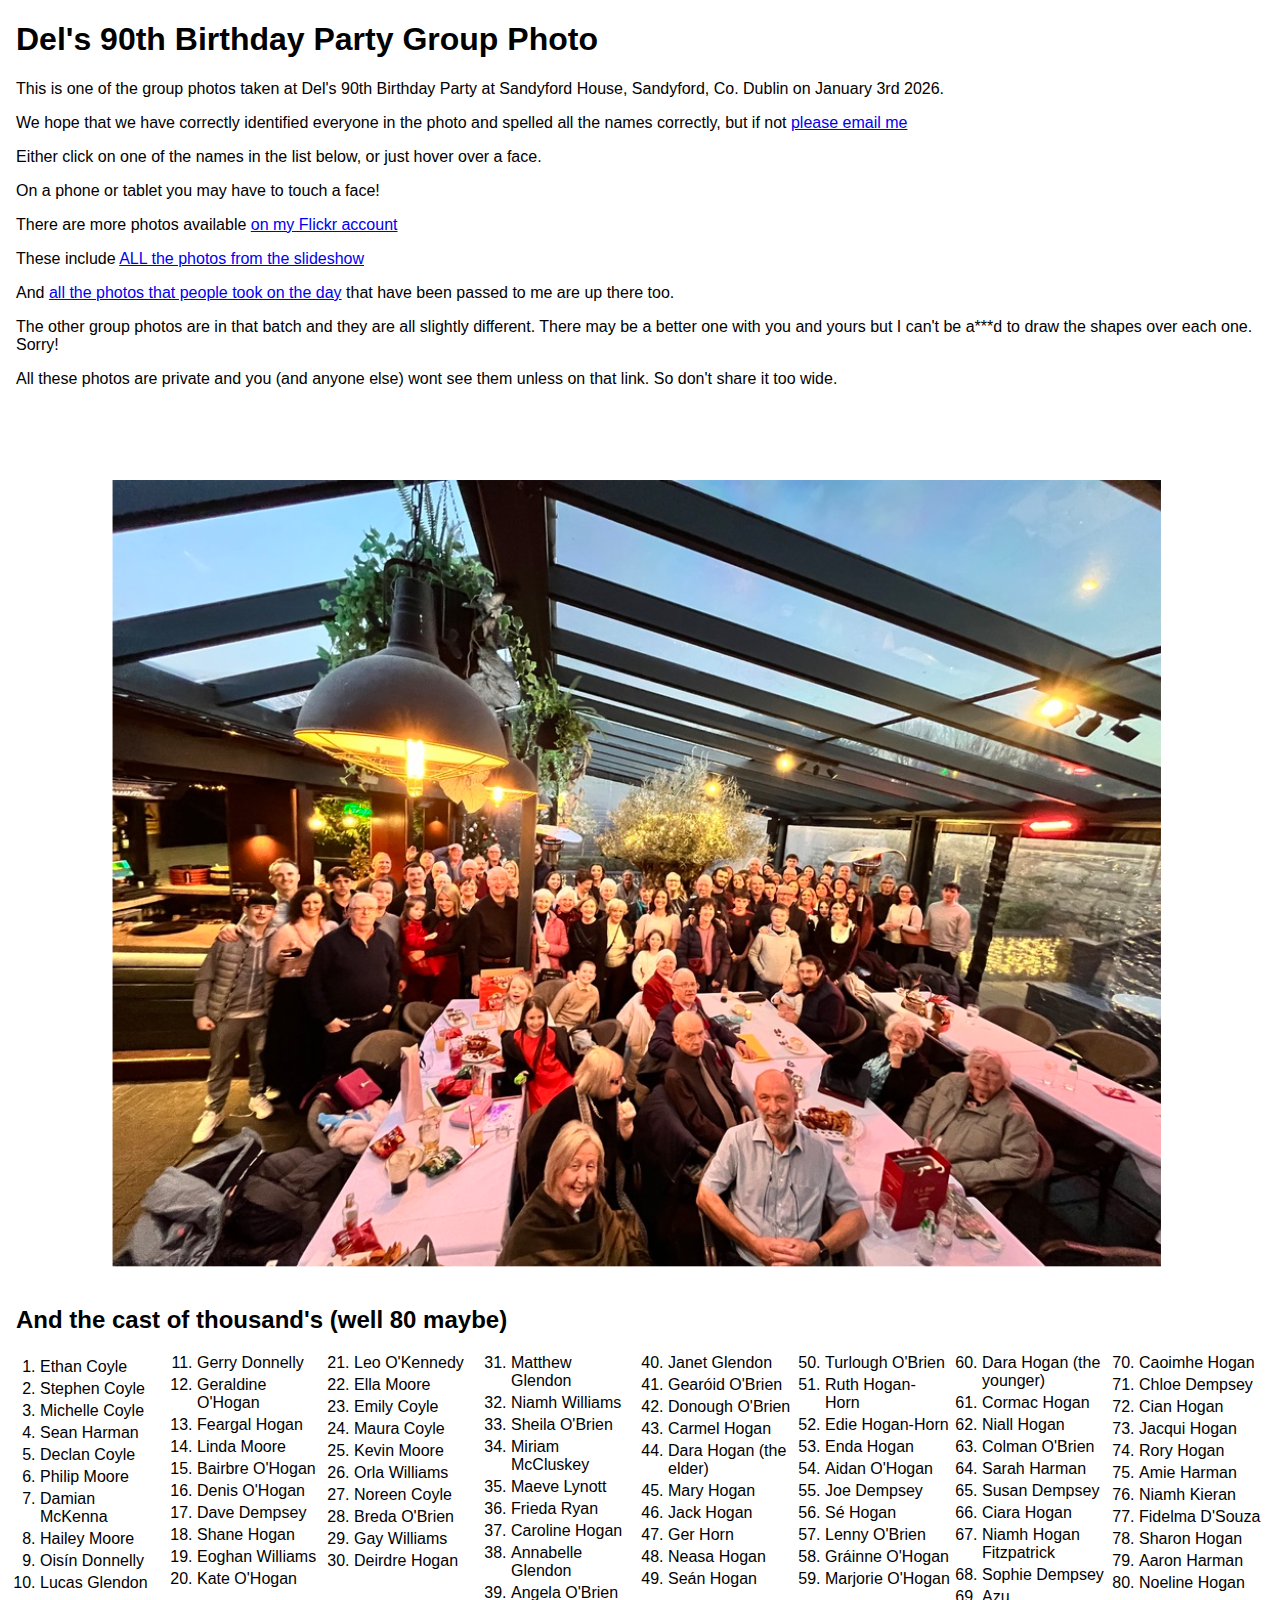
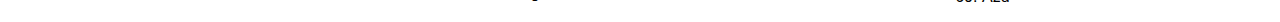
<file: index.html>
<!DOCTYPE html>
<html lang="en">
    <head>
 <meta charset="utf-8"/>
 <meta name="viewport" content="width=device-width, initial-scale=1"/>
 <meta name="robots" content="noindex, nofollow"/>
 <title>Group Photo</title>
 <style>
  body {
    font-family: sans-serif;
    margin: 1em;
  }

  /* SVG scaling */
  image { pointer-events: none; }
#svg-container {
  width: 100%;
  max-width: 100%;
}

#group-photo {
  width: 100%;
  height: auto;
  display: block;
}

  /* Headshape style */
.person {
  fill: transparent;
  stroke: red;
  stroke-width: 1.5;
  opacity: 0; /* hidden by default */
  pointer-events: all;
  cursor: pointer;
  transition: opacity 0.15s;
}

.person.active {
  opacity: 1; /* visible when active */
  fill: rgba(255, 0, 0, 0.3);
}

 /* People list: 8-column numbered grid */
.people-grid {
  list-style: decimal;
  columns: 8;
  column-gap: 2em;
  padding-left: 1.5em;
  margin-top: 1em;
}

.people-grid li {
  break-inside: avoid;
  cursor: pointer;
  margin: 0.25em 0;
}

.people-grid li:hover {
  text-decoration: underline;
}

#tooltip {
  position: fixed;
  pointer-events: none;
  background: rgba(0, 0, 0, 0.8);
  color: white;
  padding: 4px 8px;
  font-size: 0.85em;
  border-radius: 4px;
  white-space: nowrap;
  opacity: 0;
  transition: opacity 0.15s;
  z-index: 1000;
}

</style>
    </head>
    <body>
 <h1>Del's 90th Birthday Party Group Photo</h1>
 <p>This is one of the group photos taken at Del's 90th Birthday Party at Sandyford House, Sandyford, Co. Dublin on January 3rd 2026.</p>
        <p>We hope that we have correctly identified everyone in the photo and spelled all the names correctly, but if not <a href="mailto:feargal.hogan@gmail.com?subject=Error%20on%20Del's%20Group%20Photo">please email me</a></p> 
 <p>Either click on one of the names in the list below, or just hover over a face.</p>
 <p>On a phone or tablet you may have to touch a face!</p>
 <p>There are more photos available <a title="Feargal's Flickr Account" href="https://www.flickr.com/photos/204019959@N03/" target="_blank">on my Flickr account</a></p>
 <p>These include <a title="the slideshow photos" href="https://www.flickr.com/gp/204019959@N03/6E1kbb5SNu" target="_blank">ALL the photos from the slideshow</a></p>
 <p>And <a title="Photos taken on the day" href="https://www.flickr.com/gp/204019959@N03/QPZ7k198py" target="_blank">all the photos that people took on the day</a> that have been passed to me are up there too.</p>
 <p>The other group photos are in that batch and they are all slightly different. There may be a better one with you and yours but I can't be a***d to draw the shapes over each one. Sorry!</p>
        <p>All these photos are private and you (and anyone else) wont see them unless on that link. So don't share it too wide.</p> 
 
 <!-- Inline SVG -->



     <svg id="group-photo" viewBox="0 0 297 210">      
     <image
  href="image1.jpg"
  x="22.9795"
  y="18.0904"
  width="249.4996"
  height="187.1247"
  preserveAspectRatio="none"/>
  
     
  <g id="g3"
    transform="translate(0,7.4083337)">
    <path class="person" 
 style="fill:#000000;fill-opacity:0.400001;stroke:#f9f9f9;stroke-width:0.396875;stroke-dasharray:none"
 d="m 42.462627,131.18804 c 0.06684,-1.09512 -0.800477,-0.56273 -0.02467,-0.0812 -0.520635,-0.77265 -0.381383,-1.35931 0.160555,-1.95395 -0.196468,-1.3902 1.224524,-1.67342 1.554343,-2.87611 0.681693,-1.05653 1.406752,-2.07826 1.576303,-3.36166 0.289521,-1.23592 0.955244,-2.27163 1.563876,-3.36545 0.330884,-1.22002 1.345846,-1.89338 2.31823,-2.54762 1.09208,-0.85517 2.761786,-0.54895 3.673545,-1.67552 1.479827,-0.61294 0.836337,-2.47645 1.097013,-3.42409 0.624145,-0.95719 1.150263,-2.14302 2.442472,-2.3161 1.15481,-0.2966 2.471298,-0.41638 3.59208,0.0514 1.051017,0.56263 2.62411,1.26649 1.820908,2.74193 -0.538532,1.21756 -1.561511,2.25225 -1.765217,3.60775 1.606549,0.0202 1.74177,1.9058 1.379974,3.07402 -0.264719,1.36916 -1.338793,2.13028 -2.062611,3.20112 -0.504396,1.07586 -0.245279,2.24832 -0.285126,3.38934 0.24706,1.05256 0.657415,2.08733 1.165814,3.06349 1.019323,0.75333 0.02778,2.28621 0.840996,3.28436 0.292065,1.48125 -0.06607,3.0277 -0.157588,4.51547 -1.225564,0.1061 -18.283071,-5.5319 -18.990291,-5.34093"
 id="path1" />
<path class="person" 

     style="fill:#000000;fill-opacity:0.400001;stroke:#f9f9f9;stroke-width:0.396875;stroke-dasharray:none"
     d="m 60.521785,106.62963 c -0.465676,-0.24685 -0.683379,-0.79128 -0.924261,-1.26781 -0.318711,-0.93137 0.0092,-1.62465 0.233531,-2.46627 0.368623,-0.71274 1.289819,-1.77096 1.731188,-1.72899 0.446372,-0.17375 1.317596,-0.3463 1.718637,-0.545 0.910585,-0.0633 1.835443,0.0167 2.739201,0.14289 0.55941,0.36308 1.832228,2.60639 1.879433,3.12728 0.418853,0.60414 0.194954,1.34292 0.17287,2.017 0.208086,0.4463 -0.887586,1.67962 -0.743334,2.05511 0.144816,0.50729 -0.264769,1.00814 -0.495847,1.24938 -0.150338,0.0225 -0.124117,0.89491 -0.314816,0.41863 -0.174159,0.3078 -0.692314,0.61619 -0.567989,1.16297 -0.243897,0.0431 -0.155983,0.22159 -0.227924,0.41203 -0.325985,0.27054 -0.06286,1.17095 -0.142172,1.68795 0.011,0.60921 -0.377934,1.91184 -0.668562,2.52522 -0.656324,0.30642 -2.269138,0.4525 -2.702871,0.52131 -0.137143,-0.29744 -0.887736,-1.89071 -0.5704,-2.18407 0.587964,-1.06964 0.175871,-2.34599 0.786513,-2.87485 0.628148,-0.54773 -1.128835,-3.89585 -1.903197,-4.25278 z"
     id="path2" />
<path class="person" 

  style="fill:#000000;fill-opacity:0.400001;stroke:#f9f9f9;stroke-width:0.396875;stroke-dasharray:none"
  d="m 68.22927,107.4545 c 1.258578,-0.33517 2.512531,-0.68536 3.866077,-0.78265 1.856624,0.035 1.455029,2.04964 2.081281,3.23482 0.262166,1.38234 0.133933,2.80519 0.159666,4.20283 -0.0019,1.05394 2.816111,1.18538 1.366371,2.05197 -0.86929,0.88971 -2.356303,1.55808 -3.097114,2.73666 -0.353392,1.13967 -0.114045,2.36029 -1.190043,3.25784 -0.396719,1.31132 -1.013234,2.29318 -1.602906,3.3961 -0.634563,0.96438 -0.273947,2.92196 -1.702233,3.06945 -1.328652,-0.16519 -2.633049,0.0323 -3.909951,0.16595 -1.180958,-0.28762 -3.021987,-0.4172 -3.431253,-1.67535 -0.350595,-1.22576 -0.238209,-2.54568 -0.708838,-3.74383 -0.459675,-1.928 1.457461,-2.65447 2.032421,-4.20503 0.113926,-1.37529 0.809987,-2.49066 2.071918,-3.07412 1.487087,-0.3256 2.028046,-1.47953 1.482652,-2.92144 -0.358731,-1.69339 1.069042,-3.00141 1.103269,-4.61541 0.359735,-0.35964 1.035497,-1.09663 1.478683,-1.09779 z"
  id="path3" />
<path class="person" 

    style="fill:#000000;fill-opacity:0.400001;stroke:#f9f9f9;stroke-width:0.396875;stroke-dasharray:none"
    d="m 75.0118,117.14398 c 0.914572,-0.0624 0.662474,-0.71241 0,0 0.723964,-0.54693 1.948437,-1.21258 2.239802,-1.33952 0.51637,-0.34572 0.7851,-1.03595 1.071695,-1.79403 -0.223599,-1.2891 0.500435,-2.47831 0.984335,-3.47542 0.495597,-0.87322 1.343042,-1.12819 2.252146,-2.06428 0.795596,-0.24178 1.938884,-0.1908 2.374132,0.16418 0.804738,0.32928 1.294543,0.96465 1.822831,1.48316 0.793727,1.21978 0.246551,2.80995 0.289815,4.19673 -0.02805,0.95046 0.484525,1.49252 0.768229,2.18952 0.0233,1.0614 0.787727,1.26091 1.104192,2.3132 0.51787,0.97406 1.267397,1.91992 1.551383,2.75423 0.106859,0.95096 0.739012,1.69167 0.820812,2.68223 1.03896,0.54353 0.789942,1.86735 0.942139,2.95513 0.01149,0.32888 0.03624,1.0217 0.03848,1.16404 0.172931,0.44178 0.452414,1.25655 0.343398,2.08227 0.408513,1.28297 -0.961913,2.97671 -0.529153,3.81968 -0.355259,1.49978 -2.164426,1.26952 -3.190687,1.81168 -0.817017,0.78805 -2.434704,0.35171 -3.213778,1.24565 -0.976369,0.63239 -1.898365,1.30328 -3.060797,1.78637 -1.121187,0.26156 -2.369097,0.53029 -3.593481,0.25551 -1.15201,0.37313 -2.339324,0.7204 -3.54825,0.43993 -0.934332,-0.2761 -2.2108,-1.22697 -2.494165,-2.50211 -0.439201,-1.30979 -0.369446,-2.79858 -1.021066,-3.97617 -0.513796,-0.67306 -0.31617,-1.80125 -0.743508,-2.31314 -0.135174,-0.97732 -0.393102,-1.90079 -0.521489,-2.7749 -0.155681,-0.96458 -0.55712,-1.78844 -0.161316,-2.60397 0.513724,-0.48408 0.458842,-1.32784 1.163551,-1.9386 0.277829,-0.98506 0.762112,-1.62967 1.231975,-2.62183 0.313943,-0.83065 0.659264,-1.52962 1.096091,-2.12207 0.386655,-0.81921 1.203338,-1.18998 1.982689,-1.81747 z"
    id="path5" />
<path class="person" 

 style="fill:#000000;fill-opacity:0.400001;stroke:#f9f9f9;stroke-width:0.396875;stroke-dasharray:none"
 d="m 74.555378,102.67117 c 0.507485,-0.37551 0.656793,-0.14369 1.110873,-0.56785 0.604852,-0.11133 1.14952,-0.29582 1.793457,-0.19002 0.483087,0.19202 1.020655,0.32873 1.362658,0.76962 0.155925,0.26986 0.859927,0.55502 0.765537,1.08516 0.0167,0.6418 0.698116,1.14848 0.558729,1.79235 -0.255987,0.41577 -0.36833,0.83647 -0.623701,1.23396 -0.441607,0.43638 -0.160649,0.94669 -0.06033,1.46371 -0.284587,0.4465 -0.26771,1.11199 -0.759981,1.46933 -0.494057,0.48524 -0.458387,1.26017 -0.351959,1.89399 0.0176,0.55712 -0.360181,0.96825 -0.378098,1.54566 -0.195532,0.30212 -0.298824,0.90824 -0.637823,0.87798 -0.334976,0.33385 -0.641963,0.81792 -1.099718,0.95054 -0.568657,-0.16957 -0.607445,-0.95974 -1.167643,-1.15287 -0.576577,-0.19986 -0.397338,-0.85817 -0.445953,-1.32187 -0.03345,-0.628 0.4401,-1.03295 0.477126,-1.65612 0.308411,-0.56884 -0.327526,-0.99588 -0.05311,-1.56933 -0.097,-0.53855 -0.628238,-0.92628 -0.767768,-1.47528 0.157385,-0.57247 0.258244,-1.02725 0.106812,-1.8059 -0.892839,-1.60544 -1.986479,-2.31051 0.170892,-3.34306 z"
 id="path4" />
<path class="person" 

     style="fill:#000000;fill-opacity:0.400001;stroke:#f9f9f9;stroke-width:0.396875;stroke-dasharray:none"
     d="m 83.863785,106.26163 c 0.488741,-0.42017 1.033394,-0.78952 1.601588,-1.09762 0.629568,-0.26291 1.320083,-0.0374 1.95284,0.11095 0.343441,0.0218 0.664279,0.41876 0.746447,0.32934 0.163763,0.18158 0.538095,0.22182 0.420949,0.4542 0.341451,0.11129 0.316439,0.38372 0.328909,0.48864 0.50996,0.53073 0.727799,1.3117 0.908294,2.00453 7.12e-4,0.86055 -0.630304,1.55599 -0.626476,2.41623 -0.141972,0.6416 -0.736833,1.06968 -0.785648,1.74599 0.08481,0.62606 0.961977,0.66493 1.354535,1.09388 0.518696,0.3387 1.397698,0.45139 1.398243,1.29628 0.104256,0.90778 0.01838,1.82649 0.05693,2.736 -0.09532,0.88135 -0.297648,1.75329 -0.353053,2.63548 0.116371,0.55225 -0.27133,1.63783 -0.920432,0.95652 -0.423815,-0.10638 -0.361163,-0.85163 -0.505053,-1.24485 -0.09204,-0.62405 -0.437065,-1.17595 -0.952928,-1.53985 -0.676945,-0.4994 -0.821268,-1.36462 -0.876003,-2.13874 0.257877,-0.9333 -0.809403,-1.10111 -1.008018,-1.8766 -0.223866,-0.51676 -0.719622,-1.09304 -0.446737,-1.67428 0.382455,-0.47878 0.223073,-1.40556 0.121831,-1.97398 -0.397938,-1.28544 -0.723511,-1.62932 -1.659321,-2.74627 -0.993595,-0.93964 -1.533528,-0.93535 -0.756897,-1.97585 z"
     id="path6" />
<path class="person" 

    style="fill:#000000;fill-opacity:0.400001;stroke:#f9f9f9;stroke-width:0.396875;stroke-dasharray:none"
    d="m 84.06825,102.33976 c 0.0694,-0.37448 -0.04052,-0.79736 0.202,-1.12605 0.149196,-0.33716 0.245836,-0.69954 0.444669,-1.01325 0.321959,-0.14673 0.526504,-0.473866 0.496645,-0.811486 0.230854,-0.22739 0.662645,-0.155477 0.836939,-0.426766 0.173072,0.04542 0.39628,0.0027 0.399528,-0.159505 0.36916,-0.01754 0.769764,-0.127311 1.113888,0.06219 0.168918,0.307516 0.604558,0.05501 0.815969,0.291638 -0.01005,0.325829 0.0725,0.634038 0.342316,0.858309 0.111745,0.30228 0.05412,0.66064 0.325014,0.91076 0.106168,0.29844 0.06019,0.65575 -0.01203,0.96102 -0.130148,0.13576 -0.294164,0.19378 -0.137401,0.40382 0.177178,0.27274 0.207221,0.59571 0.03415,0.86749 -0.157844,0.31921 -0.597873,0.33726 -0.800562,0.59974 -0.373403,0.0504 -0.751543,-0.0266 -1.12749,0.008 -0.224717,0.0373 -0.663634,-0.0855 -0.75052,0.0498 -0.04518,0.26019 -0.55355,-0.0394 -0.557925,0.29071 -0.142962,0.0679 -0.641061,0.12846 -0.381339,0.35409 -0.354468,0.2811 -0.836615,0.17326 -1.24991,0.13933 -0.321314,-0.0384 -0.524605,-0.35677 -0.503808,-0.66481 0.01359,-0.56535 0.261753,-1.09816 0.509865,-1.5954 z"
    id="path7" />
<path class="person" 

 style="fill:#000000;fill-opacity:0.400001;stroke:#f9f9f9;stroke-width:0.396875;stroke-dasharray:none"
 d="m 91.864674,114.00472 c 0.0527,-0.67899 0.27141,-0.89021 0.581381,-2.03809 -0.06004,-0.83347 0.43438,-1.83737 1.068339,-2.25942 0.739783,-0.41649 1.530452,-0.63936 2.401011,-0.5403 0.779564,-0.22587 1.180561,0.69078 1.89734,0.70716 0.06431,0.75721 0.251832,1.35417 0.511393,2.01313 -0.12601,0.64583 -0.449901,1.30856 -0.477984,2.02047 -0.361375,0.43174 -0.684618,1.14699 -1.00836,1.66759 0.128548,0.54479 0.168381,1.16352 0.357598,1.69138 0.40811,0.57063 0.882325,0.99597 1.278626,1.54042 0.216655,0.75669 0.58888,1.52921 1.392338,1.79873 0.738684,0.35553 0.720844,1.25533 1.204574,1.84774 0.0816,0.72414 0.22338,1.39775 0.62133,1.96266 -0.0274,0.69662 -0.47822,1.34247 -0.74721,1.70609 -0.15766,0.35235 -0.14586,0.74607 -0.45145,1.09873 -0.66726,0.10954 -1.291858,0.36799 -2.001508,-0.004 -0.564214,0.0286 -1.168649,0.42357 -1.671284,-0.0681 -0.87039,-0.16292 -1.695526,0.57882 -2.556096,0.17517 -0.693318,-0.19747 -1.636554,-0.56198 -1.712639,-1.38101 0.144653,-0.87176 -0.592715,-1.48887 -0.563019,-2.34047 -0.137699,-0.89211 -0.08059,-1.79903 0.149165,-2.672 0.227448,-0.71579 0.286076,-1.45425 0.267424,-2.20287 0.148959,-0.89174 -0.386365,-1.63605 -0.171316,-2.51685 -0.156663,-0.72822 -0.53509,-1.40486 -0.369654,-2.20596 z"
 id="path8" />
<path class="person" 

     style="fill:#000000;fill-opacity:0.400001;stroke:#f9f9f9;stroke-width:0.396875;stroke-dasharray:none"
     d="m 90.460265,108.30448 c 0.578733,0.10681 0.01114,-0.12653 0.10766,0.005 0.611047,0.0615 1.111279,-0.31559 1.621863,-0.36112 0.570013,-0.17985 1.017682,-0.91744 0.533732,-1.4646 -0.309792,-0.50286 -0.480647,-1.06361 -0.703272,-1.6363 -0.03945,-0.55167 0.02701,-1.10593 0.11241,-1.63099 0.29492,-0.48705 0.582325,-0.98428 1.142715,-1.20972 0.591139,-0.20696 1.168459,-0.52846 1.808481,-0.48038 0.57589,0.17204 1.260645,0.44305 1.524067,1.0045 0.416314,0.42614 0.940701,1.07976 1.055186,1.75702 -0.01387,0.62655 -0.41263,1.14897 -0.455385,1.7631 -0.08863,0.61198 0.248578,0.92513 0.783819,1.07826 0.409427,0.50163 1.348589,0.51589 1.068768,1.36677 0.08507,0.83487 -1.000174,0.50044 -1.4675,0.48525 -0.582656,-0.0394 -1.214828,-0.42617 -1.888266,-0.36886 -0.974708,-0.0707 -1.829611,0.55238 -2.802353,0.51184 -0.526158,-0.0466 -0.946101,0.34457 -1.501806,0.23674 -0.558331,0.32631 -1.604713,0.24261 -1.261731,-0.6538 0.05924,-0.1745 0.228043,-0.25565 0.321612,-0.40266 z"
     id="path9" />
<path class="person" 

  style="fill:#000000;fill-opacity:0.400001;stroke:#f9f9f9;stroke-width:0.396875;stroke-dasharray:none"
  d="m 96.058274,100.01449 c 0.06706,-0.390108 0.121888,-0.394376 0.267452,-0.714728 0.10293,-0.226524 0.68339,-0.778138 1.239173,-0.743504 0.391458,-0.0044 0.648466,0.265384 0.908729,0.495665 0.433232,0.383325 0.36749,0.298644 0.553643,0.835291 0.210029,0.495176 0.293046,0.818716 0.189851,1.147406 -0.252621,0.32541 -0.195596,0.54955 -0.330445,0.74351 -0.217182,0.31239 -0.198295,1.00017 -0.26702,1.4432 0,0.18655 0.192078,0.8546 0.101797,1.03516 -0.213423,0.23057 -0.334085,0.35008 -0.660898,0.24782 -0.549396,-0.2747 -0.158464,-0.81261 -0.330449,-1.15657 -0.132774,-0.22859 -0.262854,-0.60833 -0.413059,-0.90874 -0.196788,-0.39358 -0.318312,-0.4735 -0.476483,-0.61707 -0.456328,-0.41418 -0.332554,-0.47676 -0.587877,-0.74894 -0.206662,-0.38841 -0.282874,-0.54393 -0.194414,-1.0585 z"
  id="path10" />
<path class="person" 

    style="fill:#000000;fill-opacity:0.400001;stroke:#f9f9f9;stroke-width:0.396875;stroke-dasharray:none"
    d="m 99.338563,102.22999 c 0.08538,-0.22406 0.398821,-0.42778 0.622096,-0.61709 0.287271,-0.24357 0.160711,-0.27647 1.073961,-0.49564 0.24341,-0.0584 0.46596,0.041 0.64672,0.17525 0.21989,0.10994 0.55827,0.48199 0.67507,0.65087 0.14752,0.2133 0.35848,0.80578 0.47647,0.92377 0.19364,0.40333 0.22587,0.45179 -0.0288,0.79733 -0.0969,0.13143 -0.65166,-0.11632 -0.95253,0.0342 -0.4291,0.21455 -0.70143,-0.0192 -1.07854,0.16938 -0.58005,0.18302 -0.942281,1.26343 -1.439058,1.23588 -0.343813,-0.1719 -0.127896,-0.86446 -0.214045,-1.11447 -0.22528,-0.65377 -0.104506,-1.08475 0.218636,-1.75951 z"
    id="path11" />
<path class="person" 

 style="fill:#000000;fill-opacity:0.400001;stroke:#f9f9f9;stroke-width:0.396875;stroke-dasharray:none"
 d="m 99.2454,106.21065 c 0.190707,-0.48395 0.367981,-0.87939 0.666122,-1.33735 0.105178,-0.24388 0.357278,-0.3207 0.590088,-0.4249 0.0916,-0.10445 0.11194,-0.25899 0.28514,-0.19189 0.0307,-0.26605 0.44796,-0.005 0.63169,-0.0723 0.13943,-0.16017 0.37397,-0.11002 0.56899,-0.12381 0.22147,0.043 0.56767,0.14551 0.83626,0.30593 0.17396,0.1039 0.24516,0.4021 0.3404,0.54591 0.11121,0.16791 -0.0528,0.48325 0.1652,0.49567 0.17515,0.15335 0.281,0.47406 0.10649,0.67138 -0.48519,-0.0444 -0.97381,-0.0719 -1.4607,-0.0568 -0.42764,0.0999 -0.71627,0.46734 -1.01121,0.76552 -0.35902,0.3282 -0.32236,0.91314 -0.71864,1.21344 -0.316719,0.19513 -0.737556,-0.0244 -0.896083,-0.3272 -0.285357,-0.48165 -0.195361,-0.93818 -0.103747,-1.4636 z"
 id="path12" />
<path class="person" 

     style="fill:#000000;fill-opacity:0.400001;stroke:#f9f9f9;stroke-width:0.396875;stroke-dasharray:none"
     d="m 102.86985,99.627784 c -0.0408,-0.261096 -0.0654,-0.629429 -0.0733,-0.934653 -0.005,-0.485901 0.0978,-1.087932 0.58919,-1.314129 0.38978,-0.192569 0.83638,-0.208809 1.23706,-0.370508 0.49605,-0.137738 1.00522,0.09471 1.40182,0.378816 0.39588,0.345969 0.37844,0.926742 0.50243,1.400431 0.10319,0.604933 -0.14083,1.197561 -0.35808,1.747019 0.13526,0.3008 0.49966,0.54917 0.22294,0.9199 -0.14898,0.42181 -0.44692,0.77575 -0.59565,1.19402 -0.11008,0.52201 -0.11653,1.06114 -0.11959,1.59187 0.0298,0.33085 0.20007,0.75108 -0.10319,1.00622 -0.28929,0.14061 -0.62792,0.16103 -0.93429,0.26389 -0.27506,0.0474 -0.69296,0.3775 -0.72275,-0.10669 -0.055,-0.37642 0.11379,-0.81864 -0.18971,-1.12768 -0.4038,-0.62318 -0.3302,-1.42914 -0.74682,-2.04809 -0.24513,-0.50282 -0.56163,-0.97426 -0.95804,-1.36988 -0.24067,-0.28208 0.11005,-0.57798 0.39573,-0.4266 0.35432,-0.0854 0.31961,-0.538771 0.45225,-0.803936 z"
     id="path14" />
<path class="person" 

  style="fill:#000000;fill-opacity:0.400001;stroke:#f9f9f9;stroke-width:0.396875;stroke-dasharray:none"
  d="m 98.375997,114.35608 c 0.200255,-0.14407 0.6502,0.24592 1.240469,0.11854 0.106106,-0.13642 0.1842,-0.64959 0.26287,-0.80694 0.124654,-0.2493 0.286114,-1.33111 0.388864,-1.63935 -0.0262,-0.17978 -0.15469,-1.96372 -0.22536,-2.94569 -0.0412,-0.23631 0.17957,-0.66733 0.34506,-0.91919 0.387,-0.56224 0.20534,-0.39586 0.43267,-0.79691 0.12127,-0.394 0.4169,-0.56686 0.79233,-0.79691 0.597,-0.36582 1.1418,-0.0455 1.90008,-0.0826 0.0692,0.0692 0.42604,0.39221 0.52617,0.44228 0.37939,0.15427 0.67813,0.26613 1.08813,1.05348 0.99208,1.90515 0.51575,4.25303 1.08813,5.01514 0.0662,0.0881 0.46686,0.43726 1.01512,1.17203 0.2098,0.20981 0.33044,1.36813 0.33044,1.65225 0,0.49749 0.15737,2.98189 -0.16522,3.30448 -0.0389,0.0389 -0.12628,-0.0389 -0.16522,0 -0.2118,0.21179 0.13931,1.04317 0,1.3218 -0.12321,0.24641 -0.36966,0.40885 -0.49568,0.66089 -0.0493,0.0985 0.0493,0.23193 0,0.33045 -0.0872,0.17448 -0.24956,0.3339 -0.33045,0.49567 -0.0697,0.13933 -0.26078,0.19112 -0.33044,0.33045 -0.17624,0.35248 0.17624,0.96932 0,1.3218 -0.0762,0.15232 -0.27838,0.26935 -0.16523,0.49567 0.4214,0.8428 0.25437,3.62187 -0.16522,4.46105 -0.18351,0.36701 0,3.0992 0,3.63493 0,0.33714 0.16522,-0.007 0.16522,0.33045 0,0.0551 -0.12628,-0.0389 -0.16522,0 -0.11015,0.11015 0.11015,0.55075 0,0.6609 -0.0795,0.0795 -1.17404,0.0913 -1.3218,0.16522 -0.23854,0.11928 -0.42234,0.21118 -0.66089,0.33045 -0.17624,0.0881 -0.48466,-0.0881 -0.6609,0 -0.24097,0.12049 -0.26431,0.26432 -0.33045,0.33045 -0.0764,0.0764 -0.39591,-0.0499 -0.49567,0 -0.0697,0.0348 -0.0956,0.13039 -0.16522,0.16523 -0.0939,0.0469 -2.06564,0.2475 -2.147921,0.16522 -0.03894,-0.0389 0.03894,-0.12628 0,-0.16522 -0.07789,-0.0779 -0.252561,0.0779 -0.330449,0 -0.03894,-0.0389 0.03894,-0.12628 0,-0.16523 -0.101507,-0.10151 -0.385024,-0.10915 -0.495673,-0.33045 -0.08774,-0.17547 -0.01794,-0.51361 -0.165222,-0.66089 -0.03894,-0.0389 -0.126283,0.0389 -0.165224,0 -0.03368,-0.0337 -0.165224,-1.17906 -0.165224,-1.3218 0,-0.58134 -0.06804,-1.0205 0.165224,-1.48702 0.165373,-0.33074 -0.248026,-1.23899 0,-1.48701 0.08261,-0.0826 0.247835,-0.0826 0.330446,-0.16523 0.110437,-0.11043 -0.110434,-0.22001 0,-0.33045 0.03728,-0.0373 0.890633,-0.12902 1.156573,-0.66089 0.1209,-0.2418 0.0493,-0.5943 0.16522,-0.82612 0.15288,-0.30575 0.53554,-0.74063 0.6609,-0.99135 0.0881,-0.17624 -0.0881,-0.48466 0,-0.6609 0.0995,-0.19894 0.41282,-0.66138 0.33045,-0.82612 -0.22918,-0.45835 -0.32097,-0.96289 -0.49567,-1.48702 -0.0348,-0.10449 0.0493,-0.23192 0,-0.33045 -0.14426,-0.28852 -0.39345,-0.0238 -0.49568,-0.33044 -0.0545,-0.16353 -0.0361,-0.53177 -0.16522,-0.6609 -0.0389,-0.0389 -0.14781,0.0523 -0.16523,0 -0.0522,-0.15675 0.0401,-0.33538 0,-0.49567 -0.0346,-0.13826 -0.405082,-0.22391 -0.49567,-0.49567 -0.04957,-0.14871 0.04957,-0.34698 0,-0.49568 -0.08126,-0.24378 -0.261159,-0.45303 -0.330448,-0.6609 -0.03483,-0.10449 0.04926,-0.23192 0,-0.33044 -0.02463,-0.0493 -0.126281,0.0389 -0.165225,0 -0.08708,-0.0871 -0.110149,-0.2203 -0.165222,-0.33045 -0.04926,-0.0985 0.04926,-0.23193 0,-0.33045 -0.181342,-0.36269 -0.473453,-0.56331 -0.607922,-0.96672 -0.160719,-0.48215 -0.331238,-0.56972 -0.548648,-1.01597 -0.278883,-0.57243 0.240076,-1.7293 0.563252,-1.9618 z"
  id="path15" />
<path class="person" 

    style="fill:#000000;fill-opacity:0.400001;stroke:#f9f9f9;stroke-width:0.396875;stroke-dasharray:none"
    d="m 105.99134,109.1306 c -0.23974,-0.34164 -0.0816,-0.83457 -0.35853,-1.14315 -0.11178,-0.32864 -0.13776,-0.76065 -0.13536,-1.13984 0.0625,-0.62313 0.70695,-0.71738 1.05432,-1.04763 0.37524,-0.3434 0.98111,-0.65298 1.42472,-0.19762 0.32945,-0.0412 0.9648,0.15343 0.92706,0.35287 0.41786,0.13286 0.65909,0.57445 0.68868,1.00306 0.16127,0.4837 -0.23779,0.83664 -0.11387,1.28677 -0.21783,0.27657 -0.29863,0.86099 -0.10966,1.228 0.17498,0.16661 0.78335,0.60964 0.25736,0.83501 -0.24416,0.44629 -0.50726,0.88724 -0.87403,1.25155 -0.14569,0.34415 -0.35044,0.34091 -0.49507,0.72194 -0.19955,0.0679 -0.0665,0.1352 -0.29464,0.27753 -0.0742,0.24395 -0.57015,0.3123 -0.80882,0.54704 -0.40309,-0.0683 -0.43789,-0.5817 -0.83153,-0.58857 -0.18073,-0.63834 0.11649,-1.39893 -0.25002,-1.95917 -0.20985,-0.40121 0.0146,-0.87145 -0.06,-1.30446 l -0.009,-0.0617 -0.0118,-0.0616 z"
    id="path16" />
<path class="person" 

 style="fill:#000000;fill-opacity:0.400001;stroke:#f9f9f9;stroke-width:0.396875;stroke-dasharray:none"
 d="m 107.22181,100.97134 c 0.366,-0.0996 0.75992,-0.3247 1.13873,-0.14578 0.56095,0.0842 1.06947,0.49271 1.2153,1.05059 0.11159,0.40237 0.14767,0.82374 0.16428,1.23945 -0.003,0.29288 -0.13587,0.5631 -0.31185,0.78953 -0.18321,0.3156 -0.3489,0.75446 -0.0987,1.08044 0.25702,0.34783 0.40785,0.77613 0.43019,1.20809 -0.37353,-0.0457 -0.55593,-0.44041 -0.88909,-0.57444 -0.36115,-0.20199 -0.7052,-0.47555 -1.13059,-0.51829 -0.39599,-0.11871 -0.81556,-0.056 -1.21848,-0.11378 -0.3226,-0.12449 -0.39386,-0.50528 -0.57193,-0.76476 -0.20886,-0.27458 -0.19339,-0.61312 -0.0646,-0.9064 0.0565,-0.41405 0.16749,-0.83283 0.43195,-1.16595 0.15015,-0.2182 0.31103,-0.4309 0.42974,-0.66869 0.18901,-0.14065 0.27786,-0.37821 0.47512,-0.51001 z"
 id="path17" />
<path class="person" 

     style="fill:#000000;fill-opacity:0.400001;stroke:#f9f9f9;stroke-width:0.396875;stroke-dasharray:none"
     d="m 109.26636,100.41639 c 0.38059,-0.0617 -0.20522,0.0304 0.19213,-0.0618 0.59977,-0.10895 1.26066,-0.479952 1.82708,-0.0599 0.51393,0.38936 0.40389,1.09047 0.44256,1.65748 0.0644,0.65543 -0.44249,1.37171 0.17159,1.87877 0.56627,0.6225 -0.28474,1.3492 -0.096,2.05508 0.008,0.65478 0.12524,1.30284 0.40081,1.90154 0.18712,0.50868 0.11637,1.17895 -0.43294,1.41391 -0.48056,0.0898 -0.92109,0.71047 -1.39327,0.53321 -0.30648,-0.41702 -0.0452,-0.94644 -0.22338,-1.40584 -0.11596,-0.60556 -0.0836,-1.23284 -0.007,-1.8497 -0.0107,-0.76609 -0.49521,-1.45546 -0.38621,-2.23338 -0.0607,-0.62563 0.20438,-1.22181 0.20377,-1.84597 -0.0437,-0.54753 -0.13959,-1.18982 -0.634,-1.51474 -0.11764,-0.16397 -0.49956,-0.39573 -0.0653,-0.46875 z"
     id="path18" />
<path class="person" 

    style="fill:#000000;fill-opacity:0.400001;stroke:#f9f9f9;stroke-width:0.396875;stroke-dasharray:none"
    d="m 115.31237,102.84064 c 0.62772,0.0463 1.03295,0.68701 1.51879,1.19746 0.37042,0.53213 0.48277,1.23056 0.21185,1.8444 -0.63594,0.7204 -0.86057,1.7341 -0.47463,2.60349 0.24908,0.34084 0.58385,0.8325 0.90522,1.15993 0.41951,0.51714 0.79386,0.71759 1.31426,0.96377 0.59771,0.48877 0.1062,1.49736 -0.062,2.15651 -0.23123,0.87519 0.21743,1.7392 0.27031,2.61282 0.19541,1.17698 0.36179,2.36178 0.31741,3.55488 -0.0833,0.75794 -0.0765,1.55561 -0.24412,2.30869 -0.13005,0.74787 -0.0568,1.60711 -0.3761,2.25986 0.23395,0.5971 0.11472,0.68149 -0.56673,0.72011 -0.93805,0.0833 -1.86639,-0.0927 -2.80613,0.009 -0.97888,0.002 -1.97047,0.007 -2.929,-0.0983 -0.25259,0.007 -1.26402,-0.0958 -0.51621,-0.057 -0.8709,-0.0919 -1.74226,-0.16254 -2.60902,-0.29343 -0.61811,-0.1262 -1.1434,-0.53412 -1.81082,-0.67168 -0.38197,-0.3076 -1.09777,-0.29697 -0.87609,-0.8616 0.3532,-0.31906 0.71159,-0.71238 0.87603,-1.06598 0.24007,-0.78868 0.4479,-1.59856 0.46869,-2.43728 0.0818,-0.89371 0.13469,-1.82132 0.0569,-2.70322 0.0538,-0.80373 -0.13853,-1.48654 -0.12055,-2.24895 0.0524,-0.74087 0.68389,-1.26585 1.17198,-1.72327 0.3886,-0.26419 0.81966,-0.51433 1.13903,-0.84694 0.56118,-0.54559 1.1323,-1.02713 1.76541,-1.48648 0.27836,-0.23177 0.69798,-0.60531 0.6587,-1.05442 0.0131,-0.7282 -0.0468,-1.47711 -0.292,-2.16137 -0.11028,-0.70463 -0.13852,-1.45438 -0.067,-2.18186 0.21628,-0.57272 0.14659,-1.41113 0.91401,-1.35223 0.51827,-0.2367 1.14891,-0.28918 1.75485,-0.32738 0.18044,-0.0413 0.28947,0.0623 0.40693,0.18098 z"
    id="path19" />
<path class="person" 

 style="fill:#000000;fill-opacity:0.400001;stroke:#f9f9f9;stroke-width:0.396875;stroke-dasharray:none"
 d="m 111.92427,101.205 c 0.12968,-0.0453 0.10844,-0.16282 0.0264,-0.0353 0.2081,-0.22535 0.52415,-0.42326 0.39421,-0.78083 -0.01,-0.3536 -0.1723,-0.69898 -0.0781,-1.054013 0.0356,-0.320356 0.19698,-0.601062 0.32213,-0.891436 0.12716,-0.240315 0.20163,-0.527521 0.45216,-0.675894 0.29614,-0.101153 0.45438,-0.468431 0.79404,-0.463165 0.26071,-0.04877 0.48488,0.102965 0.71381,0.179857 0.30663,0.123229 0.53987,0.378823 0.67688,0.675894 0.12764,0.305436 0.24631,0.62676 0.33222,0.950157 0.0396,0.303039 0.0923,0.647678 -0.0974,0.91247 -0.10186,0.23763 -0.31751,0.51048 -0.16272,0.7737 0.19469,0.17032 0.43512,0.27864 0.6732,0.41366 0.15553,0.19098 0.53126,0.11632 0.57162,0.40391 0.0434,0.32827 -0.32086,0.50854 -0.48126,0.75127 -0.21265,0.21647 -0.49206,0.20968 -0.76805,0.17854 -0.33991,0.005 -0.67334,-0.12305 -1.01617,-0.0878 -0.30665,-0.0215 -0.60028,-0.0942 -0.87655,0.0743 -0.25492,0.0639 -0.43452,0.26697 -0.61569,0.44419 -0.25511,0.15817 -0.22549,0.59675 -0.49394,0.67944 -0.28231,-0.0406 -0.54689,-0.29828 -0.40148,-0.59544 0.16462,-0.43218 0.0602,-0.90276 0.1323,-1.35091 -0.0345,-0.16705 -0.0876,-0.33187 -0.0976,-0.50267 z"
 id="path20" />
<path class="person" 

     style="fill:#000000;fill-opacity:0.400001;stroke:#f9f9f9;stroke-width:0.396875;stroke-dasharray:none"
     d="m 116.88959,101.205 c 0.11072,0.0577 0.11698,-0.13964 0.0276,-0.007 0.3614,-0.0811 0.71476,-0.21527 1.09069,-0.21043 0.30563,-0.0501 0.55956,0.14215 0.71863,0.38397 0.22598,0.24527 0.2667,0.58565 0.4112,0.87506 0.16445,0.38173 0.26445,0.78554 0.38037,1.18363 0.10203,0.27714 0.0737,0.57991 0.14916,0.86304 -0.0173,0.2365 0.007,0.47166 0.0412,0.70473 0.0549,0.27963 -0.21405,0.5143 -0.46277,0.31858 -0.45629,-0.21196 -0.99857,-0.39008 -1.49228,-0.19419 -0.27163,0.12275 -0.47687,-0.12087 -0.42481,-0.38177 -0.027,-0.3328 -0.17069,-0.63484 -0.32463,-0.92499 -0.0981,-0.21661 -0.23801,-0.40908 -0.39417,-0.58662 -0.12131,-0.26183 -0.35839,-0.41009 -0.57024,-0.57958 -0.1033,-0.25923 0.25812,-0.41687 0.40395,-0.58096 0.24658,-0.16482 0.30022,-0.45489 0.36228,-0.72097 0.0174,-0.0537 0.0579,-0.094 0.0838,-0.1425 z"
     id="path21" />
<path class="person" 

  style="fill:#000000;fill-opacity:0.400001;stroke:#f9f9f9;stroke-width:0.396875;stroke-dasharray:none"
  d="m 118.96334,105.35251 c -0.37457,-0.0962 -0.79969,-0.24593 -1.16556,-0.0407 -0.3433,0.15473 -0.66987,0.4227 -0.7574,0.80459 -0.046,0.26125 -0.15116,0.50392 -0.23752,0.75298 -0.0564,0.20857 -0.14703,0.42295 -0.12193,0.64178 0.0509,0.23307 0.26128,0.42811 0.21019,0.68162 0.11267,0.3581 0.2698,0.71578 0.52408,0.99634 0.22073,0.23273 0.53809,0.32548 0.78973,0.51666 0.19223,0.14871 0.43203,0.17488 0.65888,0.2378 0.32997,0.0939 0.40929,-0.30453 0.52652,-0.5184 0.0336,-0.19513 -0.0197,-0.39358 0.0545,-0.58851 0.0935,-0.34135 0.0814,-0.69633 0.10525,-1.04583 0.029,-0.19733 0.11894,-0.38193 0.11349,-0.58555 0.005,-0.24518 0.0238,-0.48975 0.0718,-0.73006 0.0507,-0.42141 -0.11802,-0.90104 -0.52198,-1.09078 -0.0779,-0.0344 -0.16608,-0.0491 -0.25005,-0.0319 z"
  id="path22" />
<path class="person" 

    style="fill:#000000;fill-opacity:0.400001;stroke:#f9f9f9;stroke-width:0.396875;stroke-dasharray:none"
    d="m 118.67126,128.30984 c -0.26262,0.0495 0.16074,-0.0202 -0.17623,0.0634 -0.47884,0.20143 -0.68045,0.74139 -0.86524,1.20662 -0.2499,0.39411 -0.5111,0.78803 -0.65405,1.22651 -0.16154,0.46944 -0.29036,1.01648 -0.086,1.50042 -0.0793,0.40406 0.35864,1.03414 -0.0716,1.24737 -0.34658,0.21535 -0.4818,0.66463 -0.62929,1.06427 -0.14073,0.52762 -0.29389,1.03484 -0.25784,1.57787 -0.0559,0.52657 -0.0327,1.06441 -0.10387,1.59588 -0.0742,0.50548 0.20958,1.00749 0.47565,1.42356 0.19552,0.45377 0.4069,0.91467 0.6265,1.37685 0.30364,0.37174 0.83191,-0.038 1.24559,0.0426 0.46267,-0.1075 0.80574,-0.51919 0.7856,-1.01736 0.10477,-0.50867 0.20447,-0.79889 0.19901,-1.28323 0.0466,-0.63043 0.32194,-1.22727 0.46894,-1.85214 0.14991,-0.52569 0.52002,-0.85828 0.83243,-1.28497 0.3402,-0.46302 0.66062,-0.83983 1.19042,-1.09577 0.30989,-0.23277 0.82246,-0.31034 0.99502,-0.60557 0.0864,-0.36156 0.12672,-0.45976 0.24154,-0.87782 0.0913,-0.49247 0.35606,-0.98889 0.18025,-1.47405 -0.058,-0.4562 -0.35519,-0.94925 -0.51013,-1.40418 -0.12581,-0.25748 -0.33935,-0.34299 -0.63999,-0.5175 -0.36272,-0.18222 -0.74789,-0.41875 -1.05256,-0.62136 -0.50786,-0.16766 -0.98271,-0.45147 -1.53171,-0.44276 -0.24338,-0.003 -0.48245,-0.0498 -0.66241,0.15133 z"
    id="path23" />
<path class="person" 

 style="fill:#000000;fill-opacity:0.400001;stroke:#f9f9f9;stroke-width:0.396875;stroke-dasharray:none"
 d="m 122.29303,134.03457 c 0.0791,-0.18935 1.03688,-0.32939 1.60641,-0.17527 0.59241,-0.0454 1.28427,0.24425 1.31432,0.96381 0.28678,0.62687 0.64261,1.21679 0.84692,1.84006 0.28377,0.74475 0.24343,1.59254 0.3504,2.39499 0.0139,0.55639 0.12163,1.23655 0.82772,1.27866 0.55189,0.1345 1.30963,0.035 1.91852,0.26801 0.85044,-0.0813 1.21843,0.6959 1.41708,1.39731 0.3469,0.75754 0.39557,1.54541 0.70615,2.30996 0.56114,0.61136 1.10712,1.22594 1.43924,1.9895 0.23572,0.68998 0.93155,1.15529 0.73004,1.91308 0.0515,0.94916 -0.87514,0.96717 -1.63666,0.82614 -0.89656,-0.12921 -1.81778,-0.10262 -2.71521,-0.023 -0.96464,-0.38387 -2.01601,-0.18223 -3.02249,-0.15952 -0.95039,0.015 -1.88543,0.15511 -2.83024,0.1222 -1.19836,-0.18954 -2.41544,0.048 -3.61059,-0.16713 -0.986,0.0243 -1.96644,0.0937 -2.94998,0.0876 -0.90487,-0.14866 -0.82009,-0.99482 -0.88984,-1.70877 -0.17901,-0.69765 0.009,-1.63196 -0.27837,-2.20503 -0.1461,-0.56796 -0.24621,-1.15966 -0.2336,-1.81083 -0.34502,-0.91381 0.35364,-1.22875 0.96387,-1.37269 0.59639,-0.23188 1.3143,-0.0587 1.95793,-0.18511 0.49129,-0.17812 1.00947,-0.56038 1.02115,-1.18753 0.15984,-0.71948 0.40856,-1.44444 0.67168,-2.13208 0.14732,-0.66142 0.41851,-1.33592 0.4672,-1.98607 0.15425,-0.56955 0.3554,-1.15333 0.76899,-1.54526 0.30685,-0.16451 0.48796,-0.35415 0.77876,-0.5575 0.11333,-0.0521 0.20617,-0.20784 0.3806,-0.17557 z"
 id="path24" />
<path class="person" 

     style="fill:#000000;fill-opacity:0.400001;stroke:#f9f9f9;stroke-width:0.396875;stroke-dasharray:none"
     d="m 125.62272,107.86438 c 1.18656,0.39983 2.25225,1.39838 2.06628,2.74342 -0.93208,0.9566 -0.99499,2.54433 0.329,3.20166 0.87733,0.72546 1.87634,1.30189 2.31746,2.39377 0.88971,0.78417 0.61541,1.94059 0.81258,2.97778 -0.044,1.11975 0.45101,2.13566 0.46795,3.2257 0.003,1.27245 -2.14229,1.54975 -1.7522,2.92164 0.81716,1.06569 -0.32937,1.82499 -1.3499,1.52041 -1.37483,0.25395 -2.78615,0.10975 -4.15917,0.38748 -1.1375,0.18865 -2.45159,-0.36592 -1.99999,-1.71892 0.019,-1.46618 0.13015,-2.92333 0.33085,-4.3748 0.0727,-1.1077 0.2934,-2.20899 0.0923,-3.31865 -0.1165,-2.0308 -0.22174,-4.06572 -0.0616,-6.0992 -0.0861,-1.2908 0.36135,-2.59152 1.55074,-3.23695 0.4328,-0.14685 0.88292,-0.84452 1.35568,-0.62334 z"
     id="path25" />
<path class="person" 

  style="fill:#000000;fill-opacity:0.400001;stroke:#f9f9f9;stroke-width:0.396875;stroke-dasharray:none"
  d="m 123.89946,96.531757 c 0.28929,0.0805 -0.22775,-0.101093 0.15831,0.09725 0.25114,0.297573 0.60837,0.503324 0.78555,0.85842 0.31467,0.537982 0.37835,1.173986 0.38537,1.784431 0.0387,0.378684 -0.2236,0.829602 0.0842,1.077172 0.34512,0.27965 0.57238,0.61508 0.90874,0.84647 0.41885,0.37935 0.60034,0.93844 1.00729,1.32377 0.32906,0.28337 0.16421,0.72301 -0.0316,1.0121 -0.21939,0.26053 -0.58543,0.49967 -0.75691,0.82795 -0.22673,0.38202 -0.56823,0.69927 -0.64255,1.13906 -0.12822,0.36045 -0.55506,0.60377 -0.53638,1.02738 -0.0356,0.31404 0.15234,0.72855 -0.19372,0.84178 -0.23761,0.24618 -0.72085,0.42944 -0.93459,0.73011 -0.16162,0.36143 -0.54143,0.56198 -0.83457,0.70091 -0.2024,-0.25478 0.0993,-0.7504 0.0866,-1.09612 0.0716,-0.45202 -0.0171,-0.94335 0.12069,-1.34997 -0.0505,-0.5721 0.0834,-1.15571 -0.0209,-1.72057 -0.0453,-0.50641 0.0511,-0.94104 0.0356,-1.42304 0.0558,-0.52396 0.0598,-1.01856 0.0896,-1.51171 0.0118,-0.40033 -0.0518,-0.79541 -0.0318,-1.19358 -0.062,-0.46187 -0.0676,-0.939928 -0.0829,-1.417137 -0.0256,-0.423731 -0.11306,-0.881245 0.0106,-1.290961 0.0666,-0.358645 0.13031,-0.739895 0.13065,-1.118111 0.0971,-0.0073 0.17564,-0.108223 0.26278,-0.145604 z"
  id="path26" />
<path class="person" 

    style="fill:#000000;fill-opacity:0.400001;stroke:#f9f9f9;stroke-width:0.396875;stroke-dasharray:none"
    d="m 127.7841,103.74608 c 0.23996,-0.0613 0.46801,-0.22445 0.72065,-0.19696 0.29848,0.007 0.51232,0.21869 0.79594,0.25728 0.24251,0.18059 0.39893,0.48238 0.5008,0.75124 0.0247,0.29521 0.15737,0.5579 0.17421,0.85311 0.0573,0.26183 0.12947,0.50952 0.11692,0.77495 0.0164,0.27261 0.0924,0.55846 -0.001,0.83157 -0.0503,0.16307 0.0649,0.32193 0.0584,0.52571 -0.16466,0.20848 -0.3315,0.40732 -0.46729,0.61336 -0.23963,0.0853 -0.40751,0.28065 -0.62904,0.39648 -0.22337,0.0726 -0.4692,0.38298 -0.60075,0.43239 -0.069,0.1081 -0.0906,0.18108 -0.14178,0.23792 -0.14976,0.0546 -0.47414,-0.34441 -0.49983,-0.27524 -0.17115,-0.14581 -0.34696,-0.2993 -0.46551,-0.45545 -0.10963,-0.24355 -0.36845,-0.36285 -0.58376,-0.48221 -0.0501,-0.13893 -0.28057,-0.04 -0.25347,-0.21806 -0.0987,-0.0143 -0.34741,-0.27149 -0.34371,-0.18136 -0.0977,-0.0461 -0.26261,-0.33369 -0.35435,-0.51393 -0.0893,-0.21979 -0.14138,-0.50388 -0.0301,-0.72877 -0.006,-0.20823 0.11318,-0.33767 0.20648,-0.53576 0.139,-0.18332 0.23502,-0.45471 0.39545,-0.6551 0.10099,-0.17216 0.29022,-0.38531 0.37765,-0.56556 0.13256,-0.16474 0.29345,-0.24004 0.47995,-0.38216 0.14631,-0.04 0.26498,-0.17549 0.31064,-0.2351 0.0959,-0.0366 0.16523,-0.15601 0.23372,-0.24835 z"
    id="path27" />
<path class="person" 

 style="fill:#000000;fill-opacity:0.400001;stroke:#f9f9f9;stroke-width:0.396875;stroke-dasharray:none"
 d="m 135.05669,116.62676 c 0.0181,0.20437 -0.12389,-0.42981 -0.1246,-0.53881 0.007,-0.39648 -0.19168,-0.69667 -0.18062,-1.0944 0.0346,-0.44789 0.0413,-0.90872 -0.21857,-1.29798 -0.11038,-0.42006 -0.36628,-0.91266 -0.7962,-1.0477 -0.39407,0.15669 -1.01657,-0.33451 -0.52115,-0.6359 0.3315,-0.11776 0.72173,-0.36408 0.65305,-0.78292 0.0308,-0.43667 -0.0388,-0.8613 -0.13914,-1.28628 -0.18154,-0.35877 -0.24363,-0.75408 -0.45144,-1.10774 -0.19851,-0.2901 -0.23589,-0.71207 -0.58712,-0.91204 -0.23742,-0.25968 -0.5584,-0.43287 -0.90082,-0.48224 -0.43224,-0.13887 -0.84919,0.0382 -1.28422,0.0716 -0.42076,0.1075 -0.76236,0.41433 -1.09827,0.68688 -0.3478,0.2625 -0.53309,0.76183 -0.78111,1.15212 -0.11283,0.36274 -0.23512,0.72123 -0.16869,1.11973 -0.008,0.43389 0.18742,0.78864 0.23588,1.20525 0.0376,0.36391 0.28865,0.73423 0.0101,1.02467 -0.25201,0.11379 -0.66734,0.19716 -0.82574,0.34067 0.0516,0.41169 0.4485,0.73846 0.72376,0.98559 0.0944,0.0731 0.24625,0.3474 0.42342,0.37415 0.27012,0.12657 0.39999,0.50784 0.54024,0.70637 0.23278,0.3006 0.48487,0.61289 0.73212,0.94783 0.21476,0.40624 0.3775,0.80075 0.78476,1.05393 0.41541,-0.0357 1.03656,0.32452 1.34973,-0.0644 0.32798,0.01 0.63042,-0.10018 0.90176,-0.16601 0.38361,0.10757 0.71128,-0.0113 1.07823,-0.0368 0.21351,-0.0243 0.37688,-0.32336 0.6446,-0.2155 z"
 id="path28" />
<path class="person" 

     style="fill:#000000;fill-opacity:0.400001;stroke:#f9f9f9;stroke-width:0.396875;stroke-dasharray:none"
     d="m 133.47962,163.0087 c 0.7475,0.0802 1.63424,0.42692 2.10288,0.99293 0.88412,1.01607 1.42957,2.25764 2.20599,3.349 0.90684,1.69241 2.08182,3.23368 2.61312,5.09202 0.70643,2.04293 1.3814,4.1191 2.5995,5.92919 0.3926,1.48417 1.60221,2.52669 2.06628,3.95294 0.50429,1.57212 0.61877,3.33136 1.7043,4.63892 0.74379,1.53058 0.77082,3.37637 1.95403,4.69762 0.36312,1.31943 1.02105,2.82174 0.83878,4.16722 -0.50308,1.66519 -2.55806,0.62316 -3.80532,0.63593 -4.48771,-0.3987 -9.02714,0.1641 -13.49228,-0.5665 -2.05198,-0.35221 -4.16294,-0.27758 -6.19973,-0.69838 -2.12054,-0.41093 -4.26579,-0.61453 -6.39606,-0.95622 -1.27125,-0.28436 -2.46516,-0.0908 -3.5413,-0.68325 -0.1318,-1.50186 0.88852,-2.86116 1.59682,-4.12499 0.74556,-1.40018 1.63782,-2.67408 2.29171,-4.123 0.7651,-1.45315 1.74721,-3.12165 2.88653,-4.47311 1.24593,-1.53906 2.67643,-3.00135 3.14931,-4.96635 0.61943,-1.60609 0.52104,-3.37115 1.01453,-5.02184 0.31566,-1.95837 0.89438,-3.93159 1.99964,-5.59274 1.15331,-0.7352 1.92794,-2.26557 3.38803,-2.30736 0.3327,-0.0154 0.72195,-0.15075 1.02324,0.058 z"
     id="path29" />
<path class="person" 

    style="fill:#000000;fill-opacity:0.400001;stroke:#f9f9f9;stroke-width:0.396875;stroke-dasharray:none"
    d="m 132.60338,107.51389 c 0.24132,0.038 0.51641,-0.004 0.46733,-0.32125 0.019,-0.16969 0.0423,-0.47341 0.0371,-0.72754 -0.004,-0.29628 -0.0851,-0.59975 0.0505,-0.87889 0.0195,-0.21747 0.0883,-0.46504 0.1168,-0.70095 0.10607,-0.11316 0.16808,-0.3917 0.29661,-0.50901 0.15444,-0.23157 0.30687,-0.57426 0.65439,-0.59853 0.25005,-0.0572 0.50278,-0.21353 0.70388,-0.30372 0.28186,0.006 0.58502,0.11737 0.76929,0.30137 0.2236,0.0383 0.28465,0.2471 0.49396,0.35711 0.12477,0.14704 0.17762,0.29732 0.31021,0.46731 0.0546,0.29471 0.20259,0.52557 0.35102,0.78578 0.0558,0.25523 0.12197,0.47993 0.12974,0.75546 0.0532,0.33918 0.0186,0.69625 0.0943,1.03099 0.089,0.33214 -0.11202,0.53657 -0.28269,0.78322 -0.12283,0.31996 0.34283,0.31167 0.53448,0.44327 0.11932,0.098 0.50991,0.21841 0.4133,0.28346 -0.0643,0.13801 0.13932,0.28849 -0.0584,0.37968 0.0526,0.21264 -0.12535,0.37426 -0.26956,0.39065 -0.26241,-0.003 -0.50419,-0.0155 -0.75349,-0.054 -0.31052,-0.14117 -0.63808,-0.14222 -0.96501,-0.17009 -0.26254,0.0257 -0.50165,0.17289 -0.7255,0.3055 -0.17485,0.15103 -0.38795,0.20638 -0.50873,0.44195 -0.1736,0.0475 -0.18915,0.19172 -0.37537,0.20868 -0.29253,-0.0406 -0.13524,-0.44895 -0.31595,-0.62626 -0.0553,-0.21261 -0.14622,-0.30942 -0.1752,-0.52568 -0.10188,-0.22917 -0.16885,-0.44349 -0.30588,-0.63577 -0.0951,-0.17714 -0.11884,-0.34796 -0.29046,-0.45709 -0.15535,-0.10661 -0.25221,-0.2765 -0.39666,-0.42566 z"
    id="path30" />
<path class="person" 

 style="fill:#000000;fill-opacity:0.400001;stroke:#f9f9f9;stroke-width:0.396875;stroke-dasharray:none"
 d="m 134.00536,110.72675 c 0.28692,-0.27002 -0.22769,0.18784 0.17433,-0.15444 0.29474,-0.28873 0.68325,-0.4128 1.0231,-0.63405 0.44453,-0.23783 0.98673,-0.33874 1.49721,-0.25503 0.47294,-0.012 0.78175,0.26179 1.01454,0.66388 0.24739,0.32829 0.35315,0.77293 0.58407,1.16827 0.16283,0.51852 0.37203,1.04808 0.20018,1.55823 0.0497,0.4572 -0.5163,0.53293 -0.63826,0.86594 -0.24495,0.34821 0.12812,0.64608 0.32124,0.9345 0.39256,0.39899 1.03048,0.22412 1.46036,0.52568 0.40134,0.41968 0.35839,1.13988 0.55486,1.69401 0.0625,0.55978 -0.042,1.21517 0.0876,1.72326 0.14783,0.68345 0.0143,1.40397 0.0876,2.10293 0.0642,0.48707 0.0493,1.09702 0.0584,1.63563 0.0273,0.5173 0.13947,1.12754 -0.0584,1.60635 -0.1841,0.38469 -0.0724,1.24313 -0.74199,1.02255 -0.62398,0.0109 -1.20731,-0.18862 -1.82822,-0.20476 -0.62385,-0.22245 -1.26063,-0.39851 -1.92639,-0.4671 -0.63854,-0.0249 -1.27326,-0.0701 -1.90574,-0.14869 -0.72524,-0.16569 -1.49607,-0.1097 -2.21388,-0.23112 -0.37418,-0.2058 -0.30544,-0.32946 -0.26286,-0.69264 0.11006,-0.27282 0.35752,-0.49702 0.40016,-0.87503 0.0729,-0.65839 -0.0196,-1.31595 -0.0789,-1.96639 -0.18955,-0.46867 -0.24053,-1.02528 -0.29969,-1.48653 0.026,-0.53377 -0.25788,-1.08726 0.14074,-1.51814 0.60203,-0.0987 1.20835,-0.13236 1.82172,-0.10717 0.55598,-0.13925 1.29883,-0.1559 1.59757,-0.6562 0.18906,-0.41378 0.13056,-1.00014 0.12945,-1.44698 -0.21869,-0.47254 0.001,-1.12857 -0.13971,-1.66318 -0.0667,-0.48624 -0.25757,-0.75478 -0.61698,-1.08585 -0.3453,-0.26984 -0.49545,-0.59302 -0.50084,-1.05343 4.5e-4,-0.31277 -0.14148,-0.55994 0.0588,-0.8545 z"
 id="path31" />
<path class="person" 

     style="fill:#000000;fill-opacity:0.400001;stroke:#f9f9f9;stroke-width:0.396875;stroke-dasharray:none"
     d="m 128.10538,133.85932 c 0.0292,-0.0389 0.12657,-0.0876 0.0876,-0.11683 -0.0389,-0.0292 -0.11682,0.15577 -0.0876,0.11683 0.0584,-0.0779 0.12125,-0.15266 0.17525,-0.23367 0.0108,-0.0162 -0.009,-0.041 0,-0.0584 0.0198,-0.0397 0.0678,-0.0771 0.0876,-0.11683 0.008,-0.0158 0.0412,-0.12877 0.0584,-0.14604 0.007,-0.007 0.0248,0.009 0.0292,0 0.0124,-0.0249 0.007,-0.0944 0.0292,-0.11683 0.007,-0.007 0.0223,0.007 0.0292,0 0.0138,-0.0138 -0.009,-0.041 0,-0.0584 0.0446,-0.0891 0.13086,-0.17408 0.17525,-0.26287 0.009,-0.0174 -0.009,-0.041 0,-0.0584 0.004,-0.009 0.0223,0.007 0.0292,0 0.0245,-0.0245 0.0992,-0.19832 0.11684,-0.23367 0.0185,-0.0371 0.0247,-0.11226 0.0584,-0.14603 0.0154,-0.0154 0.043,-0.0138 0.0584,-0.0292 0.0147,-0.0147 0.0743,-0.14855 0.0876,-0.17525 0.0269,-0.0538 0.0607,-0.005 0.0876,-0.0584 0.016,-0.0319 0.0283,-0.0867 0.0584,-0.11684 0.007,-0.007 0.0223,0.007 0.0292,0 0.0604,-0.0604 -0.0924,0.002 0.0292,-0.0584 0.11307,-0.0565 0.20846,-0.18766 0.32128,-0.26287 0.16005,-0.1067 0.33432,-0.19069 0.49653,-0.29208 0.14077,-0.088 0.25964,-0.21744 0.40891,-0.29208 0.0174,-0.009 0.0422,0.0108 0.0584,0 0.0229,-0.0153 0.0338,-0.0461 0.0584,-0.0584 0.0174,-0.009 0.04,0.006 0.0584,0 0.0261,-0.009 0.0355,-0.0431 0.0584,-0.0584 0.099,-0.066 0.21796,-0.0944 0.32128,-0.14604 0.1238,-0.0619 0.25127,-0.17862 0.3797,-0.23366 0.0369,-0.0158 0.0809,-0.0112 0.11683,-0.0292 0.0246,-0.0123 0.0348,-0.0442 0.0584,-0.0584 0.0264,-0.0159 0.0601,-0.0155 0.0876,-0.0292 0.0345,-0.0172 0.0554,-0.0661 0.0876,-0.0876 0.0362,-0.0242 0.0806,-0.0343 0.11683,-0.0584 0.0729,-0.0486 0.13403,-0.12243 0.20445,-0.17525 0.0281,-0.0211 0.0562,-0.0427 0.0876,-0.0584 0.009,-0.004 0.0223,0.007 0.0292,0 0.0604,-0.0604 -0.0923,0.002 0.0292,-0.0584 0.009,-0.004 0.0223,0.007 0.0292,0 0.007,-0.007 -0.007,-0.0223 0,-0.0292 0.0138,-0.0137 0.041,0.009 0.0584,0 0.0723,-0.0361 0.15871,-0.0794 0.23366,-0.11683 0.0299,-0.015 0.0869,-0.0142 0.11683,-0.0292 0.0426,-0.0213 0.0467,-0.0467 0.0584,-0.0584 0.01,-0.01 0.0779,-0.0195 0.0876,-0.0292 0.007,-0.007 -0.007,-0.0223 0,-0.0292 0.005,-0.005 0.19119,-0.10357 0.20445,-0.11684 0.007,-0.007 -0.007,-0.0223 0,-0.0292 0.0169,-0.0169 0.0999,-0.0415 0.11683,-0.0584 0.0148,-0.0148 0.12829,-0.22736 0.14604,-0.26287 0.009,-0.0172 0.0292,-0.2044 0.0292,-0.20445 0.007,-0.007 0.0223,0.007 0.0292,0 0.003,-0.003 0.0282,-0.17278 0.0292,-0.17525 0.0363,-0.0908 0.0425,-0.16711 0.0584,-0.26287 0.0113,-0.0682 0.0377,-0.11316 0.0584,-0.17525 0.0319,-0.0956 0,-0.48071 0,-0.61336 0,-0.0384 -0.0401,-0.1387 -0.0584,-0.17525 -0.003,-0.006 0.0761,-0.41513 0.0876,-0.43812 0.0453,-0.0906 0.10072,-0.17225 0.14603,-0.26287 0.0253,-0.0506 0.0102,-0.12705 0.0584,-0.17524 0.007,-0.007 0.0223,0.007 0.0292,0 0.0195,-0.0195 -0.0195,-0.0389 0,-0.0584 0.007,-0.007 0.0223,0.007 0.0292,0 0.0192,-0.0192 0.0146,-0.1022 0.0292,-0.11683 0.007,-0.007 0.0223,0.007 0.0292,0 0.0239,-0.0239 0.0623,-0.1373 0.0876,-0.17525 -0.003,-0.0579 0.043,-0.0138 0.0584,-0.0292 0.0285,-0.0285 0.15384,-0.24927 0.17524,-0.29208 0.0271,-0.0542 0.11038,-0.0985 0.14604,-0.14604 0.0131,-0.0174 0.0138,-0.043 0.0292,-0.0584 0.007,-0.007 0.0195,0 0.0292,0 0.01,-0.01 0.0216,-0.0177 0.0292,-0.0292 0.0546,-0.0819 0.10639,-0.19401 0.17525,-0.26287 0.0964,-0.0965 0.29261,-0.17552 0.4089,-0.23367 0.0435,-0.0218 0.0733,-0.0658 0.11684,-0.0876 0.0311,-0.0156 0.0273,0.0156 0.0584,0 0.20348,-0.10174 0.44265,-0.16291 0.64257,-0.26287 0.0941,-0.0471 0.26512,0.0371 0.3505,0.0584 0.036,0.009 0.0818,-0.0117 0.11683,0 0.0704,0.0235 0.16101,0.0439 0.23366,0.0584 0.0286,0.006 0.0599,-0.009 0.0876,0 0.009,0.003 -0.007,0.0223 0,0.0292 0.0138,0.0138 0.0447,-0.0138 0.0584,0 0.007,0.007 -0.007,0.0223 0,0.0292 0.0202,0.0202 0.1258,0.009 0.14604,0.0292 0.007,0.007 -0.008,0.0238 0,0.0292 0.0249,0.0166 0.11368,0.0422 0.14604,0.0584 0.0359,0.018 0.0796,0.0143 0.11683,0.0292 0.0202,0.008 0.0389,0.0195 0.0584,0.0292 0.0292,0.0195 0.055,0.0454 0.0876,0.0584 0.0156,0.006 0.20256,0.0565 0.20445,0.0584 0.0179,0.0179 0.0193,0.0681 0.0584,0.0876 0.009,0.004 0.0223,-0.007 0.0292,0 0.0217,0.0218 0.0419,0.11294 0.0584,0.14604 0.0861,0.1721 0.14371,0.31429 0.20445,0.49653 0.0291,0.0872 -0.0182,0.20136 0,0.29208 0.008,0.0394 0.0226,0.0772 0.0292,0.11683 0.0107,0.0645 -0.0222,0.32831 0,0.35049 0.007,0.007 0.0223,-0.007 0.0292,0 0.0138,0.0138 -0.006,0.04 0,0.0584 0.0685,0.20552 0.0274,0.33955 0.0584,0.52574 0.004,0.0215 0.0223,0.0378 0.0292,0.0584 0.0251,0.0752 0.0117,0.53108 0,0.61337 -0.014,0.0983 -0.0461,0.19356 -0.0584,0.29208 -0.008,0.0669 0.0214,0.16955 0,0.23366 -0.004,0.0131 -0.0249,0.0161 -0.0292,0.0292 -0.0129,0.0388 0.0186,0.10896 0,0.14604 -0.0123,0.0246 -0.0461,0.0338 -0.0584,0.0584 -0.009,0.0174 0.0138,0.0446 0,0.0584 -0.007,0.007 -0.0223,-0.007 -0.0292,0 -0.11399,0.11399 0.007,0.0157 -0.0292,0.0876 -0.0208,0.0416 -0.0376,0.0169 -0.0584,0.0584 -0.004,0.009 0.007,0.0223 0,0.0292 -0.007,0.007 -0.0223,-0.007 -0.0292,0 -0.0122,0.0122 -0.0203,0.0699 -0.0292,0.0876 -0.0224,0.0447 -0.0521,0.0228 -0.0876,0.0584 -0.007,0.007 0.004,0.0205 0,0.0292 -0.0513,0.10269 -0.22059,0.21405 -0.29207,0.32129 -0.023,0.0345 -0.0701,0.0409 -0.0876,0.0584 -0.0138,0.0138 0.009,0.041 0,0.0584 -0.0299,0.0597 -0.0712,0.0803 -0.0876,0.14604 -0.0738,0.29511 0.0106,-0.0211 -0.0584,0.11684 -0.009,0.0174 0.0138,0.0446 0,0.0584 -0.013,0.013 -0.0552,-0.0227 -0.0292,0.0292 0.0115,0.023 0.045,0.1034 0.0584,0.11683 0.0154,0.0154 0.14883,0.0744 0.17525,0.0876 0.0584,0.0292 0.0876,0.11683 0.14604,0.14604 0.0174,0.009 0.041,-0.009 0.0584,0 0.007,0.004 0.0222,0.049 0.0292,0.0584 0.0292,0.0292 0.0584,0.0584 0.0876,0.0876 0.01,0 0.0223,-0.007 0.0292,0 0.0218,0.0218 0.0121,0.062 0.0292,0.0876 0.0572,0.0857 0.17421,0.11528 0.23366,0.20445 0.0997,0.14957 0.21151,0.30619 0.29208,0.46732 0.0418,0.0837 0.0722,0.20283 0.11683,0.29208 0.006,0.0123 0.0248,0.0161 0.0292,0.0292 0.042,0.126 0.0256,0.27761 0.0584,0.40891 0.0105,0.0422 0.0479,0.0746 0.0584,0.11683 0.0142,0.0567 -0.008,0.11742 0,0.17525 0.0179,0.12544 0.0665,0.25312 0.0876,0.3797 0.0225,0.13505 0.0269,0.27223 0.0584,0.40891 0.0486,0.21081 0.12454,0.42761 0.14604,0.64257 0.0159,0.0869 -0.008,0.1756 0,0.26287 0.0159,0.17469 0.0464,0.36097 0.0876,0.52574 0.025,0.10001 -0.0128,0.21857 0,0.32129 0.005,0.0398 0.0226,0.0772 0.0292,0.11683 0.03,0.17993 -0.0258,0.37433 0,0.55495 0.0196,0.13702 0.0529,0.29598 0.0292,0.43811 -0.0277,0.16599 -0.0664,0.32669 -0.0876,0.49653 -0.0132,0.10548 0.0338,0.24908 0,0.3505 -0.0603,0.18097 -0.0584,0.35976 -0.0584,0.55495 0,0.081 0.004,-0.0466 -0.0292,0.0876 -0.0188,0.075 0.004,0.33404 -0.0292,0.35049 -0.0195,0.01 -0.0378,-0.0223 -0.0584,-0.0292 -0.0381,-0.0127 -0.0779,-0.0195 -0.11684,-0.0292 -0.13216,-0.033 -0.30389,0.0134 -0.43811,0 -0.15916,-0.0159 -0.31066,-0.0652 -0.46733,-0.0876 -0.0675,-0.01 -0.13664,0.007 -0.20445,0 -0.35938,-0.0359 -0.71975,-0.084 -1.08069,-0.11683 -0.0625,-0.006 -0.14387,0.008 -0.20445,0 -0.164,-0.0205 -0.30685,-0.0767 -0.46733,-0.11683 -0.15861,-0.0396 -0.34223,-0.0727 -0.49653,-0.11683 -0.19368,-0.0553 -0.36963,-0.15954 -0.55495,-0.23366 -0.25451,-0.10181 -0.51618,-0.18617 -0.7594,-0.32129 -0.13723,-0.0762 -0.2662,-0.16825 -0.40891,-0.23366 -0.0924,-0.0423 -0.19709,-0.0514 -0.29208,-0.0876 -0.15889,-0.0605 -0.30863,-0.14342 -0.46732,-0.20446 -0.22316,-0.0858 -0.44592,-0.15837 -0.67178,-0.23366 -0.1575,-0.0525 -0.30742,-0.12956 -0.46733,-0.17525 -0.10586,-0.0302 -0.21689,-0.0528 -0.32128,-0.0876 -0.13115,-0.0437 -0.24668,-0.13091 -0.3797,-0.17525 -0.22366,-0.0745 -0.4467,-0.1644 -0.67178,-0.23366 -0.22494,-0.0692 -0.0687,0.008 -0.23366,-0.0584 -0.0715,-0.0286 -0.13528,-0.0909 -0.20446,-0.11683 -0.0465,-0.0174 -0.0989,-0.0135 -0.14604,-0.0292 -0.11615,-0.0387 -0.23434,-0.10732 -0.35049,-0.14603 -0.0381,-0.0127 -0.0802,-0.0129 -0.11683,-0.0292 -0.0519,-0.023 -0.0944,-0.0641 -0.14604,-0.0876 -0.0731,-0.0332 -0.27511,-0.0716 -0.3505,-0.11684 -0.0236,-0.0142 -0.0328,-0.0482 -0.0584,-0.0584 -0.0271,-0.0109 -0.0609,0.0119 -0.0876,0 -0.0642,-0.0285 -0.11429,-0.082 -0.17524,-0.11683 -0.0401,-0.0229 -0.27194,-0.1259 -0.29208,-0.14604 -0.007,-0.007 0.007,-0.0223 0,-0.0292 -0.0179,-0.0179 -0.0681,-0.0193 -0.0876,-0.0584 -0.004,-0.009 0.007,-0.0223 0,-0.0292 -0.007,-0.007 -0.0223,0.007 -0.0292,0 -0.007,-0.007 0.004,-0.0205 0,-0.0292 -0.006,-0.0123 -0.0292,-0.0154 -0.0292,-0.0292 0,-0.01 0.0223,0.007 0.0292,0 0.0138,-0.0138 -0.009,-0.041 0,-0.0584 0.0123,-0.0246 0.0461,-0.0338 0.0584,-0.0584 0.0164,-0.0328 0.0123,-0.083 0.0292,-0.11683 0.0218,-0.0436 0.0653,-0.0723 0.0876,-0.11683 0.009,-0.0174 -0.0117,-0.0428 0,-0.0584 0.0539,-0.0718 0.11683,-0.1363 0.17524,-0.20445 z"
     id="path32" />
<path class="person" 

  style="fill:#000000;fill-opacity:0.400001;stroke:#f9f9f9;stroke-width:0.396875;stroke-dasharray:none"
  d="m 136.4296,103.86291 c 0.0182,-0.12146 -0.064,-0.10683 -0.006,-0.0295 -0.0746,-0.24098 -0.0674,-0.52297 0.0406,-0.75041 0.0413,-0.22325 0.15227,-0.40672 0.31687,-0.56004 0.10354,-0.20513 0.28194,-0.38476 0.50794,-0.46035 0.26728,-0.0828 0.55869,-0.11783 0.83563,-0.0807 0.35296,0.0338 0.71698,0.0177 1.05548,0.13223 0.30234,0.18406 0.35591,0.55604 0.61953,0.78166 0.26415,0.14144 0.24917,0.43782 0.33497,0.68413 0.0195,0.29115 0.0392,0.59874 -0.0351,0.87832 -0.0456,0.23519 -0.083,0.4634 -0.0864,0.7016 -0.0821,0.23591 -0.3634,0.31874 -0.46078,0.55607 -0.15771,0.2073 -0.29038,0.42525 -0.29989,0.70068 -0.0474,0.22907 -0.0675,0.4678 -0.165,0.68826 -0.24517,0.0733 -0.42977,0.35075 -0.71762,0.23664 -0.25378,0.0212 -0.50824,0.007 -0.74615,-0.0905 -0.26576,-0.08 -0.18931,-0.39023 -0.25346,-0.59619 -0.0301,-0.25637 -0.15296,-0.49569 -0.11854,-0.75967 0.004,-0.3294 -0.1404,-0.65108 -0.17856,-0.98334 -0.0693,-0.26733 -0.12225,-0.5623 -0.35036,-0.74648 -0.0985,-0.10004 -0.20248,-0.19524 -0.29327,-0.3024 z"
  id="path33" />
<path class="person" 

    style="fill:#000000;fill-opacity:0.400001;stroke:#f9f9f9;stroke-width:0.396875;stroke-dasharray:none"
    d="m 125.41827,161.25623 c -0.0111,-0.0147 0.004,-0.2962 0.0292,-0.32129 0.0146,-0.0146 0.0438,-0.0146 0.0584,-0.0292 0.0592,-0.0592 0.016,-0.10366 0.0876,-0.17525 0.0248,-0.0248 0.0628,-0.0336 0.0876,-0.0584 0.0191,-0.0191 0.0708,-0.14169 0.0876,-0.17525 0.034,-0.0679 0.10459,-0.11307 0.14604,-0.17524 0.0315,-0.0472 0.0546,-0.0999 0.0876,-0.14604 0.016,-0.0224 0.0461,-0.0338 0.0584,-0.0584 0.009,-0.0174 -0.01,-0.0417 0,-0.0584 0.0611,-0.10191 0.12837,-0.20078 0.20445,-0.29208 0.12891,-0.15469 0.35491,-0.33012 0.43812,-0.49653 0.0608,-0.12156 -0.002,0.0312 0.0584,-0.0292 0.0401,-0.0401 0.0536,-0.10062 0.0876,-0.14604 0.0389,-0.0487 0.0779,-0.0974 0.11683,-0.14604 0.01,0 0.0223,0.007 0.0292,0 0.10957,-0.10957 0.0185,-0.0538 0.0876,-0.14604 0.0165,-0.022 0.0389,-0.0389 0.0584,-0.0584 0.0292,-0.0389 0.0606,-0.0763 0.0876,-0.11683 0.0461,-0.0692 0.0152,-0.0736 0.0876,-0.14604 0.0661,-0.0661 0.27878,-0.20706 0.32129,-0.29208 0.0621,-0.12422 0.22725,-0.24706 0.32128,-0.35049 0.0419,-0.0461 0.0728,-0.10196 0.11684,-0.14604 0.0154,-0.0154 0.0403,-0.0172 0.0584,-0.0292 0.0667,-0.0444 0.11382,-0.12406 0.17525,-0.17525 0.17156,-0.14297 0.35028,-0.27731 0.52574,-0.40891 0.21009,-0.15757 -0.0616,0.0324 0.0876,-0.11683 0.16515,-0.16515 0.0988,-0.0674 0.23366,-0.17524 0.0307,-0.0246 0.11841,-0.0892 0.14604,-0.11683 0.007,-0.007 -0.009,-0.0249 0,-0.0292 0.0174,-0.009 0.041,0.009 0.0584,0 0.0246,-0.0123 0.0364,-0.0419 0.0584,-0.0584 0.0751,-0.0563 0.18334,-0.1298 0.26287,-0.17525 0.0267,-0.0153 0.0601,-0.0154 0.0876,-0.0292 0.23232,-0.11617 0.43898,-0.28542 0.64257,-0.43812 0.0195,-0.01 0.0389,-0.0195 0.0584,-0.0292 0.01,0 0.0205,0.004 0.0292,0 0.0527,-0.0264 0.13176,-0.0733 0.17525,-0.11683 0.007,-0.007 -0.007,-0.0223 0,-0.0292 0.0284,-0.0284 0.0809,-0.0112 0.11683,-0.0292 0.0163,-0.008 0.10893,-0.0797 0.11683,-0.0876 0.007,-0.007 -0.007,-0.0223 0,-0.0292 0.0575,-0.0576 0.0671,-0.004 0.11683,-0.0292 0.12156,-0.0608 -0.0312,0.002 0.0292,-0.0584 0.0122,-0.0122 0.0699,-0.0204 0.0876,-0.0292 0.0936,-0.0468 0.22861,-0.20108 0.32129,-0.26287 0.0745,-0.0496 0.2003,-0.0835 0.26287,-0.14604 0.007,-0.007 -0.007,-0.0223 0,-0.0292 0.0118,-0.0118 0.0725,-0.0191 0.0876,-0.0292 0.11534,-0.0769 0.2211,-0.2211 0.32129,-0.32129 0.14949,-0.14949 -0.0204,0.028 0.23366,-0.32128 0.0542,-0.0745 0.16318,-0.15112 0.20445,-0.23367 0.009,-0.0174 -0.0138,-0.0446 0,-0.0584 0.007,-0.007 0.0248,0.009 0.0292,0 0.009,-0.0174 -0.004,-0.0393 0,-0.0584 0.0173,-0.0864 0.0801,-0.35525 0.0876,-0.3797 0.0128,-0.0416 0.0435,-0.0759 0.0584,-0.11683 0.0379,-0.10432 0.0464,-0.21822 0.0876,-0.32128 0.0565,-0.1412 0.10908,-0.27659 0.17524,-0.40891 0.0131,-0.0261 -0.009,-0.0599 0,-0.0876 0.004,-0.0131 0.0259,-0.0159 0.0292,-0.0292 0.0281,-0.11235 -0.0104,-0.0669 0.0292,-0.14603 0.0156,-0.0312 -0.0156,-0.0857 0,-0.11684 0.004,-0.009 0.0223,0.007 0.0292,0 0.0199,-0.0199 0.004,-0.21245 0.0292,-0.26287 0.0394,-0.0788 0.0435,-0.14439 0.0584,-0.23366 -0.0568,-0.0811 0.0478,-0.0746 0.0584,-0.11683 0.007,-0.0283 -0.006,-0.059 0,-0.0876 0.0121,-0.0606 0.068,-0.11642 0.0876,-0.17525 0.0127,-0.0381 0.0134,-0.0799 0.0292,-0.11683 0.0138,-0.0323 0.0427,-0.0562 0.0584,-0.0876 0.0281,-0.0563 0.0397,-0.14831 0.0584,-0.20446 0.10107,-0.30321 0.01,-0.019 0.11683,-0.23366 0.0315,-0.063 0.0705,-0.16529 0.0876,-0.23366 0.005,-0.0189 -0.007,-0.0403 0,-0.0584 0.0118,-0.0295 0.0791,-0.10351 0.0876,-0.14604 0.006,-0.0286 -0.0108,-0.0605 0,-0.0876 0.0102,-0.0256 0.0419,-0.0364 0.0584,-0.0584 0.0205,-0.0274 0.10415,-0.20408 0.11683,-0.23366 0.0992,-0.23159 -0.0606,0.004 0.0876,-0.26287 0.0237,-0.0426 0.064,-0.0743 0.0876,-0.11683 0.0509,-0.0917 0.0699,-0.19829 0.11683,-0.29208 0.22503,-0.45007 -0.0572,0.19008 0.17525,-0.32129 0.30249,-0.66549 0.5757,-1.35717 1.1391,-1.84008 0.16664,-0.14284 0.0702,-0.0802 0.20446,-0.23367 0.0683,-0.078 0.2146,-0.16634 0.26286,-0.26287 0.004,-0.009 -0.009,-0.0248 0,-0.0292 0.0174,-0.009 0.04,0.006 0.0584,0 0.0717,-0.0239 0.14445,-0.10603 0.20446,-0.14603 0.0994,-0.0663 0.26685,-0.11883 0.3797,-0.17525 0.10416,-0.0521 0.19126,-0.11924 0.29207,-0.17525 0.14252,-0.0792 0.29351,-0.13214 0.43812,-0.20445 0.0639,-0.032 0.10818,-0.0945 0.17525,-0.11683 0.0185,-0.006 0.0403,0.007 0.0584,0 0.0326,-0.0131 0.0556,-0.0442 0.0876,-0.0584 0.14972,-0.0665 0.31521,-0.0852 0.46732,-0.14604 0.26001,-0.104 0.51905,-0.21121 0.78861,-0.29207 0.028,-0.008 0.0599,0.009 0.0876,0 0.0712,-0.0237 0.1333,-0.0347 0.20446,-0.0584 0.12398,-0.0413 0.81772,0.0956 0.93465,0.11683 0.16993,0.0309 0.35904,0.0168 0.52574,0.0584 0.10204,0.0255 0.16034,0.0827 0.26287,0.11684 0.0971,0.0324 0.16928,0.021 0.26287,0.0584 0.0606,0.0243 0.11387,0.0653 0.17525,0.0876 0.32224,0.11717 -0.0128,-0.0476 0.26287,0.0584 0.1067,0.041 0.35325,0.12841 0.46732,0.20446 0.0452,0.0301 0.0734,0.0842 0.11683,0.11683 0.072,0.054 0.16471,0.0909 0.23366,0.14604 0.0323,0.0258 0.0546,0.0628 0.0876,0.0876 0.008,0.006 0.0248,-0.009 0.0292,0 0.009,0.0174 0,0.0389 0,0.0584 0.0195,0.0389 0.0343,0.0806 0.0584,0.11683 0.11366,0.17049 0.25536,0.27705 0.3505,0.46732 0.0195,0.0391 0.0697,0.0405 0.0876,0.0584 0.0118,0.0118 0.0191,0.0725 0.0292,0.0876 0.16957,0.25437 0.39123,0.5196 0.52574,0.78861 0.0922,0.18445 0.27556,0.34413 0.40891,0.49653 0.0616,0.0704 0.2749,0.43989 0.29207,0.52574 0.006,0.0286 -0.007,0.0593 0,0.0876 0.003,0.0134 0.0265,0.0157 0.0292,0.0292 0.008,0.0382 -0.005,0.0782 0,0.11683 0.01,0.0797 0.0517,0.15366 0.0584,0.23367 0.006,0.0776 -0.005,0.15593 0,0.23366 0.005,0.0783 0.0195,0.15578 0.0292,0.23366 0.01,0.0974 0.0235,0.1944 0.0292,0.29208 0.0102,0.17364 -0.0192,0.35297 0,0.52574 0.0409,0.36826 0.0292,0.73835 0.0292,1.1099 0,0.43486 0.0118,-0.10626 -0.0292,0.26287 -0.024,0.21576 -0.0127,0.46208 0.0292,0.67178 0.006,0.0286 -0.009,0.0599 0,0.0876 0.007,0.0207 0.0249,0.0371 0.0292,0.0584 0.006,0.0286 -0.007,0.0593 0,0.0876 0.049,0.19606 0.19077,0.34549 0.26287,0.52574 0.007,0.0181 -0.008,0.0405 0,0.0584 0.0309,0.0721 0.092,0.12999 0.11683,0.20446 0.0143,0.043 0.0149,0.10306 0.0292,0.14604 0.007,0.0207 0.0195,0.0389 0.0292,0.0584 0.0389,0.0974 0.0837,0.1926 0.11684,0.29208 0.0898,0.26951 0.1591,0.54445 0.23366,0.81782 0.0521,0.19103 0.14634,0.36607 0.20445,0.55495 0.0569,0.18489 0.10461,0.39768 0.14604,0.58415 0.0329,0.14792 0.0412,0.29893 0.0876,0.43812 0.0368,0.11055 -0.0179,0.2326 0.0292,0.35049 0.0756,0.1889 0.13783,0.41348 0.20446,0.61337 0.0138,0.0413 0.0446,0.0755 0.0584,0.11683 0.0239,0.0718 0.0309,0.15802 0.0584,0.23366 0.0316,0.0868 0.0925,0.19473 0.11683,0.29208 0.0164,0.0655 0.0116,0.13995 0.0292,0.20445 0.0462,0.16934 0.12906,0.3272 0.17525,0.49654 0.0472,0.17319 0.0624,0.35466 0.11683,0.52574 0.0532,0.16725 0.12153,0.32943 0.17524,0.49653 0.11662,0.36281 0.18536,0.744 0.29208,1.10989 0.0258,0.0887 0.0695,0.17231 0.0876,0.26288 0.0643,0.32156 0.14012,0.64217 0.20446,0.96385 0.0637,0.31847 0.073,0.64722 0.14604,0.96386 0.12466,0.54022 0.30006,1.08087 0.35049,1.63564 0.0327,0.35923 0.0307,0.72098 0.0584,1.08068 0.0158,0.20554 0.0355,0.71118 -0.0292,0.90545 -0.004,0.0131 -0.0231,0.0169 -0.0292,0.0292 -0.0234,0.0469 -0.0244,0.10351 -0.0584,0.14604 -0.0258,0.0323 -0.0654,0.0528 -0.0876,0.0876 -0.0468,0.0735 -0.0701,0.16019 -0.11683,0.23366 -0.0591,0.0929 -0.16048,0.15133 -0.23366,0.23366 -0.11109,0.12498 -0.1921,0.27561 -0.29208,0.40891 -0.0418,0.0558 -0.0575,0.009 -0.11683,0.0292 -0.0601,0.02 -0.13563,0.0704 -0.20446,0.0876 -0.0189,0.005 -0.0399,-0.006 -0.0584,0 -0.0131,0.004 -0.0157,0.0265 -0.0292,0.0292 -0.0382,0.008 -0.0781,-0.004 -0.11683,0 -0.4472,0.0497 -0.77174,0.0879 -1.22673,0.0292 -0.51191,-0.0661 -0.41974,-0.0839 -0.87623,-0.17525 -0.11614,-0.0232 -0.23408,-0.0366 -0.35049,-0.0584 -0.0488,-0.009 -0.10791,0.003 -0.14604,-0.0292 -0.3953,-0.32942 -0.68709,-0.78781 -1.13911,-1.05148 -0.0453,-0.0264 -0.10108,-0.0315 -0.14604,-0.0584 -0.0534,-0.0321 -0.0942,-0.0822 -0.14604,-0.11683 -0.0362,-0.0242 -0.0801,-0.035 -0.11683,-0.0584 -0.11172,-0.0711 -0.20284,-0.17444 -0.32128,-0.23366 -0.0551,-0.0275 -0.11919,-0.0329 -0.17525,-0.0584 -0.15504,-0.0705 -0.29777,-0.16638 -0.43812,-0.26286 -0.0627,-0.0431 -0.11441,-0.10042 -0.17524,-0.14604 -0.29492,-0.22119 -0.60424,-0.42996 -0.90544,-0.64258 -0.24135,-0.17036 -0.50514,-0.3353 -0.7302,-0.52574 -0.0372,-0.0314 -0.0487,-0.0876 -0.0876,-0.11683 -0.042,-0.0314 -0.10021,-0.0329 -0.14604,-0.0584 -0.29255,-0.16253 -0.55583,-0.38636 -0.84703,-0.55495 -0.099,-0.0573 -0.38169,-0.21502 -0.49653,-0.26287 -0.037,-0.0154 -0.0796,-0.0143 -0.11683,-0.0292 -0.40156,-0.16062 -0.79209,-0.34449 -1.19752,-0.49653 -0.1826,-0.0685 -0.56852,-0.24966 -0.7594,-0.29208 -0.038,-0.008 -0.0788,0.008 -0.11683,0 -0.14129,-0.0314 -0.2685,-0.11093 -0.40891,-0.14604 -0.14946,-0.0374 -0.34222,-0.0683 -0.49654,-0.0876 -0.38817,-0.0485 -0.78457,-0.0661 -1.16831,-0.14604 -0.38126,-0.0794 -0.7546,-0.19296 -1.1391,-0.26287 -0.21269,-0.0387 -0.4306,-0.0452 -0.64257,-0.0876 -0.17604,-0.0352 -0.34971,-0.0816 -0.52574,-0.11683 -0.31948,-0.0639 -0.64434,-0.0905 -0.96386,-0.14604 -0.36307,-0.0632 -0.72817,-0.14554 -1.08069,-0.23367 -0.0378,-0.009 -0.079,0.009 -0.11683,0 -0.24819,-0.062 -0.49998,-0.0677 -0.7594,-0.0876 -0.10853,-0.008 -0.21298,-0.0476 -0.32129,-0.0584 -0.21609,-0.0216 -0.42608,-0.0606 -0.64257,-0.0876 -0.3643,-0.0455 0.0954,0.0634 -0.32129,-0.0292 -0.15569,-0.0346 -0.31101,-0.0833 -0.46732,-0.11683 -0.0682,-0.01 -0.1363,-0.0195 -0.20446,-0.0292 -0.0195,-0.01 -0.0373,-0.0239 -0.0584,-0.0292 -0.0283,-0.007 -0.067,0.0207 -0.0876,0 -0.007,-0.007 0.007,-0.0223 0,-0.0292 -0.0195,-0.0195 -0.0974,0.0195 -0.11684,0 -0.007,-0.007 0.007,-0.0223 0,-0.0292 -0.0207,-0.0207 -0.0584,0 -0.0876,0 -0.13135,0 -0.25044,-5.3e-4 -0.3797,-0.0292 -0.12193,-0.0271 -0.34677,-0.0584 -0.46732,-0.0584 -0.24333,0 -0.23367,0.11147 -0.23367,0"
    id="path34" />
<path class="person" 

 style="fill:#000000;fill-opacity:0.400001;stroke:#f9f9f9;stroke-width:0.396875;stroke-dasharray:none"
 d="m 140.8984,105.49855 c -0.20587,-0.0699 0.0933,0.0543 -0.16733,-0.0149 -0.50774,-0.0317 -1.03111,0.2896 -1.20331,0.7761 -0.11673,0.31357 -0.17108,0.64795 -0.33884,0.94524 -0.21322,0.41168 -0.38914,0.90341 -0.18616,1.35574 0.25327,0.3624 -0.18849,0.67936 -0.46797,0.84828 -0.21201,0.18557 -0.68139,0.20314 -0.6291,0.55949 0.0905,0.29254 0.11483,0.61156 0.30413,0.86484 0.32302,0.46408 0.43343,1.0268 0.57541,1.56371 0.037,0.35895 0.0731,0.81798 0.43116,1.00822 0.28793,0.167 0.67237,-0.0275 0.72827,-0.3567 0.17659,-0.34423 0.0768,-0.75093 0.21166,-1.11643 0.068,-0.37609 0.16929,-0.75715 0.4567,-1.02845 0.29279,-0.23096 0.6237,-0.44219 1.0051,-0.473 0.35022,-0.0639 0.78162,-0.32748 0.81297,-0.70345 0.0935,-0.2917 0.22554,-0.56969 0.31407,-0.86409 0.11815,-0.47669 0.30205,-0.96906 0.18718,-1.46459 0.0189,-0.37093 -0.27979,-0.61066 -0.4259,-0.91815 -0.19417,-0.25118 -0.30669,-0.57452 -0.59573,-0.74564 -0.24787,-0.16804 -0.57072,-0.31079 -0.86058,-0.30643 -0.0511,0.0225 -0.0981,0.0537 -0.15173,0.0702 z"
 id="path35" />
<path class="person" 

     style="fill:#000000;fill-opacity:0.400001;stroke:#f9f9f9;stroke-width:0.396875;stroke-dasharray:none"
     d="m 143.00136,110.40546 c 0.0728,0.0194 0.77197,0.0104 1.10672,0.32573 0.36595,0.14162 0.70374,0.36282 0.95794,0.60413 0.0538,0.42458 0.39909,0.82118 0.30103,1.20213 0.119,0.58668 -0.27094,1.01257 -0.46476,1.4912 -0.24142,0.30353 -0.38994,0.87122 -0.0317,1.22505 0.24782,0.31321 0.63842,0.7379 0.99296,0.96377 0.40665,0.23212 0.53681,0.85028 0.5672,1.2931 0.0169,0.26426 0.16388,0.75542 0.0881,0.65457 0.16796,0.42614 0.10083,0.8644 0.16437,1.30891 0.006,0.59818 0.17321,1.17917 0.14399,1.76709 -0.0344,0.76051 0.0705,1.5146 0.0338,2.27525 0.10743,0.56553 -0.41877,1.12408 -0.11355,1.66439 0.11645,0.46645 -0.51952,0.28799 -0.83551,0.3257 -0.50448,0.0351 -0.94888,-0.0174 -1.39217,0.17418 -0.50678,0.23896 -0.99431,0.65231 -1.562,0.68827 -0.68845,0.12487 -1.3819,0.38579 -2.08891,0.18789 -0.4262,-0.17826 -0.97898,-0.64977 -0.65731,-1.19701 0.14327,-0.55803 0.45221,-1.09597 0.45289,-1.69448 0.18173,-0.62115 0.0726,-1.26924 0.15047,-1.90699 0.0675,-0.61087 -0.0829,-1.18681 -0.0991,-1.79555 -0.0559,-0.56222 -0.0743,-1.10032 -0.17304,-1.65442 -0.0355,-0.50926 0.0129,-1.07361 -0.11085,-1.57153 -0.10425,-0.44138 -0.16248,-0.92231 -0.35147,-1.308 -0.0758,-0.30032 -0.56393,-0.68433 0.0292,-0.75937 0.78311,-0.2163 0.16561,-0.93127 0.35051,-1.51878 0.0791,-0.59722 -0.11658,-1.35815 0.38801,-1.79866 0.32143,-0.3849 0.63002,-0.79999 1.1599,-0.91761 0.27169,-0.0734 0.7097,-0.28696 0.99327,-0.029 z"
     id="path36" />
<path class="person" 

  style="fill:#000000;fill-opacity:0.400001;stroke:#f9f9f9;stroke-width:0.396875;stroke-dasharray:none"
  d="m 142.94294,106.66686 c 0.2032,-0.0206 0.0612,-0.12304 0,0 0.25437,-0.0388 0.52036,-0.14545 0.70248,-0.27543 0.19447,-0.12341 0.22937,-0.4154 0.24729,-0.6512 -0.0343,-0.33356 0.0299,-0.65491 0.0432,-0.97185 0.0928,-0.26941 0.0582,-0.55271 0.21961,-0.79358 0.11218,-0.26076 0.61294,-0.46773 0.73443,-0.44279 0.17422,-0.0667 0.49842,-0.0543 0.74072,-0.0341 0.46639,0.0308 0.93588,0.004 1.40118,0.0146 0.26051,0.16826 0.33507,0.45078 0.31944,0.761 0.0635,0.35693 0.043,0.72031 0.008,1.07588 -0.0848,0.32402 -0.27744,0.71766 -0.0726,1.03057 0.1,0.26908 0.45205,0.23035 0.56302,0.52057 0.0118,0.2373 0.15295,0.34894 0.14001,0.60897 0.0213,0.31314 0.11669,0.61908 0.0767,0.9331 -0.005,0.35883 -0.0264,0.72136 -0.0643,1.07085 -0.0342,0.2648 -0.18699,0.66637 -0.20939,0.84816 -0.0689,0.21496 -0.1192,0.42165 -0.23381,0.62313 -0.23139,0.32491 -0.56709,-0.0504 -0.84002,-0.0927 -0.35264,-0.0786 -0.72562,-0.0109 -1.05894,-0.15359 -0.38529,-0.11256 -0.77029,-0.20107 -1.1474,-0.34911 -0.25329,-0.0773 -0.5304,-0.17314 -0.77968,-0.2194 0.004,-0.0764 -0.36558,-0.2902 -0.40158,-0.49438 -0.19606,-0.22776 -0.20287,-0.47656 -0.21307,-0.74412 -0.003,-0.22962 0.11589,-0.37507 0.13098,-0.61495 0.0357,-0.32338 0.008,-0.57436 -0.0725,-0.86098 -0.0718,-0.21833 -0.17841,-0.528 -0.23357,-0.78873 z"
  id="path37" />
<path class="person" 

    style="fill:#000000;fill-opacity:0.400001;stroke:#f9f9f9;stroke-width:0.396875;stroke-dasharray:none"
    d="m 148.34638,106.95894 c 0.11573,-0.32379 -0.0782,0.0655 0.0174,-0.0576 0.0163,-0.3226 0.31927,-0.44178 0.39144,-0.73092 0.17301,-0.28736 0.53721,-0.54395 0.91193,-0.57798 0.26024,-0.12217 0.70241,-0.1037 0.98645,0.0231 0.19457,0.0537 0.33393,0.24665 0.43804,0.292 0.13448,0.098 0.25456,0.26715 0.45936,0.444 0.23748,0.22827 0.34904,0.2733 0.4594,0.55393 0.12165,0.32358 0.45048,0.53041 0.42503,0.91814 0.1097,0.3097 -0.0362,0.57571 -0.18043,0.72345 -0.24974,0.12466 -0.44717,0.39001 -0.61146,0.62981 -0.212,0.27491 -0.37213,0.54507 -0.3938,0.88965 0.0184,0.32339 -0.21426,0.60037 -0.45019,0.77681 -0.0958,0.22644 -0.4916,0.41041 -0.46731,0.73017 -0.0611,0.37798 0.15986,0.78302 -0.0469,1.1496 0.0173,0.31553 -0.0789,0.74333 -0.42089,0.83522 -0.18325,0.21576 -0.61288,0.25629 -0.75231,0.41929 -0.26169,0.23289 -0.44615,0.71715 -0.86319,0.54052 -0.33796,-0.0849 -0.65466,-0.38824 -0.78189,-0.71414 -0.0367,-0.3745 -0.23738,-0.6888 -0.2613,-1.05497 0.0519,-0.38627 -0.29581,-0.74828 -0.13545,-1.12091 0.2885,-0.15648 0.53418,-0.26384 0.75028,-0.52199 0.0814,-0.30217 0.31972,-0.66623 0.46744,-0.94296 0.0726,-0.18224 0.30857,-0.59248 0.24213,-0.88549 -0.14542,-0.40855 -0.0594,-0.86417 -0.067,-1.29674 0.081,-0.33081 -0.13361,-0.57992 -0.118,-0.89023 0.007,0.021 -0.009,-0.17534 0.001,-0.13173 z"
    id="path38" />
<path class="person" 

 style="fill:#000000;fill-opacity:0.400001;stroke:#f9f9f9;stroke-width:0.396875;stroke-dasharray:none"
 d="m 151.50082,118.14552 c -0.25835,0.0398 0.15902,-0.0159 -0.17528,0.10909 -0.24602,0.27435 -0.45194,0.69214 -0.72178,0.88391 -0.25548,0.1438 -0.39463,0.43263 -0.53395,0.67166 -0.0891,0.51671 -0.0519,1.05808 0.20708,1.51771 0.13405,0.33524 0.0701,0.58088 -0.0902,0.64363 -0.39592,0.24588 -0.86983,0.3414 -1.23579,0.67758 -0.4385,0.25448 -0.51076,0.82059 -0.88325,1.16154 -0.35046,0.32535 -0.44583,0.8557 -0.65553,1.28599 -0.0736,0.59257 -0.41584,1.09675 -0.49729,1.68289 -0.0917,0.60965 0.1401,1.23436 0.0895,1.86586 -0.0406,0.59374 0.0848,1.18559 0.14494,1.76707 0.26752,0.19616 0.59059,0.49046 0.73012,0.67174 0.24686,-0.18948 0.22572,-0.68787 0.55483,-0.84693 0.43204,-0.25485 0.60302,-0.76821 0.94904,-1.09545 0.25318,-0.33087 0.78384,-0.42933 0.92017,-0.74445 0.34795,-0.31216 0.62257,-0.72735 0.92554,-1.10391 0.30191,-0.51526 0.13166,-1.09424 0.30048,-1.6453 0.0516,-0.55979 0.1098,-1.07368 0.23423,-1.6027 0.1046,-0.44897 0.24396,-0.88141 0.49647,-1.25589 0.1118,-0.25483 0.27083,-0.54323 0.50321,-0.62416 0.23596,-0.20436 0.62939,-0.39243 0.75263,-0.39803 0.34198,-0.15644 0.98921,-0.28409 0.86403,-0.83939 0.0413,-0.47148 0.0543,-0.96395 -0.11837,-1.41728 -0.1804,-0.34173 -0.24678,-0.79406 -0.58738,-1.04753 -0.29364,-0.37207 -0.73214,-0.54028 -1.20976,-0.60947 -0.28138,4e-5 -1.28384,-0.27243 -0.96368,0.29182 z"
 id="path39" />
<path class="person" 

     style="fill:#000000;fill-opacity:0.400001;stroke:#f9f9f9;stroke-width:0.396875;stroke-dasharray:none"
     d="m 154.65527,122.14699 c -0.54137,0.0737 -1.22448,0.002 -1.6264,0.37416 -0.45796,0.51441 -0.48347,1.24625 -0.65659,1.8298 -0.20893,0.45113 -0.20317,1.07387 -0.24902,1.63172 -0.0477,0.58146 -0.0615,0.92242 -0.31907,1.46958 -0.11282,0.44589 -0.27453,0.94665 -0.76817,1.12397 -0.65847,0.24894 -1.12656,0.88854 -1.53929,1.45323 -0.38128,0.56355 -0.82146,1.18231 -0.79953,1.90192 -0.11547,0.54222 -0.30489,1.0754 -0.43805,1.6064 0.008,0.491 0.25401,1.10611 0.31611,1.4574 0.11867,0.64194 0.4629,1.23193 0.83792,1.7707 0.26504,0.39684 0.54992,0.67976 0.83189,1.00694 0.23726,0.28451 0.42956,0.63221 0.6133,0.73016 0.5365,0.1268 1.0176,-0.42153 1.37452,-0.79248 0.35594,-0.41355 0.64885,-0.85125 1.02039,-1.19359 0.15317,-0.22803 0.59297,-0.49689 0.81775,-0.67174 0.6313,-0.20661 1.28339,-0.81051 1.40198,-1.46037 0.11053,-0.65675 0.28914,-1.28716 0.49652,-1.92766 0.13662,-0.65119 -0.10068,-1.33167 0.10243,-2.00731 0.17749,-0.63977 0.26315,-1.29213 0.36481,-1.93572 0.21092,-0.66376 0.52466,-1.2732 0.554,-1.9725 0.0977,-0.46869 0.19965,-0.94322 0.32211,-1.38635 0.0203,-0.62919 0.0992,-1.19188 -0.47715,-1.52203 -0.36714,-0.41761 -0.58004,-0.91905 -1.02732,-1.19843 -0.37271,-0.17442 -0.72076,-0.439 -1.15314,-0.2878 z"
     id="path40" />
<path class="person" 

    style="fill:#000000;fill-opacity:0.400001;stroke:#f9f9f9;stroke-width:0.396875;stroke-dasharray:none"
    d="m 152.78597,108.01042 c 0.44229,-0.26321 0.91224,-0.0236 1.27288,0.22443 0.34706,0.20147 0.96765,0.14376 1.02277,0.63843 0.21211,0.48502 0.21993,1.00319 0.20378,1.54333 0.0699,0.51932 0.13553,1.04551 0.20495,1.56147 0.0734,0.47863 0.1789,0.93162 0.32953,1.34342 0.0415,0.30201 0.55487,0.41764 0.8697,0.58825 0.5499,0.24925 0.63685,0.84913 0.80926,1.33779 0.24194,0.54567 0.45857,1.14647 0.45199,1.74003 -0.13611,0.6167 -0.11211,1.25602 -0.17134,1.87027 -0.0638,0.5297 -0.23803,0.97334 -0.81678,1.06656 -0.464,-0.31482 -0.76733,-0.49397 -1.27401,-0.69782 -0.49217,-0.26174 -1.04119,-0.31937 -1.5186,-0.61781 -0.40262,-0.32894 -0.80575,-0.5965 -1.27101,-0.80574 -0.45439,-0.32472 -1.074,-0.43762 -1.57364,-0.15433 -0.51195,0.17567 -0.57317,0.77466 -0.84698,1.08059 -0.14288,0.26608 -0.54104,0.45899 -0.85594,0.53352 -0.50858,0.0599 -0.83676,0.37474 -1.40046,0.23237 -0.49268,-0.095 -1.09496,-0.17972 -1.01476,-0.7951 -0.26788,-0.48381 -0.083,-1.07829 -0.0514,-1.62036 0.0593,-0.37152 0.12134,-0.69652 0.2256,-1.06349 0.21182,-0.38684 0.5095,-0.7629 0.84795,-1.05459 0.36524,-0.17506 0.7431,-0.43998 1.08063,-0.5841 0.36919,-0.30433 0.99113,-0.24701 1.25588,-0.67172 0.34149,-0.16598 0.21497,-0.71493 0.17333,-1.10982 -0.15149,-0.40332 -0.24902,-0.98359 0.10356,-1.33312 0.2328,-0.33468 0.45715,-0.58538 0.62487,-0.90426 0.1301,-0.4502 0.32683,-0.82811 0.55929,-1.22082 0.17447,-0.39277 0.57967,-0.67662 0.75896,-1.12738 z"
    id="path41" />
<path class="person" 

 style="fill:#000000;fill-opacity:0.400001;stroke:#f9f9f9;stroke-width:0.396875;stroke-dasharray:none"
 d="m 156.6706,128.193 c 0.22861,-0.50384 0.66386,-0.92876 1.3206,-1.20555 0.44648,-0.0258 0.99524,-0.0365 1.48967,-0.005 0.30316,0.12288 0.53569,0.4794 0.84512,0.67844 0.39642,0.32944 0.47182,0.58206 0.72592,0.8451 0.40257,0.5213 0.58437,1.19798 0.52666,1.86755 0.0356,0.61634 -0.0383,1.2472 -0.12901,1.83381 -0.008,0.41998 0.0401,0.98608 0.2446,1.28759 0.1991,0.37163 0.36146,0.81242 0.64218,1.12333 0.39927,0.45296 0.78418,0.91054 1.04398,1.48527 0.22751,0.38364 0.70576,0.75617 0.4953,1.19244 -0.43539,0.20506 -1.0632,0.0435 -1.56855,0.009 -0.50108,-0.12466 -0.81598,-0.17702 -1.25752,-0.36874 -0.4781,-0.17238 -0.78793,-0.58015 -1.2543,-0.74103 -0.6311,-0.16459 -1.29764,-0.0275 -1.94091,-0.16201 -0.53954,-0.003 -0.91097,0.23581 -1.1258,0.74618 -0.21576,0.49024 -0.53763,0.97558 -0.78078,1.47288 0.0893,-0.13469 -0.27025,0.4457 -0.58857,0.34554 -0.52346,0.12191 -1.07013,0.15179 -1.58059,0.0216 -0.56856,-0.008 -0.87315,-0.62526 -0.42959,-1.05658 0.25239,-0.28614 0.90762,-0.56141 0.90668,-0.67448 0.38552,-0.29269 0.83606,-0.52726 1.09747,-0.92296 0.35794,-0.31423 0.64019,-0.81489 0.67448,-1.23044 0.18448,-0.46143 0.2994,-0.96809 0.21951,-1.45294 -0.11503,-0.50225 -0.1435,-1.02878 -0.25273,-1.52597 -0.0622,-0.5284 0.0906,-1.00751 0.15252,-1.55065 0.26359,-0.82484 0.52366,-2.01238 0.52366,-2.01238 z"
 id="path42" />
<path class="person" 

     style="fill:#000000;fill-opacity:0.400001;stroke:#f9f9f9;stroke-width:0.396875;stroke-dasharray:none"
     d="m 169.52203,151.29637 c -0.56757,-0.51896 -0.64817,-1.50933 -1.25331,-2.09417 -0.51062,-0.68924 -0.76675,-1.43555 -1.15013,-2.21407 -0.40257,-0.94004 -1.30295,-1.50562 -1.88439,-2.31483 -0.36402,-0.36811 -0.73429,-0.55348 -0.9985,-1.05841 -0.25058,-0.48641 -0.30413,-1.15209 -0.2628,-1.73023 0.0131,-0.70261 -0.0508,-1.47172 -0.2628,-2.0667 -0.28306,-0.49041 -0.69556,-0.99556 -1.02516,-1.45845 -0.25227,-0.45795 -0.49523,-0.64493 -1.01915,-0.67353 -0.79357,-0.1621 -1.31167,-0.58443 -2.04449,-0.81771 -0.90776,-0.0544 -2.00219,0.14515 -2.54104,0.81774 -0.44445,0.45436 -0.79411,1.00548 -1.06256,1.6143 -0.29554,0.96602 -0.615,2.23552 -0.0664,3.11778 0.50335,0.77163 0.59598,1.64853 0.75081,2.53487 0.25952,0.95497 -0.6129,1.83627 -1.08203,2.28388 -0.64467,0.84299 -1.02541,1.83197 -1.28186,2.84723 -0.0274,0.46389 0.007,1.20978 -0.003,1.80804 -0.0109,0.37127 0.0316,1.36043 -0.0261,1.25399 -0.28354,0.61597 -0.0735,1.42219 0.24602,2.19789 0.29258,0.72398 0.49048,1.50206 0.81845,2.21705 0.30121,0.84102 0.89478,1.5878 1.26893,2.35193 0.27219,0.64205 0.61293,1.24205 1.10979,1.60634 0.91,0.586 1.5626,-0.37037 2.24896,-0.78861 0.93956,-0.71955 2.02974,-1.17984 2.92078,-1.98607 0.62733,-0.73001 1.31647,-1.34816 2.054,-1.94497 0.23722,-0.30305 1.22772,-1.07141 1.67558,-1.6409 0.71154,-0.74597 1.58998,-1.29928 2.28558,-2.05258 0.36719,-0.44043 0.90913,-0.91542 0.73167,-1.54646 -0.0773,-0.0694 -0.0751,-0.19224 -0.14652,-0.26335 z"
     id="path43" />
<path class="person" 

  style="fill:#000000;fill-opacity:0.400001;stroke:#f9f9f9;stroke-width:0.396875;stroke-dasharray:none"
  d="m 154.56764,108.06884 c 0.0358,-0.24862 -0.11236,-0.0845 0,0 -0.0218,-0.34722 0.0384,-0.66284 -0.01,-1.01004 -0.14668,-0.26583 -0.20667,-0.57061 -0.17178,-0.90755 0.0338,-0.36567 0.0476,-0.72883 0.15253,-1.09074 0.0433,-0.18868 0.26275,-0.50361 0.30307,-0.58718 0.23308,-0.23403 0.49109,-0.40029 0.85051,-0.46416 0.32574,-0.14257 0.72964,-0.17505 1.12448,-0.1752 0.28241,0.0506 0.57499,0.14344 0.72436,0.40809 0.37083,0.2213 0.42051,0.62389 0.48695,1.02315 0.0849,0.3737 0.12108,0.70143 0.21971,1.08052 0.0263,0.16859 0.007,0.32363 0.005,0.21185 0.0603,0.39821 0.0878,0.87878 -0.0636,1.21931 -0.27689,0.23009 -0.40893,0.70343 -0.0884,0.95919 0.35402,0.0973 0.47728,0.50891 0.7894,0.67643 0.21099,0.26082 0.35848,0.43793 0.47909,0.79968 0.09,0.34476 -0.12889,0.60322 -0.10548,0.95086 -0.0753,0.40399 -0.16944,0.79584 -0.37359,1.14095 -0.21425,0.31916 -0.3008,0.54166 -0.51705,0.82795 -0.0513,0.16229 -0.34747,0.56003 -0.44673,0.69079 -0.1632,0.15995 -0.12185,0.28749 -0.41207,0.37999 -0.40902,-0.13592 -0.63472,-0.55139 -0.96163,-0.75829 -0.22471,-0.25805 -0.65055,-0.21566 -0.69992,-0.61473 -0.37169,-0.25778 -0.12089,-0.74654 -0.29206,-1.08064 0.0714,-0.49595 -0.0845,-0.9685 -0.12922,-1.4538 -0.0419,-0.40457 -0.006,-0.81377 -0.0365,-1.21665 -0.0983,-0.1718 -0.12524,-0.58327 -0.37656,-0.78238 -0.17015,-0.12141 -0.18035,-0.26411 -0.45075,-0.2274 z"
  id="path44" />
<path class="person" 

    style="fill:#000000;fill-opacity:0.400001;stroke:#f9f9f9;stroke-width:0.396875;stroke-dasharray:none"
    d="m 159.79584,110.69754 c 0.34423,-0.40409 1.01728,-0.14643 1.38189,-0.59408 0.24143,0.0404 0.32657,-0.1294 0.45826,-0.29036 0.20502,-0.042 0.26196,-0.58522 0.23345,-0.92627 -0.0213,-0.45119 -0.0418,-0.89838 -0.0292,-1.35234 0.0192,-0.60059 -0.0647,-1.23676 0.1,-1.80007 0.19574,-0.44767 0.40819,-1.01444 0.893,-1.17025 0.57021,-0.1637 1.21951,-0.25674 1.78163,-0.14603 0.16889,0.12836 0.61315,0.40113 0.81774,0.58409 0.28256,0.49186 0.7252,0.95393 0.73566,1.54727 0.0217,0.59713 0.0546,1.17447 -0.11152,1.74593 -0.0506,0.34928 -0.57347,0.97328 -0.24432,1.20466 0.37964,0.35789 0.70867,0.68412 1.13906,0.9638 0.38361,0.25651 0.62753,0.51166 1.0222,0.73004 0.20141,0.53594 0.70687,0.89084 0.78858,1.46039 0.13974,0.49308 0.41374,0.91704 0.43059,1.45994 0.0545,0.49638 0.43646,0.96011 0.29955,1.43156 -0.29985,0.54108 -1.03059,0.11187 -1.51878,0.11685 -0.50615,-0.0358 -1.0454,-0.0646 -1.47176,-0.33261 -0.35284,-0.24593 -0.64829,-0.54918 -0.31487,-0.89726 -0.18125,-0.45501 0.11048,-0.60092 0.22618,-0.98611 0.3314,-0.47914 0.22643,-1.11453 0.18766,-1.66844 -0.15324,-0.49021 -0.0394,-1.03866 -0.41381,-1.41385 -0.33207,-0.50347 -0.99574,-0.27629 -1.50325,-0.38072 -0.52865,0.003 -1.04857,0.0582 -1.55856,0.15896 -0.53411,-0.034 -0.90256,0.0617 -1.19749,0.49649 -0.27552,0.53593 -0.25426,1.17348 -0.19765,1.76623 -0.006,0.59435 -0.0363,1.19722 -0.15481,1.76724 -0.0954,0.50155 -0.0421,1.08533 -0.49443,1.43164 -0.26468,0.44383 -0.74164,0.84866 -1.28019,0.96081 -0.41071,0.01 -0.77163,0.56948 -1.08549,0.14902 -0.36738,-0.34933 -0.34467,-0.8678 -0.61328,-1.28511 -0.22719,-0.48284 -0.10851,-1.01807 0.14603,-1.46033 0.25182,-0.28495 0.51096,-0.6341 0.72024,-1.01138 0.15978,-0.25527 0.29787,-0.53555 0.38946,-0.82855 0.2812,-0.40649 0.1476,-1.02922 0.43828,-1.43116 z"
    id="path45" />
<path class="person" 

 style="fill:#000000;fill-opacity:0.400001;stroke:#f9f9f9;stroke-width:0.396875;stroke-dasharray:none"
 d="m 157.54684,126.76182 c -0.0963,-0.10748 -0.0624,-1.00586 -0.0292,-1.5188 0.0751,-0.6988 -0.36056,-1.25533 -0.35418,-1.9638 -0.017,-0.50903 0.1977,-0.96218 0.2953,-1.49967 0.23397,-0.64132 0.33936,-1.28327 0.55534,-1.91064 0.29714,-0.63328 0.5265,-1.36964 0.87615,-2.01532 0.14379,-0.67434 0.88605,-0.95631 1.50183,-1.10089 0.49748,-0.15099 1.21364,-0.17236 1.43353,-0.62796 0.12842,-0.6755 0.0159,-1.26445 0.008,-1.95269 0.0852,-0.75603 0.25077,-1.49957 0.35698,-2.2475 0.0523,-0.67373 0.3582,-1.2333 0.90538,-1.60633 0.48921,-0.21001 1.07345,-0.48917 1.63555,-0.3504 0.46617,0.0632 1.01823,0.0811 1.25583,0.438 0.38482,0.66206 0.34574,1.37906 0.37965,2.04455 -0.1761,0.57636 -0.008,1.24425 -0.2881,1.70395 -0.39281,0.59551 -0.39146,1.41536 0.4772,1.51943 0.56061,0.21126 0.95032,0.58042 1.29815,1.04564 0.71709,0.6424 0.81211,1.65673 1.28751,2.44865 0.35444,0.76676 0.37736,1.59324 0.51813,2.40627 0.13818,0.75423 0.10482,1.52891 0.0291,2.28792 0.0258,0.64344 -0.0959,1.35903 -0.21457,1.9134 -0.14066,0.66438 -0.13242,1.87195 -1.09202,1.33694 -1.2012,-0.0916 -2.42027,-0.16503 -3.62177,0.0292 -0.62571,0.0289 -1.54523,-0.0525 -1.8985,-0.146 -1.05097,-0.0707 -2.06577,-0.41788 -3.12523,-0.40884 -0.61511,-0.0663 -1.31372,-8.1e-4 -1.92768,0.0584 0.0389,-0.0254 -0.34219,0.17205 -0.26234,0.11646 z"
 id="path46" />
<path class="person" 

     style="fill:#000000;fill-opacity:0.400001;stroke:#f9f9f9;stroke-width:0.396875;stroke-dasharray:none"
     d="m 167.09779,103.01589 c 0.26186,-0.1074 -0.16336,0.0483 0.16132,-0.0622 0.40575,-0.13212 0.88906,0.0192 1.24974,0.19749 0.40988,0.2241 0.6571,0.63128 0.7205,1.08639 0.0747,0.4099 0.22887,0.83077 0.094,1.24204 -0.0637,0.39722 -0.15803,0.78843 -0.22534,1.18452 -0.092,0.36912 -0.42688,0.60789 -0.53399,0.95348 -0.25864,0.35254 0.0687,0.75482 -0.13925,1.13778 -0.30506,0.22694 -0.78261,0.11304 -1.16218,0.14523 -0.35726,-0.0913 -0.83724,0.0545 -1.09871,-0.19102 -0.15932,-0.40778 0.49404,-0.64914 0.29939,-1.07791 0.017,-0.46001 0.0663,-0.92048 -0.0384,-1.37577 -0.066,-0.32803 -0.26622,-0.59751 -0.42453,-0.87852 -0.14752,-0.27817 -0.30874,-0.63691 -0.21163,-0.96289 0.0818,-0.35155 0.17293,-0.72651 0.47442,-0.96034 0.20641,-0.26896 0.49065,-0.43448 0.8346,-0.43824 z"
     id="path47" />
<path class="person" 

  style="fill:#000000;fill-opacity:0.400001;stroke:#f9f9f9;stroke-width:0.396875;stroke-dasharray:none"
  d="m 169.21808,102.24197 c 0.42096,-0.01 0.81897,0.15868 1.14294,0.41799 0.30432,0.29048 0.34734,0.75243 0.34395,1.15167 -0.0199,0.35273 -0.15195,0.702 -0.0966,1.05673 -0.0796,0.24829 -0.0878,0.51751 -0.2237,0.74725 -0.058,0.2724 -0.23268,0.48386 -0.35141,0.72141 -0.0446,0.37428 -0.3297,0.66118 -0.41182,1.02108 -0.11088,0.25156 -0.52863,0.81376 -0.72166,0.33405 -0.1265,-0.24936 0.28228,-0.41639 0.35272,-0.67183 0.20669,-0.25936 0.11654,-0.62752 0.2092,-0.92209 0.006,-0.30746 0.19172,-0.58402 0.17894,-0.89697 0.0259,-0.39781 -0.0131,-0.80038 -0.2611,-1.12245 -0.13659,-0.33423 -0.10346,-0.73953 -0.35308,-1.02272 -0.15231,-0.23343 -0.95652,-0.2383 -0.58512,-0.6536 0.41208,-0.46079 -0.30436,-0.0402 0.77674,-0.16052 z"
  id="path48" />
<path class="person" 

    style="fill:#000000;fill-opacity:0.400001;stroke:#f9f9f9;stroke-width:0.396875;stroke-dasharray:none"
    d="m 170.95322,104.24261 c 0.31898,0.0777 0.64591,-0.2528 0.94177,-0.0496 0.35532,0.14497 0.76022,0.13454 1.09102,0.34641 0.29291,0.0633 0.49711,0.27321 0.61574,0.54121 0.15718,0.38712 0.42099,0.75947 0.43995,1.19237 0.0384,0.35492 0.2257,0.65531 0.21613,1.04101 0.0578,0.44512 0.0389,0.88378 0.0919,1.32195 -0.20214,0.22885 -0.57612,-0.13163 -0.85775,-0.12591 -0.29497,-0.20344 -0.66364,-0.22046 -1.0112,-0.24806 -0.48103,0.0982 -0.92054,0.27198 -1.41935,0.17667 -0.34679,0.0968 -0.74017,0.29315 -1.10306,0.0748 -0.35833,-0.29365 0.05,-0.7404 0.007,-1.1186 0.005,-0.38068 0.22821,-0.70283 0.39776,-1.02466 0.15277,-0.35911 0.27931,-0.70987 0.41517,-1.0761 0.10558,-0.34241 0.16303,-0.69416 0.1754,-1.05147 z"
    id="path49" />
<path class="person" 

 style="fill:#000000;fill-opacity:0.400001;stroke:#f9f9f9;stroke-width:0.396875;stroke-dasharray:none"
 d="m 170.86559,108.6822 c -0.7301,-0.0626 -0.47802,0.84908 -0.31762,1.24939 0.18798,0.52042 0.66257,1.0049 0.47211,1.5902 0.13022,0.94157 -0.88868,0.90856 -1.4075,1.32391 -0.40286,0.48019 -0.0703,1.15248 -0.0929,1.71868 0.17206,0.50449 0.20582,1.02809 0.12847,1.55748 0.0238,0.68015 -0.23047,1.61333 0.33616,2.08834 0.68175,0.0857 1.38713,0.0317 2.06246,0.20276 0.78981,0.0979 1.57262,-0.0806 2.30131,-0.37908 0.4408,-0.55857 0.90344,-1.20881 0.82844,-1.96222 -0.10949,-0.54577 0.0461,-1.06196 0.19941,-1.57789 0.25673,-0.54888 -0.22996,-0.94751 -0.51481,-1.34418 -0.30941,-0.48258 -1.32963,-0.11757 -1.21692,-0.97085 0.21106,-0.67107 0.81599,-1.18196 0.85863,-1.94066 0.48334,-0.6201 -0.002,-1.20707 -0.64746,-1.35264 -0.74541,-0.42763 -1.65434,-0.65894 -2.50162,-0.46131 -0.17076,0.0844 -0.36712,0.0795 -0.48819,0.25807 z"
 id="path51" />
<path class="person" 

     style="fill:#000000;fill-opacity:0.400001;stroke:#f9f9f9;stroke-width:0.396875;stroke-dasharray:none"
     d="m 163.18394,176.82398 c -0.26493,-0.70289 0.76423,-2.18166 1.1974,-3.06679 0.99277,-1.23711 1.51934,-2.77239 2.45341,-4.05986 0.74943,-1.24034 1.2917,-2.5172 1.81077,-3.85533 0.45589,-1.05465 1.49397,-1.41411 2.54099,-1.57713 1.29298,-0.16826 2.5309,-0.37241 3.6801,-1.02216 0.58732,-0.42394 1.56124,-0.55275 1.74426,-1.3655 0.5035,-1.13085 -0.74088,-1.7623 -0.78654,-2.82416 -0.47114,-1.57697 -0.54787,-3.19906 -0.023,-4.77692 0.16305,-1.00484 0.4465,-2.03565 1.37268,-2.62862 1.44056,-1.0438 3.06978,-1.66936 4.80583,-0.86602 1.43857,0.29434 2.32167,1.55679 2.60742,2.94681 0.54363,1.4243 1.91301,2.38766 2.01486,4.01141 0.4417,1.6594 1.38706,3.46231 0.73608,5.15277 -0.13226,1.75589 2.30684,1.90644 3.21286,3.12524 1.15093,1.08951 2.47053,2.02141 3.35885,3.38805 0.89234,1.00977 0.84946,2.43012 1.55145,3.55952 0.75138,1.55879 2.19126,2.69867 2.65434,4.41415 0.35691,0.6465 0.50155,1.60388 0.30042,2.19049 -1.31801,0.67118 -2.89354,0.26016 -4.30214,0.0421 -1.73376,-0.21629 -3.53258,0.0316 -5.22789,-0.48013 -1.39431,-0.15574 -2.53402,-0.38581 -4.03083,-0.42067 -2.06491,-0.15433 -4.11415,-0.42804 -6.17291,-0.65871 -1.67205,-0.41389 -3.38125,-0.48684 -5.10182,-0.58532 -5.16384,-0.67858 -10.06472,-0.0981 -10.39725,-0.64245 z"
     id="path52" />
<path class="person" 

    style="fill:#000000;fill-opacity:0.400001;stroke:#f9f9f9;stroke-width:0.396875;stroke-dasharray:none"
    d="m 172.0339,103.62925 c 0.10356,-0.004 0.0672,-0.18395 0.0186,-0.0525 0.10217,0.0306 0.17943,-0.19841 0.31505,-0.19581 0.12611,-0.0589 0.26004,-0.11778 0.40278,-0.10139 0.17382,-0.015 0.345,-0.0725 0.52086,-0.0478 0.2007,0.007 0.39909,0.0471 0.59747,0.0722 0.21371,0.0772 0.432,0.14863 0.63205,0.25729 0.17965,0.0761 0.14199,0.27551 0.20292,0.42214 0.0662,0.13922 0.0748,0.29479 0.13926,0.43428 0.036,0.15566 -0.13009,0.26657 -0.19201,0.39636 -0.10899,0.159 -0.25809,0.29563 -0.442,0.35841 -0.0697,0.0791 -0.22942,0.17971 -0.24671,0.005 -0.0329,-0.17249 -0.0852,-0.34412 -0.20811,-0.4745 -0.10781,-0.13435 -0.26551,-0.22135 -0.36028,-0.36721 -0.16395,-0.0965 -0.33155,-0.18318 -0.51161,-0.24201 -0.20414,-0.0879 -0.42169,-0.13486 -0.63711,-0.18429 -0.13331,-0.0322 -0.23374,-0.14029 -0.23111,-0.2803 z"
    id="path53" />
<path class="person" 

 style="fill:#000000;fill-opacity:0.400001;stroke:#f9f9f9;stroke-width:0.396875;stroke-dasharray:none"
 d="m 174.80865,105.00202 c -0.0524,0.0272 -0.0949,0.18034 -0.016,0.0793 0.0531,-0.10923 -0.0116,-0.0654 -0.0337,0.01 -0.0235,0.11217 -0.12876,0.18808 -0.21316,0.18872 -0.083,0.0679 -0.15385,0.10409 -0.23363,0.18976 -0.11369,0.0589 -0.25981,0.15093 -0.24122,0.29877 -0.005,0.12534 0.014,0.18695 0.0813,0.27003 0.10613,0.15909 0.15636,0.35148 0.19297,0.53772 0.0559,0.1015 -0.005,0.24382 0.0388,0.32538 0.0591,0.0369 -0.0335,0.17464 0.053,0.19816 0.0191,0.13059 -0.0482,0.27963 0.006,0.40015 0.06,0.0582 0.0696,0.16831 0.0793,0.27691 0.0329,0.1065 -0.006,0.29689 0.0822,0.35074 -0.0132,0.0557 -0.003,0.18444 -0.003,0.0505 -0.0123,-0.15909 0.0835,-0.29719 0.1201,-0.44516 -0.0181,-0.0799 0.0355,-0.0304 0.0404,-0.0389 0.005,-0.10165 0.11701,-0.0801 0.10185,-0.20083 0.0125,-0.13812 0.039,-0.27933 0.025,-0.41702 -0.0512,-0.20469 -0.0346,-0.41985 -0.0358,-0.62946 0.003,-0.19253 0.0214,-0.38463 0.0449,-0.57532 -0.0472,-0.15929 0.11866,-0.24834 0.18633,-0.36724 0.0186,-0.13527 0.0841,-0.23686 0.0523,-0.39289 -0.0216,-0.10537 0.046,-0.25178 -0.10204,-0.246 -0.0735,-0.0501 -0.15186,0.11758 -0.22579,0.13727 z"
 id="path54" />
<path class="person" 

     style="fill:#000000;fill-opacity:0.400001;stroke:#f9f9f9;stroke-width:0.396875;stroke-dasharray:none"
     d="m 175.33439,105.11885 c 0.47299,-0.21965 1.05238,-0.2947 1.548,-0.23366 0.49889,0.0317 0.77729,0.43945 0.93463,0.84699 0.19622,0.51502 0.30413,1.08535 0.22773,1.64311 -0.0346,0.39535 -0.23058,0.74902 -0.25021,1.12518 -0.0755,0.25646 -0.33188,0.51446 -0.25652,0.8211 0.14506,0.17361 0.4454,0.60086 0.68577,0.83586 0.2799,0.1821 0.60438,0.32026 0.72544,0.68726 0.23807,0.35786 0.52874,0.93217 0.32815,1.40058 -0.1164,0.50258 -0.199,0.99951 -0.14894,1.51938 0.0956,0.46376 0.0958,0.91797 0.1898,1.37217 0.29238,0.42596 -0.09,0.50936 -0.36618,0.80096 -0.40384,0.20664 -0.82361,0.45949 -1.16424,0.60085 -0.22435,0.11099 -0.51947,0.30526 -0.66868,0.46928 -0.32646,0.24242 -0.71138,0.57129 -1.09249,0.73922 -0.31049,0.0532 -0.77877,-0.0585 -0.65082,-0.49121 0.0326,-0.3789 0.12577,-0.78534 0.10472,-1.1555 -0.0307,-0.38383 0.18621,-0.78264 0.20356,-1.05437 -0.17236,-0.44975 0.17684,-0.94484 -0.0699,-1.36082 0.007,-0.4073 -0.1844,-0.72895 -0.51338,-0.85601 -0.28705,-0.19861 -0.55158,-0.24161 -0.73007,-0.52563 -0.0858,-0.16519 -0.49389,-0.58872 -0.26284,-0.90536 0.18698,-0.38083 0.21932,-0.77857 0.35044,-1.16827 0.0894,-0.22677 0.34645,-0.36792 0.40201,-0.67573 -0.006,-0.5315 -0.0278,-1.06775 0.0799,-1.58785 0.14246,-0.34395 0.23361,-0.70068 0.25391,-1.10299 -0.0416,-0.4473 0.0455,-0.89291 0.047,-1.33118 0.0456,-0.1313 0.0336,-0.27415 0.0932,-0.41336 z"
     id="path55" />
<path class="person" 

  style="fill:#000000;fill-opacity:0.400001;stroke:#f9f9f9;stroke-width:0.396875;stroke-dasharray:none"
  d="m 173.93241,102.92827 c 0.18475,-0.0689 0.0358,-0.0892 0.0399,-0.0395 0.19305,-0.12536 0.29899,-0.34679 0.28608,-0.57658 -0.0477,-0.20971 -0.12048,-0.44647 -0.028,-0.65645 0.10982,-0.17631 0.13832,-0.39764 0.29801,-0.54091 0.16742,-0.17868 0.35409,-0.34527 0.54721,-0.49361 0.29872,-0.12495 0.64428,-0.19702 0.95969,-0.088 0.20825,-0.007 0.3285,0.16056 0.45074,0.2922 0.17223,0.16227 0.33351,0.33777 0.47974,0.52337 0.0979,0.21494 0.17161,0.45003 0.16697,0.69105 0.01,0.26928 -0.0137,0.53724 -0.0354,0.80537 -0.1508,0.18968 -0.2882,0.38868 -0.45002,0.56939 -0.11031,0.17763 0.075,0.37323 0.0998,0.55641 0.0512,0.21834 -0.0771,0.5023 -0.32714,0.506 -0.25146,-0.07 -0.50932,0.008 -0.7645,-0.001 -0.0682,0.11684 -0.21001,0.10207 -0.28124,0.0797 -0.14405,0.12698 -0.12264,-0.0723 -0.12252,-0.15498 -0.14452,-0.16104 -0.19461,-0.35881 -0.28145,-0.54401 -0.0967,-0.20585 -0.28547,-0.34165 -0.46804,-0.46548 -0.17419,-0.0557 -0.28787,-0.22246 -0.46996,-0.27382 -0.063,-0.028 -0.0645,-0.13294 -0.1,-0.18904 z"
  id="path56" />
<path class="person" 

    style="fill:#000000;fill-opacity:0.400001;stroke:#f9f9f9;stroke-width:0.396875;stroke-dasharray:none"
    d="m 178.16754,106.02429 c 0.13798,-0.0475 0.0522,-0.19415 6.1e-4,-0.0204 0.21442,-0.0675 0.22299,-0.30823 0.47167,-0.33664 0.23331,-0.0826 0.49786,-0.0876 0.73628,-0.0223 0.24641,0.0854 0.43884,0.26742 0.66677,0.38847 0.26875,0.0161 0.39369,0.29362 0.57396,0.46102 0.12954,0.16385 0.24542,0.32862 0.28951,0.53761 0.12772,0.2802 0.0571,0.59729 0.13728,0.8892 -0.0393,0.3294 -0.11665,0.67099 -0.33068,0.93257 -0.12679,0.18727 -0.15995,0.38173 -0.22691,0.58836 -0.0421,0.29541 0.22523,0.52135 0.24148,0.80757 0.0107,0.24283 -0.0379,0.53601 -0.23826,0.69189 -0.24735,0.0507 -0.5156,0.0343 -0.76115,-0.0194 -0.30338,-0.0868 -0.6885,-0.17318 -0.81902,-0.49864 -0.0418,-0.2307 -0.15422,-0.46818 -0.3835,-0.55731 -0.30502,-0.23925 -0.61993,-0.50704 -0.77296,-0.87305 -0.11242,-0.30326 0.0309,-0.61106 0.063,-0.91454 0.0458,-0.25364 0.24966,-0.44042 0.32204,-0.6855 0.0451,-0.28486 0.14399,-0.57414 0.0946,-0.87002 0.001,-0.17011 -0.0871,-0.32675 -0.0646,-0.49882 z"
    id="path57" />
<path class="person" 

 style="fill:#000000;fill-opacity:0.400001;stroke:#f9f9f9;stroke-width:0.396875;stroke-dasharray:none"
 d="m 179.48189,111.95347 c 0.3168,-0.35469 -0.24148,0.1784 0.17331,-0.0478 0.11764,-0.54294 0.73945,-0.59652 1.20852,-0.68123 0.48669,0.11168 0.95927,-0.0784 1.42211,0.1741 0.44821,0.22883 1.11667,0.19963 1.31423,0.75936 0.38432,0.47194 0.48973,1.07938 0.5433,1.67946 0.0211,0.62976 0.31876,1.50738 -0.39729,1.85465 -0.31186,0.46489 -0.0829,0.73733 0.32129,0.99301 0.0778,0.26296 0.51925,0.39511 0.40891,0.4673 0.33419,0.41202 0.77679,0.74183 1.10341,1.14384 0.45283,0.59085 0.75963,1.27882 1.08716,1.95215 0.24503,0.59788 0.45859,1.28277 0.64249,1.9277 0.0327,0.53652 -0.0467,1.1963 0.1752,1.63561 -0.32869,0.44757 -1.18626,0.0887 -1.72512,0.21898 -0.88976,-0.0208 -1.73498,-0.36548 -2.6268,-0.36502 -0.69972,-0.10988 -1.38603,-0.37217 -2.10685,-0.30046 -1.09711,0.0377 -2.31825,-0.0776 -3.33678,-0.009 -0.5607,0.0277 -1.12592,-0.007 -1.68825,-0.045 -0.48634,-0.0475 -1.17583,0.0395 -1.5136,-0.11245 -0.37742,-0.2305 -0.34377,-0.52653 -0.0292,-0.90542 0.22026,-0.49175 0.45759,-1.04321 0.81773,-1.43112 0.13435,-0.36399 0.5358,-0.75669 0.84698,-1.13905 0.39653,-0.31828 0.62063,-0.94638 0.83081,-1.20177 0.20533,-0.42568 0.56821,-0.84624 0.80463,-1.04713 0.46222,-0.29652 1.03192,-0.46935 1.46033,-0.75931 0.57647,-0.251 0.50046,-0.98352 0.5841,-1.51879 -0.0476,-0.66774 -0.071,-1.3512 -0.19094,-1.97851 -0.0258,-0.43891 0.12908,-0.88732 -0.12973,-1.26375 z"
 id="path58" />
<path class="person" 

     style="fill:#000000;fill-opacity:0.400001;stroke:#f9f9f9;stroke-width:0.396875;stroke-dasharray:none"
     d="m 183.33732,128.07618 c -0.37147,0.13034 0.23235,-0.0721 -0.17137,0.12117 -0.43399,0.14528 -0.29766,0.67248 -0.37471,1.04733 -0.0822,0.45844 -0.35614,0.80334 -0.41761,1.28485 -0.0806,0.2524 -0.49665,0.54986 -0.7481,0.8009 -0.15235,0.31563 -0.11297,0.62116 -0.43349,0.92818 -0.23636,0.26648 -0.40295,0.3689 -0.51228,0.63656 -0.24771,0.29067 -0.4246,0.6386 -0.58412,0.93459 -0.2656,0.36857 -0.11338,0.79677 0.0255,1.2145 0.11192,0.22849 0.20518,0.66559 0.35412,0.88829 0.23383,0.30654 0.52188,0.63519 0.82053,0.93085 0.2721,0.32264 0.55778,0.57418 0.81895,0.89964 0.21531,0.36943 0.57104,0.53439 0.93485,0.79416 0.28499,0.25233 0.60192,0.57773 1.00235,0.7078 0.42409,0.0391 0.89009,0.2043 1.27147,0.0554 0.32518,-0.17461 0.70557,-0.40778 0.89389,-0.76396 0.30351,-0.40743 0.34118,-0.92523 0.47875,-1.42658 0.1318,-0.36081 0.0399,-1.06649 0.13414,-1.18565 0.0139,-0.46731 0.0296,-0.93631 0.0855,-1.39644 0.0759,-0.55152 0.0118,-1.11785 -0.21543,-1.62267 -0.078,-0.50223 -0.22625,-1.01666 -0.1795,-1.51988 0.0469,-0.50537 0.14776,-1.00403 0.15525,-1.51898 0.0316,-0.38378 -0.13802,-0.62062 -0.27205,-0.96361 -0.14737,-0.27086 -0.47219,-0.41253 -0.78852,-0.64252 -0.32393,-0.17499 -0.68899,-0.41577 -1.06216,-0.53241 -0.42441,-0.13126 -0.90726,-0.18383 -1.33285,-0.0225 0.0168,0.15388 -0.24026,0.15096 0.0154,0.29058 -4.8e-4,0.0396 0.10264,0.0207 0.10145,0.0604 z"
     id="path59" />
<path class="person" 

  style="fill:#000000;fill-opacity:0.400001;stroke:#f9f9f9;stroke-width:0.396875;stroke-dasharray:none"
  d="m 177.99229,102.22728 c 0.79409,-0.45252 1.14386,-0.25027 1.78219,0.12472 0.20144,0.0594 0.32866,0.24658 0.44012,0.41239 0.0613,0.19261 0.20349,0.36936 0.19975,0.57834 0.08,0.22049 0.0232,0.46207 -0.10396,0.65038 -0.15213,0.15271 -0.42543,0.0708 -0.56266,0.26271 -0.27746,0.25437 -0.13513,0.63585 -0.81216,0.92945 -0.44392,-0.007 -0.6802,-0.37189 -0.97966,-0.60648 -0.12436,-0.2878 -0.23516,-0.3731 -0.30977,-0.57545 -0.22563,-0.66444 0.0337,-1.18808 0.34615,-1.77606 z"
  id="path60" />
<path class="person" 

    style="fill:#000000;fill-opacity:0.400001;stroke:#f9f9f9;stroke-width:0.396875;stroke-dasharray:none"
    d="m 180.09526,104.1842 c 0.15402,0.0291 0.0764,-0.10078 0.0312,10e-4 0.26971,0.0504 0.51758,-0.10345 0.78325,-0.0728 0.2283,3.5e-4 0.45791,0.0316 0.6657,0.1268 0.21519,0.013 0.42437,0.10076 0.49139,0.32433 0.088,0.20893 0.18341,0.38263 0.27087,0.59704 0.11661,0.19756 0.0885,0.44671 0.0329,0.65926 -0.0836,0.20639 -0.094,0.43303 -0.16847,0.64894 -0.10259,0.22456 -0.30416,0.39998 -0.53596,0.46015 -0.3012,0.0831 -0.53595,-0.21675 -0.62744,-0.46742 -0.0277,-0.24626 -0.23178,-0.37197 -0.31988,-0.58912 -0.17473,-0.10747 -0.3147,-0.20435 -0.5209,-0.26635 -0.24238,-0.15706 -0.50828,-0.23157 -0.77281,-0.35091 -0.25186,-0.17123 -0.13237,-0.52959 0.0674,-0.6821 0.23087,-0.0888 0.33708,-0.39295 0.60273,-0.38913 z"
    id="path61" />
<path class="person" 

 style="fill:#000000;fill-opacity:0.400001;stroke:#f9f9f9;stroke-width:0.396875;stroke-dasharray:none"
 d="m 181.55564,107.42626 c 0.17177,-0.0468 0.10891,-0.15795 0,0 0.16919,-0.26541 0.44048,-0.38537 0.6717,-0.46728 0.31838,-0.0859 0.70559,-8e-4 0.9923,0.0743 0.31542,0.0907 0.6155,0.24064 0.93266,0.38103 0.28223,0.16544 0.26081,0.59057 0.32757,0.88958 -0.011,0.35835 0.20749,0.50107 0.24297,0.75448 0.0864,0.33695 0.0447,0.63204 0.0903,0.96212 0.0474,0.33569 -0.10831,0.75986 -0.1325,0.9982 -0.0983,0.29321 -0.14526,0.53862 0.0983,0.79093 0.21422,0.17685 0.37057,0.26501 0.63645,0.44413 0.30987,0.202 0.64112,0.30701 0.93433,0.50692 0.37383,0.18031 0.61224,0.6182 0.90115,0.82822 0.11866,0.22633 0.26677,0.38007 0.28625,0.7263 0.13118,0.51983 -0.48749,0.44455 -0.82171,0.48387 -0.37576,-0.008 -0.81166,-0.12326 -1.1294,-0.21713 -0.31455,-0.0742 -0.63977,-0.23063 -0.87234,-0.42965 -0.10532,-0.2325 -0.37203,-0.63367 -0.44512,-0.78408 -0.21005,-0.27645 -0.13197,-0.64514 -0.28886,-0.94758 -0.0263,-0.18312 -0.15747,-0.37273 -0.23413,-0.58329 -0.13153,-0.25046 -0.42676,-0.35336 -0.64197,-0.468 -0.1295,-0.0877 -0.53733,-0.0303 -0.52574,-0.1168 -0.19353,-0.0403 -0.7427,-0.15028 -0.76956,-0.12374 -0.40967,-6.8e-4 -0.75214,-0.14953 -1.0121,-0.51878 -0.10558,-0.27893 -0.25521,-0.61782 -0.23069,-0.9559 0.0207,-0.34242 0.12599,-0.66195 0.22562,-0.87082 0.17702,-0.27455 0.22821,-0.63875 0.4261,-0.89317 0.0247,-0.18915 0.0969,-0.40735 0.33835,-0.46383 z"
 id="path62" />
<path class="person" 

     style="fill:#000000;fill-opacity:0.400001;stroke:#f9f9f9;stroke-width:0.396875;stroke-dasharray:none"
     d="m 181.61406,103.4248 c 0.20593,-0.40395 0.72043,-0.47692 1.02152,-0.79324 0.15705,-0.23513 0.2029,-0.52539 0.30628,-0.78756 0.0868,-0.32727 0.0688,-0.66224 0.12729,-0.99359 -0.0138,-0.2749 0.007,-0.56104 0.21737,-0.76709 0.1706,-0.338989 0.59037,-0.315993 0.89137,-0.435354 0.32206,-0.06787 0.66821,-0.224601 0.98275,-0.03839 0.30325,0.04849 0.54801,0.262116 0.78887,0.437064 0.39353,0.34113 0.41773,0.92849 0.2963,1.39967 -0.0117,0.35439 -0.42859,0.53879 -0.43252,0.87057 0.10711,0.2423 0.44489,0.59296 0.037,0.77369 -0.28884,-0.28517 -0.70319,-0.39457 -1.10561,-0.4684 -0.28161,0.0508 -0.59408,-0.005 -0.84607,0.11947 -0.37779,0.1 -0.73215,0.26122 -1.02952,0.51896 -0.30962,0.20669 -0.4983,0.61648 -0.93593,0.41556 -0.15097,-0.019 -0.24121,-0.15717 -0.31912,-0.25136 z"
     id="path63" />
<path class="person" 

    style="fill:#000000;fill-opacity:0.400001;stroke:#f9f9f9;stroke-width:0.396875;stroke-dasharray:none"
    d="m 182.54871,104.85598 c 0.0645,-0.13671 -0.0641,-0.15938 -0.002,-0.035 -0.0666,-0.32339 0.007,-0.63004 0.14627,-0.92257 0.17571,-0.35426 0.4437,-0.69824 0.83504,-0.8229 0.24474,-0.0798 0.51013,-0.11034 0.76709,-0.14907 0.28287,-0.0215 0.59001,-0.064 0.83572,0.10805 0.39769,0.0483 0.48976,0.53405 0.51197,0.86275 0.0176,0.36796 0.087,0.73719 0.0992,1.09673 -0.27076,0.0927 -0.56341,0.22407 -0.83539,0.36386 -0.34128,0.0849 -0.5306,0.39389 -0.76158,0.61698 -0.20629,0.18164 -0.35276,0.56801 -0.67244,0.61011 -0.24855,-0.0836 -0.56168,0.0214 -0.76929,-0.17008 -0.16565,-0.26332 -0.13199,-0.59746 -0.087,-0.89246 0.0298,-0.22934 -0.0317,-0.44249 -0.0676,-0.66638 z"
    id="path64" />
<path class="person" 

 style="fill:#000000;fill-opacity:0.400001;stroke:#f9f9f9;stroke-width:0.396875;stroke-dasharray:none"
 d="m 185.41107,127.17073 c -0.21074,-0.47985 0.0907,-0.83115 0.2044,-1.13898 0.19626,-0.54554 0.49336,-1.10511 0.99864,-1.46565 0.66823,-0.68668 1.66752,-0.53962 2.53537,-0.63713 0.86794,-0.32575 1.69146,0.31494 2.13214,0.99305 0.30217,0.6726 0.53686,1.42581 0.87466,2.09526 0.30392,0.5744 0.8082,1.33267 1.03287,1.7568 0.2447,0.41022 0.56782,0.83744 0.86703,1.20081 0.47423,0.63288 1.21464,1.01574 1.67824,1.67928 0.43867,0.49615 0.8539,1.00004 1.01944,1.60881 0.23537,0.55684 0.26579,1.24058 0.47726,1.77457 0.0807,0.81258 0.2702,1.61275 0.43277,2.41468 0.0903,1.21401 0.0583,2.44988 -0.0755,3.64945 -0.4152,0.26098 -0.34593,1.16315 -0.7575,1.46157 -0.77621,0.67668 -1.80389,0.74441 -2.65191,1.27214 -0.72153,0.13727 -1.62132,0.18613 -2.25496,0.33414 -0.41244,0.29265 -1.19066,0.6101 -1.66136,0.19157 -0.60506,-0.50536 -1.16261,-1.03915 -1.72669,-1.59366 -0.68392,-0.38204 -1.21509,-0.89786 -1.69405,-1.51879 -0.42956,-0.31108 -0.81023,-0.71623 -0.91029,-1.25356 -0.0589,-0.55046 0.24149,-1.09325 0.38458,-1.57039 0.098,-0.38623 0.20283,-0.55642 0.29203,-0.97282 0.14839,-0.85006 0.30152,-1.69071 0.43803,-2.54106 0.10499,-0.68582 0.27349,-1.3422 0.61326,-1.89843 0.24133,-0.53568 -0.65428,-0.86155 -0.17516,-1.43111 0.15643,-0.52051 0.11642,-1.1799 -0.0876,-1.66473 -0.24469,-0.394 -0.39022,-0.67723 -0.70263,-1.00353 -0.38342,-0.28969 -0.80373,-0.79278 -1.04965,-1.09922 -0.0753,-0.21747 -0.23246,-0.40517 -0.2334,-0.64307 z"
 id="path65" />
<path class="person" 

     style="fill:#000000;fill-opacity:0.400001;stroke:#f9f9f9;stroke-width:0.396875;stroke-dasharray:none"
     d="m 184.76851,105.79063 c 0.30589,-0.0705 0.63162,-0.0267 0.84625,0.22184 0.1969,0.21379 0.42769,0.41288 0.56402,0.67639 0.10198,0.32942 0.29195,0.62801 0.267,0.99259 -0.0197,0.38271 -0.0172,0.73162 -0.17238,1.08568 -0.12676,0.31751 -0.0377,0.66766 -0.20367,0.97691 -0.0342,0.28199 -0.0639,0.57671 -0.21799,0.82386 -0.0932,0.17143 -0.32727,0.41753 -0.58101,0.30579 -0.25153,-0.18364 -0.19632,-0.53548 -0.15085,-0.80611 0.0331,-0.39687 0.25888,-0.8234 0.11943,-1.21597 -0.13863,-0.25183 -0.33849,-0.45589 -0.47506,-0.71198 -0.16723,-0.30894 -0.1937,-0.69115 -0.4044,-0.97633 -0.14965,-0.28675 -0.73696,-0.51518 -0.34193,-0.86368 0.16165,-0.27034 0.45086,-0.43312 0.75059,-0.50899 z"
     id="path66" />
<path class="person" 

  style="fill:#000000;fill-opacity:0.400001;stroke:#f9f9f9;stroke-width:0.396875;stroke-dasharray:none"
  d="m 188.53631,107.5431 c 0.36268,0.0971 0.85332,-0.15407 1.05975,0.32498 0.31561,0.40091 0.56365,0.84323 0.81055,1.28855 0.13612,0.45725 0.27477,0.92438 0.32583,1.40292 0.0293,0.38785 0.0598,0.78343 0.002,1.16986 -0.20424,0.35498 -0.7576,0.75636 -0.28044,1.17581 0.38362,0.52969 -0.40329,0.65674 -0.77818,0.62564 -0.61115,0.0715 -1.16632,-0.23162 -1.71532,-0.44043 -0.44365,-0.20926 -0.90049,-0.39835 -1.3334,-0.63092 -0.22487,-0.18372 -1.07875,-0.3057 -0.7066,-0.65693 0.59652,0.004 0.41041,-0.79333 0.24694,-1.14423 -0.18698,-0.57851 0.0517,-1.19439 0.31884,-1.70345 0.32812,-0.394 0.55644,-0.89854 1.04898,-1.12223 0.32328,-0.11728 0.66357,-0.27763 1.00108,-0.28957 z"
  id="path67" />
<path class="person" 

    style="fill:#000000;fill-opacity:0.400001;stroke:#f9f9f9;stroke-width:0.396875;stroke-dasharray:none"
    d="m 187.04671,104.38865 c -0.13102,-0.001 -0.11311,0.12491 -0.0122,0.0122 -0.26177,0.0193 -0.41703,0.25523 -0.54009,0.46095 -0.2391,0.21893 -0.22809,0.56652 -0.35312,0.8411 -0.0538,0.22251 -0.10453,0.4563 -0.0505,0.6902 -0.005,0.24659 0.26733,0.31656 0.35522,0.50867 0.0903,0.18363 0.23543,0.35042 0.2926,0.56343 0.0885,0.14675 0.13577,0.30451 0.34509,0.33723 0.28293,0.13517 0.48076,-0.19597 0.73371,-0.21727 0.24174,-0.15061 0.2835,-0.44554 0.46965,-0.64816 0.21481,-0.15904 0.21102,-0.44264 0.35956,-0.63944 -0.12628,-0.21699 -0.21409,-0.4984 -0.28253,-0.75406 -0.0906,-0.22116 -0.2492,-0.4094 -0.41115,-0.58681 -0.1916,-0.18307 -0.35834,-0.37605 -0.60047,-0.49194 -0.0887,-0.0637 -0.19625,-0.10693 -0.30579,-0.0761 z"
    id="path68" />
<path class="person" 

 style="fill:#000000;fill-opacity:0.400001;stroke:#f9f9f9;stroke-width:0.396875;stroke-dasharray:none"
 d="m 187.25117,103.97975 c 0.0145,-0.10424 -0.0848,-0.32691 -0.0292,-0.43812 0.017,-0.034 0.0414,-0.0536 0.0584,-0.0876 0.009,-0.0174 -0.009,-0.041 0,-0.0584 0.0608,-0.12156 -0.002,0.0312 0.0584,-0.0292 0.0287,-0.0287 0.0121,-0.11177 0.0292,-0.14604 0.0197,-0.0395 0.0395,-0.0789 0.0584,-0.11683 0.0161,-0.0323 0.23549,-0.32311 0.26287,-0.35049 0.0146,-0.0146 0.0438,-0.0146 0.0584,-0.0292 0.007,-0.007 -0.007,-0.0223 0,-0.0292 0.0266,-0.0266 0.17879,-0.062 0.20445,-0.0876 0.007,-0.007 -0.007,-0.0223 0,-0.0292 0.007,-0.007 0.0205,0.004 0.0292,0 0.0246,-0.0123 0.0355,-0.0431 0.0584,-0.0584 0.0256,-0.0171 0.0659,-0.007 0.0876,-0.0292 0.007,-0.007 -0.007,-0.0223 0,-0.0292 0.0264,-0.0264 0.11124,-0.041 0.14604,-0.0584 0.0795,-0.0397 0.15512,-0.0776 0.23366,-0.11683 0.0622,-0.0311 0.41156,0.10422 0.46732,0.14604 0.0331,0.0248 0.0559,0.0612 0.0876,0.0876 0.0588,0.049 0.16494,0.0802 0.20445,0.14604 0.0812,0.13538 0.17525,0.24827 0.26287,0.3797 0.005,0.008 -0.007,0.0223 0,0.0292 0.007,0.007 0.0248,-0.009 0.0292,0 0.009,0.0174 -0.009,0.041 0,0.0584 0.004,0.009 0.0205,-0.004 0.0292,0 0.0402,0.0201 0.0393,0.0685 0.0584,0.0876 0.0238,0.0238 0.0737,0.0229 0.11684,0.0876 0.0108,0.0162 -0.0138,0.0446 0,0.0584 0.007,0.007 0.0234,-0.008 0.0292,0 0.0261,0.0348 0.036,0.0795 0.0584,0.11683 0.0356,0.0593 0.0831,0.073 0.11683,0.14604 0.0768,0.16648 0.11915,0.32826 0.17525,0.49654 0.009,0.0264 -0.008,0.0609 0,0.0876 0.0506,0.17716 0.12798,0.35245 0.17524,0.52574 0.0169,0.062 0.10944,0.47442 0.14604,0.55495 0.029,0.0639 0.0854,0.11245 0.11683,0.17524 0.009,0.0174 -0.009,0.041 0,0.0584 0.004,0.009 0.0249,-0.009 0.0292,0 0.0359,0.0718 0.033,0.1575 0.0584,0.23366 0.13699,0.41098 -0.0327,-0.15535 0.14604,0.32129 0.0106,0.0281 0.006,0.094 0.0292,0.11683 0.007,0.007 0.0223,-0.007 0.0292,0 0.0369,0.0369 -0.083,0.38569 -0.0876,0.40891 -0.0133,0.0663 -0.087,0.1155 -0.11683,0.17524 -0.0345,0.069 -0.15794,0.27477 -0.23367,0.3505 -0.0275,0.0275 -0.0786,-0.008 -0.11683,0 -0.0536,0.0107 -0.10106,0.0434 -0.14604,0.0584 -0.064,0.0213 -0.16845,-0.007 -0.23366,0 -0.13379,0.0149 -0.22028,0.0292 -0.35049,0.0292 -0.0962,0 -0.19119,-0.0159 -0.26287,-0.0876 -0.007,-0.007 0.007,-0.0223 0,-0.0292 -0.0604,-0.0604 0.002,0.0923 -0.0584,-0.0292 -0.0209,-0.0419 -0.0141,-0.10062 -0.0292,-0.14604 -0.0415,-0.12438 -0.11683,-0.24548 -0.11683,-0.3797 0,-0.0937 0.007,-0.17233 -0.0292,-0.26287 -0.0168,-0.0421 -0.0437,-0.0653 -0.0584,-0.11683 -0.0163,-0.0569 -0.003,-0.12228 -0.0292,-0.17525 -0.0832,-0.16633 -0.20554,-0.31299 -0.32128,-0.46732 0.003,-0.0579 -0.043,-0.0138 -0.0584,-0.0292 -0.0206,-0.0206 -0.0727,-0.14539 -0.0876,-0.17525 -0.025,-0.0501 -0.0567,-0.012 -0.0876,-0.0584 -0.0725,-0.10881 -0.17866,-0.21129 -0.23366,-0.32129 -0.0201,-0.0403 -0.0685,-0.0393 -0.0876,-0.0584 -0.0138,-0.0138 0.0138,-0.0446 0,-0.0584 -0.007,-0.007 -0.0223,0.007 -0.0292,0 -0.007,-0.007 0.004,-0.0205 0,-0.0292 -0.0226,-0.0452 -0.0863,-0.0761 -0.11683,-0.11683 -0.0159,-0.0212 -0.0707,-0.15827 -0.0876,-0.17524 -0.0146,-0.0146 -0.0438,-0.0146 -0.0584,-0.0292 -0.007,-0.007 0.004,-0.0205 0,-0.0292 -0.0357,-0.0713 -0.16908,-0.19061 -0.23366,-0.23366 -0.0324,-0.0216 -0.0836,-0.0126 -0.11683,-0.0292 -0.0926,-0.0463 -0.15509,-0.1371 -0.23366,-0.20445 z"
 id="path69" />
<path class="person" 

     style="fill:#000000;fill-opacity:0.400001;stroke:#f9f9f9;stroke-width:0.396875;stroke-dasharray:none"
     d="m 192.91748,110.14259 c -0.25642,-0.0348 0.11773,0.0544 -0.0817,-0.009 -0.49307,-0.0576 -0.87882,0.24664 -1.27147,0.49569 -0.22797,0.24792 -0.23933,0.61377 -0.38392,0.90885 -0.0825,0.37894 -0.2314,0.75122 -0.24491,1.14154 -0.002,0.39132 0.23981,0.74086 0.15131,1.14048 -0.01,0.35448 0.16179,0.72561 0.37157,1.00892 0.2281,0.30115 0.60661,0.47444 0.97393,0.32799 0.43774,0.10504 0.74764,-0.18074 0.90333,-0.57826 0.28048,-0.25616 0.21219,-0.68012 0.16551,-1.02307 0.004,-0.44822 0.10261,-0.89269 0.16724,-1.33608 0.0583,-0.38228 0.27452,-0.71501 0.54049,-0.98523 0.27462,-0.2225 0.55843,-0.76217 0.0225,-0.85618 -0.39171,-0.0807 -0.77315,-0.53289 -1.18152,-0.27153 -0.1537,0.0617 -0.31177,-0.022 -0.45378,0.006"
     id="path70" />
<path class="person" 

  style="fill:#000000;fill-opacity:0.400001;stroke:#f9f9f9;stroke-width:0.396875;stroke-dasharray:none"
  d="m 191.10659,106.40399 c 0.15575,0.0437 0.14929,-0.11155 0.0142,-0.003 0.3585,-0.0799 0.71863,0.0676 1.05382,0.1793 0.38352,0.14876 0.6522,0.46175 0.84332,0.81297 0.15508,0.31091 0.32619,0.61866 0.41011,0.95933 0.10048,0.24258 0.0456,0.49747 0.0451,0.74925 -0.0198,0.25552 0.0471,0.71536 -0.30321,0.74384 -0.33866,-0.0285 -0.64681,0.14608 -0.96413,0.23209 -0.32135,0.0409 -0.65589,0.53336 -0.94787,0.28607 -0.21145,-0.24301 -0.43676,-0.47883 -0.49533,-0.81014 -0.11409,-0.26334 -0.23137,-0.52955 -0.30755,-0.80723 -0.0384,-0.37851 -0.39025,-0.64304 -0.40512,-1.02094 0.0828,-0.30889 0.40258,-0.42099 0.61108,-0.64076 0.25894,-0.19402 0.17464,-0.51596 0.44563,-0.68072 z"
  id="path71" />
<path class="person" 

    style="fill:#000000;fill-opacity:0.400001;stroke:#f9f9f9;stroke-width:0.396875;stroke-dasharray:none"
    d="m 191.04818,105.3233 c 0.0966,-0.23981 -0.0717,0.0877 0.0149,-0.0717 0.0991,-0.43777 0.52173,-0.66532 0.90061,-0.82461 0.34698,-0.23988 0.78183,-0.31035 1.19069,-0.2189 0.46876,-0.0543 0.76257,0.30173 0.96994,0.66182 0.15753,0.26591 0.20465,0.59209 0.0703,0.87695 -0.0171,0.27469 -0.0802,0.5641 -0.0677,0.84653 -0.0865,0.29264 -0.10235,0.59958 -0.12233,0.89697 0.10973,0.27498 0.33891,0.52049 0.27852,0.84435 -0.001,0.25714 0.0249,0.55679 -0.30901,0.38166 -0.3323,-0.13961 -0.43179,-0.57727 -0.45253,-0.9076 -0.21786,-0.30221 -0.29597,-0.69126 -0.59865,-0.93001 -0.27823,-0.24026 -0.51741,-0.57778 -0.91122,-0.64269 -0.33275,-0.0662 -0.67109,-0.16874 -0.99262,-0.29922 -0.0745,-0.20559 -0.0836,-0.41832 0.0291,-0.61354 z"
    id="path72" />
<path class="person" 

 style="fill:#000000;fill-opacity:0.400001;stroke:#f9f9f9;stroke-width:0.396875;stroke-dasharray:none"
 d="m 195.95509,110.40546 c 0.42049,-0.0422 0.88689,0.1036 1.10981,0.3796 0.30745,0.35455 0.44154,0.59423 0.73011,0.99298 0.18755,0.45687 0.20146,1.01893 0.1752,1.54796 0.005,0.53645 -0.48293,1.06349 -0.13331,1.53486 0.30347,0.30027 0.59435,0.6947 0.98366,0.95314 0.38041,0.35902 0.71114,0.55062 1.10652,0.9 0.29876,0.47589 0.0735,1.23985 0.0835,1.81617 -0.002,0.64391 -0.023,1.27729 -0.0561,1.92216 -0.0265,0.67781 -0.14491,1.33785 -0.31505,2.00017 -0.0738,0.61335 -0.2563,1.19506 -0.38866,1.83778 -0.20723,0.21051 -0.10854,1.04659 -0.43057,1.35524 -0.64831,0.21573 -1.31826,-0.13431 -1.95981,-0.22769 -0.55304,-0.24998 -1.26581,-0.35693 -1.86984,-0.61763 -0.60468,-0.24532 -1.21599,-0.40062 -1.86872,-0.43376 -0.60976,-0.11222 -1.27448,-0.31859 -1.81087,-0.67177 -0.47207,-0.32383 -0.70052,-0.83916 -1.1214,-1.20716 -0.35176,-0.43823 -0.3348,-1.07344 -0.35088,-1.61643 0.0553,-0.78149 0.03,-1.56666 0.11261,-2.3441 -0.11144,-0.71055 0.11484,-1.36283 0.42503,-1.95896 0.29302,-0.44524 0.50623,-1.14291 1.18809,-1.14991 0.55933,0.16463 1.11962,-0.0481 1.68688,-0.0265 0.2722,-0.17242 0.65039,-0.21551 0.84831,-0.36347 0.20154,-0.2531 0.12146,-0.77739 -0.0724,-0.97173 -0.0396,-0.47331 -0.1892,-0.9974 -0.0834,-1.52723 -0.0813,-0.58882 0.46959,-0.89586 0.72589,-1.36428 0.2754,-0.4043 0.68138,-0.66964 1.18773,-0.74414 l 0.0973,-0.0152 z"
 id="path73" />
<path class="person" 

     style="fill:#000000;fill-opacity:0.400001;stroke:#f9f9f9;stroke-width:0.396875;stroke-dasharray:none"
     d="m 191.98283,103.83371 c -0.14357,-0.2495 -0.16751,-0.53357 -0.11768,-0.81131 0.0614,-0.27455 0.1492,-0.54406 0.20748,-0.82133 0.11857,-0.26757 0.30828,-0.44181 0.46596,-0.61416 0.19801,-0.13932 0.39054,-0.2859 0.6025,-0.40503 0.30183,-0.0763 0.61819,-0.0442 0.9059,0.071 0.28865,0.19171 0.55741,0.39934 0.81559,0.63168 0.25826,0.14421 0.40103,0.47498 0.39777,0.7691 0.0409,0.26798 0.031,0.53957 -0.0429,0.80112 -0.0169,0.25011 -0.006,0.5101 -0.12132,0.74252 -0.12833,0.2214 -0.29225,0.44104 -0.52511,0.47081 -0.30176,-0.10065 -0.54153,-0.33479 -0.82605,-0.47382 -0.25153,-0.11467 -0.47676,-0.33052 -0.76572,-0.38915 -0.30669,-0.0783 -0.60736,0.0206 -0.91491,0.0149 -0.13381,0.0177 -0.26715,0.0465 -0.40283,0.043"
     id="path74" />
<path class="person" 

    style="fill:#000000;fill-opacity:0.400001;stroke:#f9f9f9;stroke-width:0.396875;stroke-dasharray:none"
    d="m 194.81598,105.81984 c 0.20797,-0.12513 0.0416,-0.24832 -0.001,-0.0131 0.13265,-0.24835 0.41225,-0.39333 0.67605,-0.46433 0.3114,0.0243 0.62071,-0.0982 0.92487,-0.0147 0.2882,0.13025 0.6783,0.11924 0.85009,0.42534 0.17537,0.34074 0.49719,0.60629 0.58532,0.98803 -0.0106,0.29238 0.0852,0.57741 0.0467,0.86476 -0.0755,0.32387 -0.075,0.65767 -0.14393,0.98007 -0.12766,0.24935 -0.0647,0.60715 -0.31276,0.77622 -0.19787,0.27776 -0.4355,0.53069 -0.75821,0.6626 -0.25118,0.10008 -0.51264,0.171 -0.78574,0.18694 -0.4497,0.01 -0.94935,-0.007 -1.29227,-0.34143 -0.31015,-0.21625 -0.25179,-0.55943 -0.11444,-0.85506 0.0361,-0.30532 0.0142,-0.62255 -0.0255,-0.92715 -0.10672,-0.38796 -0.161,-0.7791 -0.14705,-1.18735 0.007,-0.32521 -0.0289,-0.75522 0.23748,-0.98415 0.0791,-0.0492 0.16719,-0.0871 0.2605,-0.0967 z"
    id="path75" />
<path class="person" 

 style="fill:#000000;fill-opacity:0.400001;stroke:#f9f9f9;stroke-width:0.396875;stroke-dasharray:none"
 d="m 195.66301,105.11885 c -0.0603,-0.38456 -0.18322,-0.79554 -0.0237,-1.17285 0.001,-0.24839 0.0929,-0.47623 0.16833,-0.70497 0.0686,-0.26119 0.18048,-0.5088 0.29048,-0.75424 0.13734,-0.17252 0.24914,-0.38514 0.46184,-0.47849 0.18887,-0.11337 0.40899,-0.16453 0.62719,-0.16342 0.24502,-0.06 0.48996,-0.0157 0.72796,0.0503 0.29581,0.0553 0.50864,0.28809 0.64979,0.5393 0.1716,0.24522 0.25597,0.53385 0.39193,0.79793 0.13646,0.27671 0.16257,0.58647 0.23716,0.88143 0.0422,0.25112 -0.15292,0.45032 -0.26032,0.65801 -0.14771,0.23924 -0.30033,0.49403 -0.29252,0.78587 0.01,0.221 0.045,0.46533 -0.11155,0.65159 -0.14577,0.25948 -0.34886,-0.12409 -0.51402,-0.1802 -0.30208,-0.15648 -0.57046,-0.37335 -0.77636,-0.64478 -0.1821,-0.16042 -0.42897,-0.25858 -0.66849,-0.27437 -0.20927,-0.0522 -0.42203,-0.0934 -0.6379,-0.0578 -0.092,0.0127 -0.18183,0.0378 -0.26982,0.0667 z"
 id="path76" />
<path class="person" 

     style="fill:#000000;fill-opacity:0.400001;stroke:#f9f9f9;stroke-width:0.396875;stroke-dasharray:none"
     d="m 198.46696,107.1634 c 0.25084,-0.14891 0.007,-0.19617 0,0 0.27092,-0.31108 0.71725,-0.41106 1.11692,-0.33379 0.27424,0.0863 0.36388,0.34566 0.54926,0.52138 0.20259,0.22896 0.52428,0.36229 0.69956,0.63011 0.17681,0.25691 0.30328,0.58552 0.37176,0.88533 0.19716,0.26408 0.1695,0.58695 0.31715,0.86303 0.1917,0.33339 0.2928,0.69524 0.42078,1.05544 0.16294,0.27232 0.23657,0.54655 0.32532,0.83844 0.051,0.35533 0.31378,0.75285 0.0409,1.07251 -0.0858,0.34438 -0.13839,0.69363 -0.2507,1.0241 -0.11204,0.3631 -0.42007,0.69151 -0.35082,1.07808 -0.11044,0.35146 -0.28176,0.77262 -0.56492,1.01751 -0.23387,0.12533 -0.49016,0.17562 -0.78901,0.14642 -0.30506,-0.0931 -0.59263,-0.32273 -0.71811,-0.59151 -0.22932,-0.157 -0.50168,-0.29537 -0.73013,-0.438 -0.21962,-0.10435 -0.30327,-0.58457 -0.43964,-0.86624 -0.19425,-0.40841 -0.1314,-0.89203 -0.16332,-1.33416 -0.0884,-0.34046 -0.13746,-0.71236 -0.18909,-1.06811 -0.0419,-0.35351 -0.27617,-0.53975 -0.41716,-0.8105 -0.11849,-0.22047 -0.24244,-0.49928 -0.33856,-0.6525 -0.17982,-0.18466 -0.12979,-0.63181 0.10679,-0.78793 0.18628,-0.0972 0.35624,-0.3319 0.44675,-0.57444 0.1849,-0.33629 0.27523,-0.64313 0.381,-1.00329 0.0201,-0.22956 0.1202,-0.44399 0.17529,-0.67188 z"
     id="path77" />
<path class="person" 

  style="fill:#000000;fill-opacity:0.400001;stroke:#f9f9f9;stroke-width:0.396875;stroke-dasharray:none"
  d="m 203.60753,109.55843 c -0.0691,-0.27771 0.0172,0.21558 0.0224,-0.17469 0.15925,-0.32685 0.34095,-0.38498 0.59089,-0.58463 0.39692,-0.19013 0.81834,-0.18378 1.25591,-0.14605 0.3979,-0.0667 -0.0799,-0.78567 0.053,-1.09419 0.002,-0.30386 0.0242,-0.86389 0.0944,-1.00299 0.14701,-0.31082 0.19826,-0.64225 0.37833,-0.91117 0.23533,-0.4025 0.44659,-0.67016 0.81779,-0.96379 0.30968,-0.14318 0.61347,-0.20061 0.96796,-0.16041 0.5073,0.0117 0.83993,0.28565 1.01195,0.7668 0.19527,0.48057 0.43024,0.88955 0.53183,1.40896 0.17251,0.38775 0.24249,0.97302 0.1168,1.34352 -0.16168,0.28734 -0.38801,0.60031 -0.58408,0.81778 -0.0677,0.14585 -0.19192,0.20306 -0.29848,0.45438 -0.0383,0.39344 -0.26711,0.79002 -0.0988,1.19314 0.0343,0.38355 0.0245,0.70653 -0.0992,1.09791 -0.0927,0.44267 -0.35748,0.82518 -0.52297,1.22583 -0.0703,0.33737 -0.27159,0.67339 -0.31852,0.96009 -0.0541,0.35317 -0.28839,0.82788 -0.38512,1.10613 -0.0427,0.26048 -0.15903,0.65721 -0.46727,0.7677 -0.3903,0.16147 -0.83584,0.002 -1.22669,-0.1168 -0.33983,-0.25116 -0.78125,-0.19134 -1.1141,-0.44591 -0.40319,0.01 -0.21319,-0.57542 -0.34665,-0.72813 0.0637,-0.40771 0.0347,-0.88046 0.0438,-1.30971 -0.0562,-0.32735 -0.0843,-0.62475 -0.1758,-0.96187 -0.12012,-0.37529 8.2e-4,-0.83723 -0.19881,-1.21911 -0.12547,-0.27144 -0.19622,-0.47145 -0.25591,-0.78783 -0.0657,-0.24298 0.0704,-0.35319 0.20736,-0.53496 z"
  id="path78" />
<path class="person" 

    style="fill:#000000;fill-opacity:0.400001;stroke:#f9f9f9;stroke-width:0.396875;stroke-dasharray:none"
    d="m 193.3848,147.2949 c 1.16004,-0.22111 1.59478,-0.58147 2.51185,-0.96381 0.77641,-0.55892 1.50482,-1.15123 2.27818,-1.7232 0.71889,-0.62211 1.40712,-1.32783 2.21975,-1.78162 0.58544,-0.49501 1.58494,-0.89555 2.42067,-1.10358 1.02798,-0.49714 2.27977,-0.182 3.21635,-0.47355 0.88932,-0.47168 0.9826,-1.4999 1.31075,-2.34369 0.28204,-0.81657 0.64159,-1.61224 1.51459,-1.90301 0.90406,-0.3141 1.90728,-0.15148 2.84907,-0.10306 0.049,0.004 1.57198,0.34092 2.06545,0.72816 0.80532,0.65887 1.78192,1.30847 2.04451,2.39502 0.55869,0.76378 0.44961,1.69607 0.47897,2.58673 -0.0774,0.95323 -0.25268,1.95086 -0.82943,2.72908 -1.04637,0.69429 -0.63072,1.70494 2e-5,2.54108 0.79923,0.64367 0.78164,1.81364 1.16413,2.74166 0.28501,1.25159 -0.62627,2.38645 -0.5943,3.58384 -0.34966,1.1796 -0.59231,1.95898 -1.41683,2.75808 -0.59767,0.69466 -1.27848,1.5931 -2.31314,1.50916 -1.10594,0.16796 -2.16457,-0.47521 -3.2947,-0.39926 -1.05221,0.0786 -2.09375,0.041 -3.15183,0.0282 -1.43368,0.0946 -2.81608,-0.3032 -4.15011,-0.78753 -0.82612,-0.80927 -1.31588,-1.95892 -2.42249,-2.4819 -0.82306,-0.55012 -1.64135,-1.10571 -2.51362,-1.57799 -0.96098,-1.02404 -2.08154,-1.94471 -2.74554,-3.21285 -0.18625,-0.73234 -0.57962,-1.50403 -0.73013,-2.19056 -0.0819,-0.0862 -0.25404,-0.62551 0.0878,-0.55539 z"
    id="path79" />
<path class="person" 

 style="fill:#000000;fill-opacity:0.400001;stroke:#f9f9f9;stroke-width:0.396875;stroke-dasharray:none"
 d="m 211.76786,106.66247 c 0.5932,-0.1016 1.21106,0.24987 1.55183,0.72575 0.22669,0.66805 0.63854,1.27165 0.72252,1.98591 0.26707,0.72291 0.52884,1.44693 0.71725,2.19599 0.4769,1.3509 0.59056,2.78585 0.88134,4.18026 0.0369,0.9 -0.058,1.82078 -0.41718,2.65262 -0.0457,0.55775 -0.0178,1.11707 -0.17813,1.67861 -0.38469,0.4979 -1.16892,0.2012 -1.67313,0.52351 -0.68559,-0.075 -1.40168,-0.13054 -2.07929,-0.0341 -0.59253,0.0199 -1.18786,-0.0101 -1.78173,-0.009 -0.59964,-0.0811 -1.14498,-0.37859 -1.73006,-0.5328 -0.65814,-0.14238 -1.06768,-0.69119 -0.87651,-1.36889 0.20843,-0.66521 -0.0617,-1.32906 -0.0876,-1.99934 0.0656,-0.54712 0.0852,-1.11254 0.25578,-1.63818 0.23467,-0.4073 0.81927,-0.36017 0.71797,-0.982 0.0842,-0.80527 0.39612,-1.57039 0.88692,-2.21541 0.29735,-0.47457 0.50353,-1.05123 0.30442,-1.60786 -0.47978,-0.61254 0.15872,-1.1328 0.49029,-1.61493 0.59652,-0.98555 1.10568,-1.83526 2.29531,-1.94014 z"
 id="path80" />
<path class="person" 

     style="fill:#000000;fill-opacity:0.400001;stroke:#f9f9f9;stroke-width:0.396875;stroke-dasharray:none"
     d="m 217.07232,112.45001 c 0.17816,-0.6225 0.65504,-1.15833 1.25623,-1.40558 0.53907,-0.35733 1.12807,-0.58539 1.75213,-0.60971 0.20561,-0.62392 0.25078,-1.3099 0.292,-1.95688 0.19045,-0.57645 0.21085,-1.13664 0.61326,-1.63553 0.44083,-0.47906 1.1821,-0.73594 1.85121,-0.57295 0.58623,0.008 1.24388,0.17499 1.65362,0.54377 0.57137,0.46436 0.45138,1.32589 0.46729,1.98611 0.0257,0.68349 -0.43536,1.08974 -0.90545,1.46036 -0.16481,0.73039 0.56731,1.15383 0.99294,1.66367 0.33809,0.24055 0.92279,0.69044 1.28121,1.1296 0.51625,0.45386 1.11855,0.9318 1.1781,1.66856 0.22922,0.7416 0.47962,1.50173 0.38006,2.2847 -0.33486,0.65771 -0.21536,1.38975 -0.26771,2.08892 0.0361,0.67488 -0.24487,1.23512 -0.46706,1.83937 -0.15886,0.76193 -1.00276,1.10916 -1.29454,1.80218 -0.37107,0.60963 -1.10265,1.19627 -1.76388,1.27727 -0.79652,-0.29284 -1.62091,-0.49467 -2.4342,-0.7568 -0.88117,-0.0343 -1.77706,-0.0493 -2.57026,-0.4673 -0.69861,-0.259 -1.36472,-0.59721 -2.04453,-0.87623 -0.2688,-0.54348 -0.69631,-1.02756 -0.81775,-1.60642 -0.31674,-0.67625 -0.61489,-1.49769 -0.4197,-2.19657 0.13902,-0.78614 -0.0842,-1.62197 0.15858,-2.37381 0.0698,-0.5182 0.20411,-1.05576 0.34864,-1.56313 0.17429,-0.399 0.33175,-1.02547 0.55489,-1.43108 -0.0314,-0.13344 0.15479,-0.19782 0.20492,-0.29252 z"
     id="path81" />
<path class="person" 

  style="fill:#000000;fill-opacity:0.400001;stroke:#f9f9f9;stroke-width:0.396875;stroke-dasharray:none"
  d="m 218.1238,154.91814 c 0.0655,-0.48023 1.92097,-0.40097 1.98976,-1.44279 0.9681,-0.84672 2.20267,-1.40484 3.50122,-1.53627 0.96366,0.003 2.23246,0.20646 1.86928,-1.10988 -0.13369,-1.31605 -0.46914,-2.74038 0.32125,-3.91378 0.86657,-0.94105 1.93079,-1.9399 3.25519,-2.05156 1.48053,0.0206 2.92126,0.4433 4.33874,0.79561 1.40468,0.20383 2.20612,1.41685 2.85781,2.57982 0.62802,1.22156 0.5385,2.72398 0.44264,4.02109 -0.48247,1.36165 -0.47132,3.21539 1.08797,3.87632 0.74581,0.88099 1.67019,1.59715 2.50463,2.4325 1.07937,1.06842 2.44625,2.20855 2.55987,3.83656 0.19566,2.11003 0.18984,4.20825 0.35683,6.31818 0.0392,1.48607 -0.53629,2.88638 -0.60931,4.36151 -0.29216,1.12416 -0.44722,2.31109 -1.38289,3.00676 -1.27857,0.91703 -2.80167,1.53781 -4.4002,1.49123 -1.49512,0.1088 -2.96991,0.42783 -4.46879,0.4673 -1.61761,0.42542 -3.33284,0.55954 -4.98618,0.22004 -1.30952,-0.14378 -3.10321,-0.26408 -3.5425,-1.76809 -0.53237,-1.15322 -1.63614,-1.92972 -2.00319,-3.13554 -1.01772,-1.2636 -1.96586,-2.34476 -2.94122,-3.58745 -0.89103,-1.44465 -2.39534,-2.0995 -3.78993,-2.94993 -0.9713,-0.94714 -2.80281,-1.19063 -3.18236,-2.565 -0.61386,-1.17671 -0.064,-2.47859 0.5569,-3.5104 0.52606,-1.08233 1.03841,-2.13385 1.9841,-2.886 0.72866,-0.85638 1.55281,-1.62203 2.59938,-2.07366 0.55553,-0.28568 0.66338,-0.43961 1.081,-0.87657 z"
  id="path82" />
    
    </g>     
 </svg>
 <h2>And the cast of thousand's (well 80 maybe)</h2>
 <!-- People list -->
 <ul id="people" class="people-grid">
     <li data-path='path1'>Ethan Coyle</li>
     <li data-path='path2'>Stephen Coyle</li>
     <li data-path='path3'>Michelle Coyle</li>
     <li data-path='path4'>Sean Harman</li>
     <li data-path='path5'>Declan Coyle</li>
     <li data-path='path6'>Philip Moore</li>
     <li data-path='path7'>Damian McKenna</li>
     <li data-path='path8'>Hailey Moore</li>
     <li data-path='path9'>Oisín Donnelly</li>
     <li data-path='path10'>Lucas Glendon</li>
     <li data-path='path11'>Gerry Donnelly</li>
     <li data-path='path12'>Geraldine O'Hogan</li>
     <li data-path='path14'>Feargal Hogan</li>
     <li data-path='path15'>Linda Moore</li>
     <li data-path='path16'>Bairbre O'Hogan</li>
     <li data-path='path17'>Denis O'Hogan</li>
     <li data-path='path18'>Dave Dempsey</li>
     <li data-path='path19'>Shane Hogan</li>
     <li data-path='path20'>Eoghan Williams</li>
     <li data-path='path21'>Kate O'Hogan</li>
     <li data-path='path22'>Leo O'Kennedy</li>
     <li data-path='path23'>Ella Moore</li>
     <li data-path='path24'>Emily Coyle</li>
     <li data-path='path25'>Maura Coyle</li>
     <li data-path='path26'>Kevin Moore</li>
     <li data-path='path27'>Orla Williams</li>
     <li data-path='path28'>Noreen Coyle</li>
     <li data-path='path29'>Breda O'Brien</li>
     <li data-path='path30'>Gay Williams</li>
     <li data-path='path31'>Deirdre Hogan</li>
     <li data-path='path32'>Matthew Glendon</li>
     <li data-path='path33'>Niamh Williams</li>
     <li data-path='path34'>Sheila O'Brien</li>
     <li data-path='path35'>Miriam McCluskey</li>
     <li data-path='path36'>Maeve Lynott</li>
     <li data-path='path37'>Frieda Ryan</li>
     <li data-path='path38'>Caroline Hogan</li>
     <li data-path='path39'>Annabelle Glendon</li>
     <li data-path='path40'>Angela O'Brien</li>
     <li data-path='path41'>Janet Glendon</li>
     <li data-path='path42'>Gearóid O'Brien</li>
     <li data-path='path43'>Donough O'Brien</li>
     <li data-path='path44'>Carmel Hogan</li>
     <li data-path='path45'>Dara Hogan (the elder)</li>
     <li data-path='path46'>Mary Hogan</li>
     <li data-path='path47'>Jack Hogan</li>
     <li data-path='path48'>Ger Horn</li>
     <li data-path='path49'>Neasa Hogan</li>
     <li data-path='path51'>Seán Hogan</li>
     <li data-path='path52'>Turlough O'Brien</li>
     <li data-path='path53'>Ruth Hogan-Horn</li>
     <li data-path='path54'>Edie Hogan-Horn</li>
     <li data-path='path55'>Enda Hogan</li>
     <li data-path='path56'>Aidan O'Hogan</li>
     <li data-path='path57'>Joe Dempsey</li>
     <li data-path='path58'>Sé Hogan</li>
     <li data-path='path59'>Lenny O'Brien</li>
     <li data-path='path60'>Gráinne O'Hogan</li>
     <li data-path='path61'>Marjorie O'Hogan</li>
     <li data-path='path62'>Dara Hogan (the younger)</li>
     <li data-path='path63'>Cormac Hogan</li>
     <li data-path='path64'>Niall Hogan</li>
     <li data-path='path65'>Colman O'Brien</li>
     <li data-path='path66'>Sarah Harman</li>
     <li data-path='path67'>Susan Dempsey</li>
     <li data-path='path68'>Ciara Hogan</li>
     <li data-path='path69'>Niamh Hogan Fitzpatrick</li>
     <li data-path='path70'>Sophie Dempsey</li>
     <li data-path='path71'>Azu</li>
     <li data-path='path72'>Caoimhe Hogan</li>
     <li data-path='path73'>Chloe Dempsey</li>
     <li data-path='path74'>Cian Hogan</li>
     <li data-path='path75'>Jacqui Hogan</li>
     <li data-path='path76'>Rory Hogan</li>
     <li data-path='path77'>Amie Harman</li>
     <li data-path='path78'>Niamh Kieran</li>
     <li data-path='path79'>Fidelma D'Souza</li>
     <li data-path='path80'>Sharon Hogan</li>
     <li data-path='path81'>Aaron Harman</li>
     <li data-path='path82'>Noeline Hogan </li>
     <!-- add more to match your paths -->
 </ul>
 <div id="tooltip"></div>
      
        <script>
document.addEventListener('DOMContentLoaded', () => {

  const tooltip = document.getElementById('tooltip');

  // build lookup: pathId -> { name, listItem }
  const infoByPath = {};
  document.querySelectorAll('#people li').forEach(li => {
    const pathId = li.dataset.path;
    if (!pathId) return;
    infoByPath[pathId] = {
      name: li.textContent.trim(),
      li
    };
  });

  // LIST → SHAPE (hover + click)
  document.querySelectorAll('#people li').forEach(li => {
    const pathId = li.dataset.path;
    if (!pathId) return;

    const path = document.getElementById(pathId);
    if (!path) return;

    li.addEventListener('mouseenter', () => {
      path.classList.add('active');
    });

    li.addEventListener('mouseleave', () => {
      path.classList.remove('active');
    });

    li.addEventListener('click', () => {
      // clear previous selection
      document.querySelectorAll('svg .person.active')
        .forEach(p => p.classList.remove('active'));

      path.classList.add('active');
    });
  });

  // SHAPE → TOOLTIP + VISIBILITY
  document.querySelectorAll('svg .person').forEach(path => {
    const info = infoByPath[path.id];
    if (!info) return;

    path.addEventListener('mouseenter', e => {
      path.classList.add('active');
      tooltip.textContent = info.name;
      tooltip.style.opacity = '1';
    });

    path.addEventListener('mousemove', e => {
      tooltip.style.left = (e.clientX + 12) + 'px';
      tooltip.style.top  = (e.clientY + 12) + 'px';
    });

    path.addEventListener('mouseleave', () => {
      path.classList.remove('active');
      tooltip.style.opacity = '0';
    });
  });

});
</script>
    </body>
</html>
</file>
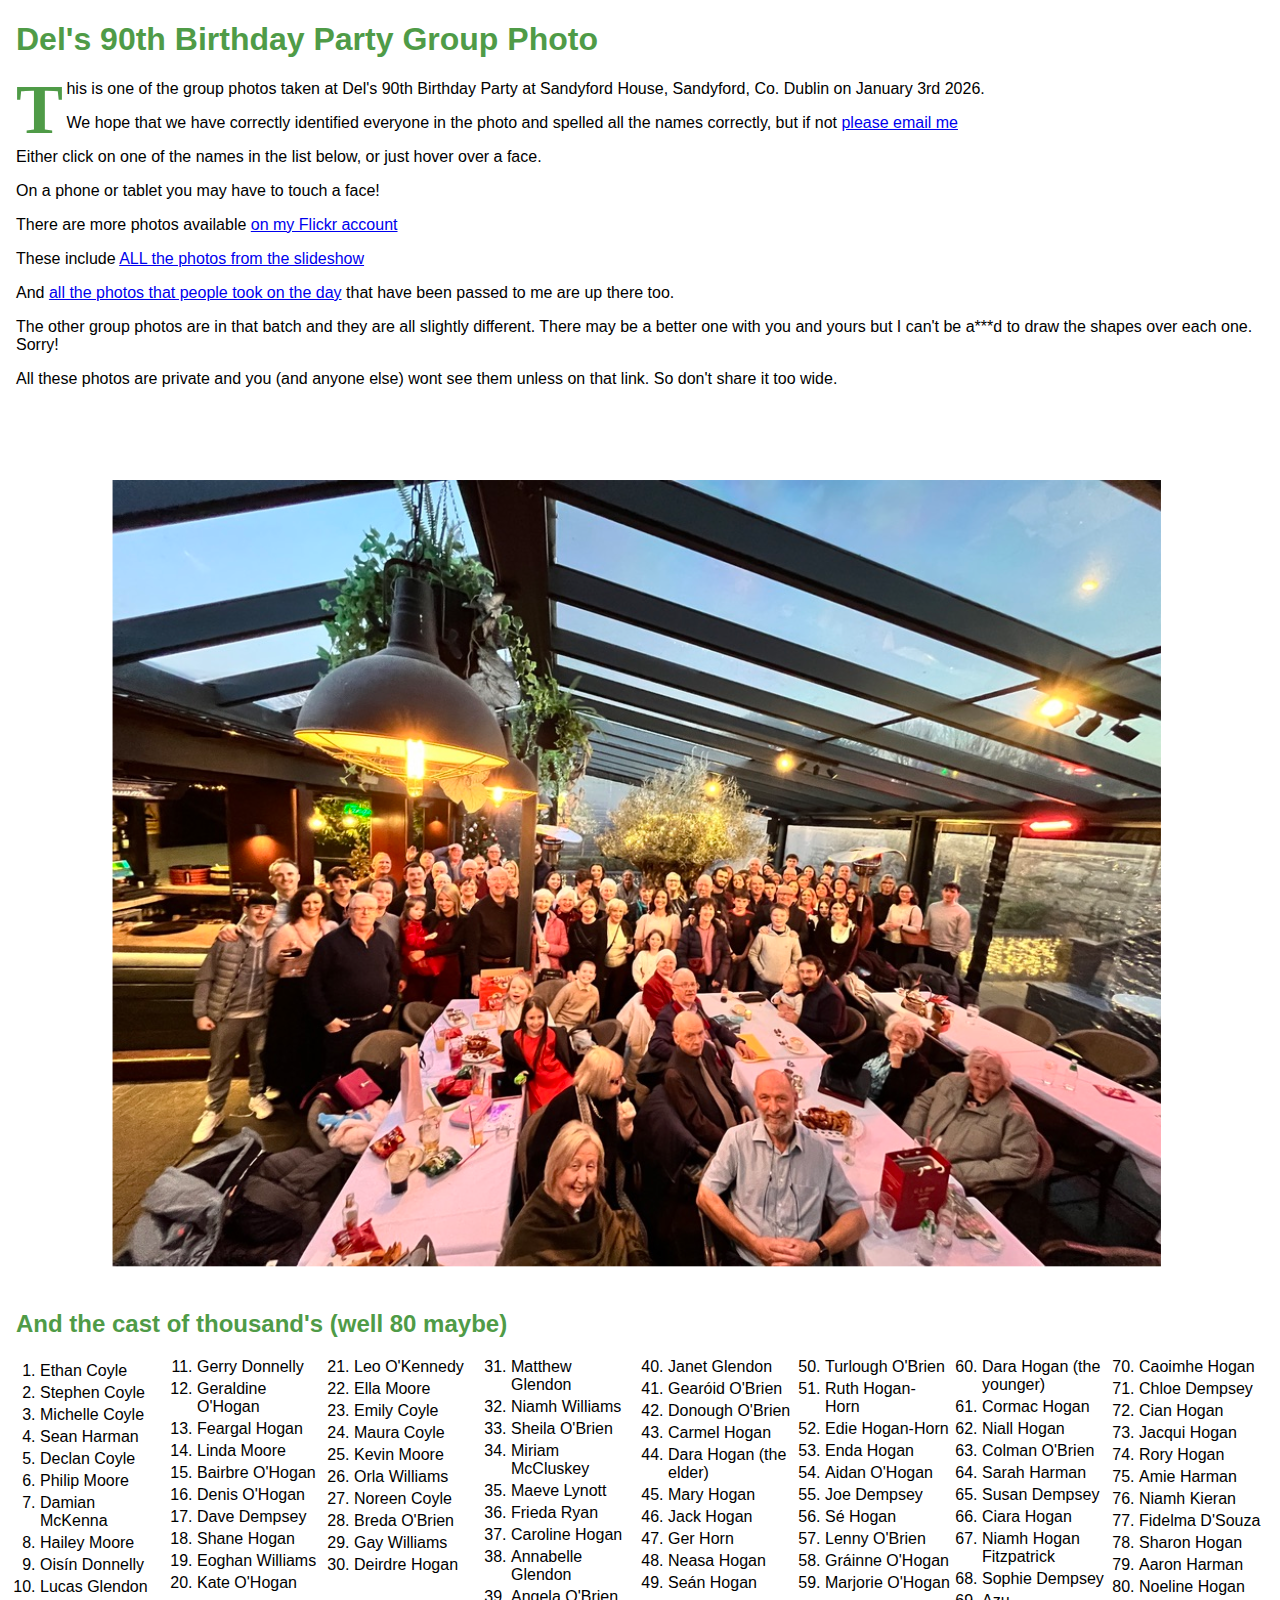
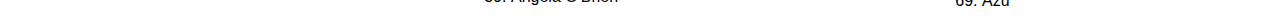
<file: Del90/index.html>
<!DOCTYPE html>
<html lang="en">
    <head>
 <meta charset="utf-8"/>
 <meta name="viewport" content="width=device-width, initial-scale=1"/>
 <meta name="robots" content="noindex, nofollow"/>
 <title>Group Photo</title>
      <link rel="stylesheet" href="../shared/group.css">
    </head>
    <body>
 <h1>Del's 90th Birthday Party Group Photo</h1>
 <p>This is one of the group photos taken at Del's 90th Birthday Party at Sandyford House, Sandyford, Co. Dublin on January 3rd 2026.</p>
        <p>We hope that we have correctly identified everyone in the photo and spelled all the names correctly, but if not <a href="mailto:feargal.hogan@gmail.com?subject=Error%20on%20Del's%20Group%20Photo">please email me</a></p> 
 <p>Either click on one of the names in the list below, or just hover over a face.</p>
 <p>On a phone or tablet you may have to touch a face!</p>
 <p>There are more photos available <a title="Feargal's Flickr Account" href="https://www.flickr.com/photos/204019959@N03/" target="_blank">on my Flickr account</a></p>
 <p>These include <a title="the slideshow photos" href="https://www.flickr.com/gp/204019959@N03/6E1kbb5SNu" target="_blank">ALL the photos from the slideshow</a></p>
 <p>And <a title="Photos taken on the day" href="https://www.flickr.com/gp/204019959@N03/QPZ7k198py" target="_blank">all the photos that people took on the day</a> that have been passed to me are up there too.</p>
 <p>The other group photos are in that batch and they are all slightly different. There may be a better one with you and yours but I can't be a***d to draw the shapes over each one. Sorry!</p>
        <p>All these photos are private and you (and anyone else) wont see them unless on that link. So don't share it too wide.</p> 
 
 <!-- Inline SVG -->



     <svg id="group-photo" viewBox="0 0 297 210">      
     <image
  href="del90.jpg"
  x="22.9795"
  y="18.0904"
  width="249.4996"
  height="187.1247"
  preserveAspectRatio="none"/>
  
     
  <g id="g3"
    transform="translate(0,7.4083337)">
    <path class="person" 
 style="fill:#000000;fill-opacity:0.400001;stroke:#f9f9f9;stroke-width:0.396875;stroke-dasharray:none"
 d="m 42.462627,131.18804 c 0.06684,-1.09512 -0.800477,-0.56273 -0.02467,-0.0812 -0.520635,-0.77265 -0.381383,-1.35931 0.160555,-1.95395 -0.196468,-1.3902 1.224524,-1.67342 1.554343,-2.87611 0.681693,-1.05653 1.406752,-2.07826 1.576303,-3.36166 0.289521,-1.23592 0.955244,-2.27163 1.563876,-3.36545 0.330884,-1.22002 1.345846,-1.89338 2.31823,-2.54762 1.09208,-0.85517 2.761786,-0.54895 3.673545,-1.67552 1.479827,-0.61294 0.836337,-2.47645 1.097013,-3.42409 0.624145,-0.95719 1.150263,-2.14302 2.442472,-2.3161 1.15481,-0.2966 2.471298,-0.41638 3.59208,0.0514 1.051017,0.56263 2.62411,1.26649 1.820908,2.74193 -0.538532,1.21756 -1.561511,2.25225 -1.765217,3.60775 1.606549,0.0202 1.74177,1.9058 1.379974,3.07402 -0.264719,1.36916 -1.338793,2.13028 -2.062611,3.20112 -0.504396,1.07586 -0.245279,2.24832 -0.285126,3.38934 0.24706,1.05256 0.657415,2.08733 1.165814,3.06349 1.019323,0.75333 0.02778,2.28621 0.840996,3.28436 0.292065,1.48125 -0.06607,3.0277 -0.157588,4.51547 -1.225564,0.1061 -18.283071,-5.5319 -18.990291,-5.34093"
 id="path1" />
<path class="person" 

     style="fill:#000000;fill-opacity:0.400001;stroke:#f9f9f9;stroke-width:0.396875;stroke-dasharray:none"
     d="m 60.521785,106.62963 c -0.465676,-0.24685 -0.683379,-0.79128 -0.924261,-1.26781 -0.318711,-0.93137 0.0092,-1.62465 0.233531,-2.46627 0.368623,-0.71274 1.289819,-1.77096 1.731188,-1.72899 0.446372,-0.17375 1.317596,-0.3463 1.718637,-0.545 0.910585,-0.0633 1.835443,0.0167 2.739201,0.14289 0.55941,0.36308 1.832228,2.60639 1.879433,3.12728 0.418853,0.60414 0.194954,1.34292 0.17287,2.017 0.208086,0.4463 -0.887586,1.67962 -0.743334,2.05511 0.144816,0.50729 -0.264769,1.00814 -0.495847,1.24938 -0.150338,0.0225 -0.124117,0.89491 -0.314816,0.41863 -0.174159,0.3078 -0.692314,0.61619 -0.567989,1.16297 -0.243897,0.0431 -0.155983,0.22159 -0.227924,0.41203 -0.325985,0.27054 -0.06286,1.17095 -0.142172,1.68795 0.011,0.60921 -0.377934,1.91184 -0.668562,2.52522 -0.656324,0.30642 -2.269138,0.4525 -2.702871,0.52131 -0.137143,-0.29744 -0.887736,-1.89071 -0.5704,-2.18407 0.587964,-1.06964 0.175871,-2.34599 0.786513,-2.87485 0.628148,-0.54773 -1.128835,-3.89585 -1.903197,-4.25278 z"
     id="path2" />
<path class="person" 

  style="fill:#000000;fill-opacity:0.400001;stroke:#f9f9f9;stroke-width:0.396875;stroke-dasharray:none"
  d="m 68.22927,107.4545 c 1.258578,-0.33517 2.512531,-0.68536 3.866077,-0.78265 1.856624,0.035 1.455029,2.04964 2.081281,3.23482 0.262166,1.38234 0.133933,2.80519 0.159666,4.20283 -0.0019,1.05394 2.816111,1.18538 1.366371,2.05197 -0.86929,0.88971 -2.356303,1.55808 -3.097114,2.73666 -0.353392,1.13967 -0.114045,2.36029 -1.190043,3.25784 -0.396719,1.31132 -1.013234,2.29318 -1.602906,3.3961 -0.634563,0.96438 -0.273947,2.92196 -1.702233,3.06945 -1.328652,-0.16519 -2.633049,0.0323 -3.909951,0.16595 -1.180958,-0.28762 -3.021987,-0.4172 -3.431253,-1.67535 -0.350595,-1.22576 -0.238209,-2.54568 -0.708838,-3.74383 -0.459675,-1.928 1.457461,-2.65447 2.032421,-4.20503 0.113926,-1.37529 0.809987,-2.49066 2.071918,-3.07412 1.487087,-0.3256 2.028046,-1.47953 1.482652,-2.92144 -0.358731,-1.69339 1.069042,-3.00141 1.103269,-4.61541 0.359735,-0.35964 1.035497,-1.09663 1.478683,-1.09779 z"
  id="path3" />
<path class="person" 

    style="fill:#000000;fill-opacity:0.400001;stroke:#f9f9f9;stroke-width:0.396875;stroke-dasharray:none"
    d="m 75.0118,117.14398 c 0.914572,-0.0624 0.662474,-0.71241 0,0 0.723964,-0.54693 1.948437,-1.21258 2.239802,-1.33952 0.51637,-0.34572 0.7851,-1.03595 1.071695,-1.79403 -0.223599,-1.2891 0.500435,-2.47831 0.984335,-3.47542 0.495597,-0.87322 1.343042,-1.12819 2.252146,-2.06428 0.795596,-0.24178 1.938884,-0.1908 2.374132,0.16418 0.804738,0.32928 1.294543,0.96465 1.822831,1.48316 0.793727,1.21978 0.246551,2.80995 0.289815,4.19673 -0.02805,0.95046 0.484525,1.49252 0.768229,2.18952 0.0233,1.0614 0.787727,1.26091 1.104192,2.3132 0.51787,0.97406 1.267397,1.91992 1.551383,2.75423 0.106859,0.95096 0.739012,1.69167 0.820812,2.68223 1.03896,0.54353 0.789942,1.86735 0.942139,2.95513 0.01149,0.32888 0.03624,1.0217 0.03848,1.16404 0.172931,0.44178 0.452414,1.25655 0.343398,2.08227 0.408513,1.28297 -0.961913,2.97671 -0.529153,3.81968 -0.355259,1.49978 -2.164426,1.26952 -3.190687,1.81168 -0.817017,0.78805 -2.434704,0.35171 -3.213778,1.24565 -0.976369,0.63239 -1.898365,1.30328 -3.060797,1.78637 -1.121187,0.26156 -2.369097,0.53029 -3.593481,0.25551 -1.15201,0.37313 -2.339324,0.7204 -3.54825,0.43993 -0.934332,-0.2761 -2.2108,-1.22697 -2.494165,-2.50211 -0.439201,-1.30979 -0.369446,-2.79858 -1.021066,-3.97617 -0.513796,-0.67306 -0.31617,-1.80125 -0.743508,-2.31314 -0.135174,-0.97732 -0.393102,-1.90079 -0.521489,-2.7749 -0.155681,-0.96458 -0.55712,-1.78844 -0.161316,-2.60397 0.513724,-0.48408 0.458842,-1.32784 1.163551,-1.9386 0.277829,-0.98506 0.762112,-1.62967 1.231975,-2.62183 0.313943,-0.83065 0.659264,-1.52962 1.096091,-2.12207 0.386655,-0.81921 1.203338,-1.18998 1.982689,-1.81747 z"
    id="path5" />
<path class="person" 

 style="fill:#000000;fill-opacity:0.400001;stroke:#f9f9f9;stroke-width:0.396875;stroke-dasharray:none"
 d="m 74.555378,102.67117 c 0.507485,-0.37551 0.656793,-0.14369 1.110873,-0.56785 0.604852,-0.11133 1.14952,-0.29582 1.793457,-0.19002 0.483087,0.19202 1.020655,0.32873 1.362658,0.76962 0.155925,0.26986 0.859927,0.55502 0.765537,1.08516 0.0167,0.6418 0.698116,1.14848 0.558729,1.79235 -0.255987,0.41577 -0.36833,0.83647 -0.623701,1.23396 -0.441607,0.43638 -0.160649,0.94669 -0.06033,1.46371 -0.284587,0.4465 -0.26771,1.11199 -0.759981,1.46933 -0.494057,0.48524 -0.458387,1.26017 -0.351959,1.89399 0.0176,0.55712 -0.360181,0.96825 -0.378098,1.54566 -0.195532,0.30212 -0.298824,0.90824 -0.637823,0.87798 -0.334976,0.33385 -0.641963,0.81792 -1.099718,0.95054 -0.568657,-0.16957 -0.607445,-0.95974 -1.167643,-1.15287 -0.576577,-0.19986 -0.397338,-0.85817 -0.445953,-1.32187 -0.03345,-0.628 0.4401,-1.03295 0.477126,-1.65612 0.308411,-0.56884 -0.327526,-0.99588 -0.05311,-1.56933 -0.097,-0.53855 -0.628238,-0.92628 -0.767768,-1.47528 0.157385,-0.57247 0.258244,-1.02725 0.106812,-1.8059 -0.892839,-1.60544 -1.986479,-2.31051 0.170892,-3.34306 z"
 id="path4" />
<path class="person" 

     style="fill:#000000;fill-opacity:0.400001;stroke:#f9f9f9;stroke-width:0.396875;stroke-dasharray:none"
     d="m 83.863785,106.26163 c 0.488741,-0.42017 1.033394,-0.78952 1.601588,-1.09762 0.629568,-0.26291 1.320083,-0.0374 1.95284,0.11095 0.343441,0.0218 0.664279,0.41876 0.746447,0.32934 0.163763,0.18158 0.538095,0.22182 0.420949,0.4542 0.341451,0.11129 0.316439,0.38372 0.328909,0.48864 0.50996,0.53073 0.727799,1.3117 0.908294,2.00453 7.12e-4,0.86055 -0.630304,1.55599 -0.626476,2.41623 -0.141972,0.6416 -0.736833,1.06968 -0.785648,1.74599 0.08481,0.62606 0.961977,0.66493 1.354535,1.09388 0.518696,0.3387 1.397698,0.45139 1.398243,1.29628 0.104256,0.90778 0.01838,1.82649 0.05693,2.736 -0.09532,0.88135 -0.297648,1.75329 -0.353053,2.63548 0.116371,0.55225 -0.27133,1.63783 -0.920432,0.95652 -0.423815,-0.10638 -0.361163,-0.85163 -0.505053,-1.24485 -0.09204,-0.62405 -0.437065,-1.17595 -0.952928,-1.53985 -0.676945,-0.4994 -0.821268,-1.36462 -0.876003,-2.13874 0.257877,-0.9333 -0.809403,-1.10111 -1.008018,-1.8766 -0.223866,-0.51676 -0.719622,-1.09304 -0.446737,-1.67428 0.382455,-0.47878 0.223073,-1.40556 0.121831,-1.97398 -0.397938,-1.28544 -0.723511,-1.62932 -1.659321,-2.74627 -0.993595,-0.93964 -1.533528,-0.93535 -0.756897,-1.97585 z"
     id="path6" />
<path class="person" 

    style="fill:#000000;fill-opacity:0.400001;stroke:#f9f9f9;stroke-width:0.396875;stroke-dasharray:none"
    d="m 84.06825,102.33976 c 0.0694,-0.37448 -0.04052,-0.79736 0.202,-1.12605 0.149196,-0.33716 0.245836,-0.69954 0.444669,-1.01325 0.321959,-0.14673 0.526504,-0.473866 0.496645,-0.811486 0.230854,-0.22739 0.662645,-0.155477 0.836939,-0.426766 0.173072,0.04542 0.39628,0.0027 0.399528,-0.159505 0.36916,-0.01754 0.769764,-0.127311 1.113888,0.06219 0.168918,0.307516 0.604558,0.05501 0.815969,0.291638 -0.01005,0.325829 0.0725,0.634038 0.342316,0.858309 0.111745,0.30228 0.05412,0.66064 0.325014,0.91076 0.106168,0.29844 0.06019,0.65575 -0.01203,0.96102 -0.130148,0.13576 -0.294164,0.19378 -0.137401,0.40382 0.177178,0.27274 0.207221,0.59571 0.03415,0.86749 -0.157844,0.31921 -0.597873,0.33726 -0.800562,0.59974 -0.373403,0.0504 -0.751543,-0.0266 -1.12749,0.008 -0.224717,0.0373 -0.663634,-0.0855 -0.75052,0.0498 -0.04518,0.26019 -0.55355,-0.0394 -0.557925,0.29071 -0.142962,0.0679 -0.641061,0.12846 -0.381339,0.35409 -0.354468,0.2811 -0.836615,0.17326 -1.24991,0.13933 -0.321314,-0.0384 -0.524605,-0.35677 -0.503808,-0.66481 0.01359,-0.56535 0.261753,-1.09816 0.509865,-1.5954 z"
    id="path7" />
<path class="person" 

 style="fill:#000000;fill-opacity:0.400001;stroke:#f9f9f9;stroke-width:0.396875;stroke-dasharray:none"
 d="m 91.864674,114.00472 c 0.0527,-0.67899 0.27141,-0.89021 0.581381,-2.03809 -0.06004,-0.83347 0.43438,-1.83737 1.068339,-2.25942 0.739783,-0.41649 1.530452,-0.63936 2.401011,-0.5403 0.779564,-0.22587 1.180561,0.69078 1.89734,0.70716 0.06431,0.75721 0.251832,1.35417 0.511393,2.01313 -0.12601,0.64583 -0.449901,1.30856 -0.477984,2.02047 -0.361375,0.43174 -0.684618,1.14699 -1.00836,1.66759 0.128548,0.54479 0.168381,1.16352 0.357598,1.69138 0.40811,0.57063 0.882325,0.99597 1.278626,1.54042 0.216655,0.75669 0.58888,1.52921 1.392338,1.79873 0.738684,0.35553 0.720844,1.25533 1.204574,1.84774 0.0816,0.72414 0.22338,1.39775 0.62133,1.96266 -0.0274,0.69662 -0.47822,1.34247 -0.74721,1.70609 -0.15766,0.35235 -0.14586,0.74607 -0.45145,1.09873 -0.66726,0.10954 -1.291858,0.36799 -2.001508,-0.004 -0.564214,0.0286 -1.168649,0.42357 -1.671284,-0.0681 -0.87039,-0.16292 -1.695526,0.57882 -2.556096,0.17517 -0.693318,-0.19747 -1.636554,-0.56198 -1.712639,-1.38101 0.144653,-0.87176 -0.592715,-1.48887 -0.563019,-2.34047 -0.137699,-0.89211 -0.08059,-1.79903 0.149165,-2.672 0.227448,-0.71579 0.286076,-1.45425 0.267424,-2.20287 0.148959,-0.89174 -0.386365,-1.63605 -0.171316,-2.51685 -0.156663,-0.72822 -0.53509,-1.40486 -0.369654,-2.20596 z"
 id="path8" />
<path class="person" 

     style="fill:#000000;fill-opacity:0.400001;stroke:#f9f9f9;stroke-width:0.396875;stroke-dasharray:none"
     d="m 90.460265,108.30448 c 0.578733,0.10681 0.01114,-0.12653 0.10766,0.005 0.611047,0.0615 1.111279,-0.31559 1.621863,-0.36112 0.570013,-0.17985 1.017682,-0.91744 0.533732,-1.4646 -0.309792,-0.50286 -0.480647,-1.06361 -0.703272,-1.6363 -0.03945,-0.55167 0.02701,-1.10593 0.11241,-1.63099 0.29492,-0.48705 0.582325,-0.98428 1.142715,-1.20972 0.591139,-0.20696 1.168459,-0.52846 1.808481,-0.48038 0.57589,0.17204 1.260645,0.44305 1.524067,1.0045 0.416314,0.42614 0.940701,1.07976 1.055186,1.75702 -0.01387,0.62655 -0.41263,1.14897 -0.455385,1.7631 -0.08863,0.61198 0.248578,0.92513 0.783819,1.07826 0.409427,0.50163 1.348589,0.51589 1.068768,1.36677 0.08507,0.83487 -1.000174,0.50044 -1.4675,0.48525 -0.582656,-0.0394 -1.214828,-0.42617 -1.888266,-0.36886 -0.974708,-0.0707 -1.829611,0.55238 -2.802353,0.51184 -0.526158,-0.0466 -0.946101,0.34457 -1.501806,0.23674 -0.558331,0.32631 -1.604713,0.24261 -1.261731,-0.6538 0.05924,-0.1745 0.228043,-0.25565 0.321612,-0.40266 z"
     id="path9" />
<path class="person" 

  style="fill:#000000;fill-opacity:0.400001;stroke:#f9f9f9;stroke-width:0.396875;stroke-dasharray:none"
  d="m 96.058274,100.01449 c 0.06706,-0.390108 0.121888,-0.394376 0.267452,-0.714728 0.10293,-0.226524 0.68339,-0.778138 1.239173,-0.743504 0.391458,-0.0044 0.648466,0.265384 0.908729,0.495665 0.433232,0.383325 0.36749,0.298644 0.553643,0.835291 0.210029,0.495176 0.293046,0.818716 0.189851,1.147406 -0.252621,0.32541 -0.195596,0.54955 -0.330445,0.74351 -0.217182,0.31239 -0.198295,1.00017 -0.26702,1.4432 0,0.18655 0.192078,0.8546 0.101797,1.03516 -0.213423,0.23057 -0.334085,0.35008 -0.660898,0.24782 -0.549396,-0.2747 -0.158464,-0.81261 -0.330449,-1.15657 -0.132774,-0.22859 -0.262854,-0.60833 -0.413059,-0.90874 -0.196788,-0.39358 -0.318312,-0.4735 -0.476483,-0.61707 -0.456328,-0.41418 -0.332554,-0.47676 -0.587877,-0.74894 -0.206662,-0.38841 -0.282874,-0.54393 -0.194414,-1.0585 z"
  id="path10" />
<path class="person" 

    style="fill:#000000;fill-opacity:0.400001;stroke:#f9f9f9;stroke-width:0.396875;stroke-dasharray:none"
    d="m 99.338563,102.22999 c 0.08538,-0.22406 0.398821,-0.42778 0.622096,-0.61709 0.287271,-0.24357 0.160711,-0.27647 1.073961,-0.49564 0.24341,-0.0584 0.46596,0.041 0.64672,0.17525 0.21989,0.10994 0.55827,0.48199 0.67507,0.65087 0.14752,0.2133 0.35848,0.80578 0.47647,0.92377 0.19364,0.40333 0.22587,0.45179 -0.0288,0.79733 -0.0969,0.13143 -0.65166,-0.11632 -0.95253,0.0342 -0.4291,0.21455 -0.70143,-0.0192 -1.07854,0.16938 -0.58005,0.18302 -0.942281,1.26343 -1.439058,1.23588 -0.343813,-0.1719 -0.127896,-0.86446 -0.214045,-1.11447 -0.22528,-0.65377 -0.104506,-1.08475 0.218636,-1.75951 z"
    id="path11" />
<path class="person" 

 style="fill:#000000;fill-opacity:0.400001;stroke:#f9f9f9;stroke-width:0.396875;stroke-dasharray:none"
 d="m 99.2454,106.21065 c 0.190707,-0.48395 0.367981,-0.87939 0.666122,-1.33735 0.105178,-0.24388 0.357278,-0.3207 0.590088,-0.4249 0.0916,-0.10445 0.11194,-0.25899 0.28514,-0.19189 0.0307,-0.26605 0.44796,-0.005 0.63169,-0.0723 0.13943,-0.16017 0.37397,-0.11002 0.56899,-0.12381 0.22147,0.043 0.56767,0.14551 0.83626,0.30593 0.17396,0.1039 0.24516,0.4021 0.3404,0.54591 0.11121,0.16791 -0.0528,0.48325 0.1652,0.49567 0.17515,0.15335 0.281,0.47406 0.10649,0.67138 -0.48519,-0.0444 -0.97381,-0.0719 -1.4607,-0.0568 -0.42764,0.0999 -0.71627,0.46734 -1.01121,0.76552 -0.35902,0.3282 -0.32236,0.91314 -0.71864,1.21344 -0.316719,0.19513 -0.737556,-0.0244 -0.896083,-0.3272 -0.285357,-0.48165 -0.195361,-0.93818 -0.103747,-1.4636 z"
 id="path12" />
<path class="person" 

     style="fill:#000000;fill-opacity:0.400001;stroke:#f9f9f9;stroke-width:0.396875;stroke-dasharray:none"
     d="m 102.86985,99.627784 c -0.0408,-0.261096 -0.0654,-0.629429 -0.0733,-0.934653 -0.005,-0.485901 0.0978,-1.087932 0.58919,-1.314129 0.38978,-0.192569 0.83638,-0.208809 1.23706,-0.370508 0.49605,-0.137738 1.00522,0.09471 1.40182,0.378816 0.39588,0.345969 0.37844,0.926742 0.50243,1.400431 0.10319,0.604933 -0.14083,1.197561 -0.35808,1.747019 0.13526,0.3008 0.49966,0.54917 0.22294,0.9199 -0.14898,0.42181 -0.44692,0.77575 -0.59565,1.19402 -0.11008,0.52201 -0.11653,1.06114 -0.11959,1.59187 0.0298,0.33085 0.20007,0.75108 -0.10319,1.00622 -0.28929,0.14061 -0.62792,0.16103 -0.93429,0.26389 -0.27506,0.0474 -0.69296,0.3775 -0.72275,-0.10669 -0.055,-0.37642 0.11379,-0.81864 -0.18971,-1.12768 -0.4038,-0.62318 -0.3302,-1.42914 -0.74682,-2.04809 -0.24513,-0.50282 -0.56163,-0.97426 -0.95804,-1.36988 -0.24067,-0.28208 0.11005,-0.57798 0.39573,-0.4266 0.35432,-0.0854 0.31961,-0.538771 0.45225,-0.803936 z"
     id="path14" />
<path class="person" 

  style="fill:#000000;fill-opacity:0.400001;stroke:#f9f9f9;stroke-width:0.396875;stroke-dasharray:none"
  d="m 98.375997,114.35608 c 0.200255,-0.14407 0.6502,0.24592 1.240469,0.11854 0.106106,-0.13642 0.1842,-0.64959 0.26287,-0.80694 0.124654,-0.2493 0.286114,-1.33111 0.388864,-1.63935 -0.0262,-0.17978 -0.15469,-1.96372 -0.22536,-2.94569 -0.0412,-0.23631 0.17957,-0.66733 0.34506,-0.91919 0.387,-0.56224 0.20534,-0.39586 0.43267,-0.79691 0.12127,-0.394 0.4169,-0.56686 0.79233,-0.79691 0.597,-0.36582 1.1418,-0.0455 1.90008,-0.0826 0.0692,0.0692 0.42604,0.39221 0.52617,0.44228 0.37939,0.15427 0.67813,0.26613 1.08813,1.05348 0.99208,1.90515 0.51575,4.25303 1.08813,5.01514 0.0662,0.0881 0.46686,0.43726 1.01512,1.17203 0.2098,0.20981 0.33044,1.36813 0.33044,1.65225 0,0.49749 0.15737,2.98189 -0.16522,3.30448 -0.0389,0.0389 -0.12628,-0.0389 -0.16522,0 -0.2118,0.21179 0.13931,1.04317 0,1.3218 -0.12321,0.24641 -0.36966,0.40885 -0.49568,0.66089 -0.0493,0.0985 0.0493,0.23193 0,0.33045 -0.0872,0.17448 -0.24956,0.3339 -0.33045,0.49567 -0.0697,0.13933 -0.26078,0.19112 -0.33044,0.33045 -0.17624,0.35248 0.17624,0.96932 0,1.3218 -0.0762,0.15232 -0.27838,0.26935 -0.16523,0.49567 0.4214,0.8428 0.25437,3.62187 -0.16522,4.46105 -0.18351,0.36701 0,3.0992 0,3.63493 0,0.33714 0.16522,-0.007 0.16522,0.33045 0,0.0551 -0.12628,-0.0389 -0.16522,0 -0.11015,0.11015 0.11015,0.55075 0,0.6609 -0.0795,0.0795 -1.17404,0.0913 -1.3218,0.16522 -0.23854,0.11928 -0.42234,0.21118 -0.66089,0.33045 -0.17624,0.0881 -0.48466,-0.0881 -0.6609,0 -0.24097,0.12049 -0.26431,0.26432 -0.33045,0.33045 -0.0764,0.0764 -0.39591,-0.0499 -0.49567,0 -0.0697,0.0348 -0.0956,0.13039 -0.16522,0.16523 -0.0939,0.0469 -2.06564,0.2475 -2.147921,0.16522 -0.03894,-0.0389 0.03894,-0.12628 0,-0.16522 -0.07789,-0.0779 -0.252561,0.0779 -0.330449,0 -0.03894,-0.0389 0.03894,-0.12628 0,-0.16523 -0.101507,-0.10151 -0.385024,-0.10915 -0.495673,-0.33045 -0.08774,-0.17547 -0.01794,-0.51361 -0.165222,-0.66089 -0.03894,-0.0389 -0.126283,0.0389 -0.165224,0 -0.03368,-0.0337 -0.165224,-1.17906 -0.165224,-1.3218 0,-0.58134 -0.06804,-1.0205 0.165224,-1.48702 0.165373,-0.33074 -0.248026,-1.23899 0,-1.48701 0.08261,-0.0826 0.247835,-0.0826 0.330446,-0.16523 0.110437,-0.11043 -0.110434,-0.22001 0,-0.33045 0.03728,-0.0373 0.890633,-0.12902 1.156573,-0.66089 0.1209,-0.2418 0.0493,-0.5943 0.16522,-0.82612 0.15288,-0.30575 0.53554,-0.74063 0.6609,-0.99135 0.0881,-0.17624 -0.0881,-0.48466 0,-0.6609 0.0995,-0.19894 0.41282,-0.66138 0.33045,-0.82612 -0.22918,-0.45835 -0.32097,-0.96289 -0.49567,-1.48702 -0.0348,-0.10449 0.0493,-0.23192 0,-0.33045 -0.14426,-0.28852 -0.39345,-0.0238 -0.49568,-0.33044 -0.0545,-0.16353 -0.0361,-0.53177 -0.16522,-0.6609 -0.0389,-0.0389 -0.14781,0.0523 -0.16523,0 -0.0522,-0.15675 0.0401,-0.33538 0,-0.49567 -0.0346,-0.13826 -0.405082,-0.22391 -0.49567,-0.49567 -0.04957,-0.14871 0.04957,-0.34698 0,-0.49568 -0.08126,-0.24378 -0.261159,-0.45303 -0.330448,-0.6609 -0.03483,-0.10449 0.04926,-0.23192 0,-0.33044 -0.02463,-0.0493 -0.126281,0.0389 -0.165225,0 -0.08708,-0.0871 -0.110149,-0.2203 -0.165222,-0.33045 -0.04926,-0.0985 0.04926,-0.23193 0,-0.33045 -0.181342,-0.36269 -0.473453,-0.56331 -0.607922,-0.96672 -0.160719,-0.48215 -0.331238,-0.56972 -0.548648,-1.01597 -0.278883,-0.57243 0.240076,-1.7293 0.563252,-1.9618 z"
  id="path15" />
<path class="person" 

    style="fill:#000000;fill-opacity:0.400001;stroke:#f9f9f9;stroke-width:0.396875;stroke-dasharray:none"
    d="m 105.99134,109.1306 c -0.23974,-0.34164 -0.0816,-0.83457 -0.35853,-1.14315 -0.11178,-0.32864 -0.13776,-0.76065 -0.13536,-1.13984 0.0625,-0.62313 0.70695,-0.71738 1.05432,-1.04763 0.37524,-0.3434 0.98111,-0.65298 1.42472,-0.19762 0.32945,-0.0412 0.9648,0.15343 0.92706,0.35287 0.41786,0.13286 0.65909,0.57445 0.68868,1.00306 0.16127,0.4837 -0.23779,0.83664 -0.11387,1.28677 -0.21783,0.27657 -0.29863,0.86099 -0.10966,1.228 0.17498,0.16661 0.78335,0.60964 0.25736,0.83501 -0.24416,0.44629 -0.50726,0.88724 -0.87403,1.25155 -0.14569,0.34415 -0.35044,0.34091 -0.49507,0.72194 -0.19955,0.0679 -0.0665,0.1352 -0.29464,0.27753 -0.0742,0.24395 -0.57015,0.3123 -0.80882,0.54704 -0.40309,-0.0683 -0.43789,-0.5817 -0.83153,-0.58857 -0.18073,-0.63834 0.11649,-1.39893 -0.25002,-1.95917 -0.20985,-0.40121 0.0146,-0.87145 -0.06,-1.30446 l -0.009,-0.0617 -0.0118,-0.0616 z"
    id="path16" />
<path class="person" 

 style="fill:#000000;fill-opacity:0.400001;stroke:#f9f9f9;stroke-width:0.396875;stroke-dasharray:none"
 d="m 107.22181,100.97134 c 0.366,-0.0996 0.75992,-0.3247 1.13873,-0.14578 0.56095,0.0842 1.06947,0.49271 1.2153,1.05059 0.11159,0.40237 0.14767,0.82374 0.16428,1.23945 -0.003,0.29288 -0.13587,0.5631 -0.31185,0.78953 -0.18321,0.3156 -0.3489,0.75446 -0.0987,1.08044 0.25702,0.34783 0.40785,0.77613 0.43019,1.20809 -0.37353,-0.0457 -0.55593,-0.44041 -0.88909,-0.57444 -0.36115,-0.20199 -0.7052,-0.47555 -1.13059,-0.51829 -0.39599,-0.11871 -0.81556,-0.056 -1.21848,-0.11378 -0.3226,-0.12449 -0.39386,-0.50528 -0.57193,-0.76476 -0.20886,-0.27458 -0.19339,-0.61312 -0.0646,-0.9064 0.0565,-0.41405 0.16749,-0.83283 0.43195,-1.16595 0.15015,-0.2182 0.31103,-0.4309 0.42974,-0.66869 0.18901,-0.14065 0.27786,-0.37821 0.47512,-0.51001 z"
 id="path17" />
<path class="person" 

     style="fill:#000000;fill-opacity:0.400001;stroke:#f9f9f9;stroke-width:0.396875;stroke-dasharray:none"
     d="m 109.26636,100.41639 c 0.38059,-0.0617 -0.20522,0.0304 0.19213,-0.0618 0.59977,-0.10895 1.26066,-0.479952 1.82708,-0.0599 0.51393,0.38936 0.40389,1.09047 0.44256,1.65748 0.0644,0.65543 -0.44249,1.37171 0.17159,1.87877 0.56627,0.6225 -0.28474,1.3492 -0.096,2.05508 0.008,0.65478 0.12524,1.30284 0.40081,1.90154 0.18712,0.50868 0.11637,1.17895 -0.43294,1.41391 -0.48056,0.0898 -0.92109,0.71047 -1.39327,0.53321 -0.30648,-0.41702 -0.0452,-0.94644 -0.22338,-1.40584 -0.11596,-0.60556 -0.0836,-1.23284 -0.007,-1.8497 -0.0107,-0.76609 -0.49521,-1.45546 -0.38621,-2.23338 -0.0607,-0.62563 0.20438,-1.22181 0.20377,-1.84597 -0.0437,-0.54753 -0.13959,-1.18982 -0.634,-1.51474 -0.11764,-0.16397 -0.49956,-0.39573 -0.0653,-0.46875 z"
     id="path18" />
<path class="person" 

    style="fill:#000000;fill-opacity:0.400001;stroke:#f9f9f9;stroke-width:0.396875;stroke-dasharray:none"
    d="m 115.31237,102.84064 c 0.62772,0.0463 1.03295,0.68701 1.51879,1.19746 0.37042,0.53213 0.48277,1.23056 0.21185,1.8444 -0.63594,0.7204 -0.86057,1.7341 -0.47463,2.60349 0.24908,0.34084 0.58385,0.8325 0.90522,1.15993 0.41951,0.51714 0.79386,0.71759 1.31426,0.96377 0.59771,0.48877 0.1062,1.49736 -0.062,2.15651 -0.23123,0.87519 0.21743,1.7392 0.27031,2.61282 0.19541,1.17698 0.36179,2.36178 0.31741,3.55488 -0.0833,0.75794 -0.0765,1.55561 -0.24412,2.30869 -0.13005,0.74787 -0.0568,1.60711 -0.3761,2.25986 0.23395,0.5971 0.11472,0.68149 -0.56673,0.72011 -0.93805,0.0833 -1.86639,-0.0927 -2.80613,0.009 -0.97888,0.002 -1.97047,0.007 -2.929,-0.0983 -0.25259,0.007 -1.26402,-0.0958 -0.51621,-0.057 -0.8709,-0.0919 -1.74226,-0.16254 -2.60902,-0.29343 -0.61811,-0.1262 -1.1434,-0.53412 -1.81082,-0.67168 -0.38197,-0.3076 -1.09777,-0.29697 -0.87609,-0.8616 0.3532,-0.31906 0.71159,-0.71238 0.87603,-1.06598 0.24007,-0.78868 0.4479,-1.59856 0.46869,-2.43728 0.0818,-0.89371 0.13469,-1.82132 0.0569,-2.70322 0.0538,-0.80373 -0.13853,-1.48654 -0.12055,-2.24895 0.0524,-0.74087 0.68389,-1.26585 1.17198,-1.72327 0.3886,-0.26419 0.81966,-0.51433 1.13903,-0.84694 0.56118,-0.54559 1.1323,-1.02713 1.76541,-1.48648 0.27836,-0.23177 0.69798,-0.60531 0.6587,-1.05442 0.0131,-0.7282 -0.0468,-1.47711 -0.292,-2.16137 -0.11028,-0.70463 -0.13852,-1.45438 -0.067,-2.18186 0.21628,-0.57272 0.14659,-1.41113 0.91401,-1.35223 0.51827,-0.2367 1.14891,-0.28918 1.75485,-0.32738 0.18044,-0.0413 0.28947,0.0623 0.40693,0.18098 z"
    id="path19" />
<path class="person" 

 style="fill:#000000;fill-opacity:0.400001;stroke:#f9f9f9;stroke-width:0.396875;stroke-dasharray:none"
 d="m 111.92427,101.205 c 0.12968,-0.0453 0.10844,-0.16282 0.0264,-0.0353 0.2081,-0.22535 0.52415,-0.42326 0.39421,-0.78083 -0.01,-0.3536 -0.1723,-0.69898 -0.0781,-1.054013 0.0356,-0.320356 0.19698,-0.601062 0.32213,-0.891436 0.12716,-0.240315 0.20163,-0.527521 0.45216,-0.675894 0.29614,-0.101153 0.45438,-0.468431 0.79404,-0.463165 0.26071,-0.04877 0.48488,0.102965 0.71381,0.179857 0.30663,0.123229 0.53987,0.378823 0.67688,0.675894 0.12764,0.305436 0.24631,0.62676 0.33222,0.950157 0.0396,0.303039 0.0923,0.647678 -0.0974,0.91247 -0.10186,0.23763 -0.31751,0.51048 -0.16272,0.7737 0.19469,0.17032 0.43512,0.27864 0.6732,0.41366 0.15553,0.19098 0.53126,0.11632 0.57162,0.40391 0.0434,0.32827 -0.32086,0.50854 -0.48126,0.75127 -0.21265,0.21647 -0.49206,0.20968 -0.76805,0.17854 -0.33991,0.005 -0.67334,-0.12305 -1.01617,-0.0878 -0.30665,-0.0215 -0.60028,-0.0942 -0.87655,0.0743 -0.25492,0.0639 -0.43452,0.26697 -0.61569,0.44419 -0.25511,0.15817 -0.22549,0.59675 -0.49394,0.67944 -0.28231,-0.0406 -0.54689,-0.29828 -0.40148,-0.59544 0.16462,-0.43218 0.0602,-0.90276 0.1323,-1.35091 -0.0345,-0.16705 -0.0876,-0.33187 -0.0976,-0.50267 z"
 id="path20" />
<path class="person" 

     style="fill:#000000;fill-opacity:0.400001;stroke:#f9f9f9;stroke-width:0.396875;stroke-dasharray:none"
     d="m 116.88959,101.205 c 0.11072,0.0577 0.11698,-0.13964 0.0276,-0.007 0.3614,-0.0811 0.71476,-0.21527 1.09069,-0.21043 0.30563,-0.0501 0.55956,0.14215 0.71863,0.38397 0.22598,0.24527 0.2667,0.58565 0.4112,0.87506 0.16445,0.38173 0.26445,0.78554 0.38037,1.18363 0.10203,0.27714 0.0737,0.57991 0.14916,0.86304 -0.0173,0.2365 0.007,0.47166 0.0412,0.70473 0.0549,0.27963 -0.21405,0.5143 -0.46277,0.31858 -0.45629,-0.21196 -0.99857,-0.39008 -1.49228,-0.19419 -0.27163,0.12275 -0.47687,-0.12087 -0.42481,-0.38177 -0.027,-0.3328 -0.17069,-0.63484 -0.32463,-0.92499 -0.0981,-0.21661 -0.23801,-0.40908 -0.39417,-0.58662 -0.12131,-0.26183 -0.35839,-0.41009 -0.57024,-0.57958 -0.1033,-0.25923 0.25812,-0.41687 0.40395,-0.58096 0.24658,-0.16482 0.30022,-0.45489 0.36228,-0.72097 0.0174,-0.0537 0.0579,-0.094 0.0838,-0.1425 z"
     id="path21" />
<path class="person" 

  style="fill:#000000;fill-opacity:0.400001;stroke:#f9f9f9;stroke-width:0.396875;stroke-dasharray:none"
  d="m 118.96334,105.35251 c -0.37457,-0.0962 -0.79969,-0.24593 -1.16556,-0.0407 -0.3433,0.15473 -0.66987,0.4227 -0.7574,0.80459 -0.046,0.26125 -0.15116,0.50392 -0.23752,0.75298 -0.0564,0.20857 -0.14703,0.42295 -0.12193,0.64178 0.0509,0.23307 0.26128,0.42811 0.21019,0.68162 0.11267,0.3581 0.2698,0.71578 0.52408,0.99634 0.22073,0.23273 0.53809,0.32548 0.78973,0.51666 0.19223,0.14871 0.43203,0.17488 0.65888,0.2378 0.32997,0.0939 0.40929,-0.30453 0.52652,-0.5184 0.0336,-0.19513 -0.0197,-0.39358 0.0545,-0.58851 0.0935,-0.34135 0.0814,-0.69633 0.10525,-1.04583 0.029,-0.19733 0.11894,-0.38193 0.11349,-0.58555 0.005,-0.24518 0.0238,-0.48975 0.0718,-0.73006 0.0507,-0.42141 -0.11802,-0.90104 -0.52198,-1.09078 -0.0779,-0.0344 -0.16608,-0.0491 -0.25005,-0.0319 z"
  id="path22" />
<path class="person" 

    style="fill:#000000;fill-opacity:0.400001;stroke:#f9f9f9;stroke-width:0.396875;stroke-dasharray:none"
    d="m 118.67126,128.30984 c -0.26262,0.0495 0.16074,-0.0202 -0.17623,0.0634 -0.47884,0.20143 -0.68045,0.74139 -0.86524,1.20662 -0.2499,0.39411 -0.5111,0.78803 -0.65405,1.22651 -0.16154,0.46944 -0.29036,1.01648 -0.086,1.50042 -0.0793,0.40406 0.35864,1.03414 -0.0716,1.24737 -0.34658,0.21535 -0.4818,0.66463 -0.62929,1.06427 -0.14073,0.52762 -0.29389,1.03484 -0.25784,1.57787 -0.0559,0.52657 -0.0327,1.06441 -0.10387,1.59588 -0.0742,0.50548 0.20958,1.00749 0.47565,1.42356 0.19552,0.45377 0.4069,0.91467 0.6265,1.37685 0.30364,0.37174 0.83191,-0.038 1.24559,0.0426 0.46267,-0.1075 0.80574,-0.51919 0.7856,-1.01736 0.10477,-0.50867 0.20447,-0.79889 0.19901,-1.28323 0.0466,-0.63043 0.32194,-1.22727 0.46894,-1.85214 0.14991,-0.52569 0.52002,-0.85828 0.83243,-1.28497 0.3402,-0.46302 0.66062,-0.83983 1.19042,-1.09577 0.30989,-0.23277 0.82246,-0.31034 0.99502,-0.60557 0.0864,-0.36156 0.12672,-0.45976 0.24154,-0.87782 0.0913,-0.49247 0.35606,-0.98889 0.18025,-1.47405 -0.058,-0.4562 -0.35519,-0.94925 -0.51013,-1.40418 -0.12581,-0.25748 -0.33935,-0.34299 -0.63999,-0.5175 -0.36272,-0.18222 -0.74789,-0.41875 -1.05256,-0.62136 -0.50786,-0.16766 -0.98271,-0.45147 -1.53171,-0.44276 -0.24338,-0.003 -0.48245,-0.0498 -0.66241,0.15133 z"
    id="path23" />
<path class="person" 

 style="fill:#000000;fill-opacity:0.400001;stroke:#f9f9f9;stroke-width:0.396875;stroke-dasharray:none"
 d="m 122.29303,134.03457 c 0.0791,-0.18935 1.03688,-0.32939 1.60641,-0.17527 0.59241,-0.0454 1.28427,0.24425 1.31432,0.96381 0.28678,0.62687 0.64261,1.21679 0.84692,1.84006 0.28377,0.74475 0.24343,1.59254 0.3504,2.39499 0.0139,0.55639 0.12163,1.23655 0.82772,1.27866 0.55189,0.1345 1.30963,0.035 1.91852,0.26801 0.85044,-0.0813 1.21843,0.6959 1.41708,1.39731 0.3469,0.75754 0.39557,1.54541 0.70615,2.30996 0.56114,0.61136 1.10712,1.22594 1.43924,1.9895 0.23572,0.68998 0.93155,1.15529 0.73004,1.91308 0.0515,0.94916 -0.87514,0.96717 -1.63666,0.82614 -0.89656,-0.12921 -1.81778,-0.10262 -2.71521,-0.023 -0.96464,-0.38387 -2.01601,-0.18223 -3.02249,-0.15952 -0.95039,0.015 -1.88543,0.15511 -2.83024,0.1222 -1.19836,-0.18954 -2.41544,0.048 -3.61059,-0.16713 -0.986,0.0243 -1.96644,0.0937 -2.94998,0.0876 -0.90487,-0.14866 -0.82009,-0.99482 -0.88984,-1.70877 -0.17901,-0.69765 0.009,-1.63196 -0.27837,-2.20503 -0.1461,-0.56796 -0.24621,-1.15966 -0.2336,-1.81083 -0.34502,-0.91381 0.35364,-1.22875 0.96387,-1.37269 0.59639,-0.23188 1.3143,-0.0587 1.95793,-0.18511 0.49129,-0.17812 1.00947,-0.56038 1.02115,-1.18753 0.15984,-0.71948 0.40856,-1.44444 0.67168,-2.13208 0.14732,-0.66142 0.41851,-1.33592 0.4672,-1.98607 0.15425,-0.56955 0.3554,-1.15333 0.76899,-1.54526 0.30685,-0.16451 0.48796,-0.35415 0.77876,-0.5575 0.11333,-0.0521 0.20617,-0.20784 0.3806,-0.17557 z"
 id="path24" />
<path class="person" 

     style="fill:#000000;fill-opacity:0.400001;stroke:#f9f9f9;stroke-width:0.396875;stroke-dasharray:none"
     d="m 125.62272,107.86438 c 1.18656,0.39983 2.25225,1.39838 2.06628,2.74342 -0.93208,0.9566 -0.99499,2.54433 0.329,3.20166 0.87733,0.72546 1.87634,1.30189 2.31746,2.39377 0.88971,0.78417 0.61541,1.94059 0.81258,2.97778 -0.044,1.11975 0.45101,2.13566 0.46795,3.2257 0.003,1.27245 -2.14229,1.54975 -1.7522,2.92164 0.81716,1.06569 -0.32937,1.82499 -1.3499,1.52041 -1.37483,0.25395 -2.78615,0.10975 -4.15917,0.38748 -1.1375,0.18865 -2.45159,-0.36592 -1.99999,-1.71892 0.019,-1.46618 0.13015,-2.92333 0.33085,-4.3748 0.0727,-1.1077 0.2934,-2.20899 0.0923,-3.31865 -0.1165,-2.0308 -0.22174,-4.06572 -0.0616,-6.0992 -0.0861,-1.2908 0.36135,-2.59152 1.55074,-3.23695 0.4328,-0.14685 0.88292,-0.84452 1.35568,-0.62334 z"
     id="path25" />
<path class="person" 

  style="fill:#000000;fill-opacity:0.400001;stroke:#f9f9f9;stroke-width:0.396875;stroke-dasharray:none"
  d="m 123.89946,96.531757 c 0.28929,0.0805 -0.22775,-0.101093 0.15831,0.09725 0.25114,0.297573 0.60837,0.503324 0.78555,0.85842 0.31467,0.537982 0.37835,1.173986 0.38537,1.784431 0.0387,0.378684 -0.2236,0.829602 0.0842,1.077172 0.34512,0.27965 0.57238,0.61508 0.90874,0.84647 0.41885,0.37935 0.60034,0.93844 1.00729,1.32377 0.32906,0.28337 0.16421,0.72301 -0.0316,1.0121 -0.21939,0.26053 -0.58543,0.49967 -0.75691,0.82795 -0.22673,0.38202 -0.56823,0.69927 -0.64255,1.13906 -0.12822,0.36045 -0.55506,0.60377 -0.53638,1.02738 -0.0356,0.31404 0.15234,0.72855 -0.19372,0.84178 -0.23761,0.24618 -0.72085,0.42944 -0.93459,0.73011 -0.16162,0.36143 -0.54143,0.56198 -0.83457,0.70091 -0.2024,-0.25478 0.0993,-0.7504 0.0866,-1.09612 0.0716,-0.45202 -0.0171,-0.94335 0.12069,-1.34997 -0.0505,-0.5721 0.0834,-1.15571 -0.0209,-1.72057 -0.0453,-0.50641 0.0511,-0.94104 0.0356,-1.42304 0.0558,-0.52396 0.0598,-1.01856 0.0896,-1.51171 0.0118,-0.40033 -0.0518,-0.79541 -0.0318,-1.19358 -0.062,-0.46187 -0.0676,-0.939928 -0.0829,-1.417137 -0.0256,-0.423731 -0.11306,-0.881245 0.0106,-1.290961 0.0666,-0.358645 0.13031,-0.739895 0.13065,-1.118111 0.0971,-0.0073 0.17564,-0.108223 0.26278,-0.145604 z"
  id="path26" />
<path class="person" 

    style="fill:#000000;fill-opacity:0.400001;stroke:#f9f9f9;stroke-width:0.396875;stroke-dasharray:none"
    d="m 127.7841,103.74608 c 0.23996,-0.0613 0.46801,-0.22445 0.72065,-0.19696 0.29848,0.007 0.51232,0.21869 0.79594,0.25728 0.24251,0.18059 0.39893,0.48238 0.5008,0.75124 0.0247,0.29521 0.15737,0.5579 0.17421,0.85311 0.0573,0.26183 0.12947,0.50952 0.11692,0.77495 0.0164,0.27261 0.0924,0.55846 -0.001,0.83157 -0.0503,0.16307 0.0649,0.32193 0.0584,0.52571 -0.16466,0.20848 -0.3315,0.40732 -0.46729,0.61336 -0.23963,0.0853 -0.40751,0.28065 -0.62904,0.39648 -0.22337,0.0726 -0.4692,0.38298 -0.60075,0.43239 -0.069,0.1081 -0.0906,0.18108 -0.14178,0.23792 -0.14976,0.0546 -0.47414,-0.34441 -0.49983,-0.27524 -0.17115,-0.14581 -0.34696,-0.2993 -0.46551,-0.45545 -0.10963,-0.24355 -0.36845,-0.36285 -0.58376,-0.48221 -0.0501,-0.13893 -0.28057,-0.04 -0.25347,-0.21806 -0.0987,-0.0143 -0.34741,-0.27149 -0.34371,-0.18136 -0.0977,-0.0461 -0.26261,-0.33369 -0.35435,-0.51393 -0.0893,-0.21979 -0.14138,-0.50388 -0.0301,-0.72877 -0.006,-0.20823 0.11318,-0.33767 0.20648,-0.53576 0.139,-0.18332 0.23502,-0.45471 0.39545,-0.6551 0.10099,-0.17216 0.29022,-0.38531 0.37765,-0.56556 0.13256,-0.16474 0.29345,-0.24004 0.47995,-0.38216 0.14631,-0.04 0.26498,-0.17549 0.31064,-0.2351 0.0959,-0.0366 0.16523,-0.15601 0.23372,-0.24835 z"
    id="path27" />
<path class="person" 

 style="fill:#000000;fill-opacity:0.400001;stroke:#f9f9f9;stroke-width:0.396875;stroke-dasharray:none"
 d="m 135.05669,116.62676 c 0.0181,0.20437 -0.12389,-0.42981 -0.1246,-0.53881 0.007,-0.39648 -0.19168,-0.69667 -0.18062,-1.0944 0.0346,-0.44789 0.0413,-0.90872 -0.21857,-1.29798 -0.11038,-0.42006 -0.36628,-0.91266 -0.7962,-1.0477 -0.39407,0.15669 -1.01657,-0.33451 -0.52115,-0.6359 0.3315,-0.11776 0.72173,-0.36408 0.65305,-0.78292 0.0308,-0.43667 -0.0388,-0.8613 -0.13914,-1.28628 -0.18154,-0.35877 -0.24363,-0.75408 -0.45144,-1.10774 -0.19851,-0.2901 -0.23589,-0.71207 -0.58712,-0.91204 -0.23742,-0.25968 -0.5584,-0.43287 -0.90082,-0.48224 -0.43224,-0.13887 -0.84919,0.0382 -1.28422,0.0716 -0.42076,0.1075 -0.76236,0.41433 -1.09827,0.68688 -0.3478,0.2625 -0.53309,0.76183 -0.78111,1.15212 -0.11283,0.36274 -0.23512,0.72123 -0.16869,1.11973 -0.008,0.43389 0.18742,0.78864 0.23588,1.20525 0.0376,0.36391 0.28865,0.73423 0.0101,1.02467 -0.25201,0.11379 -0.66734,0.19716 -0.82574,0.34067 0.0516,0.41169 0.4485,0.73846 0.72376,0.98559 0.0944,0.0731 0.24625,0.3474 0.42342,0.37415 0.27012,0.12657 0.39999,0.50784 0.54024,0.70637 0.23278,0.3006 0.48487,0.61289 0.73212,0.94783 0.21476,0.40624 0.3775,0.80075 0.78476,1.05393 0.41541,-0.0357 1.03656,0.32452 1.34973,-0.0644 0.32798,0.01 0.63042,-0.10018 0.90176,-0.16601 0.38361,0.10757 0.71128,-0.0113 1.07823,-0.0368 0.21351,-0.0243 0.37688,-0.32336 0.6446,-0.2155 z"
 id="path28" />
<path class="person" 

     style="fill:#000000;fill-opacity:0.400001;stroke:#f9f9f9;stroke-width:0.396875;stroke-dasharray:none"
     d="m 133.47962,163.0087 c 0.7475,0.0802 1.63424,0.42692 2.10288,0.99293 0.88412,1.01607 1.42957,2.25764 2.20599,3.349 0.90684,1.69241 2.08182,3.23368 2.61312,5.09202 0.70643,2.04293 1.3814,4.1191 2.5995,5.92919 0.3926,1.48417 1.60221,2.52669 2.06628,3.95294 0.50429,1.57212 0.61877,3.33136 1.7043,4.63892 0.74379,1.53058 0.77082,3.37637 1.95403,4.69762 0.36312,1.31943 1.02105,2.82174 0.83878,4.16722 -0.50308,1.66519 -2.55806,0.62316 -3.80532,0.63593 -4.48771,-0.3987 -9.02714,0.1641 -13.49228,-0.5665 -2.05198,-0.35221 -4.16294,-0.27758 -6.19973,-0.69838 -2.12054,-0.41093 -4.26579,-0.61453 -6.39606,-0.95622 -1.27125,-0.28436 -2.46516,-0.0908 -3.5413,-0.68325 -0.1318,-1.50186 0.88852,-2.86116 1.59682,-4.12499 0.74556,-1.40018 1.63782,-2.67408 2.29171,-4.123 0.7651,-1.45315 1.74721,-3.12165 2.88653,-4.47311 1.24593,-1.53906 2.67643,-3.00135 3.14931,-4.96635 0.61943,-1.60609 0.52104,-3.37115 1.01453,-5.02184 0.31566,-1.95837 0.89438,-3.93159 1.99964,-5.59274 1.15331,-0.7352 1.92794,-2.26557 3.38803,-2.30736 0.3327,-0.0154 0.72195,-0.15075 1.02324,0.058 z"
     id="path29" />
<path class="person" 

    style="fill:#000000;fill-opacity:0.400001;stroke:#f9f9f9;stroke-width:0.396875;stroke-dasharray:none"
    d="m 132.60338,107.51389 c 0.24132,0.038 0.51641,-0.004 0.46733,-0.32125 0.019,-0.16969 0.0423,-0.47341 0.0371,-0.72754 -0.004,-0.29628 -0.0851,-0.59975 0.0505,-0.87889 0.0195,-0.21747 0.0883,-0.46504 0.1168,-0.70095 0.10607,-0.11316 0.16808,-0.3917 0.29661,-0.50901 0.15444,-0.23157 0.30687,-0.57426 0.65439,-0.59853 0.25005,-0.0572 0.50278,-0.21353 0.70388,-0.30372 0.28186,0.006 0.58502,0.11737 0.76929,0.30137 0.2236,0.0383 0.28465,0.2471 0.49396,0.35711 0.12477,0.14704 0.17762,0.29732 0.31021,0.46731 0.0546,0.29471 0.20259,0.52557 0.35102,0.78578 0.0558,0.25523 0.12197,0.47993 0.12974,0.75546 0.0532,0.33918 0.0186,0.69625 0.0943,1.03099 0.089,0.33214 -0.11202,0.53657 -0.28269,0.78322 -0.12283,0.31996 0.34283,0.31167 0.53448,0.44327 0.11932,0.098 0.50991,0.21841 0.4133,0.28346 -0.0643,0.13801 0.13932,0.28849 -0.0584,0.37968 0.0526,0.21264 -0.12535,0.37426 -0.26956,0.39065 -0.26241,-0.003 -0.50419,-0.0155 -0.75349,-0.054 -0.31052,-0.14117 -0.63808,-0.14222 -0.96501,-0.17009 -0.26254,0.0257 -0.50165,0.17289 -0.7255,0.3055 -0.17485,0.15103 -0.38795,0.20638 -0.50873,0.44195 -0.1736,0.0475 -0.18915,0.19172 -0.37537,0.20868 -0.29253,-0.0406 -0.13524,-0.44895 -0.31595,-0.62626 -0.0553,-0.21261 -0.14622,-0.30942 -0.1752,-0.52568 -0.10188,-0.22917 -0.16885,-0.44349 -0.30588,-0.63577 -0.0951,-0.17714 -0.11884,-0.34796 -0.29046,-0.45709 -0.15535,-0.10661 -0.25221,-0.2765 -0.39666,-0.42566 z"
    id="path30" />
<path class="person" 

 style="fill:#000000;fill-opacity:0.400001;stroke:#f9f9f9;stroke-width:0.396875;stroke-dasharray:none"
 d="m 134.00536,110.72675 c 0.28692,-0.27002 -0.22769,0.18784 0.17433,-0.15444 0.29474,-0.28873 0.68325,-0.4128 1.0231,-0.63405 0.44453,-0.23783 0.98673,-0.33874 1.49721,-0.25503 0.47294,-0.012 0.78175,0.26179 1.01454,0.66388 0.24739,0.32829 0.35315,0.77293 0.58407,1.16827 0.16283,0.51852 0.37203,1.04808 0.20018,1.55823 0.0497,0.4572 -0.5163,0.53293 -0.63826,0.86594 -0.24495,0.34821 0.12812,0.64608 0.32124,0.9345 0.39256,0.39899 1.03048,0.22412 1.46036,0.52568 0.40134,0.41968 0.35839,1.13988 0.55486,1.69401 0.0625,0.55978 -0.042,1.21517 0.0876,1.72326 0.14783,0.68345 0.0143,1.40397 0.0876,2.10293 0.0642,0.48707 0.0493,1.09702 0.0584,1.63563 0.0273,0.5173 0.13947,1.12754 -0.0584,1.60635 -0.1841,0.38469 -0.0724,1.24313 -0.74199,1.02255 -0.62398,0.0109 -1.20731,-0.18862 -1.82822,-0.20476 -0.62385,-0.22245 -1.26063,-0.39851 -1.92639,-0.4671 -0.63854,-0.0249 -1.27326,-0.0701 -1.90574,-0.14869 -0.72524,-0.16569 -1.49607,-0.1097 -2.21388,-0.23112 -0.37418,-0.2058 -0.30544,-0.32946 -0.26286,-0.69264 0.11006,-0.27282 0.35752,-0.49702 0.40016,-0.87503 0.0729,-0.65839 -0.0196,-1.31595 -0.0789,-1.96639 -0.18955,-0.46867 -0.24053,-1.02528 -0.29969,-1.48653 0.026,-0.53377 -0.25788,-1.08726 0.14074,-1.51814 0.60203,-0.0987 1.20835,-0.13236 1.82172,-0.10717 0.55598,-0.13925 1.29883,-0.1559 1.59757,-0.6562 0.18906,-0.41378 0.13056,-1.00014 0.12945,-1.44698 -0.21869,-0.47254 0.001,-1.12857 -0.13971,-1.66318 -0.0667,-0.48624 -0.25757,-0.75478 -0.61698,-1.08585 -0.3453,-0.26984 -0.49545,-0.59302 -0.50084,-1.05343 4.5e-4,-0.31277 -0.14148,-0.55994 0.0588,-0.8545 z"
 id="path31" />
<path class="person" 

     style="fill:#000000;fill-opacity:0.400001;stroke:#f9f9f9;stroke-width:0.396875;stroke-dasharray:none"
     d="m 128.10538,133.85932 c 0.0292,-0.0389 0.12657,-0.0876 0.0876,-0.11683 -0.0389,-0.0292 -0.11682,0.15577 -0.0876,0.11683 0.0584,-0.0779 0.12125,-0.15266 0.17525,-0.23367 0.0108,-0.0162 -0.009,-0.041 0,-0.0584 0.0198,-0.0397 0.0678,-0.0771 0.0876,-0.11683 0.008,-0.0158 0.0412,-0.12877 0.0584,-0.14604 0.007,-0.007 0.0248,0.009 0.0292,0 0.0124,-0.0249 0.007,-0.0944 0.0292,-0.11683 0.007,-0.007 0.0223,0.007 0.0292,0 0.0138,-0.0138 -0.009,-0.041 0,-0.0584 0.0446,-0.0891 0.13086,-0.17408 0.17525,-0.26287 0.009,-0.0174 -0.009,-0.041 0,-0.0584 0.004,-0.009 0.0223,0.007 0.0292,0 0.0245,-0.0245 0.0992,-0.19832 0.11684,-0.23367 0.0185,-0.0371 0.0247,-0.11226 0.0584,-0.14603 0.0154,-0.0154 0.043,-0.0138 0.0584,-0.0292 0.0147,-0.0147 0.0743,-0.14855 0.0876,-0.17525 0.0269,-0.0538 0.0607,-0.005 0.0876,-0.0584 0.016,-0.0319 0.0283,-0.0867 0.0584,-0.11684 0.007,-0.007 0.0223,0.007 0.0292,0 0.0604,-0.0604 -0.0924,0.002 0.0292,-0.0584 0.11307,-0.0565 0.20846,-0.18766 0.32128,-0.26287 0.16005,-0.1067 0.33432,-0.19069 0.49653,-0.29208 0.14077,-0.088 0.25964,-0.21744 0.40891,-0.29208 0.0174,-0.009 0.0422,0.0108 0.0584,0 0.0229,-0.0153 0.0338,-0.0461 0.0584,-0.0584 0.0174,-0.009 0.04,0.006 0.0584,0 0.0261,-0.009 0.0355,-0.0431 0.0584,-0.0584 0.099,-0.066 0.21796,-0.0944 0.32128,-0.14604 0.1238,-0.0619 0.25127,-0.17862 0.3797,-0.23366 0.0369,-0.0158 0.0809,-0.0112 0.11683,-0.0292 0.0246,-0.0123 0.0348,-0.0442 0.0584,-0.0584 0.0264,-0.0159 0.0601,-0.0155 0.0876,-0.0292 0.0345,-0.0172 0.0554,-0.0661 0.0876,-0.0876 0.0362,-0.0242 0.0806,-0.0343 0.11683,-0.0584 0.0729,-0.0486 0.13403,-0.12243 0.20445,-0.17525 0.0281,-0.0211 0.0562,-0.0427 0.0876,-0.0584 0.009,-0.004 0.0223,0.007 0.0292,0 0.0604,-0.0604 -0.0923,0.002 0.0292,-0.0584 0.009,-0.004 0.0223,0.007 0.0292,0 0.007,-0.007 -0.007,-0.0223 0,-0.0292 0.0138,-0.0137 0.041,0.009 0.0584,0 0.0723,-0.0361 0.15871,-0.0794 0.23366,-0.11683 0.0299,-0.015 0.0869,-0.0142 0.11683,-0.0292 0.0426,-0.0213 0.0467,-0.0467 0.0584,-0.0584 0.01,-0.01 0.0779,-0.0195 0.0876,-0.0292 0.007,-0.007 -0.007,-0.0223 0,-0.0292 0.005,-0.005 0.19119,-0.10357 0.20445,-0.11684 0.007,-0.007 -0.007,-0.0223 0,-0.0292 0.0169,-0.0169 0.0999,-0.0415 0.11683,-0.0584 0.0148,-0.0148 0.12829,-0.22736 0.14604,-0.26287 0.009,-0.0172 0.0292,-0.2044 0.0292,-0.20445 0.007,-0.007 0.0223,0.007 0.0292,0 0.003,-0.003 0.0282,-0.17278 0.0292,-0.17525 0.0363,-0.0908 0.0425,-0.16711 0.0584,-0.26287 0.0113,-0.0682 0.0377,-0.11316 0.0584,-0.17525 0.0319,-0.0956 0,-0.48071 0,-0.61336 0,-0.0384 -0.0401,-0.1387 -0.0584,-0.17525 -0.003,-0.006 0.0761,-0.41513 0.0876,-0.43812 0.0453,-0.0906 0.10072,-0.17225 0.14603,-0.26287 0.0253,-0.0506 0.0102,-0.12705 0.0584,-0.17524 0.007,-0.007 0.0223,0.007 0.0292,0 0.0195,-0.0195 -0.0195,-0.0389 0,-0.0584 0.007,-0.007 0.0223,0.007 0.0292,0 0.0192,-0.0192 0.0146,-0.1022 0.0292,-0.11683 0.007,-0.007 0.0223,0.007 0.0292,0 0.0239,-0.0239 0.0623,-0.1373 0.0876,-0.17525 -0.003,-0.0579 0.043,-0.0138 0.0584,-0.0292 0.0285,-0.0285 0.15384,-0.24927 0.17524,-0.29208 0.0271,-0.0542 0.11038,-0.0985 0.14604,-0.14604 0.0131,-0.0174 0.0138,-0.043 0.0292,-0.0584 0.007,-0.007 0.0195,0 0.0292,0 0.01,-0.01 0.0216,-0.0177 0.0292,-0.0292 0.0546,-0.0819 0.10639,-0.19401 0.17525,-0.26287 0.0964,-0.0965 0.29261,-0.17552 0.4089,-0.23367 0.0435,-0.0218 0.0733,-0.0658 0.11684,-0.0876 0.0311,-0.0156 0.0273,0.0156 0.0584,0 0.20348,-0.10174 0.44265,-0.16291 0.64257,-0.26287 0.0941,-0.0471 0.26512,0.0371 0.3505,0.0584 0.036,0.009 0.0818,-0.0117 0.11683,0 0.0704,0.0235 0.16101,0.0439 0.23366,0.0584 0.0286,0.006 0.0599,-0.009 0.0876,0 0.009,0.003 -0.007,0.0223 0,0.0292 0.0138,0.0138 0.0447,-0.0138 0.0584,0 0.007,0.007 -0.007,0.0223 0,0.0292 0.0202,0.0202 0.1258,0.009 0.14604,0.0292 0.007,0.007 -0.008,0.0238 0,0.0292 0.0249,0.0166 0.11368,0.0422 0.14604,0.0584 0.0359,0.018 0.0796,0.0143 0.11683,0.0292 0.0202,0.008 0.0389,0.0195 0.0584,0.0292 0.0292,0.0195 0.055,0.0454 0.0876,0.0584 0.0156,0.006 0.20256,0.0565 0.20445,0.0584 0.0179,0.0179 0.0193,0.0681 0.0584,0.0876 0.009,0.004 0.0223,-0.007 0.0292,0 0.0217,0.0218 0.0419,0.11294 0.0584,0.14604 0.0861,0.1721 0.14371,0.31429 0.20445,0.49653 0.0291,0.0872 -0.0182,0.20136 0,0.29208 0.008,0.0394 0.0226,0.0772 0.0292,0.11683 0.0107,0.0645 -0.0222,0.32831 0,0.35049 0.007,0.007 0.0223,-0.007 0.0292,0 0.0138,0.0138 -0.006,0.04 0,0.0584 0.0685,0.20552 0.0274,0.33955 0.0584,0.52574 0.004,0.0215 0.0223,0.0378 0.0292,0.0584 0.0251,0.0752 0.0117,0.53108 0,0.61337 -0.014,0.0983 -0.0461,0.19356 -0.0584,0.29208 -0.008,0.0669 0.0214,0.16955 0,0.23366 -0.004,0.0131 -0.0249,0.0161 -0.0292,0.0292 -0.0129,0.0388 0.0186,0.10896 0,0.14604 -0.0123,0.0246 -0.0461,0.0338 -0.0584,0.0584 -0.009,0.0174 0.0138,0.0446 0,0.0584 -0.007,0.007 -0.0223,-0.007 -0.0292,0 -0.11399,0.11399 0.007,0.0157 -0.0292,0.0876 -0.0208,0.0416 -0.0376,0.0169 -0.0584,0.0584 -0.004,0.009 0.007,0.0223 0,0.0292 -0.007,0.007 -0.0223,-0.007 -0.0292,0 -0.0122,0.0122 -0.0203,0.0699 -0.0292,0.0876 -0.0224,0.0447 -0.0521,0.0228 -0.0876,0.0584 -0.007,0.007 0.004,0.0205 0,0.0292 -0.0513,0.10269 -0.22059,0.21405 -0.29207,0.32129 -0.023,0.0345 -0.0701,0.0409 -0.0876,0.0584 -0.0138,0.0138 0.009,0.041 0,0.0584 -0.0299,0.0597 -0.0712,0.0803 -0.0876,0.14604 -0.0738,0.29511 0.0106,-0.0211 -0.0584,0.11684 -0.009,0.0174 0.0138,0.0446 0,0.0584 -0.013,0.013 -0.0552,-0.0227 -0.0292,0.0292 0.0115,0.023 0.045,0.1034 0.0584,0.11683 0.0154,0.0154 0.14883,0.0744 0.17525,0.0876 0.0584,0.0292 0.0876,0.11683 0.14604,0.14604 0.0174,0.009 0.041,-0.009 0.0584,0 0.007,0.004 0.0222,0.049 0.0292,0.0584 0.0292,0.0292 0.0584,0.0584 0.0876,0.0876 0.01,0 0.0223,-0.007 0.0292,0 0.0218,0.0218 0.0121,0.062 0.0292,0.0876 0.0572,0.0857 0.17421,0.11528 0.23366,0.20445 0.0997,0.14957 0.21151,0.30619 0.29208,0.46732 0.0418,0.0837 0.0722,0.20283 0.11683,0.29208 0.006,0.0123 0.0248,0.0161 0.0292,0.0292 0.042,0.126 0.0256,0.27761 0.0584,0.40891 0.0105,0.0422 0.0479,0.0746 0.0584,0.11683 0.0142,0.0567 -0.008,0.11742 0,0.17525 0.0179,0.12544 0.0665,0.25312 0.0876,0.3797 0.0225,0.13505 0.0269,0.27223 0.0584,0.40891 0.0486,0.21081 0.12454,0.42761 0.14604,0.64257 0.0159,0.0869 -0.008,0.1756 0,0.26287 0.0159,0.17469 0.0464,0.36097 0.0876,0.52574 0.025,0.10001 -0.0128,0.21857 0,0.32129 0.005,0.0398 0.0226,0.0772 0.0292,0.11683 0.03,0.17993 -0.0258,0.37433 0,0.55495 0.0196,0.13702 0.0529,0.29598 0.0292,0.43811 -0.0277,0.16599 -0.0664,0.32669 -0.0876,0.49653 -0.0132,0.10548 0.0338,0.24908 0,0.3505 -0.0603,0.18097 -0.0584,0.35976 -0.0584,0.55495 0,0.081 0.004,-0.0466 -0.0292,0.0876 -0.0188,0.075 0.004,0.33404 -0.0292,0.35049 -0.0195,0.01 -0.0378,-0.0223 -0.0584,-0.0292 -0.0381,-0.0127 -0.0779,-0.0195 -0.11684,-0.0292 -0.13216,-0.033 -0.30389,0.0134 -0.43811,0 -0.15916,-0.0159 -0.31066,-0.0652 -0.46733,-0.0876 -0.0675,-0.01 -0.13664,0.007 -0.20445,0 -0.35938,-0.0359 -0.71975,-0.084 -1.08069,-0.11683 -0.0625,-0.006 -0.14387,0.008 -0.20445,0 -0.164,-0.0205 -0.30685,-0.0767 -0.46733,-0.11683 -0.15861,-0.0396 -0.34223,-0.0727 -0.49653,-0.11683 -0.19368,-0.0553 -0.36963,-0.15954 -0.55495,-0.23366 -0.25451,-0.10181 -0.51618,-0.18617 -0.7594,-0.32129 -0.13723,-0.0762 -0.2662,-0.16825 -0.40891,-0.23366 -0.0924,-0.0423 -0.19709,-0.0514 -0.29208,-0.0876 -0.15889,-0.0605 -0.30863,-0.14342 -0.46732,-0.20446 -0.22316,-0.0858 -0.44592,-0.15837 -0.67178,-0.23366 -0.1575,-0.0525 -0.30742,-0.12956 -0.46733,-0.17525 -0.10586,-0.0302 -0.21689,-0.0528 -0.32128,-0.0876 -0.13115,-0.0437 -0.24668,-0.13091 -0.3797,-0.17525 -0.22366,-0.0745 -0.4467,-0.1644 -0.67178,-0.23366 -0.22494,-0.0692 -0.0687,0.008 -0.23366,-0.0584 -0.0715,-0.0286 -0.13528,-0.0909 -0.20446,-0.11683 -0.0465,-0.0174 -0.0989,-0.0135 -0.14604,-0.0292 -0.11615,-0.0387 -0.23434,-0.10732 -0.35049,-0.14603 -0.0381,-0.0127 -0.0802,-0.0129 -0.11683,-0.0292 -0.0519,-0.023 -0.0944,-0.0641 -0.14604,-0.0876 -0.0731,-0.0332 -0.27511,-0.0716 -0.3505,-0.11684 -0.0236,-0.0142 -0.0328,-0.0482 -0.0584,-0.0584 -0.0271,-0.0109 -0.0609,0.0119 -0.0876,0 -0.0642,-0.0285 -0.11429,-0.082 -0.17524,-0.11683 -0.0401,-0.0229 -0.27194,-0.1259 -0.29208,-0.14604 -0.007,-0.007 0.007,-0.0223 0,-0.0292 -0.0179,-0.0179 -0.0681,-0.0193 -0.0876,-0.0584 -0.004,-0.009 0.007,-0.0223 0,-0.0292 -0.007,-0.007 -0.0223,0.007 -0.0292,0 -0.007,-0.007 0.004,-0.0205 0,-0.0292 -0.006,-0.0123 -0.0292,-0.0154 -0.0292,-0.0292 0,-0.01 0.0223,0.007 0.0292,0 0.0138,-0.0138 -0.009,-0.041 0,-0.0584 0.0123,-0.0246 0.0461,-0.0338 0.0584,-0.0584 0.0164,-0.0328 0.0123,-0.083 0.0292,-0.11683 0.0218,-0.0436 0.0653,-0.0723 0.0876,-0.11683 0.009,-0.0174 -0.0117,-0.0428 0,-0.0584 0.0539,-0.0718 0.11683,-0.1363 0.17524,-0.20445 z"
     id="path32" />
<path class="person" 

  style="fill:#000000;fill-opacity:0.400001;stroke:#f9f9f9;stroke-width:0.396875;stroke-dasharray:none"
  d="m 136.4296,103.86291 c 0.0182,-0.12146 -0.064,-0.10683 -0.006,-0.0295 -0.0746,-0.24098 -0.0674,-0.52297 0.0406,-0.75041 0.0413,-0.22325 0.15227,-0.40672 0.31687,-0.56004 0.10354,-0.20513 0.28194,-0.38476 0.50794,-0.46035 0.26728,-0.0828 0.55869,-0.11783 0.83563,-0.0807 0.35296,0.0338 0.71698,0.0177 1.05548,0.13223 0.30234,0.18406 0.35591,0.55604 0.61953,0.78166 0.26415,0.14144 0.24917,0.43782 0.33497,0.68413 0.0195,0.29115 0.0392,0.59874 -0.0351,0.87832 -0.0456,0.23519 -0.083,0.4634 -0.0864,0.7016 -0.0821,0.23591 -0.3634,0.31874 -0.46078,0.55607 -0.15771,0.2073 -0.29038,0.42525 -0.29989,0.70068 -0.0474,0.22907 -0.0675,0.4678 -0.165,0.68826 -0.24517,0.0733 -0.42977,0.35075 -0.71762,0.23664 -0.25378,0.0212 -0.50824,0.007 -0.74615,-0.0905 -0.26576,-0.08 -0.18931,-0.39023 -0.25346,-0.59619 -0.0301,-0.25637 -0.15296,-0.49569 -0.11854,-0.75967 0.004,-0.3294 -0.1404,-0.65108 -0.17856,-0.98334 -0.0693,-0.26733 -0.12225,-0.5623 -0.35036,-0.74648 -0.0985,-0.10004 -0.20248,-0.19524 -0.29327,-0.3024 z"
  id="path33" />
<path class="person" 

    style="fill:#000000;fill-opacity:0.400001;stroke:#f9f9f9;stroke-width:0.396875;stroke-dasharray:none"
    d="m 125.41827,161.25623 c -0.0111,-0.0147 0.004,-0.2962 0.0292,-0.32129 0.0146,-0.0146 0.0438,-0.0146 0.0584,-0.0292 0.0592,-0.0592 0.016,-0.10366 0.0876,-0.17525 0.0248,-0.0248 0.0628,-0.0336 0.0876,-0.0584 0.0191,-0.0191 0.0708,-0.14169 0.0876,-0.17525 0.034,-0.0679 0.10459,-0.11307 0.14604,-0.17524 0.0315,-0.0472 0.0546,-0.0999 0.0876,-0.14604 0.016,-0.0224 0.0461,-0.0338 0.0584,-0.0584 0.009,-0.0174 -0.01,-0.0417 0,-0.0584 0.0611,-0.10191 0.12837,-0.20078 0.20445,-0.29208 0.12891,-0.15469 0.35491,-0.33012 0.43812,-0.49653 0.0608,-0.12156 -0.002,0.0312 0.0584,-0.0292 0.0401,-0.0401 0.0536,-0.10062 0.0876,-0.14604 0.0389,-0.0487 0.0779,-0.0974 0.11683,-0.14604 0.01,0 0.0223,0.007 0.0292,0 0.10957,-0.10957 0.0185,-0.0538 0.0876,-0.14604 0.0165,-0.022 0.0389,-0.0389 0.0584,-0.0584 0.0292,-0.0389 0.0606,-0.0763 0.0876,-0.11683 0.0461,-0.0692 0.0152,-0.0736 0.0876,-0.14604 0.0661,-0.0661 0.27878,-0.20706 0.32129,-0.29208 0.0621,-0.12422 0.22725,-0.24706 0.32128,-0.35049 0.0419,-0.0461 0.0728,-0.10196 0.11684,-0.14604 0.0154,-0.0154 0.0403,-0.0172 0.0584,-0.0292 0.0667,-0.0444 0.11382,-0.12406 0.17525,-0.17525 0.17156,-0.14297 0.35028,-0.27731 0.52574,-0.40891 0.21009,-0.15757 -0.0616,0.0324 0.0876,-0.11683 0.16515,-0.16515 0.0988,-0.0674 0.23366,-0.17524 0.0307,-0.0246 0.11841,-0.0892 0.14604,-0.11683 0.007,-0.007 -0.009,-0.0249 0,-0.0292 0.0174,-0.009 0.041,0.009 0.0584,0 0.0246,-0.0123 0.0364,-0.0419 0.0584,-0.0584 0.0751,-0.0563 0.18334,-0.1298 0.26287,-0.17525 0.0267,-0.0153 0.0601,-0.0154 0.0876,-0.0292 0.23232,-0.11617 0.43898,-0.28542 0.64257,-0.43812 0.0195,-0.01 0.0389,-0.0195 0.0584,-0.0292 0.01,0 0.0205,0.004 0.0292,0 0.0527,-0.0264 0.13176,-0.0733 0.17525,-0.11683 0.007,-0.007 -0.007,-0.0223 0,-0.0292 0.0284,-0.0284 0.0809,-0.0112 0.11683,-0.0292 0.0163,-0.008 0.10893,-0.0797 0.11683,-0.0876 0.007,-0.007 -0.007,-0.0223 0,-0.0292 0.0575,-0.0576 0.0671,-0.004 0.11683,-0.0292 0.12156,-0.0608 -0.0312,0.002 0.0292,-0.0584 0.0122,-0.0122 0.0699,-0.0204 0.0876,-0.0292 0.0936,-0.0468 0.22861,-0.20108 0.32129,-0.26287 0.0745,-0.0496 0.2003,-0.0835 0.26287,-0.14604 0.007,-0.007 -0.007,-0.0223 0,-0.0292 0.0118,-0.0118 0.0725,-0.0191 0.0876,-0.0292 0.11534,-0.0769 0.2211,-0.2211 0.32129,-0.32129 0.14949,-0.14949 -0.0204,0.028 0.23366,-0.32128 0.0542,-0.0745 0.16318,-0.15112 0.20445,-0.23367 0.009,-0.0174 -0.0138,-0.0446 0,-0.0584 0.007,-0.007 0.0248,0.009 0.0292,0 0.009,-0.0174 -0.004,-0.0393 0,-0.0584 0.0173,-0.0864 0.0801,-0.35525 0.0876,-0.3797 0.0128,-0.0416 0.0435,-0.0759 0.0584,-0.11683 0.0379,-0.10432 0.0464,-0.21822 0.0876,-0.32128 0.0565,-0.1412 0.10908,-0.27659 0.17524,-0.40891 0.0131,-0.0261 -0.009,-0.0599 0,-0.0876 0.004,-0.0131 0.0259,-0.0159 0.0292,-0.0292 0.0281,-0.11235 -0.0104,-0.0669 0.0292,-0.14603 0.0156,-0.0312 -0.0156,-0.0857 0,-0.11684 0.004,-0.009 0.0223,0.007 0.0292,0 0.0199,-0.0199 0.004,-0.21245 0.0292,-0.26287 0.0394,-0.0788 0.0435,-0.14439 0.0584,-0.23366 -0.0568,-0.0811 0.0478,-0.0746 0.0584,-0.11683 0.007,-0.0283 -0.006,-0.059 0,-0.0876 0.0121,-0.0606 0.068,-0.11642 0.0876,-0.17525 0.0127,-0.0381 0.0134,-0.0799 0.0292,-0.11683 0.0138,-0.0323 0.0427,-0.0562 0.0584,-0.0876 0.0281,-0.0563 0.0397,-0.14831 0.0584,-0.20446 0.10107,-0.30321 0.01,-0.019 0.11683,-0.23366 0.0315,-0.063 0.0705,-0.16529 0.0876,-0.23366 0.005,-0.0189 -0.007,-0.0403 0,-0.0584 0.0118,-0.0295 0.0791,-0.10351 0.0876,-0.14604 0.006,-0.0286 -0.0108,-0.0605 0,-0.0876 0.0102,-0.0256 0.0419,-0.0364 0.0584,-0.0584 0.0205,-0.0274 0.10415,-0.20408 0.11683,-0.23366 0.0992,-0.23159 -0.0606,0.004 0.0876,-0.26287 0.0237,-0.0426 0.064,-0.0743 0.0876,-0.11683 0.0509,-0.0917 0.0699,-0.19829 0.11683,-0.29208 0.22503,-0.45007 -0.0572,0.19008 0.17525,-0.32129 0.30249,-0.66549 0.5757,-1.35717 1.1391,-1.84008 0.16664,-0.14284 0.0702,-0.0802 0.20446,-0.23367 0.0683,-0.078 0.2146,-0.16634 0.26286,-0.26287 0.004,-0.009 -0.009,-0.0248 0,-0.0292 0.0174,-0.009 0.04,0.006 0.0584,0 0.0717,-0.0239 0.14445,-0.10603 0.20446,-0.14603 0.0994,-0.0663 0.26685,-0.11883 0.3797,-0.17525 0.10416,-0.0521 0.19126,-0.11924 0.29207,-0.17525 0.14252,-0.0792 0.29351,-0.13214 0.43812,-0.20445 0.0639,-0.032 0.10818,-0.0945 0.17525,-0.11683 0.0185,-0.006 0.0403,0.007 0.0584,0 0.0326,-0.0131 0.0556,-0.0442 0.0876,-0.0584 0.14972,-0.0665 0.31521,-0.0852 0.46732,-0.14604 0.26001,-0.104 0.51905,-0.21121 0.78861,-0.29207 0.028,-0.008 0.0599,0.009 0.0876,0 0.0712,-0.0237 0.1333,-0.0347 0.20446,-0.0584 0.12398,-0.0413 0.81772,0.0956 0.93465,0.11683 0.16993,0.0309 0.35904,0.0168 0.52574,0.0584 0.10204,0.0255 0.16034,0.0827 0.26287,0.11684 0.0971,0.0324 0.16928,0.021 0.26287,0.0584 0.0606,0.0243 0.11387,0.0653 0.17525,0.0876 0.32224,0.11717 -0.0128,-0.0476 0.26287,0.0584 0.1067,0.041 0.35325,0.12841 0.46732,0.20446 0.0452,0.0301 0.0734,0.0842 0.11683,0.11683 0.072,0.054 0.16471,0.0909 0.23366,0.14604 0.0323,0.0258 0.0546,0.0628 0.0876,0.0876 0.008,0.006 0.0248,-0.009 0.0292,0 0.009,0.0174 0,0.0389 0,0.0584 0.0195,0.0389 0.0343,0.0806 0.0584,0.11683 0.11366,0.17049 0.25536,0.27705 0.3505,0.46732 0.0195,0.0391 0.0697,0.0405 0.0876,0.0584 0.0118,0.0118 0.0191,0.0725 0.0292,0.0876 0.16957,0.25437 0.39123,0.5196 0.52574,0.78861 0.0922,0.18445 0.27556,0.34413 0.40891,0.49653 0.0616,0.0704 0.2749,0.43989 0.29207,0.52574 0.006,0.0286 -0.007,0.0593 0,0.0876 0.003,0.0134 0.0265,0.0157 0.0292,0.0292 0.008,0.0382 -0.005,0.0782 0,0.11683 0.01,0.0797 0.0517,0.15366 0.0584,0.23367 0.006,0.0776 -0.005,0.15593 0,0.23366 0.005,0.0783 0.0195,0.15578 0.0292,0.23366 0.01,0.0974 0.0235,0.1944 0.0292,0.29208 0.0102,0.17364 -0.0192,0.35297 0,0.52574 0.0409,0.36826 0.0292,0.73835 0.0292,1.1099 0,0.43486 0.0118,-0.10626 -0.0292,0.26287 -0.024,0.21576 -0.0127,0.46208 0.0292,0.67178 0.006,0.0286 -0.009,0.0599 0,0.0876 0.007,0.0207 0.0249,0.0371 0.0292,0.0584 0.006,0.0286 -0.007,0.0593 0,0.0876 0.049,0.19606 0.19077,0.34549 0.26287,0.52574 0.007,0.0181 -0.008,0.0405 0,0.0584 0.0309,0.0721 0.092,0.12999 0.11683,0.20446 0.0143,0.043 0.0149,0.10306 0.0292,0.14604 0.007,0.0207 0.0195,0.0389 0.0292,0.0584 0.0389,0.0974 0.0837,0.1926 0.11684,0.29208 0.0898,0.26951 0.1591,0.54445 0.23366,0.81782 0.0521,0.19103 0.14634,0.36607 0.20445,0.55495 0.0569,0.18489 0.10461,0.39768 0.14604,0.58415 0.0329,0.14792 0.0412,0.29893 0.0876,0.43812 0.0368,0.11055 -0.0179,0.2326 0.0292,0.35049 0.0756,0.1889 0.13783,0.41348 0.20446,0.61337 0.0138,0.0413 0.0446,0.0755 0.0584,0.11683 0.0239,0.0718 0.0309,0.15802 0.0584,0.23366 0.0316,0.0868 0.0925,0.19473 0.11683,0.29208 0.0164,0.0655 0.0116,0.13995 0.0292,0.20445 0.0462,0.16934 0.12906,0.3272 0.17525,0.49654 0.0472,0.17319 0.0624,0.35466 0.11683,0.52574 0.0532,0.16725 0.12153,0.32943 0.17524,0.49653 0.11662,0.36281 0.18536,0.744 0.29208,1.10989 0.0258,0.0887 0.0695,0.17231 0.0876,0.26288 0.0643,0.32156 0.14012,0.64217 0.20446,0.96385 0.0637,0.31847 0.073,0.64722 0.14604,0.96386 0.12466,0.54022 0.30006,1.08087 0.35049,1.63564 0.0327,0.35923 0.0307,0.72098 0.0584,1.08068 0.0158,0.20554 0.0355,0.71118 -0.0292,0.90545 -0.004,0.0131 -0.0231,0.0169 -0.0292,0.0292 -0.0234,0.0469 -0.0244,0.10351 -0.0584,0.14604 -0.0258,0.0323 -0.0654,0.0528 -0.0876,0.0876 -0.0468,0.0735 -0.0701,0.16019 -0.11683,0.23366 -0.0591,0.0929 -0.16048,0.15133 -0.23366,0.23366 -0.11109,0.12498 -0.1921,0.27561 -0.29208,0.40891 -0.0418,0.0558 -0.0575,0.009 -0.11683,0.0292 -0.0601,0.02 -0.13563,0.0704 -0.20446,0.0876 -0.0189,0.005 -0.0399,-0.006 -0.0584,0 -0.0131,0.004 -0.0157,0.0265 -0.0292,0.0292 -0.0382,0.008 -0.0781,-0.004 -0.11683,0 -0.4472,0.0497 -0.77174,0.0879 -1.22673,0.0292 -0.51191,-0.0661 -0.41974,-0.0839 -0.87623,-0.17525 -0.11614,-0.0232 -0.23408,-0.0366 -0.35049,-0.0584 -0.0488,-0.009 -0.10791,0.003 -0.14604,-0.0292 -0.3953,-0.32942 -0.68709,-0.78781 -1.13911,-1.05148 -0.0453,-0.0264 -0.10108,-0.0315 -0.14604,-0.0584 -0.0534,-0.0321 -0.0942,-0.0822 -0.14604,-0.11683 -0.0362,-0.0242 -0.0801,-0.035 -0.11683,-0.0584 -0.11172,-0.0711 -0.20284,-0.17444 -0.32128,-0.23366 -0.0551,-0.0275 -0.11919,-0.0329 -0.17525,-0.0584 -0.15504,-0.0705 -0.29777,-0.16638 -0.43812,-0.26286 -0.0627,-0.0431 -0.11441,-0.10042 -0.17524,-0.14604 -0.29492,-0.22119 -0.60424,-0.42996 -0.90544,-0.64258 -0.24135,-0.17036 -0.50514,-0.3353 -0.7302,-0.52574 -0.0372,-0.0314 -0.0487,-0.0876 -0.0876,-0.11683 -0.042,-0.0314 -0.10021,-0.0329 -0.14604,-0.0584 -0.29255,-0.16253 -0.55583,-0.38636 -0.84703,-0.55495 -0.099,-0.0573 -0.38169,-0.21502 -0.49653,-0.26287 -0.037,-0.0154 -0.0796,-0.0143 -0.11683,-0.0292 -0.40156,-0.16062 -0.79209,-0.34449 -1.19752,-0.49653 -0.1826,-0.0685 -0.56852,-0.24966 -0.7594,-0.29208 -0.038,-0.008 -0.0788,0.008 -0.11683,0 -0.14129,-0.0314 -0.2685,-0.11093 -0.40891,-0.14604 -0.14946,-0.0374 -0.34222,-0.0683 -0.49654,-0.0876 -0.38817,-0.0485 -0.78457,-0.0661 -1.16831,-0.14604 -0.38126,-0.0794 -0.7546,-0.19296 -1.1391,-0.26287 -0.21269,-0.0387 -0.4306,-0.0452 -0.64257,-0.0876 -0.17604,-0.0352 -0.34971,-0.0816 -0.52574,-0.11683 -0.31948,-0.0639 -0.64434,-0.0905 -0.96386,-0.14604 -0.36307,-0.0632 -0.72817,-0.14554 -1.08069,-0.23367 -0.0378,-0.009 -0.079,0.009 -0.11683,0 -0.24819,-0.062 -0.49998,-0.0677 -0.7594,-0.0876 -0.10853,-0.008 -0.21298,-0.0476 -0.32129,-0.0584 -0.21609,-0.0216 -0.42608,-0.0606 -0.64257,-0.0876 -0.3643,-0.0455 0.0954,0.0634 -0.32129,-0.0292 -0.15569,-0.0346 -0.31101,-0.0833 -0.46732,-0.11683 -0.0682,-0.01 -0.1363,-0.0195 -0.20446,-0.0292 -0.0195,-0.01 -0.0373,-0.0239 -0.0584,-0.0292 -0.0283,-0.007 -0.067,0.0207 -0.0876,0 -0.007,-0.007 0.007,-0.0223 0,-0.0292 -0.0195,-0.0195 -0.0974,0.0195 -0.11684,0 -0.007,-0.007 0.007,-0.0223 0,-0.0292 -0.0207,-0.0207 -0.0584,0 -0.0876,0 -0.13135,0 -0.25044,-5.3e-4 -0.3797,-0.0292 -0.12193,-0.0271 -0.34677,-0.0584 -0.46732,-0.0584 -0.24333,0 -0.23367,0.11147 -0.23367,0"
    id="path34" />
<path class="person" 

 style="fill:#000000;fill-opacity:0.400001;stroke:#f9f9f9;stroke-width:0.396875;stroke-dasharray:none"
 d="m 140.8984,105.49855 c -0.20587,-0.0699 0.0933,0.0543 -0.16733,-0.0149 -0.50774,-0.0317 -1.03111,0.2896 -1.20331,0.7761 -0.11673,0.31357 -0.17108,0.64795 -0.33884,0.94524 -0.21322,0.41168 -0.38914,0.90341 -0.18616,1.35574 0.25327,0.3624 -0.18849,0.67936 -0.46797,0.84828 -0.21201,0.18557 -0.68139,0.20314 -0.6291,0.55949 0.0905,0.29254 0.11483,0.61156 0.30413,0.86484 0.32302,0.46408 0.43343,1.0268 0.57541,1.56371 0.037,0.35895 0.0731,0.81798 0.43116,1.00822 0.28793,0.167 0.67237,-0.0275 0.72827,-0.3567 0.17659,-0.34423 0.0768,-0.75093 0.21166,-1.11643 0.068,-0.37609 0.16929,-0.75715 0.4567,-1.02845 0.29279,-0.23096 0.6237,-0.44219 1.0051,-0.473 0.35022,-0.0639 0.78162,-0.32748 0.81297,-0.70345 0.0935,-0.2917 0.22554,-0.56969 0.31407,-0.86409 0.11815,-0.47669 0.30205,-0.96906 0.18718,-1.46459 0.0189,-0.37093 -0.27979,-0.61066 -0.4259,-0.91815 -0.19417,-0.25118 -0.30669,-0.57452 -0.59573,-0.74564 -0.24787,-0.16804 -0.57072,-0.31079 -0.86058,-0.30643 -0.0511,0.0225 -0.0981,0.0537 -0.15173,0.0702 z"
 id="path35" />
<path class="person" 

     style="fill:#000000;fill-opacity:0.400001;stroke:#f9f9f9;stroke-width:0.396875;stroke-dasharray:none"
     d="m 143.00136,110.40546 c 0.0728,0.0194 0.77197,0.0104 1.10672,0.32573 0.36595,0.14162 0.70374,0.36282 0.95794,0.60413 0.0538,0.42458 0.39909,0.82118 0.30103,1.20213 0.119,0.58668 -0.27094,1.01257 -0.46476,1.4912 -0.24142,0.30353 -0.38994,0.87122 -0.0317,1.22505 0.24782,0.31321 0.63842,0.7379 0.99296,0.96377 0.40665,0.23212 0.53681,0.85028 0.5672,1.2931 0.0169,0.26426 0.16388,0.75542 0.0881,0.65457 0.16796,0.42614 0.10083,0.8644 0.16437,1.30891 0.006,0.59818 0.17321,1.17917 0.14399,1.76709 -0.0344,0.76051 0.0705,1.5146 0.0338,2.27525 0.10743,0.56553 -0.41877,1.12408 -0.11355,1.66439 0.11645,0.46645 -0.51952,0.28799 -0.83551,0.3257 -0.50448,0.0351 -0.94888,-0.0174 -1.39217,0.17418 -0.50678,0.23896 -0.99431,0.65231 -1.562,0.68827 -0.68845,0.12487 -1.3819,0.38579 -2.08891,0.18789 -0.4262,-0.17826 -0.97898,-0.64977 -0.65731,-1.19701 0.14327,-0.55803 0.45221,-1.09597 0.45289,-1.69448 0.18173,-0.62115 0.0726,-1.26924 0.15047,-1.90699 0.0675,-0.61087 -0.0829,-1.18681 -0.0991,-1.79555 -0.0559,-0.56222 -0.0743,-1.10032 -0.17304,-1.65442 -0.0355,-0.50926 0.0129,-1.07361 -0.11085,-1.57153 -0.10425,-0.44138 -0.16248,-0.92231 -0.35147,-1.308 -0.0758,-0.30032 -0.56393,-0.68433 0.0292,-0.75937 0.78311,-0.2163 0.16561,-0.93127 0.35051,-1.51878 0.0791,-0.59722 -0.11658,-1.35815 0.38801,-1.79866 0.32143,-0.3849 0.63002,-0.79999 1.1599,-0.91761 0.27169,-0.0734 0.7097,-0.28696 0.99327,-0.029 z"
     id="path36" />
<path class="person" 

  style="fill:#000000;fill-opacity:0.400001;stroke:#f9f9f9;stroke-width:0.396875;stroke-dasharray:none"
  d="m 142.94294,106.66686 c 0.2032,-0.0206 0.0612,-0.12304 0,0 0.25437,-0.0388 0.52036,-0.14545 0.70248,-0.27543 0.19447,-0.12341 0.22937,-0.4154 0.24729,-0.6512 -0.0343,-0.33356 0.0299,-0.65491 0.0432,-0.97185 0.0928,-0.26941 0.0582,-0.55271 0.21961,-0.79358 0.11218,-0.26076 0.61294,-0.46773 0.73443,-0.44279 0.17422,-0.0667 0.49842,-0.0543 0.74072,-0.0341 0.46639,0.0308 0.93588,0.004 1.40118,0.0146 0.26051,0.16826 0.33507,0.45078 0.31944,0.761 0.0635,0.35693 0.043,0.72031 0.008,1.07588 -0.0848,0.32402 -0.27744,0.71766 -0.0726,1.03057 0.1,0.26908 0.45205,0.23035 0.56302,0.52057 0.0118,0.2373 0.15295,0.34894 0.14001,0.60897 0.0213,0.31314 0.11669,0.61908 0.0767,0.9331 -0.005,0.35883 -0.0264,0.72136 -0.0643,1.07085 -0.0342,0.2648 -0.18699,0.66637 -0.20939,0.84816 -0.0689,0.21496 -0.1192,0.42165 -0.23381,0.62313 -0.23139,0.32491 -0.56709,-0.0504 -0.84002,-0.0927 -0.35264,-0.0786 -0.72562,-0.0109 -1.05894,-0.15359 -0.38529,-0.11256 -0.77029,-0.20107 -1.1474,-0.34911 -0.25329,-0.0773 -0.5304,-0.17314 -0.77968,-0.2194 0.004,-0.0764 -0.36558,-0.2902 -0.40158,-0.49438 -0.19606,-0.22776 -0.20287,-0.47656 -0.21307,-0.74412 -0.003,-0.22962 0.11589,-0.37507 0.13098,-0.61495 0.0357,-0.32338 0.008,-0.57436 -0.0725,-0.86098 -0.0718,-0.21833 -0.17841,-0.528 -0.23357,-0.78873 z"
  id="path37" />
<path class="person" 

    style="fill:#000000;fill-opacity:0.400001;stroke:#f9f9f9;stroke-width:0.396875;stroke-dasharray:none"
    d="m 148.34638,106.95894 c 0.11573,-0.32379 -0.0782,0.0655 0.0174,-0.0576 0.0163,-0.3226 0.31927,-0.44178 0.39144,-0.73092 0.17301,-0.28736 0.53721,-0.54395 0.91193,-0.57798 0.26024,-0.12217 0.70241,-0.1037 0.98645,0.0231 0.19457,0.0537 0.33393,0.24665 0.43804,0.292 0.13448,0.098 0.25456,0.26715 0.45936,0.444 0.23748,0.22827 0.34904,0.2733 0.4594,0.55393 0.12165,0.32358 0.45048,0.53041 0.42503,0.91814 0.1097,0.3097 -0.0362,0.57571 -0.18043,0.72345 -0.24974,0.12466 -0.44717,0.39001 -0.61146,0.62981 -0.212,0.27491 -0.37213,0.54507 -0.3938,0.88965 0.0184,0.32339 -0.21426,0.60037 -0.45019,0.77681 -0.0958,0.22644 -0.4916,0.41041 -0.46731,0.73017 -0.0611,0.37798 0.15986,0.78302 -0.0469,1.1496 0.0173,0.31553 -0.0789,0.74333 -0.42089,0.83522 -0.18325,0.21576 -0.61288,0.25629 -0.75231,0.41929 -0.26169,0.23289 -0.44615,0.71715 -0.86319,0.54052 -0.33796,-0.0849 -0.65466,-0.38824 -0.78189,-0.71414 -0.0367,-0.3745 -0.23738,-0.6888 -0.2613,-1.05497 0.0519,-0.38627 -0.29581,-0.74828 -0.13545,-1.12091 0.2885,-0.15648 0.53418,-0.26384 0.75028,-0.52199 0.0814,-0.30217 0.31972,-0.66623 0.46744,-0.94296 0.0726,-0.18224 0.30857,-0.59248 0.24213,-0.88549 -0.14542,-0.40855 -0.0594,-0.86417 -0.067,-1.29674 0.081,-0.33081 -0.13361,-0.57992 -0.118,-0.89023 0.007,0.021 -0.009,-0.17534 0.001,-0.13173 z"
    id="path38" />
<path class="person" 

 style="fill:#000000;fill-opacity:0.400001;stroke:#f9f9f9;stroke-width:0.396875;stroke-dasharray:none"
 d="m 151.50082,118.14552 c -0.25835,0.0398 0.15902,-0.0159 -0.17528,0.10909 -0.24602,0.27435 -0.45194,0.69214 -0.72178,0.88391 -0.25548,0.1438 -0.39463,0.43263 -0.53395,0.67166 -0.0891,0.51671 -0.0519,1.05808 0.20708,1.51771 0.13405,0.33524 0.0701,0.58088 -0.0902,0.64363 -0.39592,0.24588 -0.86983,0.3414 -1.23579,0.67758 -0.4385,0.25448 -0.51076,0.82059 -0.88325,1.16154 -0.35046,0.32535 -0.44583,0.8557 -0.65553,1.28599 -0.0736,0.59257 -0.41584,1.09675 -0.49729,1.68289 -0.0917,0.60965 0.1401,1.23436 0.0895,1.86586 -0.0406,0.59374 0.0848,1.18559 0.14494,1.76707 0.26752,0.19616 0.59059,0.49046 0.73012,0.67174 0.24686,-0.18948 0.22572,-0.68787 0.55483,-0.84693 0.43204,-0.25485 0.60302,-0.76821 0.94904,-1.09545 0.25318,-0.33087 0.78384,-0.42933 0.92017,-0.74445 0.34795,-0.31216 0.62257,-0.72735 0.92554,-1.10391 0.30191,-0.51526 0.13166,-1.09424 0.30048,-1.6453 0.0516,-0.55979 0.1098,-1.07368 0.23423,-1.6027 0.1046,-0.44897 0.24396,-0.88141 0.49647,-1.25589 0.1118,-0.25483 0.27083,-0.54323 0.50321,-0.62416 0.23596,-0.20436 0.62939,-0.39243 0.75263,-0.39803 0.34198,-0.15644 0.98921,-0.28409 0.86403,-0.83939 0.0413,-0.47148 0.0543,-0.96395 -0.11837,-1.41728 -0.1804,-0.34173 -0.24678,-0.79406 -0.58738,-1.04753 -0.29364,-0.37207 -0.73214,-0.54028 -1.20976,-0.60947 -0.28138,4e-5 -1.28384,-0.27243 -0.96368,0.29182 z"
 id="path39" />
<path class="person" 

     style="fill:#000000;fill-opacity:0.400001;stroke:#f9f9f9;stroke-width:0.396875;stroke-dasharray:none"
     d="m 154.65527,122.14699 c -0.54137,0.0737 -1.22448,0.002 -1.6264,0.37416 -0.45796,0.51441 -0.48347,1.24625 -0.65659,1.8298 -0.20893,0.45113 -0.20317,1.07387 -0.24902,1.63172 -0.0477,0.58146 -0.0615,0.92242 -0.31907,1.46958 -0.11282,0.44589 -0.27453,0.94665 -0.76817,1.12397 -0.65847,0.24894 -1.12656,0.88854 -1.53929,1.45323 -0.38128,0.56355 -0.82146,1.18231 -0.79953,1.90192 -0.11547,0.54222 -0.30489,1.0754 -0.43805,1.6064 0.008,0.491 0.25401,1.10611 0.31611,1.4574 0.11867,0.64194 0.4629,1.23193 0.83792,1.7707 0.26504,0.39684 0.54992,0.67976 0.83189,1.00694 0.23726,0.28451 0.42956,0.63221 0.6133,0.73016 0.5365,0.1268 1.0176,-0.42153 1.37452,-0.79248 0.35594,-0.41355 0.64885,-0.85125 1.02039,-1.19359 0.15317,-0.22803 0.59297,-0.49689 0.81775,-0.67174 0.6313,-0.20661 1.28339,-0.81051 1.40198,-1.46037 0.11053,-0.65675 0.28914,-1.28716 0.49652,-1.92766 0.13662,-0.65119 -0.10068,-1.33167 0.10243,-2.00731 0.17749,-0.63977 0.26315,-1.29213 0.36481,-1.93572 0.21092,-0.66376 0.52466,-1.2732 0.554,-1.9725 0.0977,-0.46869 0.19965,-0.94322 0.32211,-1.38635 0.0203,-0.62919 0.0992,-1.19188 -0.47715,-1.52203 -0.36714,-0.41761 -0.58004,-0.91905 -1.02732,-1.19843 -0.37271,-0.17442 -0.72076,-0.439 -1.15314,-0.2878 z"
     id="path40" />
<path class="person" 

    style="fill:#000000;fill-opacity:0.400001;stroke:#f9f9f9;stroke-width:0.396875;stroke-dasharray:none"
    d="m 152.78597,108.01042 c 0.44229,-0.26321 0.91224,-0.0236 1.27288,0.22443 0.34706,0.20147 0.96765,0.14376 1.02277,0.63843 0.21211,0.48502 0.21993,1.00319 0.20378,1.54333 0.0699,0.51932 0.13553,1.04551 0.20495,1.56147 0.0734,0.47863 0.1789,0.93162 0.32953,1.34342 0.0415,0.30201 0.55487,0.41764 0.8697,0.58825 0.5499,0.24925 0.63685,0.84913 0.80926,1.33779 0.24194,0.54567 0.45857,1.14647 0.45199,1.74003 -0.13611,0.6167 -0.11211,1.25602 -0.17134,1.87027 -0.0638,0.5297 -0.23803,0.97334 -0.81678,1.06656 -0.464,-0.31482 -0.76733,-0.49397 -1.27401,-0.69782 -0.49217,-0.26174 -1.04119,-0.31937 -1.5186,-0.61781 -0.40262,-0.32894 -0.80575,-0.5965 -1.27101,-0.80574 -0.45439,-0.32472 -1.074,-0.43762 -1.57364,-0.15433 -0.51195,0.17567 -0.57317,0.77466 -0.84698,1.08059 -0.14288,0.26608 -0.54104,0.45899 -0.85594,0.53352 -0.50858,0.0599 -0.83676,0.37474 -1.40046,0.23237 -0.49268,-0.095 -1.09496,-0.17972 -1.01476,-0.7951 -0.26788,-0.48381 -0.083,-1.07829 -0.0514,-1.62036 0.0593,-0.37152 0.12134,-0.69652 0.2256,-1.06349 0.21182,-0.38684 0.5095,-0.7629 0.84795,-1.05459 0.36524,-0.17506 0.7431,-0.43998 1.08063,-0.5841 0.36919,-0.30433 0.99113,-0.24701 1.25588,-0.67172 0.34149,-0.16598 0.21497,-0.71493 0.17333,-1.10982 -0.15149,-0.40332 -0.24902,-0.98359 0.10356,-1.33312 0.2328,-0.33468 0.45715,-0.58538 0.62487,-0.90426 0.1301,-0.4502 0.32683,-0.82811 0.55929,-1.22082 0.17447,-0.39277 0.57967,-0.67662 0.75896,-1.12738 z"
    id="path41" />
<path class="person" 

 style="fill:#000000;fill-opacity:0.400001;stroke:#f9f9f9;stroke-width:0.396875;stroke-dasharray:none"
 d="m 156.6706,128.193 c 0.22861,-0.50384 0.66386,-0.92876 1.3206,-1.20555 0.44648,-0.0258 0.99524,-0.0365 1.48967,-0.005 0.30316,0.12288 0.53569,0.4794 0.84512,0.67844 0.39642,0.32944 0.47182,0.58206 0.72592,0.8451 0.40257,0.5213 0.58437,1.19798 0.52666,1.86755 0.0356,0.61634 -0.0383,1.2472 -0.12901,1.83381 -0.008,0.41998 0.0401,0.98608 0.2446,1.28759 0.1991,0.37163 0.36146,0.81242 0.64218,1.12333 0.39927,0.45296 0.78418,0.91054 1.04398,1.48527 0.22751,0.38364 0.70576,0.75617 0.4953,1.19244 -0.43539,0.20506 -1.0632,0.0435 -1.56855,0.009 -0.50108,-0.12466 -0.81598,-0.17702 -1.25752,-0.36874 -0.4781,-0.17238 -0.78793,-0.58015 -1.2543,-0.74103 -0.6311,-0.16459 -1.29764,-0.0275 -1.94091,-0.16201 -0.53954,-0.003 -0.91097,0.23581 -1.1258,0.74618 -0.21576,0.49024 -0.53763,0.97558 -0.78078,1.47288 0.0893,-0.13469 -0.27025,0.4457 -0.58857,0.34554 -0.52346,0.12191 -1.07013,0.15179 -1.58059,0.0216 -0.56856,-0.008 -0.87315,-0.62526 -0.42959,-1.05658 0.25239,-0.28614 0.90762,-0.56141 0.90668,-0.67448 0.38552,-0.29269 0.83606,-0.52726 1.09747,-0.92296 0.35794,-0.31423 0.64019,-0.81489 0.67448,-1.23044 0.18448,-0.46143 0.2994,-0.96809 0.21951,-1.45294 -0.11503,-0.50225 -0.1435,-1.02878 -0.25273,-1.52597 -0.0622,-0.5284 0.0906,-1.00751 0.15252,-1.55065 0.26359,-0.82484 0.52366,-2.01238 0.52366,-2.01238 z"
 id="path42" />
<path class="person" 

     style="fill:#000000;fill-opacity:0.400001;stroke:#f9f9f9;stroke-width:0.396875;stroke-dasharray:none"
     d="m 169.52203,151.29637 c -0.56757,-0.51896 -0.64817,-1.50933 -1.25331,-2.09417 -0.51062,-0.68924 -0.76675,-1.43555 -1.15013,-2.21407 -0.40257,-0.94004 -1.30295,-1.50562 -1.88439,-2.31483 -0.36402,-0.36811 -0.73429,-0.55348 -0.9985,-1.05841 -0.25058,-0.48641 -0.30413,-1.15209 -0.2628,-1.73023 0.0131,-0.70261 -0.0508,-1.47172 -0.2628,-2.0667 -0.28306,-0.49041 -0.69556,-0.99556 -1.02516,-1.45845 -0.25227,-0.45795 -0.49523,-0.64493 -1.01915,-0.67353 -0.79357,-0.1621 -1.31167,-0.58443 -2.04449,-0.81771 -0.90776,-0.0544 -2.00219,0.14515 -2.54104,0.81774 -0.44445,0.45436 -0.79411,1.00548 -1.06256,1.6143 -0.29554,0.96602 -0.615,2.23552 -0.0664,3.11778 0.50335,0.77163 0.59598,1.64853 0.75081,2.53487 0.25952,0.95497 -0.6129,1.83627 -1.08203,2.28388 -0.64467,0.84299 -1.02541,1.83197 -1.28186,2.84723 -0.0274,0.46389 0.007,1.20978 -0.003,1.80804 -0.0109,0.37127 0.0316,1.36043 -0.0261,1.25399 -0.28354,0.61597 -0.0735,1.42219 0.24602,2.19789 0.29258,0.72398 0.49048,1.50206 0.81845,2.21705 0.30121,0.84102 0.89478,1.5878 1.26893,2.35193 0.27219,0.64205 0.61293,1.24205 1.10979,1.60634 0.91,0.586 1.5626,-0.37037 2.24896,-0.78861 0.93956,-0.71955 2.02974,-1.17984 2.92078,-1.98607 0.62733,-0.73001 1.31647,-1.34816 2.054,-1.94497 0.23722,-0.30305 1.22772,-1.07141 1.67558,-1.6409 0.71154,-0.74597 1.58998,-1.29928 2.28558,-2.05258 0.36719,-0.44043 0.90913,-0.91542 0.73167,-1.54646 -0.0773,-0.0694 -0.0751,-0.19224 -0.14652,-0.26335 z"
     id="path43" />
<path class="person" 

  style="fill:#000000;fill-opacity:0.400001;stroke:#f9f9f9;stroke-width:0.396875;stroke-dasharray:none"
  d="m 154.56764,108.06884 c 0.0358,-0.24862 -0.11236,-0.0845 0,0 -0.0218,-0.34722 0.0384,-0.66284 -0.01,-1.01004 -0.14668,-0.26583 -0.20667,-0.57061 -0.17178,-0.90755 0.0338,-0.36567 0.0476,-0.72883 0.15253,-1.09074 0.0433,-0.18868 0.26275,-0.50361 0.30307,-0.58718 0.23308,-0.23403 0.49109,-0.40029 0.85051,-0.46416 0.32574,-0.14257 0.72964,-0.17505 1.12448,-0.1752 0.28241,0.0506 0.57499,0.14344 0.72436,0.40809 0.37083,0.2213 0.42051,0.62389 0.48695,1.02315 0.0849,0.3737 0.12108,0.70143 0.21971,1.08052 0.0263,0.16859 0.007,0.32363 0.005,0.21185 0.0603,0.39821 0.0878,0.87878 -0.0636,1.21931 -0.27689,0.23009 -0.40893,0.70343 -0.0884,0.95919 0.35402,0.0973 0.47728,0.50891 0.7894,0.67643 0.21099,0.26082 0.35848,0.43793 0.47909,0.79968 0.09,0.34476 -0.12889,0.60322 -0.10548,0.95086 -0.0753,0.40399 -0.16944,0.79584 -0.37359,1.14095 -0.21425,0.31916 -0.3008,0.54166 -0.51705,0.82795 -0.0513,0.16229 -0.34747,0.56003 -0.44673,0.69079 -0.1632,0.15995 -0.12185,0.28749 -0.41207,0.37999 -0.40902,-0.13592 -0.63472,-0.55139 -0.96163,-0.75829 -0.22471,-0.25805 -0.65055,-0.21566 -0.69992,-0.61473 -0.37169,-0.25778 -0.12089,-0.74654 -0.29206,-1.08064 0.0714,-0.49595 -0.0845,-0.9685 -0.12922,-1.4538 -0.0419,-0.40457 -0.006,-0.81377 -0.0365,-1.21665 -0.0983,-0.1718 -0.12524,-0.58327 -0.37656,-0.78238 -0.17015,-0.12141 -0.18035,-0.26411 -0.45075,-0.2274 z"
  id="path44" />
<path class="person" 

    style="fill:#000000;fill-opacity:0.400001;stroke:#f9f9f9;stroke-width:0.396875;stroke-dasharray:none"
    d="m 159.79584,110.69754 c 0.34423,-0.40409 1.01728,-0.14643 1.38189,-0.59408 0.24143,0.0404 0.32657,-0.1294 0.45826,-0.29036 0.20502,-0.042 0.26196,-0.58522 0.23345,-0.92627 -0.0213,-0.45119 -0.0418,-0.89838 -0.0292,-1.35234 0.0192,-0.60059 -0.0647,-1.23676 0.1,-1.80007 0.19574,-0.44767 0.40819,-1.01444 0.893,-1.17025 0.57021,-0.1637 1.21951,-0.25674 1.78163,-0.14603 0.16889,0.12836 0.61315,0.40113 0.81774,0.58409 0.28256,0.49186 0.7252,0.95393 0.73566,1.54727 0.0217,0.59713 0.0546,1.17447 -0.11152,1.74593 -0.0506,0.34928 -0.57347,0.97328 -0.24432,1.20466 0.37964,0.35789 0.70867,0.68412 1.13906,0.9638 0.38361,0.25651 0.62753,0.51166 1.0222,0.73004 0.20141,0.53594 0.70687,0.89084 0.78858,1.46039 0.13974,0.49308 0.41374,0.91704 0.43059,1.45994 0.0545,0.49638 0.43646,0.96011 0.29955,1.43156 -0.29985,0.54108 -1.03059,0.11187 -1.51878,0.11685 -0.50615,-0.0358 -1.0454,-0.0646 -1.47176,-0.33261 -0.35284,-0.24593 -0.64829,-0.54918 -0.31487,-0.89726 -0.18125,-0.45501 0.11048,-0.60092 0.22618,-0.98611 0.3314,-0.47914 0.22643,-1.11453 0.18766,-1.66844 -0.15324,-0.49021 -0.0394,-1.03866 -0.41381,-1.41385 -0.33207,-0.50347 -0.99574,-0.27629 -1.50325,-0.38072 -0.52865,0.003 -1.04857,0.0582 -1.55856,0.15896 -0.53411,-0.034 -0.90256,0.0617 -1.19749,0.49649 -0.27552,0.53593 -0.25426,1.17348 -0.19765,1.76623 -0.006,0.59435 -0.0363,1.19722 -0.15481,1.76724 -0.0954,0.50155 -0.0421,1.08533 -0.49443,1.43164 -0.26468,0.44383 -0.74164,0.84866 -1.28019,0.96081 -0.41071,0.01 -0.77163,0.56948 -1.08549,0.14902 -0.36738,-0.34933 -0.34467,-0.8678 -0.61328,-1.28511 -0.22719,-0.48284 -0.10851,-1.01807 0.14603,-1.46033 0.25182,-0.28495 0.51096,-0.6341 0.72024,-1.01138 0.15978,-0.25527 0.29787,-0.53555 0.38946,-0.82855 0.2812,-0.40649 0.1476,-1.02922 0.43828,-1.43116 z"
    id="path45" />
<path class="person" 

 style="fill:#000000;fill-opacity:0.400001;stroke:#f9f9f9;stroke-width:0.396875;stroke-dasharray:none"
 d="m 157.54684,126.76182 c -0.0963,-0.10748 -0.0624,-1.00586 -0.0292,-1.5188 0.0751,-0.6988 -0.36056,-1.25533 -0.35418,-1.9638 -0.017,-0.50903 0.1977,-0.96218 0.2953,-1.49967 0.23397,-0.64132 0.33936,-1.28327 0.55534,-1.91064 0.29714,-0.63328 0.5265,-1.36964 0.87615,-2.01532 0.14379,-0.67434 0.88605,-0.95631 1.50183,-1.10089 0.49748,-0.15099 1.21364,-0.17236 1.43353,-0.62796 0.12842,-0.6755 0.0159,-1.26445 0.008,-1.95269 0.0852,-0.75603 0.25077,-1.49957 0.35698,-2.2475 0.0523,-0.67373 0.3582,-1.2333 0.90538,-1.60633 0.48921,-0.21001 1.07345,-0.48917 1.63555,-0.3504 0.46617,0.0632 1.01823,0.0811 1.25583,0.438 0.38482,0.66206 0.34574,1.37906 0.37965,2.04455 -0.1761,0.57636 -0.008,1.24425 -0.2881,1.70395 -0.39281,0.59551 -0.39146,1.41536 0.4772,1.51943 0.56061,0.21126 0.95032,0.58042 1.29815,1.04564 0.71709,0.6424 0.81211,1.65673 1.28751,2.44865 0.35444,0.76676 0.37736,1.59324 0.51813,2.40627 0.13818,0.75423 0.10482,1.52891 0.0291,2.28792 0.0258,0.64344 -0.0959,1.35903 -0.21457,1.9134 -0.14066,0.66438 -0.13242,1.87195 -1.09202,1.33694 -1.2012,-0.0916 -2.42027,-0.16503 -3.62177,0.0292 -0.62571,0.0289 -1.54523,-0.0525 -1.8985,-0.146 -1.05097,-0.0707 -2.06577,-0.41788 -3.12523,-0.40884 -0.61511,-0.0663 -1.31372,-8.1e-4 -1.92768,0.0584 0.0389,-0.0254 -0.34219,0.17205 -0.26234,0.11646 z"
 id="path46" />
<path class="person" 

     style="fill:#000000;fill-opacity:0.400001;stroke:#f9f9f9;stroke-width:0.396875;stroke-dasharray:none"
     d="m 167.09779,103.01589 c 0.26186,-0.1074 -0.16336,0.0483 0.16132,-0.0622 0.40575,-0.13212 0.88906,0.0192 1.24974,0.19749 0.40988,0.2241 0.6571,0.63128 0.7205,1.08639 0.0747,0.4099 0.22887,0.83077 0.094,1.24204 -0.0637,0.39722 -0.15803,0.78843 -0.22534,1.18452 -0.092,0.36912 -0.42688,0.60789 -0.53399,0.95348 -0.25864,0.35254 0.0687,0.75482 -0.13925,1.13778 -0.30506,0.22694 -0.78261,0.11304 -1.16218,0.14523 -0.35726,-0.0913 -0.83724,0.0545 -1.09871,-0.19102 -0.15932,-0.40778 0.49404,-0.64914 0.29939,-1.07791 0.017,-0.46001 0.0663,-0.92048 -0.0384,-1.37577 -0.066,-0.32803 -0.26622,-0.59751 -0.42453,-0.87852 -0.14752,-0.27817 -0.30874,-0.63691 -0.21163,-0.96289 0.0818,-0.35155 0.17293,-0.72651 0.47442,-0.96034 0.20641,-0.26896 0.49065,-0.43448 0.8346,-0.43824 z"
     id="path47" />
<path class="person" 

  style="fill:#000000;fill-opacity:0.400001;stroke:#f9f9f9;stroke-width:0.396875;stroke-dasharray:none"
  d="m 169.21808,102.24197 c 0.42096,-0.01 0.81897,0.15868 1.14294,0.41799 0.30432,0.29048 0.34734,0.75243 0.34395,1.15167 -0.0199,0.35273 -0.15195,0.702 -0.0966,1.05673 -0.0796,0.24829 -0.0878,0.51751 -0.2237,0.74725 -0.058,0.2724 -0.23268,0.48386 -0.35141,0.72141 -0.0446,0.37428 -0.3297,0.66118 -0.41182,1.02108 -0.11088,0.25156 -0.52863,0.81376 -0.72166,0.33405 -0.1265,-0.24936 0.28228,-0.41639 0.35272,-0.67183 0.20669,-0.25936 0.11654,-0.62752 0.2092,-0.92209 0.006,-0.30746 0.19172,-0.58402 0.17894,-0.89697 0.0259,-0.39781 -0.0131,-0.80038 -0.2611,-1.12245 -0.13659,-0.33423 -0.10346,-0.73953 -0.35308,-1.02272 -0.15231,-0.23343 -0.95652,-0.2383 -0.58512,-0.6536 0.41208,-0.46079 -0.30436,-0.0402 0.77674,-0.16052 z"
  id="path48" />
<path class="person" 

    style="fill:#000000;fill-opacity:0.400001;stroke:#f9f9f9;stroke-width:0.396875;stroke-dasharray:none"
    d="m 170.95322,104.24261 c 0.31898,0.0777 0.64591,-0.2528 0.94177,-0.0496 0.35532,0.14497 0.76022,0.13454 1.09102,0.34641 0.29291,0.0633 0.49711,0.27321 0.61574,0.54121 0.15718,0.38712 0.42099,0.75947 0.43995,1.19237 0.0384,0.35492 0.2257,0.65531 0.21613,1.04101 0.0578,0.44512 0.0389,0.88378 0.0919,1.32195 -0.20214,0.22885 -0.57612,-0.13163 -0.85775,-0.12591 -0.29497,-0.20344 -0.66364,-0.22046 -1.0112,-0.24806 -0.48103,0.0982 -0.92054,0.27198 -1.41935,0.17667 -0.34679,0.0968 -0.74017,0.29315 -1.10306,0.0748 -0.35833,-0.29365 0.05,-0.7404 0.007,-1.1186 0.005,-0.38068 0.22821,-0.70283 0.39776,-1.02466 0.15277,-0.35911 0.27931,-0.70987 0.41517,-1.0761 0.10558,-0.34241 0.16303,-0.69416 0.1754,-1.05147 z"
    id="path49" />
<path class="person" 

 style="fill:#000000;fill-opacity:0.400001;stroke:#f9f9f9;stroke-width:0.396875;stroke-dasharray:none"
 d="m 170.86559,108.6822 c -0.7301,-0.0626 -0.47802,0.84908 -0.31762,1.24939 0.18798,0.52042 0.66257,1.0049 0.47211,1.5902 0.13022,0.94157 -0.88868,0.90856 -1.4075,1.32391 -0.40286,0.48019 -0.0703,1.15248 -0.0929,1.71868 0.17206,0.50449 0.20582,1.02809 0.12847,1.55748 0.0238,0.68015 -0.23047,1.61333 0.33616,2.08834 0.68175,0.0857 1.38713,0.0317 2.06246,0.20276 0.78981,0.0979 1.57262,-0.0806 2.30131,-0.37908 0.4408,-0.55857 0.90344,-1.20881 0.82844,-1.96222 -0.10949,-0.54577 0.0461,-1.06196 0.19941,-1.57789 0.25673,-0.54888 -0.22996,-0.94751 -0.51481,-1.34418 -0.30941,-0.48258 -1.32963,-0.11757 -1.21692,-0.97085 0.21106,-0.67107 0.81599,-1.18196 0.85863,-1.94066 0.48334,-0.6201 -0.002,-1.20707 -0.64746,-1.35264 -0.74541,-0.42763 -1.65434,-0.65894 -2.50162,-0.46131 -0.17076,0.0844 -0.36712,0.0795 -0.48819,0.25807 z"
 id="path51" />
<path class="person" 

     style="fill:#000000;fill-opacity:0.400001;stroke:#f9f9f9;stroke-width:0.396875;stroke-dasharray:none"
     d="m 163.18394,176.82398 c -0.26493,-0.70289 0.76423,-2.18166 1.1974,-3.06679 0.99277,-1.23711 1.51934,-2.77239 2.45341,-4.05986 0.74943,-1.24034 1.2917,-2.5172 1.81077,-3.85533 0.45589,-1.05465 1.49397,-1.41411 2.54099,-1.57713 1.29298,-0.16826 2.5309,-0.37241 3.6801,-1.02216 0.58732,-0.42394 1.56124,-0.55275 1.74426,-1.3655 0.5035,-1.13085 -0.74088,-1.7623 -0.78654,-2.82416 -0.47114,-1.57697 -0.54787,-3.19906 -0.023,-4.77692 0.16305,-1.00484 0.4465,-2.03565 1.37268,-2.62862 1.44056,-1.0438 3.06978,-1.66936 4.80583,-0.86602 1.43857,0.29434 2.32167,1.55679 2.60742,2.94681 0.54363,1.4243 1.91301,2.38766 2.01486,4.01141 0.4417,1.6594 1.38706,3.46231 0.73608,5.15277 -0.13226,1.75589 2.30684,1.90644 3.21286,3.12524 1.15093,1.08951 2.47053,2.02141 3.35885,3.38805 0.89234,1.00977 0.84946,2.43012 1.55145,3.55952 0.75138,1.55879 2.19126,2.69867 2.65434,4.41415 0.35691,0.6465 0.50155,1.60388 0.30042,2.19049 -1.31801,0.67118 -2.89354,0.26016 -4.30214,0.0421 -1.73376,-0.21629 -3.53258,0.0316 -5.22789,-0.48013 -1.39431,-0.15574 -2.53402,-0.38581 -4.03083,-0.42067 -2.06491,-0.15433 -4.11415,-0.42804 -6.17291,-0.65871 -1.67205,-0.41389 -3.38125,-0.48684 -5.10182,-0.58532 -5.16384,-0.67858 -10.06472,-0.0981 -10.39725,-0.64245 z"
     id="path52" />
<path class="person" 

    style="fill:#000000;fill-opacity:0.400001;stroke:#f9f9f9;stroke-width:0.396875;stroke-dasharray:none"
    d="m 172.0339,103.62925 c 0.10356,-0.004 0.0672,-0.18395 0.0186,-0.0525 0.10217,0.0306 0.17943,-0.19841 0.31505,-0.19581 0.12611,-0.0589 0.26004,-0.11778 0.40278,-0.10139 0.17382,-0.015 0.345,-0.0725 0.52086,-0.0478 0.2007,0.007 0.39909,0.0471 0.59747,0.0722 0.21371,0.0772 0.432,0.14863 0.63205,0.25729 0.17965,0.0761 0.14199,0.27551 0.20292,0.42214 0.0662,0.13922 0.0748,0.29479 0.13926,0.43428 0.036,0.15566 -0.13009,0.26657 -0.19201,0.39636 -0.10899,0.159 -0.25809,0.29563 -0.442,0.35841 -0.0697,0.0791 -0.22942,0.17971 -0.24671,0.005 -0.0329,-0.17249 -0.0852,-0.34412 -0.20811,-0.4745 -0.10781,-0.13435 -0.26551,-0.22135 -0.36028,-0.36721 -0.16395,-0.0965 -0.33155,-0.18318 -0.51161,-0.24201 -0.20414,-0.0879 -0.42169,-0.13486 -0.63711,-0.18429 -0.13331,-0.0322 -0.23374,-0.14029 -0.23111,-0.2803 z"
    id="path53" />
<path class="person" 

 style="fill:#000000;fill-opacity:0.400001;stroke:#f9f9f9;stroke-width:0.396875;stroke-dasharray:none"
 d="m 174.80865,105.00202 c -0.0524,0.0272 -0.0949,0.18034 -0.016,0.0793 0.0531,-0.10923 -0.0116,-0.0654 -0.0337,0.01 -0.0235,0.11217 -0.12876,0.18808 -0.21316,0.18872 -0.083,0.0679 -0.15385,0.10409 -0.23363,0.18976 -0.11369,0.0589 -0.25981,0.15093 -0.24122,0.29877 -0.005,0.12534 0.014,0.18695 0.0813,0.27003 0.10613,0.15909 0.15636,0.35148 0.19297,0.53772 0.0559,0.1015 -0.005,0.24382 0.0388,0.32538 0.0591,0.0369 -0.0335,0.17464 0.053,0.19816 0.0191,0.13059 -0.0482,0.27963 0.006,0.40015 0.06,0.0582 0.0696,0.16831 0.0793,0.27691 0.0329,0.1065 -0.006,0.29689 0.0822,0.35074 -0.0132,0.0557 -0.003,0.18444 -0.003,0.0505 -0.0123,-0.15909 0.0835,-0.29719 0.1201,-0.44516 -0.0181,-0.0799 0.0355,-0.0304 0.0404,-0.0389 0.005,-0.10165 0.11701,-0.0801 0.10185,-0.20083 0.0125,-0.13812 0.039,-0.27933 0.025,-0.41702 -0.0512,-0.20469 -0.0346,-0.41985 -0.0358,-0.62946 0.003,-0.19253 0.0214,-0.38463 0.0449,-0.57532 -0.0472,-0.15929 0.11866,-0.24834 0.18633,-0.36724 0.0186,-0.13527 0.0841,-0.23686 0.0523,-0.39289 -0.0216,-0.10537 0.046,-0.25178 -0.10204,-0.246 -0.0735,-0.0501 -0.15186,0.11758 -0.22579,0.13727 z"
 id="path54" />
<path class="person" 

     style="fill:#000000;fill-opacity:0.400001;stroke:#f9f9f9;stroke-width:0.396875;stroke-dasharray:none"
     d="m 175.33439,105.11885 c 0.47299,-0.21965 1.05238,-0.2947 1.548,-0.23366 0.49889,0.0317 0.77729,0.43945 0.93463,0.84699 0.19622,0.51502 0.30413,1.08535 0.22773,1.64311 -0.0346,0.39535 -0.23058,0.74902 -0.25021,1.12518 -0.0755,0.25646 -0.33188,0.51446 -0.25652,0.8211 0.14506,0.17361 0.4454,0.60086 0.68577,0.83586 0.2799,0.1821 0.60438,0.32026 0.72544,0.68726 0.23807,0.35786 0.52874,0.93217 0.32815,1.40058 -0.1164,0.50258 -0.199,0.99951 -0.14894,1.51938 0.0956,0.46376 0.0958,0.91797 0.1898,1.37217 0.29238,0.42596 -0.09,0.50936 -0.36618,0.80096 -0.40384,0.20664 -0.82361,0.45949 -1.16424,0.60085 -0.22435,0.11099 -0.51947,0.30526 -0.66868,0.46928 -0.32646,0.24242 -0.71138,0.57129 -1.09249,0.73922 -0.31049,0.0532 -0.77877,-0.0585 -0.65082,-0.49121 0.0326,-0.3789 0.12577,-0.78534 0.10472,-1.1555 -0.0307,-0.38383 0.18621,-0.78264 0.20356,-1.05437 -0.17236,-0.44975 0.17684,-0.94484 -0.0699,-1.36082 0.007,-0.4073 -0.1844,-0.72895 -0.51338,-0.85601 -0.28705,-0.19861 -0.55158,-0.24161 -0.73007,-0.52563 -0.0858,-0.16519 -0.49389,-0.58872 -0.26284,-0.90536 0.18698,-0.38083 0.21932,-0.77857 0.35044,-1.16827 0.0894,-0.22677 0.34645,-0.36792 0.40201,-0.67573 -0.006,-0.5315 -0.0278,-1.06775 0.0799,-1.58785 0.14246,-0.34395 0.23361,-0.70068 0.25391,-1.10299 -0.0416,-0.4473 0.0455,-0.89291 0.047,-1.33118 0.0456,-0.1313 0.0336,-0.27415 0.0932,-0.41336 z"
     id="path55" />
<path class="person" 

  style="fill:#000000;fill-opacity:0.400001;stroke:#f9f9f9;stroke-width:0.396875;stroke-dasharray:none"
  d="m 173.93241,102.92827 c 0.18475,-0.0689 0.0358,-0.0892 0.0399,-0.0395 0.19305,-0.12536 0.29899,-0.34679 0.28608,-0.57658 -0.0477,-0.20971 -0.12048,-0.44647 -0.028,-0.65645 0.10982,-0.17631 0.13832,-0.39764 0.29801,-0.54091 0.16742,-0.17868 0.35409,-0.34527 0.54721,-0.49361 0.29872,-0.12495 0.64428,-0.19702 0.95969,-0.088 0.20825,-0.007 0.3285,0.16056 0.45074,0.2922 0.17223,0.16227 0.33351,0.33777 0.47974,0.52337 0.0979,0.21494 0.17161,0.45003 0.16697,0.69105 0.01,0.26928 -0.0137,0.53724 -0.0354,0.80537 -0.1508,0.18968 -0.2882,0.38868 -0.45002,0.56939 -0.11031,0.17763 0.075,0.37323 0.0998,0.55641 0.0512,0.21834 -0.0771,0.5023 -0.32714,0.506 -0.25146,-0.07 -0.50932,0.008 -0.7645,-0.001 -0.0682,0.11684 -0.21001,0.10207 -0.28124,0.0797 -0.14405,0.12698 -0.12264,-0.0723 -0.12252,-0.15498 -0.14452,-0.16104 -0.19461,-0.35881 -0.28145,-0.54401 -0.0967,-0.20585 -0.28547,-0.34165 -0.46804,-0.46548 -0.17419,-0.0557 -0.28787,-0.22246 -0.46996,-0.27382 -0.063,-0.028 -0.0645,-0.13294 -0.1,-0.18904 z"
  id="path56" />
<path class="person" 

    style="fill:#000000;fill-opacity:0.400001;stroke:#f9f9f9;stroke-width:0.396875;stroke-dasharray:none"
    d="m 178.16754,106.02429 c 0.13798,-0.0475 0.0522,-0.19415 6.1e-4,-0.0204 0.21442,-0.0675 0.22299,-0.30823 0.47167,-0.33664 0.23331,-0.0826 0.49786,-0.0876 0.73628,-0.0223 0.24641,0.0854 0.43884,0.26742 0.66677,0.38847 0.26875,0.0161 0.39369,0.29362 0.57396,0.46102 0.12954,0.16385 0.24542,0.32862 0.28951,0.53761 0.12772,0.2802 0.0571,0.59729 0.13728,0.8892 -0.0393,0.3294 -0.11665,0.67099 -0.33068,0.93257 -0.12679,0.18727 -0.15995,0.38173 -0.22691,0.58836 -0.0421,0.29541 0.22523,0.52135 0.24148,0.80757 0.0107,0.24283 -0.0379,0.53601 -0.23826,0.69189 -0.24735,0.0507 -0.5156,0.0343 -0.76115,-0.0194 -0.30338,-0.0868 -0.6885,-0.17318 -0.81902,-0.49864 -0.0418,-0.2307 -0.15422,-0.46818 -0.3835,-0.55731 -0.30502,-0.23925 -0.61993,-0.50704 -0.77296,-0.87305 -0.11242,-0.30326 0.0309,-0.61106 0.063,-0.91454 0.0458,-0.25364 0.24966,-0.44042 0.32204,-0.6855 0.0451,-0.28486 0.14399,-0.57414 0.0946,-0.87002 0.001,-0.17011 -0.0871,-0.32675 -0.0646,-0.49882 z"
    id="path57" />
<path class="person" 

 style="fill:#000000;fill-opacity:0.400001;stroke:#f9f9f9;stroke-width:0.396875;stroke-dasharray:none"
 d="m 179.48189,111.95347 c 0.3168,-0.35469 -0.24148,0.1784 0.17331,-0.0478 0.11764,-0.54294 0.73945,-0.59652 1.20852,-0.68123 0.48669,0.11168 0.95927,-0.0784 1.42211,0.1741 0.44821,0.22883 1.11667,0.19963 1.31423,0.75936 0.38432,0.47194 0.48973,1.07938 0.5433,1.67946 0.0211,0.62976 0.31876,1.50738 -0.39729,1.85465 -0.31186,0.46489 -0.0829,0.73733 0.32129,0.99301 0.0778,0.26296 0.51925,0.39511 0.40891,0.4673 0.33419,0.41202 0.77679,0.74183 1.10341,1.14384 0.45283,0.59085 0.75963,1.27882 1.08716,1.95215 0.24503,0.59788 0.45859,1.28277 0.64249,1.9277 0.0327,0.53652 -0.0467,1.1963 0.1752,1.63561 -0.32869,0.44757 -1.18626,0.0887 -1.72512,0.21898 -0.88976,-0.0208 -1.73498,-0.36548 -2.6268,-0.36502 -0.69972,-0.10988 -1.38603,-0.37217 -2.10685,-0.30046 -1.09711,0.0377 -2.31825,-0.0776 -3.33678,-0.009 -0.5607,0.0277 -1.12592,-0.007 -1.68825,-0.045 -0.48634,-0.0475 -1.17583,0.0395 -1.5136,-0.11245 -0.37742,-0.2305 -0.34377,-0.52653 -0.0292,-0.90542 0.22026,-0.49175 0.45759,-1.04321 0.81773,-1.43112 0.13435,-0.36399 0.5358,-0.75669 0.84698,-1.13905 0.39653,-0.31828 0.62063,-0.94638 0.83081,-1.20177 0.20533,-0.42568 0.56821,-0.84624 0.80463,-1.04713 0.46222,-0.29652 1.03192,-0.46935 1.46033,-0.75931 0.57647,-0.251 0.50046,-0.98352 0.5841,-1.51879 -0.0476,-0.66774 -0.071,-1.3512 -0.19094,-1.97851 -0.0258,-0.43891 0.12908,-0.88732 -0.12973,-1.26375 z"
 id="path58" />
<path class="person" 

     style="fill:#000000;fill-opacity:0.400001;stroke:#f9f9f9;stroke-width:0.396875;stroke-dasharray:none"
     d="m 183.33732,128.07618 c -0.37147,0.13034 0.23235,-0.0721 -0.17137,0.12117 -0.43399,0.14528 -0.29766,0.67248 -0.37471,1.04733 -0.0822,0.45844 -0.35614,0.80334 -0.41761,1.28485 -0.0806,0.2524 -0.49665,0.54986 -0.7481,0.8009 -0.15235,0.31563 -0.11297,0.62116 -0.43349,0.92818 -0.23636,0.26648 -0.40295,0.3689 -0.51228,0.63656 -0.24771,0.29067 -0.4246,0.6386 -0.58412,0.93459 -0.2656,0.36857 -0.11338,0.79677 0.0255,1.2145 0.11192,0.22849 0.20518,0.66559 0.35412,0.88829 0.23383,0.30654 0.52188,0.63519 0.82053,0.93085 0.2721,0.32264 0.55778,0.57418 0.81895,0.89964 0.21531,0.36943 0.57104,0.53439 0.93485,0.79416 0.28499,0.25233 0.60192,0.57773 1.00235,0.7078 0.42409,0.0391 0.89009,0.2043 1.27147,0.0554 0.32518,-0.17461 0.70557,-0.40778 0.89389,-0.76396 0.30351,-0.40743 0.34118,-0.92523 0.47875,-1.42658 0.1318,-0.36081 0.0399,-1.06649 0.13414,-1.18565 0.0139,-0.46731 0.0296,-0.93631 0.0855,-1.39644 0.0759,-0.55152 0.0118,-1.11785 -0.21543,-1.62267 -0.078,-0.50223 -0.22625,-1.01666 -0.1795,-1.51988 0.0469,-0.50537 0.14776,-1.00403 0.15525,-1.51898 0.0316,-0.38378 -0.13802,-0.62062 -0.27205,-0.96361 -0.14737,-0.27086 -0.47219,-0.41253 -0.78852,-0.64252 -0.32393,-0.17499 -0.68899,-0.41577 -1.06216,-0.53241 -0.42441,-0.13126 -0.90726,-0.18383 -1.33285,-0.0225 0.0168,0.15388 -0.24026,0.15096 0.0154,0.29058 -4.8e-4,0.0396 0.10264,0.0207 0.10145,0.0604 z"
     id="path59" />
<path class="person" 

  style="fill:#000000;fill-opacity:0.400001;stroke:#f9f9f9;stroke-width:0.396875;stroke-dasharray:none"
  d="m 177.99229,102.22728 c 0.79409,-0.45252 1.14386,-0.25027 1.78219,0.12472 0.20144,0.0594 0.32866,0.24658 0.44012,0.41239 0.0613,0.19261 0.20349,0.36936 0.19975,0.57834 0.08,0.22049 0.0232,0.46207 -0.10396,0.65038 -0.15213,0.15271 -0.42543,0.0708 -0.56266,0.26271 -0.27746,0.25437 -0.13513,0.63585 -0.81216,0.92945 -0.44392,-0.007 -0.6802,-0.37189 -0.97966,-0.60648 -0.12436,-0.2878 -0.23516,-0.3731 -0.30977,-0.57545 -0.22563,-0.66444 0.0337,-1.18808 0.34615,-1.77606 z"
  id="path60" />
<path class="person" 

    style="fill:#000000;fill-opacity:0.400001;stroke:#f9f9f9;stroke-width:0.396875;stroke-dasharray:none"
    d="m 180.09526,104.1842 c 0.15402,0.0291 0.0764,-0.10078 0.0312,10e-4 0.26971,0.0504 0.51758,-0.10345 0.78325,-0.0728 0.2283,3.5e-4 0.45791,0.0316 0.6657,0.1268 0.21519,0.013 0.42437,0.10076 0.49139,0.32433 0.088,0.20893 0.18341,0.38263 0.27087,0.59704 0.11661,0.19756 0.0885,0.44671 0.0329,0.65926 -0.0836,0.20639 -0.094,0.43303 -0.16847,0.64894 -0.10259,0.22456 -0.30416,0.39998 -0.53596,0.46015 -0.3012,0.0831 -0.53595,-0.21675 -0.62744,-0.46742 -0.0277,-0.24626 -0.23178,-0.37197 -0.31988,-0.58912 -0.17473,-0.10747 -0.3147,-0.20435 -0.5209,-0.26635 -0.24238,-0.15706 -0.50828,-0.23157 -0.77281,-0.35091 -0.25186,-0.17123 -0.13237,-0.52959 0.0674,-0.6821 0.23087,-0.0888 0.33708,-0.39295 0.60273,-0.38913 z"
    id="path61" />
<path class="person" 

 style="fill:#000000;fill-opacity:0.400001;stroke:#f9f9f9;stroke-width:0.396875;stroke-dasharray:none"
 d="m 181.55564,107.42626 c 0.17177,-0.0468 0.10891,-0.15795 0,0 0.16919,-0.26541 0.44048,-0.38537 0.6717,-0.46728 0.31838,-0.0859 0.70559,-8e-4 0.9923,0.0743 0.31542,0.0907 0.6155,0.24064 0.93266,0.38103 0.28223,0.16544 0.26081,0.59057 0.32757,0.88958 -0.011,0.35835 0.20749,0.50107 0.24297,0.75448 0.0864,0.33695 0.0447,0.63204 0.0903,0.96212 0.0474,0.33569 -0.10831,0.75986 -0.1325,0.9982 -0.0983,0.29321 -0.14526,0.53862 0.0983,0.79093 0.21422,0.17685 0.37057,0.26501 0.63645,0.44413 0.30987,0.202 0.64112,0.30701 0.93433,0.50692 0.37383,0.18031 0.61224,0.6182 0.90115,0.82822 0.11866,0.22633 0.26677,0.38007 0.28625,0.7263 0.13118,0.51983 -0.48749,0.44455 -0.82171,0.48387 -0.37576,-0.008 -0.81166,-0.12326 -1.1294,-0.21713 -0.31455,-0.0742 -0.63977,-0.23063 -0.87234,-0.42965 -0.10532,-0.2325 -0.37203,-0.63367 -0.44512,-0.78408 -0.21005,-0.27645 -0.13197,-0.64514 -0.28886,-0.94758 -0.0263,-0.18312 -0.15747,-0.37273 -0.23413,-0.58329 -0.13153,-0.25046 -0.42676,-0.35336 -0.64197,-0.468 -0.1295,-0.0877 -0.53733,-0.0303 -0.52574,-0.1168 -0.19353,-0.0403 -0.7427,-0.15028 -0.76956,-0.12374 -0.40967,-6.8e-4 -0.75214,-0.14953 -1.0121,-0.51878 -0.10558,-0.27893 -0.25521,-0.61782 -0.23069,-0.9559 0.0207,-0.34242 0.12599,-0.66195 0.22562,-0.87082 0.17702,-0.27455 0.22821,-0.63875 0.4261,-0.89317 0.0247,-0.18915 0.0969,-0.40735 0.33835,-0.46383 z"
 id="path62" />
<path class="person" 

     style="fill:#000000;fill-opacity:0.400001;stroke:#f9f9f9;stroke-width:0.396875;stroke-dasharray:none"
     d="m 181.61406,103.4248 c 0.20593,-0.40395 0.72043,-0.47692 1.02152,-0.79324 0.15705,-0.23513 0.2029,-0.52539 0.30628,-0.78756 0.0868,-0.32727 0.0688,-0.66224 0.12729,-0.99359 -0.0138,-0.2749 0.007,-0.56104 0.21737,-0.76709 0.1706,-0.338989 0.59037,-0.315993 0.89137,-0.435354 0.32206,-0.06787 0.66821,-0.224601 0.98275,-0.03839 0.30325,0.04849 0.54801,0.262116 0.78887,0.437064 0.39353,0.34113 0.41773,0.92849 0.2963,1.39967 -0.0117,0.35439 -0.42859,0.53879 -0.43252,0.87057 0.10711,0.2423 0.44489,0.59296 0.037,0.77369 -0.28884,-0.28517 -0.70319,-0.39457 -1.10561,-0.4684 -0.28161,0.0508 -0.59408,-0.005 -0.84607,0.11947 -0.37779,0.1 -0.73215,0.26122 -1.02952,0.51896 -0.30962,0.20669 -0.4983,0.61648 -0.93593,0.41556 -0.15097,-0.019 -0.24121,-0.15717 -0.31912,-0.25136 z"
     id="path63" />
<path class="person" 

    style="fill:#000000;fill-opacity:0.400001;stroke:#f9f9f9;stroke-width:0.396875;stroke-dasharray:none"
    d="m 182.54871,104.85598 c 0.0645,-0.13671 -0.0641,-0.15938 -0.002,-0.035 -0.0666,-0.32339 0.007,-0.63004 0.14627,-0.92257 0.17571,-0.35426 0.4437,-0.69824 0.83504,-0.8229 0.24474,-0.0798 0.51013,-0.11034 0.76709,-0.14907 0.28287,-0.0215 0.59001,-0.064 0.83572,0.10805 0.39769,0.0483 0.48976,0.53405 0.51197,0.86275 0.0176,0.36796 0.087,0.73719 0.0992,1.09673 -0.27076,0.0927 -0.56341,0.22407 -0.83539,0.36386 -0.34128,0.0849 -0.5306,0.39389 -0.76158,0.61698 -0.20629,0.18164 -0.35276,0.56801 -0.67244,0.61011 -0.24855,-0.0836 -0.56168,0.0214 -0.76929,-0.17008 -0.16565,-0.26332 -0.13199,-0.59746 -0.087,-0.89246 0.0298,-0.22934 -0.0317,-0.44249 -0.0676,-0.66638 z"
    id="path64" />
<path class="person" 

 style="fill:#000000;fill-opacity:0.400001;stroke:#f9f9f9;stroke-width:0.396875;stroke-dasharray:none"
 d="m 185.41107,127.17073 c -0.21074,-0.47985 0.0907,-0.83115 0.2044,-1.13898 0.19626,-0.54554 0.49336,-1.10511 0.99864,-1.46565 0.66823,-0.68668 1.66752,-0.53962 2.53537,-0.63713 0.86794,-0.32575 1.69146,0.31494 2.13214,0.99305 0.30217,0.6726 0.53686,1.42581 0.87466,2.09526 0.30392,0.5744 0.8082,1.33267 1.03287,1.7568 0.2447,0.41022 0.56782,0.83744 0.86703,1.20081 0.47423,0.63288 1.21464,1.01574 1.67824,1.67928 0.43867,0.49615 0.8539,1.00004 1.01944,1.60881 0.23537,0.55684 0.26579,1.24058 0.47726,1.77457 0.0807,0.81258 0.2702,1.61275 0.43277,2.41468 0.0903,1.21401 0.0583,2.44988 -0.0755,3.64945 -0.4152,0.26098 -0.34593,1.16315 -0.7575,1.46157 -0.77621,0.67668 -1.80389,0.74441 -2.65191,1.27214 -0.72153,0.13727 -1.62132,0.18613 -2.25496,0.33414 -0.41244,0.29265 -1.19066,0.6101 -1.66136,0.19157 -0.60506,-0.50536 -1.16261,-1.03915 -1.72669,-1.59366 -0.68392,-0.38204 -1.21509,-0.89786 -1.69405,-1.51879 -0.42956,-0.31108 -0.81023,-0.71623 -0.91029,-1.25356 -0.0589,-0.55046 0.24149,-1.09325 0.38458,-1.57039 0.098,-0.38623 0.20283,-0.55642 0.29203,-0.97282 0.14839,-0.85006 0.30152,-1.69071 0.43803,-2.54106 0.10499,-0.68582 0.27349,-1.3422 0.61326,-1.89843 0.24133,-0.53568 -0.65428,-0.86155 -0.17516,-1.43111 0.15643,-0.52051 0.11642,-1.1799 -0.0876,-1.66473 -0.24469,-0.394 -0.39022,-0.67723 -0.70263,-1.00353 -0.38342,-0.28969 -0.80373,-0.79278 -1.04965,-1.09922 -0.0753,-0.21747 -0.23246,-0.40517 -0.2334,-0.64307 z"
 id="path65" />
<path class="person" 

     style="fill:#000000;fill-opacity:0.400001;stroke:#f9f9f9;stroke-width:0.396875;stroke-dasharray:none"
     d="m 184.76851,105.79063 c 0.30589,-0.0705 0.63162,-0.0267 0.84625,0.22184 0.1969,0.21379 0.42769,0.41288 0.56402,0.67639 0.10198,0.32942 0.29195,0.62801 0.267,0.99259 -0.0197,0.38271 -0.0172,0.73162 -0.17238,1.08568 -0.12676,0.31751 -0.0377,0.66766 -0.20367,0.97691 -0.0342,0.28199 -0.0639,0.57671 -0.21799,0.82386 -0.0932,0.17143 -0.32727,0.41753 -0.58101,0.30579 -0.25153,-0.18364 -0.19632,-0.53548 -0.15085,-0.80611 0.0331,-0.39687 0.25888,-0.8234 0.11943,-1.21597 -0.13863,-0.25183 -0.33849,-0.45589 -0.47506,-0.71198 -0.16723,-0.30894 -0.1937,-0.69115 -0.4044,-0.97633 -0.14965,-0.28675 -0.73696,-0.51518 -0.34193,-0.86368 0.16165,-0.27034 0.45086,-0.43312 0.75059,-0.50899 z"
     id="path66" />
<path class="person" 

  style="fill:#000000;fill-opacity:0.400001;stroke:#f9f9f9;stroke-width:0.396875;stroke-dasharray:none"
  d="m 188.53631,107.5431 c 0.36268,0.0971 0.85332,-0.15407 1.05975,0.32498 0.31561,0.40091 0.56365,0.84323 0.81055,1.28855 0.13612,0.45725 0.27477,0.92438 0.32583,1.40292 0.0293,0.38785 0.0598,0.78343 0.002,1.16986 -0.20424,0.35498 -0.7576,0.75636 -0.28044,1.17581 0.38362,0.52969 -0.40329,0.65674 -0.77818,0.62564 -0.61115,0.0715 -1.16632,-0.23162 -1.71532,-0.44043 -0.44365,-0.20926 -0.90049,-0.39835 -1.3334,-0.63092 -0.22487,-0.18372 -1.07875,-0.3057 -0.7066,-0.65693 0.59652,0.004 0.41041,-0.79333 0.24694,-1.14423 -0.18698,-0.57851 0.0517,-1.19439 0.31884,-1.70345 0.32812,-0.394 0.55644,-0.89854 1.04898,-1.12223 0.32328,-0.11728 0.66357,-0.27763 1.00108,-0.28957 z"
  id="path67" />
<path class="person" 

    style="fill:#000000;fill-opacity:0.400001;stroke:#f9f9f9;stroke-width:0.396875;stroke-dasharray:none"
    d="m 187.04671,104.38865 c -0.13102,-0.001 -0.11311,0.12491 -0.0122,0.0122 -0.26177,0.0193 -0.41703,0.25523 -0.54009,0.46095 -0.2391,0.21893 -0.22809,0.56652 -0.35312,0.8411 -0.0538,0.22251 -0.10453,0.4563 -0.0505,0.6902 -0.005,0.24659 0.26733,0.31656 0.35522,0.50867 0.0903,0.18363 0.23543,0.35042 0.2926,0.56343 0.0885,0.14675 0.13577,0.30451 0.34509,0.33723 0.28293,0.13517 0.48076,-0.19597 0.73371,-0.21727 0.24174,-0.15061 0.2835,-0.44554 0.46965,-0.64816 0.21481,-0.15904 0.21102,-0.44264 0.35956,-0.63944 -0.12628,-0.21699 -0.21409,-0.4984 -0.28253,-0.75406 -0.0906,-0.22116 -0.2492,-0.4094 -0.41115,-0.58681 -0.1916,-0.18307 -0.35834,-0.37605 -0.60047,-0.49194 -0.0887,-0.0637 -0.19625,-0.10693 -0.30579,-0.0761 z"
    id="path68" />
<path class="person" 

 style="fill:#000000;fill-opacity:0.400001;stroke:#f9f9f9;stroke-width:0.396875;stroke-dasharray:none"
 d="m 187.25117,103.97975 c 0.0145,-0.10424 -0.0848,-0.32691 -0.0292,-0.43812 0.017,-0.034 0.0414,-0.0536 0.0584,-0.0876 0.009,-0.0174 -0.009,-0.041 0,-0.0584 0.0608,-0.12156 -0.002,0.0312 0.0584,-0.0292 0.0287,-0.0287 0.0121,-0.11177 0.0292,-0.14604 0.0197,-0.0395 0.0395,-0.0789 0.0584,-0.11683 0.0161,-0.0323 0.23549,-0.32311 0.26287,-0.35049 0.0146,-0.0146 0.0438,-0.0146 0.0584,-0.0292 0.007,-0.007 -0.007,-0.0223 0,-0.0292 0.0266,-0.0266 0.17879,-0.062 0.20445,-0.0876 0.007,-0.007 -0.007,-0.0223 0,-0.0292 0.007,-0.007 0.0205,0.004 0.0292,0 0.0246,-0.0123 0.0355,-0.0431 0.0584,-0.0584 0.0256,-0.0171 0.0659,-0.007 0.0876,-0.0292 0.007,-0.007 -0.007,-0.0223 0,-0.0292 0.0264,-0.0264 0.11124,-0.041 0.14604,-0.0584 0.0795,-0.0397 0.15512,-0.0776 0.23366,-0.11683 0.0622,-0.0311 0.41156,0.10422 0.46732,0.14604 0.0331,0.0248 0.0559,0.0612 0.0876,0.0876 0.0588,0.049 0.16494,0.0802 0.20445,0.14604 0.0812,0.13538 0.17525,0.24827 0.26287,0.3797 0.005,0.008 -0.007,0.0223 0,0.0292 0.007,0.007 0.0248,-0.009 0.0292,0 0.009,0.0174 -0.009,0.041 0,0.0584 0.004,0.009 0.0205,-0.004 0.0292,0 0.0402,0.0201 0.0393,0.0685 0.0584,0.0876 0.0238,0.0238 0.0737,0.0229 0.11684,0.0876 0.0108,0.0162 -0.0138,0.0446 0,0.0584 0.007,0.007 0.0234,-0.008 0.0292,0 0.0261,0.0348 0.036,0.0795 0.0584,0.11683 0.0356,0.0593 0.0831,0.073 0.11683,0.14604 0.0768,0.16648 0.11915,0.32826 0.17525,0.49654 0.009,0.0264 -0.008,0.0609 0,0.0876 0.0506,0.17716 0.12798,0.35245 0.17524,0.52574 0.0169,0.062 0.10944,0.47442 0.14604,0.55495 0.029,0.0639 0.0854,0.11245 0.11683,0.17524 0.009,0.0174 -0.009,0.041 0,0.0584 0.004,0.009 0.0249,-0.009 0.0292,0 0.0359,0.0718 0.033,0.1575 0.0584,0.23366 0.13699,0.41098 -0.0327,-0.15535 0.14604,0.32129 0.0106,0.0281 0.006,0.094 0.0292,0.11683 0.007,0.007 0.0223,-0.007 0.0292,0 0.0369,0.0369 -0.083,0.38569 -0.0876,0.40891 -0.0133,0.0663 -0.087,0.1155 -0.11683,0.17524 -0.0345,0.069 -0.15794,0.27477 -0.23367,0.3505 -0.0275,0.0275 -0.0786,-0.008 -0.11683,0 -0.0536,0.0107 -0.10106,0.0434 -0.14604,0.0584 -0.064,0.0213 -0.16845,-0.007 -0.23366,0 -0.13379,0.0149 -0.22028,0.0292 -0.35049,0.0292 -0.0962,0 -0.19119,-0.0159 -0.26287,-0.0876 -0.007,-0.007 0.007,-0.0223 0,-0.0292 -0.0604,-0.0604 0.002,0.0923 -0.0584,-0.0292 -0.0209,-0.0419 -0.0141,-0.10062 -0.0292,-0.14604 -0.0415,-0.12438 -0.11683,-0.24548 -0.11683,-0.3797 0,-0.0937 0.007,-0.17233 -0.0292,-0.26287 -0.0168,-0.0421 -0.0437,-0.0653 -0.0584,-0.11683 -0.0163,-0.0569 -0.003,-0.12228 -0.0292,-0.17525 -0.0832,-0.16633 -0.20554,-0.31299 -0.32128,-0.46732 0.003,-0.0579 -0.043,-0.0138 -0.0584,-0.0292 -0.0206,-0.0206 -0.0727,-0.14539 -0.0876,-0.17525 -0.025,-0.0501 -0.0567,-0.012 -0.0876,-0.0584 -0.0725,-0.10881 -0.17866,-0.21129 -0.23366,-0.32129 -0.0201,-0.0403 -0.0685,-0.0393 -0.0876,-0.0584 -0.0138,-0.0138 0.0138,-0.0446 0,-0.0584 -0.007,-0.007 -0.0223,0.007 -0.0292,0 -0.007,-0.007 0.004,-0.0205 0,-0.0292 -0.0226,-0.0452 -0.0863,-0.0761 -0.11683,-0.11683 -0.0159,-0.0212 -0.0707,-0.15827 -0.0876,-0.17524 -0.0146,-0.0146 -0.0438,-0.0146 -0.0584,-0.0292 -0.007,-0.007 0.004,-0.0205 0,-0.0292 -0.0357,-0.0713 -0.16908,-0.19061 -0.23366,-0.23366 -0.0324,-0.0216 -0.0836,-0.0126 -0.11683,-0.0292 -0.0926,-0.0463 -0.15509,-0.1371 -0.23366,-0.20445 z"
 id="path69" />
<path class="person" 

     style="fill:#000000;fill-opacity:0.400001;stroke:#f9f9f9;stroke-width:0.396875;stroke-dasharray:none"
     d="m 192.91748,110.14259 c -0.25642,-0.0348 0.11773,0.0544 -0.0817,-0.009 -0.49307,-0.0576 -0.87882,0.24664 -1.27147,0.49569 -0.22797,0.24792 -0.23933,0.61377 -0.38392,0.90885 -0.0825,0.37894 -0.2314,0.75122 -0.24491,1.14154 -0.002,0.39132 0.23981,0.74086 0.15131,1.14048 -0.01,0.35448 0.16179,0.72561 0.37157,1.00892 0.2281,0.30115 0.60661,0.47444 0.97393,0.32799 0.43774,0.10504 0.74764,-0.18074 0.90333,-0.57826 0.28048,-0.25616 0.21219,-0.68012 0.16551,-1.02307 0.004,-0.44822 0.10261,-0.89269 0.16724,-1.33608 0.0583,-0.38228 0.27452,-0.71501 0.54049,-0.98523 0.27462,-0.2225 0.55843,-0.76217 0.0225,-0.85618 -0.39171,-0.0807 -0.77315,-0.53289 -1.18152,-0.27153 -0.1537,0.0617 -0.31177,-0.022 -0.45378,0.006"
     id="path70" />
<path class="person" 

  style="fill:#000000;fill-opacity:0.400001;stroke:#f9f9f9;stroke-width:0.396875;stroke-dasharray:none"
  d="m 191.10659,106.40399 c 0.15575,0.0437 0.14929,-0.11155 0.0142,-0.003 0.3585,-0.0799 0.71863,0.0676 1.05382,0.1793 0.38352,0.14876 0.6522,0.46175 0.84332,0.81297 0.15508,0.31091 0.32619,0.61866 0.41011,0.95933 0.10048,0.24258 0.0456,0.49747 0.0451,0.74925 -0.0198,0.25552 0.0471,0.71536 -0.30321,0.74384 -0.33866,-0.0285 -0.64681,0.14608 -0.96413,0.23209 -0.32135,0.0409 -0.65589,0.53336 -0.94787,0.28607 -0.21145,-0.24301 -0.43676,-0.47883 -0.49533,-0.81014 -0.11409,-0.26334 -0.23137,-0.52955 -0.30755,-0.80723 -0.0384,-0.37851 -0.39025,-0.64304 -0.40512,-1.02094 0.0828,-0.30889 0.40258,-0.42099 0.61108,-0.64076 0.25894,-0.19402 0.17464,-0.51596 0.44563,-0.68072 z"
  id="path71" />
<path class="person" 

    style="fill:#000000;fill-opacity:0.400001;stroke:#f9f9f9;stroke-width:0.396875;stroke-dasharray:none"
    d="m 191.04818,105.3233 c 0.0966,-0.23981 -0.0717,0.0877 0.0149,-0.0717 0.0991,-0.43777 0.52173,-0.66532 0.90061,-0.82461 0.34698,-0.23988 0.78183,-0.31035 1.19069,-0.2189 0.46876,-0.0543 0.76257,0.30173 0.96994,0.66182 0.15753,0.26591 0.20465,0.59209 0.0703,0.87695 -0.0171,0.27469 -0.0802,0.5641 -0.0677,0.84653 -0.0865,0.29264 -0.10235,0.59958 -0.12233,0.89697 0.10973,0.27498 0.33891,0.52049 0.27852,0.84435 -0.001,0.25714 0.0249,0.55679 -0.30901,0.38166 -0.3323,-0.13961 -0.43179,-0.57727 -0.45253,-0.9076 -0.21786,-0.30221 -0.29597,-0.69126 -0.59865,-0.93001 -0.27823,-0.24026 -0.51741,-0.57778 -0.91122,-0.64269 -0.33275,-0.0662 -0.67109,-0.16874 -0.99262,-0.29922 -0.0745,-0.20559 -0.0836,-0.41832 0.0291,-0.61354 z"
    id="path72" />
<path class="person" 

 style="fill:#000000;fill-opacity:0.400001;stroke:#f9f9f9;stroke-width:0.396875;stroke-dasharray:none"
 d="m 195.95509,110.40546 c 0.42049,-0.0422 0.88689,0.1036 1.10981,0.3796 0.30745,0.35455 0.44154,0.59423 0.73011,0.99298 0.18755,0.45687 0.20146,1.01893 0.1752,1.54796 0.005,0.53645 -0.48293,1.06349 -0.13331,1.53486 0.30347,0.30027 0.59435,0.6947 0.98366,0.95314 0.38041,0.35902 0.71114,0.55062 1.10652,0.9 0.29876,0.47589 0.0735,1.23985 0.0835,1.81617 -0.002,0.64391 -0.023,1.27729 -0.0561,1.92216 -0.0265,0.67781 -0.14491,1.33785 -0.31505,2.00017 -0.0738,0.61335 -0.2563,1.19506 -0.38866,1.83778 -0.20723,0.21051 -0.10854,1.04659 -0.43057,1.35524 -0.64831,0.21573 -1.31826,-0.13431 -1.95981,-0.22769 -0.55304,-0.24998 -1.26581,-0.35693 -1.86984,-0.61763 -0.60468,-0.24532 -1.21599,-0.40062 -1.86872,-0.43376 -0.60976,-0.11222 -1.27448,-0.31859 -1.81087,-0.67177 -0.47207,-0.32383 -0.70052,-0.83916 -1.1214,-1.20716 -0.35176,-0.43823 -0.3348,-1.07344 -0.35088,-1.61643 0.0553,-0.78149 0.03,-1.56666 0.11261,-2.3441 -0.11144,-0.71055 0.11484,-1.36283 0.42503,-1.95896 0.29302,-0.44524 0.50623,-1.14291 1.18809,-1.14991 0.55933,0.16463 1.11962,-0.0481 1.68688,-0.0265 0.2722,-0.17242 0.65039,-0.21551 0.84831,-0.36347 0.20154,-0.2531 0.12146,-0.77739 -0.0724,-0.97173 -0.0396,-0.47331 -0.1892,-0.9974 -0.0834,-1.52723 -0.0813,-0.58882 0.46959,-0.89586 0.72589,-1.36428 0.2754,-0.4043 0.68138,-0.66964 1.18773,-0.74414 l 0.0973,-0.0152 z"
 id="path73" />
<path class="person" 

     style="fill:#000000;fill-opacity:0.400001;stroke:#f9f9f9;stroke-width:0.396875;stroke-dasharray:none"
     d="m 191.98283,103.83371 c -0.14357,-0.2495 -0.16751,-0.53357 -0.11768,-0.81131 0.0614,-0.27455 0.1492,-0.54406 0.20748,-0.82133 0.11857,-0.26757 0.30828,-0.44181 0.46596,-0.61416 0.19801,-0.13932 0.39054,-0.2859 0.6025,-0.40503 0.30183,-0.0763 0.61819,-0.0442 0.9059,0.071 0.28865,0.19171 0.55741,0.39934 0.81559,0.63168 0.25826,0.14421 0.40103,0.47498 0.39777,0.7691 0.0409,0.26798 0.031,0.53957 -0.0429,0.80112 -0.0169,0.25011 -0.006,0.5101 -0.12132,0.74252 -0.12833,0.2214 -0.29225,0.44104 -0.52511,0.47081 -0.30176,-0.10065 -0.54153,-0.33479 -0.82605,-0.47382 -0.25153,-0.11467 -0.47676,-0.33052 -0.76572,-0.38915 -0.30669,-0.0783 -0.60736,0.0206 -0.91491,0.0149 -0.13381,0.0177 -0.26715,0.0465 -0.40283,0.043"
     id="path74" />
<path class="person" 

    style="fill:#000000;fill-opacity:0.400001;stroke:#f9f9f9;stroke-width:0.396875;stroke-dasharray:none"
    d="m 194.81598,105.81984 c 0.20797,-0.12513 0.0416,-0.24832 -0.001,-0.0131 0.13265,-0.24835 0.41225,-0.39333 0.67605,-0.46433 0.3114,0.0243 0.62071,-0.0982 0.92487,-0.0147 0.2882,0.13025 0.6783,0.11924 0.85009,0.42534 0.17537,0.34074 0.49719,0.60629 0.58532,0.98803 -0.0106,0.29238 0.0852,0.57741 0.0467,0.86476 -0.0755,0.32387 -0.075,0.65767 -0.14393,0.98007 -0.12766,0.24935 -0.0647,0.60715 -0.31276,0.77622 -0.19787,0.27776 -0.4355,0.53069 -0.75821,0.6626 -0.25118,0.10008 -0.51264,0.171 -0.78574,0.18694 -0.4497,0.01 -0.94935,-0.007 -1.29227,-0.34143 -0.31015,-0.21625 -0.25179,-0.55943 -0.11444,-0.85506 0.0361,-0.30532 0.0142,-0.62255 -0.0255,-0.92715 -0.10672,-0.38796 -0.161,-0.7791 -0.14705,-1.18735 0.007,-0.32521 -0.0289,-0.75522 0.23748,-0.98415 0.0791,-0.0492 0.16719,-0.0871 0.2605,-0.0967 z"
    id="path75" />
<path class="person" 

 style="fill:#000000;fill-opacity:0.400001;stroke:#f9f9f9;stroke-width:0.396875;stroke-dasharray:none"
 d="m 195.66301,105.11885 c -0.0603,-0.38456 -0.18322,-0.79554 -0.0237,-1.17285 0.001,-0.24839 0.0929,-0.47623 0.16833,-0.70497 0.0686,-0.26119 0.18048,-0.5088 0.29048,-0.75424 0.13734,-0.17252 0.24914,-0.38514 0.46184,-0.47849 0.18887,-0.11337 0.40899,-0.16453 0.62719,-0.16342 0.24502,-0.06 0.48996,-0.0157 0.72796,0.0503 0.29581,0.0553 0.50864,0.28809 0.64979,0.5393 0.1716,0.24522 0.25597,0.53385 0.39193,0.79793 0.13646,0.27671 0.16257,0.58647 0.23716,0.88143 0.0422,0.25112 -0.15292,0.45032 -0.26032,0.65801 -0.14771,0.23924 -0.30033,0.49403 -0.29252,0.78587 0.01,0.221 0.045,0.46533 -0.11155,0.65159 -0.14577,0.25948 -0.34886,-0.12409 -0.51402,-0.1802 -0.30208,-0.15648 -0.57046,-0.37335 -0.77636,-0.64478 -0.1821,-0.16042 -0.42897,-0.25858 -0.66849,-0.27437 -0.20927,-0.0522 -0.42203,-0.0934 -0.6379,-0.0578 -0.092,0.0127 -0.18183,0.0378 -0.26982,0.0667 z"
 id="path76" />
<path class="person" 

     style="fill:#000000;fill-opacity:0.400001;stroke:#f9f9f9;stroke-width:0.396875;stroke-dasharray:none"
     d="m 198.46696,107.1634 c 0.25084,-0.14891 0.007,-0.19617 0,0 0.27092,-0.31108 0.71725,-0.41106 1.11692,-0.33379 0.27424,0.0863 0.36388,0.34566 0.54926,0.52138 0.20259,0.22896 0.52428,0.36229 0.69956,0.63011 0.17681,0.25691 0.30328,0.58552 0.37176,0.88533 0.19716,0.26408 0.1695,0.58695 0.31715,0.86303 0.1917,0.33339 0.2928,0.69524 0.42078,1.05544 0.16294,0.27232 0.23657,0.54655 0.32532,0.83844 0.051,0.35533 0.31378,0.75285 0.0409,1.07251 -0.0858,0.34438 -0.13839,0.69363 -0.2507,1.0241 -0.11204,0.3631 -0.42007,0.69151 -0.35082,1.07808 -0.11044,0.35146 -0.28176,0.77262 -0.56492,1.01751 -0.23387,0.12533 -0.49016,0.17562 -0.78901,0.14642 -0.30506,-0.0931 -0.59263,-0.32273 -0.71811,-0.59151 -0.22932,-0.157 -0.50168,-0.29537 -0.73013,-0.438 -0.21962,-0.10435 -0.30327,-0.58457 -0.43964,-0.86624 -0.19425,-0.40841 -0.1314,-0.89203 -0.16332,-1.33416 -0.0884,-0.34046 -0.13746,-0.71236 -0.18909,-1.06811 -0.0419,-0.35351 -0.27617,-0.53975 -0.41716,-0.8105 -0.11849,-0.22047 -0.24244,-0.49928 -0.33856,-0.6525 -0.17982,-0.18466 -0.12979,-0.63181 0.10679,-0.78793 0.18628,-0.0972 0.35624,-0.3319 0.44675,-0.57444 0.1849,-0.33629 0.27523,-0.64313 0.381,-1.00329 0.0201,-0.22956 0.1202,-0.44399 0.17529,-0.67188 z"
     id="path77" />
<path class="person" 

  style="fill:#000000;fill-opacity:0.400001;stroke:#f9f9f9;stroke-width:0.396875;stroke-dasharray:none"
  d="m 203.60753,109.55843 c -0.0691,-0.27771 0.0172,0.21558 0.0224,-0.17469 0.15925,-0.32685 0.34095,-0.38498 0.59089,-0.58463 0.39692,-0.19013 0.81834,-0.18378 1.25591,-0.14605 0.3979,-0.0667 -0.0799,-0.78567 0.053,-1.09419 0.002,-0.30386 0.0242,-0.86389 0.0944,-1.00299 0.14701,-0.31082 0.19826,-0.64225 0.37833,-0.91117 0.23533,-0.4025 0.44659,-0.67016 0.81779,-0.96379 0.30968,-0.14318 0.61347,-0.20061 0.96796,-0.16041 0.5073,0.0117 0.83993,0.28565 1.01195,0.7668 0.19527,0.48057 0.43024,0.88955 0.53183,1.40896 0.17251,0.38775 0.24249,0.97302 0.1168,1.34352 -0.16168,0.28734 -0.38801,0.60031 -0.58408,0.81778 -0.0677,0.14585 -0.19192,0.20306 -0.29848,0.45438 -0.0383,0.39344 -0.26711,0.79002 -0.0988,1.19314 0.0343,0.38355 0.0245,0.70653 -0.0992,1.09791 -0.0927,0.44267 -0.35748,0.82518 -0.52297,1.22583 -0.0703,0.33737 -0.27159,0.67339 -0.31852,0.96009 -0.0541,0.35317 -0.28839,0.82788 -0.38512,1.10613 -0.0427,0.26048 -0.15903,0.65721 -0.46727,0.7677 -0.3903,0.16147 -0.83584,0.002 -1.22669,-0.1168 -0.33983,-0.25116 -0.78125,-0.19134 -1.1141,-0.44591 -0.40319,0.01 -0.21319,-0.57542 -0.34665,-0.72813 0.0637,-0.40771 0.0347,-0.88046 0.0438,-1.30971 -0.0562,-0.32735 -0.0843,-0.62475 -0.1758,-0.96187 -0.12012,-0.37529 8.2e-4,-0.83723 -0.19881,-1.21911 -0.12547,-0.27144 -0.19622,-0.47145 -0.25591,-0.78783 -0.0657,-0.24298 0.0704,-0.35319 0.20736,-0.53496 z"
  id="path78" />
<path class="person" 

    style="fill:#000000;fill-opacity:0.400001;stroke:#f9f9f9;stroke-width:0.396875;stroke-dasharray:none"
    d="m 193.3848,147.2949 c 1.16004,-0.22111 1.59478,-0.58147 2.51185,-0.96381 0.77641,-0.55892 1.50482,-1.15123 2.27818,-1.7232 0.71889,-0.62211 1.40712,-1.32783 2.21975,-1.78162 0.58544,-0.49501 1.58494,-0.89555 2.42067,-1.10358 1.02798,-0.49714 2.27977,-0.182 3.21635,-0.47355 0.88932,-0.47168 0.9826,-1.4999 1.31075,-2.34369 0.28204,-0.81657 0.64159,-1.61224 1.51459,-1.90301 0.90406,-0.3141 1.90728,-0.15148 2.84907,-0.10306 0.049,0.004 1.57198,0.34092 2.06545,0.72816 0.80532,0.65887 1.78192,1.30847 2.04451,2.39502 0.55869,0.76378 0.44961,1.69607 0.47897,2.58673 -0.0774,0.95323 -0.25268,1.95086 -0.82943,2.72908 -1.04637,0.69429 -0.63072,1.70494 2e-5,2.54108 0.79923,0.64367 0.78164,1.81364 1.16413,2.74166 0.28501,1.25159 -0.62627,2.38645 -0.5943,3.58384 -0.34966,1.1796 -0.59231,1.95898 -1.41683,2.75808 -0.59767,0.69466 -1.27848,1.5931 -2.31314,1.50916 -1.10594,0.16796 -2.16457,-0.47521 -3.2947,-0.39926 -1.05221,0.0786 -2.09375,0.041 -3.15183,0.0282 -1.43368,0.0946 -2.81608,-0.3032 -4.15011,-0.78753 -0.82612,-0.80927 -1.31588,-1.95892 -2.42249,-2.4819 -0.82306,-0.55012 -1.64135,-1.10571 -2.51362,-1.57799 -0.96098,-1.02404 -2.08154,-1.94471 -2.74554,-3.21285 -0.18625,-0.73234 -0.57962,-1.50403 -0.73013,-2.19056 -0.0819,-0.0862 -0.25404,-0.62551 0.0878,-0.55539 z"
    id="path79" />
<path class="person" 

 style="fill:#000000;fill-opacity:0.400001;stroke:#f9f9f9;stroke-width:0.396875;stroke-dasharray:none"
 d="m 211.76786,106.66247 c 0.5932,-0.1016 1.21106,0.24987 1.55183,0.72575 0.22669,0.66805 0.63854,1.27165 0.72252,1.98591 0.26707,0.72291 0.52884,1.44693 0.71725,2.19599 0.4769,1.3509 0.59056,2.78585 0.88134,4.18026 0.0369,0.9 -0.058,1.82078 -0.41718,2.65262 -0.0457,0.55775 -0.0178,1.11707 -0.17813,1.67861 -0.38469,0.4979 -1.16892,0.2012 -1.67313,0.52351 -0.68559,-0.075 -1.40168,-0.13054 -2.07929,-0.0341 -0.59253,0.0199 -1.18786,-0.0101 -1.78173,-0.009 -0.59964,-0.0811 -1.14498,-0.37859 -1.73006,-0.5328 -0.65814,-0.14238 -1.06768,-0.69119 -0.87651,-1.36889 0.20843,-0.66521 -0.0617,-1.32906 -0.0876,-1.99934 0.0656,-0.54712 0.0852,-1.11254 0.25578,-1.63818 0.23467,-0.4073 0.81927,-0.36017 0.71797,-0.982 0.0842,-0.80527 0.39612,-1.57039 0.88692,-2.21541 0.29735,-0.47457 0.50353,-1.05123 0.30442,-1.60786 -0.47978,-0.61254 0.15872,-1.1328 0.49029,-1.61493 0.59652,-0.98555 1.10568,-1.83526 2.29531,-1.94014 z"
 id="path80" />
<path class="person" 

     style="fill:#000000;fill-opacity:0.400001;stroke:#f9f9f9;stroke-width:0.396875;stroke-dasharray:none"
     d="m 217.07232,112.45001 c 0.17816,-0.6225 0.65504,-1.15833 1.25623,-1.40558 0.53907,-0.35733 1.12807,-0.58539 1.75213,-0.60971 0.20561,-0.62392 0.25078,-1.3099 0.292,-1.95688 0.19045,-0.57645 0.21085,-1.13664 0.61326,-1.63553 0.44083,-0.47906 1.1821,-0.73594 1.85121,-0.57295 0.58623,0.008 1.24388,0.17499 1.65362,0.54377 0.57137,0.46436 0.45138,1.32589 0.46729,1.98611 0.0257,0.68349 -0.43536,1.08974 -0.90545,1.46036 -0.16481,0.73039 0.56731,1.15383 0.99294,1.66367 0.33809,0.24055 0.92279,0.69044 1.28121,1.1296 0.51625,0.45386 1.11855,0.9318 1.1781,1.66856 0.22922,0.7416 0.47962,1.50173 0.38006,2.2847 -0.33486,0.65771 -0.21536,1.38975 -0.26771,2.08892 0.0361,0.67488 -0.24487,1.23512 -0.46706,1.83937 -0.15886,0.76193 -1.00276,1.10916 -1.29454,1.80218 -0.37107,0.60963 -1.10265,1.19627 -1.76388,1.27727 -0.79652,-0.29284 -1.62091,-0.49467 -2.4342,-0.7568 -0.88117,-0.0343 -1.77706,-0.0493 -2.57026,-0.4673 -0.69861,-0.259 -1.36472,-0.59721 -2.04453,-0.87623 -0.2688,-0.54348 -0.69631,-1.02756 -0.81775,-1.60642 -0.31674,-0.67625 -0.61489,-1.49769 -0.4197,-2.19657 0.13902,-0.78614 -0.0842,-1.62197 0.15858,-2.37381 0.0698,-0.5182 0.20411,-1.05576 0.34864,-1.56313 0.17429,-0.399 0.33175,-1.02547 0.55489,-1.43108 -0.0314,-0.13344 0.15479,-0.19782 0.20492,-0.29252 z"
     id="path81" />
<path class="person" 

  style="fill:#000000;fill-opacity:0.400001;stroke:#f9f9f9;stroke-width:0.396875;stroke-dasharray:none"
  d="m 218.1238,154.91814 c 0.0655,-0.48023 1.92097,-0.40097 1.98976,-1.44279 0.9681,-0.84672 2.20267,-1.40484 3.50122,-1.53627 0.96366,0.003 2.23246,0.20646 1.86928,-1.10988 -0.13369,-1.31605 -0.46914,-2.74038 0.32125,-3.91378 0.86657,-0.94105 1.93079,-1.9399 3.25519,-2.05156 1.48053,0.0206 2.92126,0.4433 4.33874,0.79561 1.40468,0.20383 2.20612,1.41685 2.85781,2.57982 0.62802,1.22156 0.5385,2.72398 0.44264,4.02109 -0.48247,1.36165 -0.47132,3.21539 1.08797,3.87632 0.74581,0.88099 1.67019,1.59715 2.50463,2.4325 1.07937,1.06842 2.44625,2.20855 2.55987,3.83656 0.19566,2.11003 0.18984,4.20825 0.35683,6.31818 0.0392,1.48607 -0.53629,2.88638 -0.60931,4.36151 -0.29216,1.12416 -0.44722,2.31109 -1.38289,3.00676 -1.27857,0.91703 -2.80167,1.53781 -4.4002,1.49123 -1.49512,0.1088 -2.96991,0.42783 -4.46879,0.4673 -1.61761,0.42542 -3.33284,0.55954 -4.98618,0.22004 -1.30952,-0.14378 -3.10321,-0.26408 -3.5425,-1.76809 -0.53237,-1.15322 -1.63614,-1.92972 -2.00319,-3.13554 -1.01772,-1.2636 -1.96586,-2.34476 -2.94122,-3.58745 -0.89103,-1.44465 -2.39534,-2.0995 -3.78993,-2.94993 -0.9713,-0.94714 -2.80281,-1.19063 -3.18236,-2.565 -0.61386,-1.17671 -0.064,-2.47859 0.5569,-3.5104 0.52606,-1.08233 1.03841,-2.13385 1.9841,-2.886 0.72866,-0.85638 1.55281,-1.62203 2.59938,-2.07366 0.55553,-0.28568 0.66338,-0.43961 1.081,-0.87657 z"
  id="path82" />
    
    </g>     
 </svg>
 <h2>And the cast of thousand's (well 80 maybe)</h2>
 <!-- People list -->
 <ul id="people" class="people-grid">
     <li data-path='path1'>Ethan Coyle</li>
     <li data-path='path2'>Stephen Coyle</li>
     <li data-path='path3'>Michelle Coyle</li>
     <li data-path='path4'>Sean Harman</li>
     <li data-path='path5'>Declan Coyle</li>
     <li data-path='path6'>Philip Moore</li>
     <li data-path='path7'>Damian McKenna</li>
     <li data-path='path8'>Hailey Moore</li>
     <li data-path='path9'>Oisín Donnelly</li>
     <li data-path='path10'>Lucas Glendon</li>
     <li data-path='path11'>Gerry Donnelly</li>
     <li data-path='path12'>Geraldine O'Hogan</li>
     <li data-path='path14'>Feargal Hogan</li>
     <li data-path='path15'>Linda Moore</li>
     <li data-path='path16'>Bairbre O'Hogan</li>
     <li data-path='path17'>Denis O'Hogan</li>
     <li data-path='path18'>Dave Dempsey</li>
     <li data-path='path19'>Shane Hogan</li>
     <li data-path='path20'>Eoghan Williams</li>
     <li data-path='path21'>Kate O'Hogan</li>
     <li data-path='path22'>Leo O'Kennedy</li>
     <li data-path='path23'>Ella Moore</li>
     <li data-path='path24'>Emily Coyle</li>
     <li data-path='path25'>Maura Coyle</li>
     <li data-path='path26'>Kevin Moore</li>
     <li data-path='path27'>Orla Williams</li>
     <li data-path='path28'>Noreen Coyle</li>
     <li data-path='path29'>Breda O'Brien</li>
     <li data-path='path30'>Gay Williams</li>
     <li data-path='path31'>Deirdre Hogan</li>
     <li data-path='path32'>Matthew Glendon</li>
     <li data-path='path33'>Niamh Williams</li>
     <li data-path='path34'>Sheila O'Brien</li>
     <li data-path='path35'>Miriam McCluskey</li>
     <li data-path='path36'>Maeve Lynott</li>
     <li data-path='path37'>Frieda Ryan</li>
     <li data-path='path38'>Caroline Hogan</li>
     <li data-path='path39'>Annabelle Glendon</li>
     <li data-path='path40'>Angela O'Brien</li>
     <li data-path='path41'>Janet Glendon</li>
     <li data-path='path42'>Gearóid O'Brien</li>
     <li data-path='path43'>Donough O'Brien</li>
     <li data-path='path44'>Carmel Hogan</li>
     <li data-path='path45'>Dara Hogan (the elder)</li>
     <li data-path='path46'>Mary Hogan</li>
     <li data-path='path47'>Jack Hogan</li>
     <li data-path='path48'>Ger Horn</li>
     <li data-path='path49'>Neasa Hogan</li>
     <li data-path='path51'>Seán Hogan</li>
     <li data-path='path52'>Turlough O'Brien</li>
     <li data-path='path53'>Ruth Hogan-Horn</li>
     <li data-path='path54'>Edie Hogan-Horn</li>
     <li data-path='path55'>Enda Hogan</li>
     <li data-path='path56'>Aidan O'Hogan</li>
     <li data-path='path57'>Joe Dempsey</li>
     <li data-path='path58'>Sé Hogan</li>
     <li data-path='path59'>Lenny O'Brien</li>
     <li data-path='path60'>Gráinne O'Hogan</li>
     <li data-path='path61'>Marjorie O'Hogan</li>
     <li data-path='path62'>Dara Hogan (the younger)</li>
     <li data-path='path63'>Cormac Hogan</li>
     <li data-path='path64'>Niall Hogan</li>
     <li data-path='path65'>Colman O'Brien</li>
     <li data-path='path66'>Sarah Harman</li>
     <li data-path='path67'>Susan Dempsey</li>
     <li data-path='path68'>Ciara Hogan</li>
     <li data-path='path69'>Niamh Hogan Fitzpatrick</li>
     <li data-path='path70'>Sophie Dempsey</li>
     <li data-path='path71'>Azu</li>
     <li data-path='path72'>Caoimhe Hogan</li>
     <li data-path='path73'>Chloe Dempsey</li>
     <li data-path='path74'>Cian Hogan</li>
     <li data-path='path75'>Jacqui Hogan</li>
     <li data-path='path76'>Rory Hogan</li>
     <li data-path='path77'>Amie Harman</li>
     <li data-path='path78'>Niamh Kieran</li>
     <li data-path='path79'>Fidelma D'Souza</li>
     <li data-path='path80'>Sharon Hogan</li>
     <li data-path='path81'>Aaron Harman</li>
     <li data-path='path82'>Noeline Hogan </li>
     <!-- add more to match your paths -->
 </ul>
 <div id="tooltip"></div>
      
      <script src="../shared/group.js"></script>
    </body>
</html>
</file>
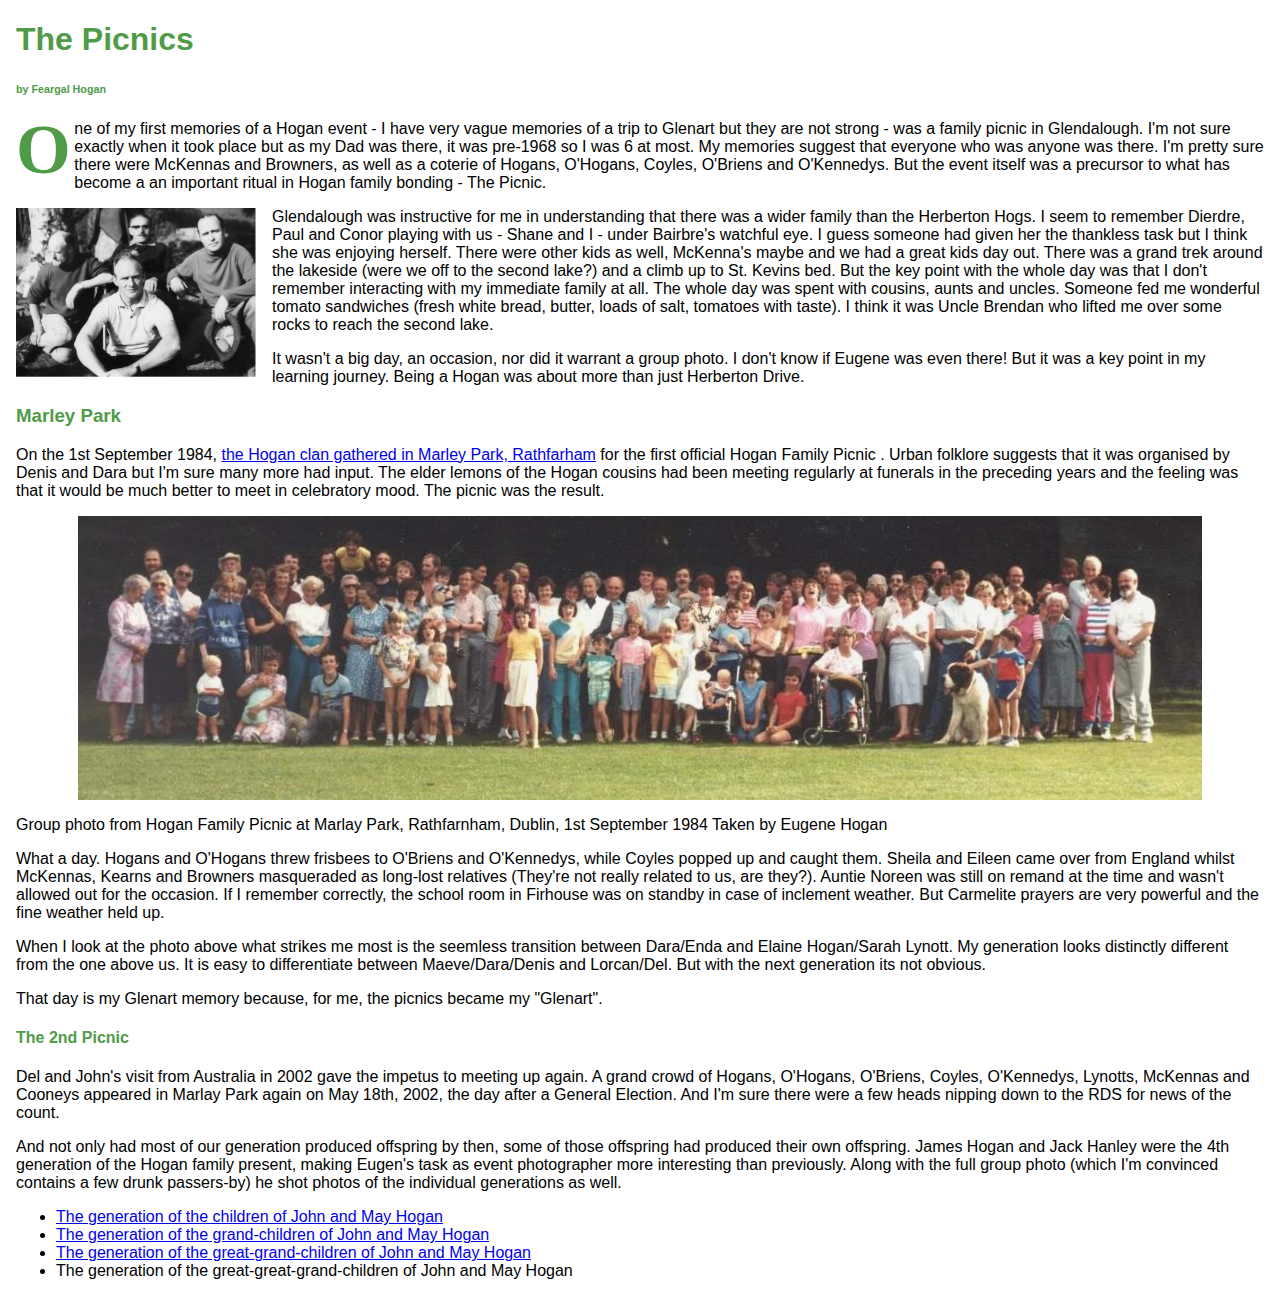
<file: the-picnics.html>
<!DOCTYPE html>
<html>
    <head>
        <title>The Picnics</title>
        <meta charset="utf-8" />
       
        <!-- ============================= -->
        <!-- Dublin Core metadata          -->
        <!-- ============================= -->
        
        <meta name="DC.title" content="The Picnics" />
        <meta name="DC.creator" content="Feargal Hogan" />
        <meta name="DC.contributor" content="Eugene Hogan" />
        <meta name="DC.subject" content="Hogan Family picnics" />
        <meta name="DC.description" content="An article about the picnics held by the descendents of John J Hogan and May (Kennedy) Hogan" />
        <meta name="DC.date" content="2026-02-07" />
        <meta name="DC.format" content="text/html" />
        <meta name="DC.source" content="Hogan Family archive" />
        <meta name="DC.language" content="en-IE" />
        <meta name="DC.rights" content="© 2026 Feargal Hogan and wider Hogan family members" />
        
        <!-- YOUR EXISTING STYLES -->
        <link rel="stylesheet" href="./shared/group.css" />
    </head>
    <body>
        <h1>The Picnics</h1>
        <h6>by Feargal Hogan</h6>
        <p>One of my first memories of a Hogan event - I have very vague memories of a trip to Glenart but they are not strong - was a family picnic in Glendalough. I'm not sure exactly when it took place but as my Dad was there, it was pre-1968 so I was 6 at most. My memories suggest that everyone who was anyone was there. I'm pretty sure there were McKennas and Browners, as well as a coterie of Hogans, O'Hogans, Coyles, O'Briens and O'Kennedys. But the event itself was a precursor to what has become a an important ritual in Hogan family bonding - The Picnic.</p>
        <p>
        <div class="photo-swap">
            <img src="./images/the-boys-at-glendalough-bw.gif" title="The brothers Hogan" class="bw"/>
            <img src="./images/the-boys-at-glendalough-col.jpg" title="The brothers Hogan in colour" class="color"/>
        </div>
        Glendalough was instructive for me in understanding that there was a wider family than the Herberton Hogs. I seem to remember Dierdre, Paul and Conor playing with us - Shane and I - under Bairbre's watchful eye. I guess someone had given her the thankless task but I think she was enjoying herself. There were other kids as well, McKenna's maybe and we had a great kids day out. There was a grand trek around the lakeside (were we off to the second lake?) and a climb up to St. Kevins bed. But the key point with the whole day was that I don't remember interacting with my immediate family at all. The whole day was spent with cousins, aunts and uncles. Someone fed me wonderful tomato sandwiches (fresh white bread, butter, loads of salt, tomatoes with taste). I think it was Uncle Brendan who lifted me over some rocks to reach the second lake.</p>
        <p>It wasn't a big day, an occasion, nor did it warrant a group photo. I don't know if Eugene was even there! But it was a key point in my learning journey. Being a Hogan was about more than just Herberton Drive.</p>
<h3>Marley Park</h3>
        <p>On the 1st September 1984, <a href="./picnic1/picnic1.html">the Hogan clan gathered in Marley Park, Rathfarham</a> for the first official Hogan Family Picnic . Urban folklore suggests that it was organised by Denis and Dara but I'm sure many more had input. The elder lemons of the Hogan cousins had been meeting regularly at funerals in the preceding years and the feeling was that it would be much better to meet in celebratory mood. The picnic was the result.</p>
        <p align="center"><img align="center" src="./picnic1/piclr.jpeg" width="90%" title="The 1st Hogan Family Picnic" class="color"/></p>
        <p>Group photo from Hogan Family Picnic at Marlay Park, Rathfarnham, Dublin, 1st September 1984 Taken by Eugene Hogan</p>
        <p>What a day. Hogans and O'Hogans threw frisbees to O'Briens and O'Kennedys, while Coyles popped up and caught them. Sheila and Eileen came over from England whilst McKennas, Kearns and Browners masqueraded as long-lost relatives (They're not really related to us, are they?). Auntie Noreen was still on remand at the time and wasn't allowed out for the occasion. If I remember correctly, the school room in Firhouse was on standby in case of inclement weather. But Carmelite prayers are very powerful and the fine weather held up.</p>
            <p>When I look at the photo above what strikes me most is the seemless transition between Dara/Enda and Elaine Hogan/Sarah Lynott. My generation looks distinctly different from the one above us. It is easy to differentiate between Maeve/Dara/Denis and Lorcan/Del. But with the next generation its not obvious.</p>
            <p>That day is my Glenart memory because, for me, the picnics became my "Glenart".</p>
        <h4>The 2nd Picnic</h4>
        <p>Del and John's visit from Australia in 2002 gave the impetus to meeting up again. A grand crowd of Hogans, O'Hogans, O'Briens, Coyles, O'Kennedys, Lynotts, McKennas and Cooneys appeared in Marlay Park again on May 18th, 2002, the day after a General Election. And I'm sure there were a few heads nipping down to the RDS for news of the count.</p>
        <p>And not only had most of our generation produced offspring by then, some of those offspring had produced their own offspring. James Hogan and Jack Hanley were the 4th generation of the Hogan family present, making Eugen's task as event photographer more interesting than previously. Along with the full group photo (which I'm convinced contains a few drunk passers-by) he shot photos of the individual generations as well.</p>
        <ul>
            <li><a href="./picnic2/Picnic2-Gen1.html" target ="_blank">The generation of the children of John and May Hogan</a></li>
            <li><a href="./picnic2/Picnic2-Gen2.html" target ="_blank">The generation of the grand-children of John and May Hogan</a></li>
            <li><a href="./picnic2/Picnic2-Gen3.html" target ="_blank">The generation of the great-grand-children of John and May Hogan</a></li>
            <li>The generation of the great-great-grand-children of John and May Hogan</li>           
        </ul>
        
    </body>
</html>
</file>
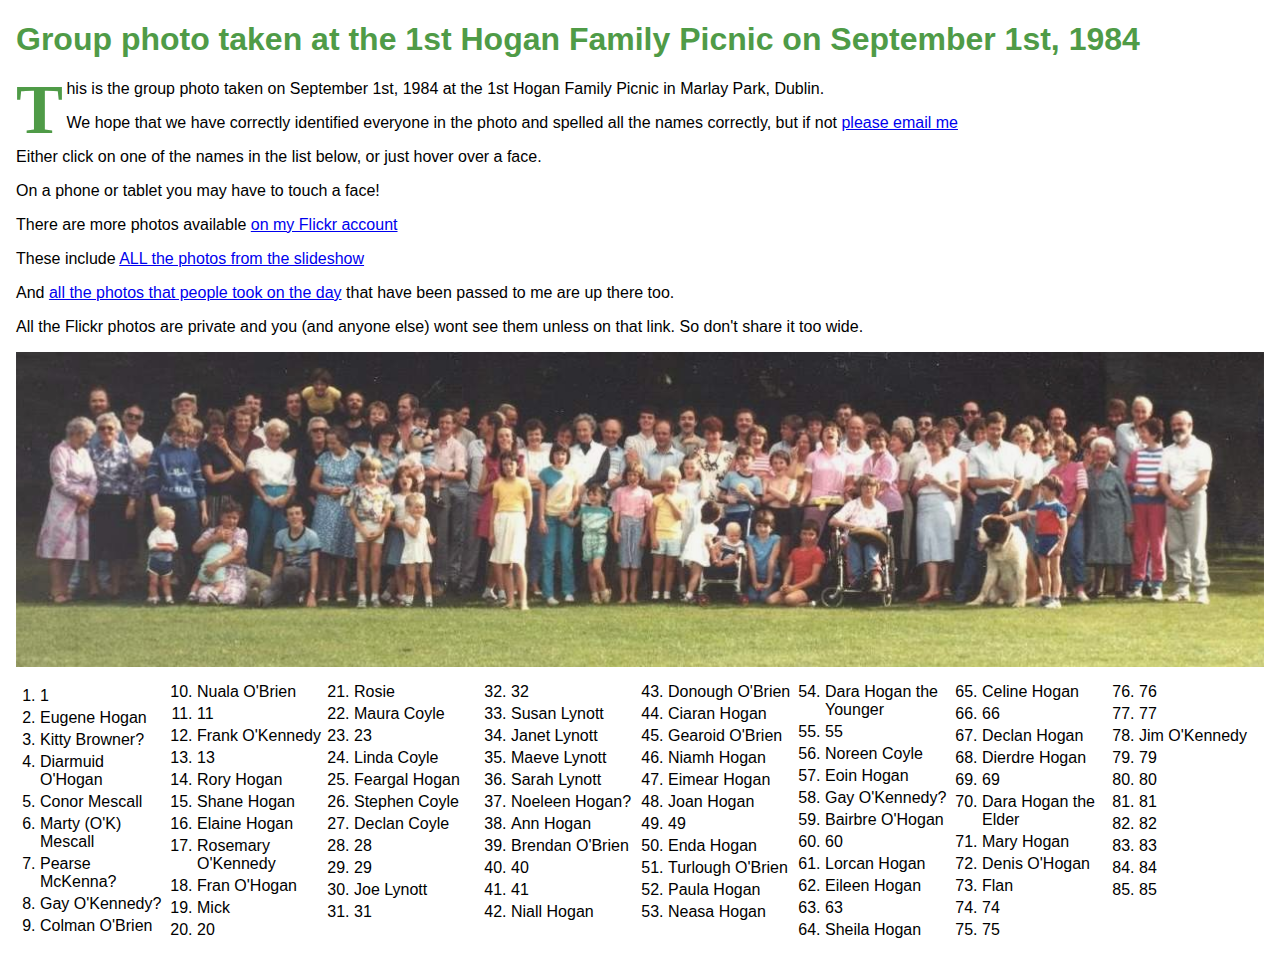
<file: picnic1/picnic1.html>
<!DOCTYPE html>
<html lang="en">
    <head>
        <meta charset="utf-8" />
        <meta name="viewport" content="width=device-width, initial-scale=1" />
        
        <title>Group photo taken at the 1st Hogan Family Picnic on September 1st, 1984</title>
        
        <!-- ============================= -->
        <!-- Dublin Core metadata          -->
        <!-- ============================= -->
        
        <meta name="DC.title" content="Group photo taken at the 1st Hogan Family Picnic on September 1st, 1984" />
        <meta name="DC.creator" content="Feargal Hogan" />
        <meta name="DC.contributor" content="Eugene Hogan" />
        <meta name="DC.contributor" content="Noreen Coyle" />
        <meta name="DC.contributor" content="Bairbre O'Hogan" />
        <meta name="DC.contributor" content="Carmel Hogan" />
        <meta name="DC.subject" content="Hogan Family group photograph" />
        <meta name="DC.description" content="Interactive group photo with labelled people" />
        <meta name="DC.date" content="1984-09-01" />
        <meta name="DC.type" content="Image" />
        <meta name="DC.format" content="image/jpeg" />
        <meta name="DC.identifier" content="unique-photo-id" />
        <meta name="DC.source" content="Hogan Family archive" />
        <meta name="DC.language" content="en-IE" />
        <meta name="DC.coverage" content="Marlay Park, Dublin" />
        <meta name="DC.rights" content="© Family collection" />
        
        <!-- YOUR EXISTING STYLES -->
        <link rel="stylesheet" href="../shared/group.css" />
    </head>
    
    
    <body>
        
        <h1>Group photo taken at the 1st Hogan Family Picnic on September 1st, 1984</h1>
        <p>This is the group photo taken on September 1st, 1984 at the 1st Hogan Family Picnic in Marlay Park, Dublin.</p>
        <p>We hope that we have correctly identified everyone in the photo and spelled all the names correctly, but if not <a href="mailto:feargal.hogan@gmail.com?subject=Error%20on%20Picnic2-Gen3.jpg">please email me</a></p> 
        <p>Either click on one of the names in the list below, or just hover over a face.</p>
        <p>On a phone or tablet you may have to touch a face!</p>
        <p>There are more photos available <a title="Feargal's Flickr Account" href="https://www.flickr.com/photos/204019959@N03/" target="_blank">on my Flickr account</a></p>
        <p>These include <a title="the slideshow photos" href="https://www.flickr.com/gp/204019959@N03/6E1kbb5SNu" target="_blank">ALL the photos from the slideshow</a></p>
        <p>And <a title="Photos taken on the day" href="https://www.flickr.com/gp/204019959@N03/QPZ7k198py" target="_blank">all the photos that people took on the day</a> that have been passed to me are up there too.</p>
        <p>All the Flickr photos are private and you (and anyone else) wont see them unless on that link. So don't share it too wide.</p> 
        
        
        <!-- ===================================== -->
        <!-- SVG photo (image + paths together)    -->
        <!-- ===================================== -->
        
        <div class="photo-area">
            
            <svg id="people-svg"
                width="1254"
                height="317"
                viewBox="0 0 1254 317">
            
                <title id="photoTitle">Group photo taken at the 1st Hogan Family Picnic on September 1st, 1984</title>
                <desc id="photoDesc">
                    Hover or click people to highlight them. Names listed below.
                </desc>
                
                <!-- CHANGE ONLY THIS FILE NAME -->
                <image href="piclr.jpeg"
                    id="group-photo"
                    class="group-photo"
                    width="1254"
                    height="317" />
                
                <!-- PASTE INKSCAPE PATHS HERE -->
                <g id="g1">
                    <!-- <path id="p1" class="person" d="..." /> -->
<path class="person" 
     d="m 32.182476,245.60311 c 0.343598,-12.58231 -1.211397,-25.19464 -2.266803,-37.6639 -2.764268,-8.29218 -4.353344,-16.96618 -7.483378,-25.12457 -1.695935,-10.50527 2.674821,-20.64161 4.816182,-30.72774 7.2895,-18.88773 4.489495,-39.59489 8.316041,-59.165318 0.357787,-6.602411 -1.459077,-14.942509 4.89275,-19.365889 7.202132,-6.394721 16.761897,-12.482657 26.810383,-10.59316 8.788685,1.878099 17.554057,10.431351 14.93062,20.035728 -1.192999,6.498071 -6.296255,11.222856 -8.722477,17.096209 -0.959494,8.01974 10.067116,12.27708 7.95596,20.53828 -0.596179,8.709 -0.336075,17.69371 -2.405561,26.30942 -0.628177,9.05942 -7.05902,16.56984 -7.219304,25.73196 -0.800325,8.49088 3.278659,17.77457 -2.156904,25.40744 -2.526321,10.94882 -5.197704,21.8912 -8.955789,32.51431 -1.380943,10.67151 -13.179893,12.39567 -21.387547,15.52682 -2.371462,0.55164 -4.803943,0.01 -7.124173,-0.51959 z"
     id="path1" /><path class="person" 
     d="m 67.752581,60.130416 c -0.724929,-6.329084 -0.31038,-13.231751 3.39067,-18.644593 1.76175,-2.525696 4.359753,-4.288814 6.96578,-5.841437 3.248527,-1.767266 7.641758,-2.066961 10.624912,0.401262 1.912284,1.58552 2.911899,4.047821 3.122673,6.480645 2.522149,3.620797 3.39435,8.814807 0.908671,12.679756 -1.140412,1.765874 -2.993359,2.989748 -4.987465,3.588924 -3.07423,2.648187 -5.746083,6.128501 -9.800234,7.303462 C 75.072406,66.797629 72.23519,64.795219 70.855539,62.34901 70.124174,61.234 69.10634,60.337843 67.752581,60.130416 Z"
     id="path2" /><path class="person" 
     d="m 98.664696,58.436601 c 10.316094,24.01947 15.421114,49.804979 24.095164,74.394819 1.3974,23.01463 -3.71956,45.84872 -2.5987,68.86299 -8.77357,12.54932 -5.11162,30.05796 -14.76796,42.15406 -5.855477,6.34796 -16.673825,6.39269 -23.563924,1.80213 -7.150835,-6.55264 -5.374948,-17.12635 -5.759408,-25.84684 0.272049,-6.08247 -1.121028,-12.05613 -2.819166,-17.75608 -1.591159,-19.53342 2.072268,-39.12597 8.386263,-57.56301 4.260088,-16.54101 -4.632532,-32.60965 -3.953787,-49.151318 6.125125,-8.511509 10.294726,-19.744903 6.053714,-30.009476 -3.006873,-5.213997 12.46142,-14.21324 14.927804,-6.887275 z"
     id="path3" /><path class="person" 
     d="m 107.13377,74.527839 c -3.47739,-10.204881 1.98332,-24.149089 14.63883,-22.011197 14.52951,3.142055 1.10867,18.642605 7.96514,26.345679 10.19359,6.824207 11.36977,17.790743 3.62479,27.127839 -6.31091,7.61907 -2.50911,25.48248 -6.10281,29.08299 -6.02473,-8.68775 -6.01366,-19.41542 -8.16671,-29.46714 C 115.45289,95.421217 115.1808,83.557067 107.1587,75.797311 Z"
     id="path4" /><path class="person" 
     d="m 142.70387,154.98403 c -12.55813,3.51314 -4.43439,18.78608 -9.96501,27.09868 -5.7632,14.79008 0.96345,30.22816 -1.36169,45.37609 -4.14256,13.49381 1.15352,33.16431 18.95719,28.11017 16.06942,-3.72603 3.74579,-20.33173 4.73356,-30.60459 4.35437,-11.11329 8.98835,-22.70657 8.82948,-34.92315 -2.27064,-10.29858 0.18027,-22.12203 -4.97459,-31.39827 -3.62804,-4.38365 -11.31687,-8.54172 -16.21894,-3.65893 z"
     id="path5" /><path class="person" 
     d="m 142.70387,93.159799 c 15.75489,-3.638095 6.22413,-41.733971 30.0473,-27.354286 11.63858,11.116821 -4.16614,31.594394 10.74098,40.835117 1.59114,22.27022 11.98557,44.77135 6.38388,67.01048 -13.54521,14.65886 -14.49888,32.64229 -13.91375,51.47082 1.77888,11.28402 -12.79251,28.89229 -11.25871,8.39004 -0.6159,-18.13476 2.92147,-35.62291 2.95813,-53.57863 -1.27687,-18.431 -10.93629,-36.08219 -31.1102,-36.94767 -10.16292,-11.95265 -1.68496,-31.98991 3.6925,-45.32501 l 1.19323,-2.270703 z"
     id="path6" /><path class="person" 
     d="m 155.40748,60.553869 c -1.6001,-9.363029 -0.66354,-21.202729 10.70567,-23.455695 12.79029,-3.068388 15.68788,11.127396 12.56706,20.305981 1.25363,9.761056 13.34041,15.92471 8.45897,26.747881 -0.0992,6.330164 -7.45726,17.518554 -7.4663,5.404251 2.69883,-10.336029 -0.89821,-22.968329 -10.70492,-28.274084 -4.12924,-1.99578 -9.29559,-2.780895 -13.56048,-0.728334 z"
     id="path7" /><path class="person" 
     d="m 182.08506,98.241243 c 7.06289,-4.811737 7.89551,-14.258077 7.41002,-22.069315 0.41197,-4.904448 -1.43818,-9.865331 -0.51033,-14.65743 1.83947,-5.308858 10.16008,-7.689462 13.62683,-2.673239 2.76994,4.45257 1.69968,9.979588 3.05286,14.871936 1.73851,9.966265 5.76303,20.480988 14.57545,26.242654 8.62034,6.467281 10.47389,19.071811 6.33622,28.609941 -0.77895,5.57246 1.05875,11.13936 0.57364,16.76148 0.0571,6.84547 -0.42535,13.6921 -0.0876,20.53545 0.75364,-5.50881 0.72733,-12.1187 -4.05085,-15.89077 -4.19097,-4.19944 -12.72168,-4.92888 -15.8855,0.85393 -3.08885,5.60456 -1.85985,12.70396 -5.69879,17.99029 -5.44548,3.62595 -7.75491,-4.33195 -6.7024,-8.39833 -1.29156,-16.94165 -2.17601,-34.0984 -6.49409,-50.59345 -1.66368,-4.06193 -4.66545,-7.43428 -6.14548,-11.583147 z"
     id="path8" /><path class="person" 
     d="m 199.87011,181.23815 c -2.47677,9.21109 -6.09756,18.07601 -8.40177,27.33709 -4.98987,8.25135 -10.85155,16.12914 -14.03234,25.32645 -2.49616,3.9751 -4.02837,9.13467 -2.38844,13.71102 1.34362,3.38144 5.56952,3.61633 8.53862,2.57754 5.44186,-0.86966 10.47774,3.19843 15.89622,1.80126 2.87148,-0.84386 4.23923,-3.63903 4.5626,-6.39542 2.31968,-8.61715 5.89224,-16.86503 7.66399,-25.63681 2.84268,-11.15054 7.24114,-22.40354 5.91461,-34.10818 -0.9047,-5.22587 -6.75484,-7.85888 -11.62903,-7.11758 -2.21365,0.26809 -4.38884,1.0838 -6.12446,2.50463 z"
     id="path9" /><path class="person" 
     d="m 178.27398,223.16006 c 1.2139,-15.86081 2.01802,-33.90362 14.22928,-45.68691 12.56324,-3.36376 16.40648,-14.93463 17.19826,-26.02701 11.34838,-8.12198 17.21582,8.79517 15.20931,17.83677 5.13753,9.05177 11.69287,16.06292 5.89936,27.09766 -4.39354,15.14987 6.3545,29.84993 2.88596,44.94939 2.12307,15.52987 -17.32413,16.34285 -27.53213,12.51443 -6.77022,-9.69036 6.58849,-20.19703 6.47528,-30.68561 2.88601,-14.06136 9.96217,-28.67594 5.30478,-43.10176 -9.70675,-14.88252 -24.73884,4.08874 -25.21991,15.65054 -4.49035,9.0893 -6.41107,20.84867 -14.45019,27.4525 z"
     id="path10" /><path class="person" 
     d="m 209.18609,76.221654 c -0.59511,-4.188558 0.74708,-10.427829 4.18877,-14.274929 4.91067,-7.470984 16.99753,-8.738011 23.27405,-2.4468 1.81015,4.539793 0.79634,9.799916 1.39128,14.635311 0.38102,6.584689 10.55962,7.160644 10.26283,14.0396 -0.63,8.030448 -11.78342,6.961682 -13.98045,13.941714 -0.0252,5.37444 -7.7922,11.52934 -9.32119,3.35907 -0.18436,-5.36543 -2.79857,-9.819503 -5.90129,-14.029687 -3.65088,-4.940947 -6.99462,-9.810784 -9.914,-15.224279 z"
     id="path11" /><path class="person" 
     d="m 224.85388,49.967529 c 0.12527,-1.676506 1.93918,-9.342049 6.85877,-9.822533 4.3625,-0.01681 11.013,-4.099499 13.30549,1.74057 1.53892,4.598511 3.49959,9.121405 4.44723,13.875168 -1.3182,5.799509 6.92709,6.384443 5.74479,11.462341 -1.56377,4.608262 -5.57694,7.833545 -8.97111,11.094625 -6.64707,3.212601 -5.96035,-7.523785 -5.01156,-11.4494 1.46431,-5.357709 -0.29717,-12.839633 -6.93915,-13.141188 -3.14631,-1.182675 -7.32239,-0.623066 -9.43446,-3.759583 z"
     id="path12" /><path class="person" 
     d="m 256.18945,65.635313 c 14.18995,-2.462064 17.75883,14.980988 11.76173,24.603786 5.17126,11.978491 12.67848,22.329811 10.22685,36.767881 6.99412,15.64555 -8.02804,24.99267 -11.6275,38.18241 3.19784,11.90323 -18.7964,19.61775 -10.25354,33.38789 10.15077,14.39001 -13.16425,28.20082 -18.41684,10.21731 0.0545,-14.93692 0.41714,-29.68065 -1.98605,-44.56983 -0.68214,-18.38829 -11.11963,-37.55685 -1.87264,-55.41659 0.94395,-12.839886 20.27064,-14.038609 14.59059,-26.361532 0.003,-6.408965 3.45036,-12.163628 7.5774,-16.811325 z"
     id="path13" /><path class="person" 
     d="m 281.17321,149.05568 c 5.83655,1.73777 6.52706,8.52727 6.89915,13.64518 -0.0393,5.3294 2.8995,9.77531 7.11078,12.71059 6.64937,7.37435 5.79745,18.04746 4.47688,27.17223 -0.332,14.07218 1.19051,28.24947 -0.62261,42.2881 0.33537,4.93426 -2.52177,9.71027 -7.94556,9.81624 -8.81702,0.95936 -17.57481,-3.68802 -26.31969,-1.23131 -5.0181,3.55337 -12.18067,4.65564 -17.83645,2.01883 -4.35143,-2.2775 -3.02222,-8.4032 0.027,-11.20153 7.30674,-8.78223 15.19983,-18.6554 15.28714,-30.66284 0.80155,-8.09123 -4.49235,-15.31087 -3.84692,-23.35653 0.37439,-4.80154 4.64989,-7.46623 8.26631,-9.8134 7.52137,-6.46335 2.84807,-18.24433 9.42443,-25.28644 1.83996,-1.9122 2.86859,-4.53769 5.0795,-6.09912 z"
     id="path14" /><path class="person" 
     d="m 272.28069,39.381188 c -1.13251,9.003226 -3.39095,17.896411 -6.14816,26.199262 3.42584,7.027407 6.84126,14.358178 3.55793,22.292283 -3.91854,7.154805 6.71107,23.003577 12.2684,11.732394 6.5781,-7.585765 2.17474,-19.755208 7.64006,-26.590204 5.44251,-6.835331 6.49144,-17.511199 3.36176,-25.515975 -3.76823,-5.249089 -15.44557,-18.009035 -20.67999,-8.11776 z"
     id="path15" /><path class="person" 
     d="m 284.98429,33.029383 c 3.80814,-7.119271 10.44883,-12.87307 17.3655,-16.756198 8.52378,-2.922127 13.87303,4.656548 16.30283,11.409063 5.91793,4.454413 11.00209,11.108568 7.81076,18.87807 -1.4365,7.346255 3.60743,16.05691 -2.0465,22.493859 -6.6917,0.903699 -12.64692,-6.879354 -20.47328,-5.724097 -6.73996,-2.848985 -6.71527,-11.943596 -10.21553,-17.611271 -2.47261,-4.534412 -6.84183,-7.808302 -8.74378,-12.689426 z"
     id="path16" /><path class="person" 
     d="m 299.38172,66.905674 c -6.34193,5.551579 -5.7926,14.668381 -7.98753,22.131061 -2.52613,7.98005 -7.57488,15.404975 -7.4084,24.056525 -0.95878,8.69276 -3.39391,17.56568 -1.57963,26.2843 3.7943,8.69079 6.98414,17.68491 11.73789,25.92356 5.36767,1.81287 5.47504,-5.29174 4.70997,-8.69249 -0.47579,-3.75217 -1.00662,-7.57208 -0.49165,-11.31164 -0.93905,-7.97978 -6.28104,-15.81469 -3.28054,-23.96066 2.47242,-7.86925 6.81327,-14.97312 11.61281,-21.623869 1.54677,-7.580123 1.57287,-16.208585 7.19688,-22.190302 2.73665,-4.503843 -0.007,-10.600425 -4.85382,-12.214134 -3.19615,-1.316119 -7.09994,-0.800446 -9.65598,1.597649 z"
     id="path17" /><path class="person" 
     d="m 317.59022,70.716756 c 15.62328,-1.146553 12.40375,18.129314 21.04631,24.71409 9.01913,12.335484 7.31654,30.101554 -2.42343,41.523674 -9.52533,12.33929 -3.21852,26.97168 2.2299,39.37237 1.87826,23.50654 -5.57797,46.73072 -4.36734,70.27639 -6.45182,7.56116 -26.36558,7.87188 -27.75122,-3.50697 -2.2215,-10.7934 0.65567,-21.69782 -0.0356,-32.39307 -2.70217,-12.48642 -5.80686,-25.026 -4.06422,-37.91351 2.07026,-15.46494 -2.27068,-30.27069 -6.01017,-45.03663 -0.95187,-13.126 12.88132,-20.80318 13.87774,-33.165665 -0.60029,-8.451166 2.56423,-17.079408 7.49802,-23.870679 z"
     id="path18" /><path class="person" 
     d="m 331.56419,42.345363 c 0.10444,-3.602823 3.58801,-6.078588 6.95694,-6.271022 3.59468,-0.398883 7.56244,1.161458 9.26024,4.495209 2.94906,4.005729 2.01699,9.208426 1.61399,13.807742 -0.31665,3.427927 -0.15048,7.203344 2.09584,10.004112 3.54125,6.0159 2.92525,13.224816 3.68068,19.904602 -0.0461,2.367717 -1.97258,4.300798 -4.26508,4.635513 -4.1526,0.900958 -8.54619,-0.336217 -12.61546,1.055936 -4.15378,-1.679375 -5.6999,-6.286232 -6.8581,-10.230833 -1.00188,-3.420264 -2.03458,-6.947442 -4.28301,-9.78372 -2.22823,-3.923904 -0.7486,-8.52097 0.49353,-12.501137 0.93223,-3.077159 1.80084,-6.402098 0.89046,-9.592612 0.1658,-2.158144 1.27807,-4.240237 3.02997,-5.52379 z"
     id="path19" /><path class="person" 
     d="m 348.07889,105.86341 c 12.90008,-7.723743 19.00141,7.01431 16.07714,17.39243 8.94633,10.10636 14.95311,22.07808 10.77076,36.02733 -2.76278,13.58032 -7.20651,26.92249 -5.74882,40.9935 0.1809,13.42959 0.86066,27.08609 -2.38026,40.24573 5.98664,15.50742 -14.39112,25.7578 -24.03281,13.09758 -3.48556,-11.62627 0.6204,-24.1486 0.41525,-36.15431 3.55007,-12.234 1.8821,-24.80478 -2.48688,-36.60233 -1.23046,-14.0215 -10.86117,-28.62903 -3.47596,-42.40053 9.96296,-8.59428 9.25342,-20.78694 10.86158,-32.5994 z"
     id="path20" /><path class="person" 
     d="m 351.88997,55.048972 c 0.29808,-2.61467 4.58684,-7.889509 8.80896,-8.692339 6.21646,-1.31941 7.00608,6.705569 10.84447,9.623707 3.17201,3.033911 3.79502,9.861729 -1.29932,11.216916 -4.41662,1.782387 -6.52842,6.109227 -9.72016,9.24598 -4.67212,2.913677 -4.65654,-5.854061 -6.01082,-8.681406 0.0128,-4.440454 -1.48548,-8.430374 -2.62313,-12.712858 z"
     id="path21" /><path class="person" 
     d="m 373.90956,66.058767 c 3.6726,1.179323 4.9311,5.393765 5.92432,8.714591 1.13079,3.69555 1.29597,7.575379 0.79805,11.388563 -0.43646,4.251911 -0.57209,9.208491 2.70138,12.460547 2.86263,2.648352 2.9318,7.167802 1.16798,10.459162 -1.7161,3.70617 -4.63508,6.87538 -5.35593,11.00863 -1.14335,4.66024 -0.94996,9.74811 -3.48732,13.97895 -3.51872,-0.85978 -4.18509,-5.00205 -4.98078,-7.97595 -0.37661,-3.23748 -2.79116,-5.86526 -2.36736,-9.19489 -0.0441,-3.82978 0.89604,-8.34719 -2.03401,-11.38893 -2.36542,-1.83836 -5.71953,-2.37124 -7.05527,-5.44127 -2.54953,-4.189271 -2.38648,-9.647236 -0.0346,-13.884308 2.20538,-5.436341 3.4041,-11.955324 8.49204,-15.569553 1.71841,-1.916847 3.45774,-4.266924 6.23147,-4.555542 z"
     id="path22" /><path class="person" 
     d="m 386.61317,109.67449 c 14.00613,-4.44799 26.23125,13.14128 16.98715,24.66533 -13.12087,8.40474 -16.53001,22.10197 -17.59168,36.79573 -5.79836,14.01165 8.08507,26.60356 2.1556,39.77243 -2.31717,10.17033 -9.57314,26.70766 1.28859,32.02114 0.37035,12.7112 -19.35125,8.96233 -14.56563,-3.28802 -3.09523,-12.7071 1.86974,-25.76143 -2.63666,-38.28048 -2.99028,-11.28086 -2.49763,-23.40706 2.97891,-33.84681 5.02448,-9.72986 -3.84983,-23.14492 5.56793,-30.73888 7.49522,-6.32279 -6.25592,-22.18447 5.81579,-27.10044 z"
     id="path23" /><path class="person" 
     d="m 388.30698,97.817789 c 1.61894,-3.92254 3.40236,-8.287245 7.29559,-10.464964 1.47771,-0.864922 3.21808,-0.91694 4.77783,-1.551146 2.07461,-0.68358 4.3862,0.362621 5.3673,2.28242 2.10359,3.739414 2.23446,8.176992 3.78706,12.121941 1.60446,6.79042 1.33516,13.83784 2.56333,20.68609 0.77511,1.88478 0.11887,4.4425 -1.60321,5.58052 -2.05051,0.19054 -1.68946,-2.74881 -1.91397,-4.11834 -0.68887,-5.27393 -4.76342,-9.77 -9.77133,-11.38263 -3.62427,-1.9086 -7.9304,-3.03821 -10.58274,-6.36521 -1.22985,-1.64185 -1.68373,-4.09661 -0.6536,-5.924033 0.22938,-0.301096 0.5028,-0.56484 0.73374,-0.864648 z"
     id="path24" /><path class="person" 
     d="m 378.56755,65.635313 c 4.02075,-8.103566 2.7748,-20.464353 11.90639,-24.890206 10.05376,-3.4635 19.44697,8.83446 12.22553,17.132015 -5.35114,6.373277 -1.824,14.835213 -6.90987,21.379721 -3.70987,5.619926 -5.62226,14.427794 -12.33156,16.823187 -1.77638,-7.280549 0.51606,-15.739679 -2.40484,-23.187089 -0.65826,-2.475285 -1.81662,-4.784182 -2.48565,-7.257628 z"
     id="path25" /><path class="person" 
     d="m 406.51549,54.202065 c 12.58249,2.262397 3.96317,17.044133 8.52131,24.708051 5.17102,11.124065 3.67585,23.690644 8.17107,35.004304 3.18676,12.03026 1.78882,24.45191 7.36016,35.92653 -3.1883,16.42213 -20.25511,-4.24149 -17.08227,-13.86415 1.33967,-11.63549 1.55558,-23.81911 -3.79695,-34.56207 0.5614,-10.067005 -5.81684,-18.51997 -10.74266,-24.413663 0.17407,-8.187446 3.63485,-15.782349 7.56934,-22.799002 z"
     id="path26" /><path class="person" 
     d="m 419.2191,89.77217 c 8.37337,-8.244709 2.27321,-21.677127 8.3431,-30.950866 5.16408,-6.484433 15.62356,-2.497745 15.68433,5.684228 1.04624,9.361109 -5.6489,19.781828 0.86813,28.241228 5.78716,6.284127 3.80891,16.16594 3.7101,24.08134 -1.94385,8.80195 1.08697,18.23641 -1.73592,26.54727 -5.50742,13.63854 -9.92834,28.35733 -7.85929,43.18906 -1.90149,17.23994 -1.32183,34.69489 -3.84005,51.86667 -0.27128,6.79444 -12.28867,11.88126 -11.9339,2.19482 0.59614,-6.13149 -1.22194,-12.26509 -0.73222,-18.46916 0.2776,-13.40654 2.28997,-26.92278 -0.21963,-40.24113 -0.54847,-13.57723 12.54522,-24.02899 9.92566,-37.9139 -1.30352,-15.58601 -5.88511,-30.65204 -8.765,-45.958999 -0.98864,-2.822498 -2.44436,-5.452953 -3.44531,-8.270561 z"
     id="path27" /><path class="person" 
     d="m 400.16368,138.04588 c 16.96852,1.84613 8.37299,23.15823 15.32671,33.45761 6.65987,14.19906 -0.13682,29.11046 1.72872,43.75129 -0.82077,12.97278 7.46537,26.43002 2.11193,38.70839 -8.31992,5.90305 -23.51892,2.7386 -32.03845,-1.4204 -0.57608,-13.88553 5.45889,-27.77832 2.7818,-41.85107 -1.23973,-17.13224 -3.04904,-34.27215 -2.61428,-51.47313 4.52304,-7.05237 2.0425,-19.21349 12.70357,-21.17269 z"
     id="path28" /><path class="person" 
     d="m 439.12142,52.084797 c 3.17377,-4.71741 14.39991,-7.693419 15.02789,0.220991 0.40117,6.403466 -2.96758,13.283357 0.005,19.334919 3.64593,4.01778 7.06597,10.337565 3.28524,15.399033 -3.29482,6.779423 -12.46919,4.801315 -12.44365,-2.891241 -0.2339,-6.685894 0.26413,-13.443044 -0.39114,-20.163865 -1.00945,-4.098118 -2.83251,-8.477469 -5.48366,-11.899837 z"
     id="path29" /><path class="person" 
     d="m 459.87064,85.537634 c 3.25968,-11.152859 10.20193,-38.914487 24.31354,-19.050113 1.56062,16.760754 -15.41732,29.327187 -15.5177,46.525189 -5.7698,34.48745 -0.94277,69.86337 -8.45069,104.15741 2.47709,11.03101 -2.9805,39.9905 -17.35029,25.8409 -1.11468,-14.60089 4.57215,-28.97491 4.45237,-43.76487 1.3908,-18.68554 9.64112,-37.03653 3.26284,-55.7637 -5.28165,-18.41413 -1.84034,-38.44975 6.53411,-55.233462 z"
     id="path30" /><path class="person" 
     d="m 479.34951,56.742787 c 2.58137,-0.267881 6.22701,2.091911 8.61976,4.345472 3.88206,3.060831 4.53297,8.396712 4.88467,12.972795 -1.18135,4.434308 -7.87938,1.687429 -6.26581,-2.455831 -0.46674,-3.39974 -1.01772,-7.500184 -3.88031,-9.720369 -2.10958,-1.056365 -3.0521,-2.878638 -3.35831,-5.142067 z"
     id="path31" /><path class="person" 
     d="m 493.32348,71.563664 c 6.66806,6.389952 16.74417,25.893104 1.16975,25.804465 -14.44095,4.139411 -12.58946,20.589281 -15.46883,32.102811 -4.61362,14.63977 -0.0644,29.98033 -3.51703,44.81965 0.37438,6.12717 -3.01169,24.29181 -8.18039,9.77327 2.77374,-16.18885 0.1288,-32.88661 0.0687,-49.36291 1.16609,-13.89294 -1.49986,-32.22405 11.90529,-40.770214 3.28746,-9.610577 0.48718,-20.547473 14.02253,-22.367072 z"
     id="path32" /><path class="person" 
     d="m 495.0173,97.394335 c 15.06672,3.337065 11.63124,22.663365 19.93117,32.518915 9.12854,11.31844 5.84859,25.40374 3.45636,38.32956 -2.79296,16.04586 -5.50004,32.25081 -2.26373,48.4919 -1.98037,14.26519 6.7309,34.14942 -4.92889,44.42414 -13.43057,2.95626 -29.81459,-4.16486 -22.85545,-19.72835 0.63926,-13.31492 -8.55151,-23.38952 -10.9671,-35.51885 1.29092,-16.36944 -5.1713,-32.33649 -1.93471,-48.67627 2.46629,-11.73907 0.62108,-24.95516 9.9189,-34.43901 0.29493,-8.6575 -0.86672,-20.51412 9.64345,-25.402035 z"
     id="path33" /><path class="person" 
     d="m 484.43095,54.625518 c 4.04356,-5.594637 16.80474,-6.612804 16.77051,2.37092 2.40425,7.131207 -1.39405,15.245495 2.88753,21.712807 2.96172,3.702206 10.76963,15.493511 1.60992,15.260605 -4.13584,-6.236168 -5.92167,-14.959599 -9.13432,-22.365489 -2.00231,-7.137041 -6.50367,-12.289292 -12.13364,-16.978843 z"
     id="path34" /><path class="person" 
     d="m 505.18018,94.006706 c 13.9479,-0.335286 4.99683,-15.039618 7.92247,-22.967759 2.00356,-6.627538 13.92632,-10.225246 16.05951,-1.89118 1.0562,7.145688 -3.79763,16.980581 4.54016,21.215912 5.33142,9.278858 -6.19025,17.126101 -7.5249,26.019281 -3.4782,6.33882 2.1191,18.56738 -5.04942,21.36132 -5.2522,-6.20167 -6.00128,-15.32356 -8.43231,-22.99401 -0.4124,-8.03376 -10.40527,-12.28273 -7.51551,-20.743564 z"
     id="path35" /><path class="person" 
     d="m 528.47013,116.44975 c 4.40939,-12.57786 23.09351,-40.493221 26.42855,-11.98572 7.22905,19.81794 10.28394,40.21292 3.63387,60.59291 -2.71688,22.58475 3.36506,44.74135 5.6103,66.96061 2.93894,22.00186 -30.17992,28.68347 -34.94757,6.76454 -0.6049,-25.05286 3.0451,-50.86502 -5.62118,-75.09445 -2.04425,-16.00154 5.349,-31.29733 4.89603,-47.23789 z"
     id="path36" /><path class="person" 
     d="m 539.47993,85.537634 c -1.24429,-5.578646 4.21033,-8.812844 7.10304,-12.54492 3.71192,-5.827407 10.43822,-1.446333 10.83481,4.201738 1.39375,5.328942 1.35272,10.942662 0.65939,16.360248 -2.75122,6.55986 -6.954,-1.741256 -10.04756,-3.288678 -3.98007,-0.980509 -9.8191,8.819944 -11.42397,2.075668 -0.82456,-2.675954 0.32922,-5.542574 2.87429,-6.804056 z"
     id="path37" /><path class="person" 
     d="m 558.95879,67.329127 c 6.11045,-6.66723 19.71138,-10.850035 22.40909,1.756558 -0.27095,10.582446 3.30143,18.529183 11.35968,24.994065 4.73202,10.15995 5.39199,22.69237 2.35939,33.41933 -4.79539,8.67979 -19.72734,3.86185 -21.31451,16.58139 -0.8017,11.81615 -13.63473,7.03005 -11.6079,-2.63755 -1.20468,-13.32083 -3.55826,-26.96563 -6.01014,-40.15195 2.4441,-9.319054 9.65324,-17.843689 3.19404,-27.940836 -0.41252,-1.973209 -0.61306,-4.00898 -0.38965,-6.021007 z"
     id="path38" /><path class="person" 
     d="m 587.33019,87.231448 c 1.06904,-7.292649 -4.34609,-21.4927 6.76634,-22.428152 7.26838,-2.286345 16.83342,2.130535 14.99174,10.896347 -2.25576,7.697442 -2.92355,15.723338 1.81516,22.711955 3.86222,10.603012 0.9971,23.689142 -7.25595,31.508032 -1.40817,7.37461 -15.1734,9.6692 -8.8167,-0.22911 2.89549,-7.94907 0.41816,-16.56947 2.33629,-24.72585 0.97052,-6.985658 -2.71504,-15.572949 -9.83688,-17.733222 z"
     id="path39" /><path class="person" 
     d="m 584.36601,135.08171 c 13.59373,4.61308 5.89307,20.18399 7.33246,29.96742 3.55706,15.41585 1.27566,31.15151 -1.27861,46.50784 -2.75462,13.11647 8.72121,24.32121 5.65982,37.34568 -5.66089,11.03992 -25.52049,5.91411 -23.13012,-7.33279 1.22664,-11.19456 1.32778,-22.58742 -3.09248,-33.18823 -0.87362,-12.58604 -11.47203,-22.88845 -8.99758,-35.9607 2.38406,-9.73214 6.63304,-20.28242 14.1408,-24.31853 0.48691,-5.50345 2.77368,-12.6058 9.36571,-13.02069 z"
     id="path40" /><path class="person" 
     d="m 596.64617,146.0915 c 12.19343,-5.40413 16.32506,-18.16578 16.51265,-30.21925 7.49037,-13.78444 19.53151,-0.38408 16.82173,10.70888 10.45626,12.06987 8.45588,26.71311 4.82196,41.25861 0.61422,16.48875 -1.17781,33.22416 -7.27904,48.66466 -6.19208,11.9352 6.1147,29.25221 -5.29156,37.6358 -13.21652,6.25893 -25.33762,-3.97712 -16.91891,-17.26395 3.18027,-14.40994 -6.23261,-27.81662 -6.11351,-42.30284 -1.79756,-14.25906 0.91305,-28.66146 -2.1834,-42.89706 -0.11099,-1.86113 -0.59617,-3.7136 -0.36992,-5.58485 z"
     id="path41" /><path class="person" 
     d="m 609.77323,90.619077 c 0.7124,-7.416025 7.68908,-9.544967 13.00715,-11.955421 2.33341,-6.112142 0.15536,-12.942231 0.86946,-19.347169 0.5879,-7.343766 11.77323,-8.781774 16.0843,-3.739831 6.69065,6.922745 -0.6888,15.230189 -1.25209,22.741217 3.00202,5.187555 4.6657,12.597778 -1.21486,16.899147 -3.95873,4.83805 -7.10285,10.69681 -12.33965,14.19614 -6.69481,3.0165 -13.68309,-3.91555 -11.81238,-10.756622 0.1896,-3.013063 -0.4588,-6.437765 -3.34193,-8.037461 z"
     id="path42" /><path class="person" 
     d="m 643.22607,68.176035 c 6.89774,-1.329896 17.17899,0.216884 14.45481,9.761551 -1.62258,8.016848 2.11118,14.771606 8.31394,19.014508 0.28594,5.674046 0.88977,18.827786 -7.94953,16.676236 -6.87458,-1.45697 -12.86928,5.26771 -14.86959,11.24024 0.61611,4.93046 -0.27756,14.23399 -7.29229,8.92764 -3.66975,-6.32602 -1.95357,-15.0101 -7.1078,-21.30506 -5.14962,-8.08708 4.97871,-11.91809 9.54807,-16.371119 5.6699,-7.060272 -1.04361,-16.60733 3.8551,-24.010343 0.48502,-1.268156 0.90709,-2.575847 1.04729,-3.933653 z"
     id="path43" /><path class="person" 
     d="m 651.27169,115.60284 c 18.09622,-5.33104 12.30034,17.92848 15.11697,26.63032 4.22463,14.00487 0.57815,28.84877 -1.06697,42.91962 -5.4863,16.10022 -7.72552,33.45116 -3.57476,50.12659 7.6255,16.34224 -21.35325,24.71271 -24.82459,8.53124 5.20797,-20.13688 2.84022,-41.10189 -0.10548,-61.43359 -0.0478,-12.82884 -0.96913,-26.5969 5.97519,-37.92515 2.01354,-10.11362 -0.34467,-21.58935 8.47964,-28.84903 z"
     id="path44" /><path class="person" 
     d="m 660.16421,84.267273 c 10.45638,-3.880176 0.86481,-15.970322 4.72529,-23.544056 -0.68481,-9.667177 12.94394,-15.212717 16.20255,-4.596753 2.65604,8.072895 -1.50886,17.62933 4.92869,24.403271 5.62878,6.498177 -2.68459,11.616558 -4.76136,18.008363 -4.85046,9.024862 -14.21998,2.264342 -13.59934,-5.928385 -1.8341,-3.353798 -5.66092,-4.988837 -7.49583,-8.34244 z"
     id="path45" /><path class="person" 
     d="m 667.36292,108.40413 c 2.79336,-4.51841 8.90283,-8.459971 14.18083,-5.81439 4.56021,2.75629 4.61786,8.77386 4.98414,13.49725 -0.0235,4.68112 0.7111,9.30127 1.75791,13.82637 0.55558,8.7248 -3.97459,16.63361 -5.2769,25.09237 -3.48814,13.63261 -6.89691,27.58028 -14.21513,39.76152 1.05656,4.29502 -3.99914,7.34339 -7.4264,4.69465 -4.15979,-2.05099 -2.13351,-6.99108 0.88493,-8.90237 4.62943,-9.52593 2.07433,-20.58128 5.47158,-30.43591 1.87714,-8.83637 1.47021,-17.98432 0.17799,-26.87134 2.90039,-7.03076 3.89248,-15.52849 -0.33801,-22.26281 -0.15,-0.85825 -0.21485,-1.71448 -0.20094,-2.58534 z"
     id="path46" /><path class="person" 
     d="m 677.52581,177.00362 c 9.33953,-6.33797 8.45091,-19.55452 15.62744,-26.89088 10.28231,-6.47792 19.79707,5.36826 14.89981,15.15105 -5.2245,11.56892 1.67567,24.99489 -7.53472,35.60627 -8.33309,12.8774 -6.40856,28.8507 -11.32851,42.79023 -3.14893,14.90349 -26.25634,10.09335 -17.78685,-4.47638 6.2609,-9.09591 2.05736,-20.79962 -3.15065,-29.28348 -2.16228,-10.25715 6.80401,-18.52336 6.88358,-28.60232 0.36536,-1.613 1.10761,-3.20115 2.3899,-4.29449 z"
     id="path47" /><path class="person" 
     d="m 685.14798,97.817789 c 4.28496,-0.607632 9.48057,-10.948054 4.20424,-16.919598 -4.09129,-7.011126 0.28362,-16.694692 8.73858,-17.038095 9.17651,-2.356137 12.16075,9.387801 8.9631,15.952867 -4.40687,7.769076 1.74452,12.722434 8.00068,15.567514 5.09839,5.521033 0.10512,12.342613 -1.77013,18.055753 -2.44723,6.80202 -6.86888,12.56754 -10.05277,18.97817 0.60637,6.92173 -2.18483,14.97704 -10.98436,13.13352 -9.49149,-1.29126 -2.53356,-12.14684 -3.76824,-18.08587 0.0344,-9.10096 -2.57726,-17.89437 -3.61651,-26.8417 0.001,-0.940385 0.0883,-1.882302 0.28541,-2.802561 z"
     id="path48" /><path class="person" 
     d="m 707.59102,182.08506 c 6.98486,-1.29573 5.36178,-9.87915 9.44524,-13.5127 6.50232,-3.43268 8.06663,6.34443 8.8047,10.79592 -1.4269,5.82129 -0.44342,10.75095 4.44001,14.49398 2.96052,5.26215 1.32624,11.75382 -4.13812,14.73495 -1.01788,6.62482 -8.72655,6.77826 -13.81726,8.1508 -4.86154,1.50109 -13.88831,0.70881 -13.03845,-6.24189 1.74573,-6.07725 5.9679,-11.24615 7.11285,-17.59133 1.20157,-3.5281 0.0692,-7.34426 1.19103,-10.82973 z"
     id="path49" /><path class="person" 
     d="m 706.74411,146.0915 c 1.11015,-7.55162 1.52523,-16.99811 8.17372,-22.01034 7.31465,-3.78488 7.97439,-11.69018 8.62968,-18.8965 0.97766,-7.656164 11.41937,-14.320206 16.42674,-6.016271 2.73994,7.086971 -6.00825,16.040391 1.14487,21.871891 11.16728,5.27407 6.37537,18.8746 2.07237,27.1201 -0.34518,9.12561 -4.26562,17.54906 -5.13872,26.36621 2.71171,6.12022 -4.59496,14.70702 -7.34504,5.13515 -1.81847,-6.15989 -4.19224,-15.46337 -11.54719,-16.44651 -2.89204,5.28894 -8.2865,5.58642 -6.70394,-1.73733 0.53063,-5.76606 -4.20592,-10.06871 -5.71249,-15.3864 z"
     id="path50" /><path class="person" 
     d="m 715.63664,88.078355 c 0.26282,-0.239441 0.96073,-1.545494 0.15392,-0.875789 2.29821,-1.422978 3.01903,-4.314302 3.40247,-6.823485 0.44912,-3.436178 0.33329,-7.039252 1.84853,-10.241681 1.40462,-4.078052 0.80935,-8.86781 3.53309,-12.448654 1.47446,-2.081874 4.27788,-2.29248 6.616,-2.323415 2.2815,0.160523 4.93604,0.391348 6.77568,1.711559 1.7205,3.274453 2.42543,7.016775 2.41058,10.694969 -1.6087,4.148923 -5.84756,6.999603 -6.34891,11.621834 0.10668,3.188687 -1.25727,6.211798 -3.1973,8.681762 -2.09047,2.633795 -4.15176,5.286019 -6.1069,8.021899 -1.36831,1.77066 -3.42893,3.916126 -5.88694,3.048572 -1.13915,-3.667248 -2.34979,-7.318944 -3.20022,-11.067571 z"
     id="path51" /><path class="person" 
     d="m 739.35004,70.293303 c 5.88634,-1.477349 12.21284,1.106154 12.31841,7.850974 2.63198,5.550095 -1.60528,11.660121 1.14467,16.947662 4.02198,4.804386 0.45993,10.769261 2.06214,16.270391 -0.83943,4.33652 -4.5135,13.71241 -10.23859,9.69108 -5.49702,-4.56302 -8.29469,-12.88833 -3.49075,-18.93135 1.76311,-6.213554 -5.43751,-9.211907 -6.81969,-14.447929 -1.08246,-5.816956 -0.23282,-13.820003 5.02381,-17.380828 z"
     id="path52" /><path class="person" 
     d="m 744.43148,160.06547 c 9.15264,-5.99695 22.307,1.14002 16.34588,12.46805 -1.13535,9.3107 10.85539,13.22134 8.05094,22.68111 0.0835,12.59534 -6.65881,24.25029 -4.58062,36.98492 1.07885,10.72774 -11.68977,13.87028 -19.28121,17.4731 -12.55982,1.61842 -9.50785,-12.32055 -8.03354,-19.8219 -0.0638,-8.83607 -0.99239,-17.30227 -2.16294,-26.00102 -0.52716,-8.97634 -1.89738,-18.85398 7.0928,-24.24523 2.48528,-5.82821 1.39058,-13.14162 2.56869,-19.53903 z"
     id="path53" /><path class="person" 
     d="m 749.51293,151.5964 c 0.82262,-12.46203 1.59875,-25.96388 10.27862,-34.32673 -5.18214,-9.33293 2.5305,-28.052015 14.68743,-18.543027 7.48742,8.784897 -5.21516,24.178057 8.7562,28.201867 4.27439,11.36034 -12.08809,20.13565 -5.89266,32.54376 1.64555,14.22479 5.97047,30.04552 -1.22435,43.39154 -10.01362,7.41591 -6.0976,-15.38343 -10.94483,-21.02355 -2.87945,-11.09241 -5.02744,-23.52937 -15.66041,-30.24386 z"
     id="path54" /><path class="person" 
     d="m 759.67581,92.312892 c 6.89641,-0.05415 8.38707,-7.750469 6.98681,-13.092109 -1.93205,-6.102801 0.49446,-12.544644 6.17051,-15.679667 5.44819,-4.310845 13.43293,-2.845263 16.59044,3.410068 4.41815,6.96817 -6.84528,9.415176 -8.96355,14.949315 -4.60839,4.89089 2.36717,12.445952 -2.44071,16.558668 -3.52096,-3.189982 -10.63989,-6.007631 -14.78473,-0.772467 -3.02889,1.065662 -5.30274,-3.013238 -3.55877,-5.373808 z"
     id="path55" /><path class="person" 
     d="m 780.00159,98.664696 c 2.19838,-0.360663 2.93324,-2.825702 2.77712,-4.767292 -0.004,-3.650973 -1.33997,-7.5259 0.24033,-11.017947 0.83421,-2.114929 2.17275,-4.095237 4.16662,-5.287409 2.92614,-1.972069 7.41802,-2.432223 9.98636,0.376528 1.50537,2.063991 3.2767,4.049928 3.97734,6.579019 1.61349,4.972256 -0.21067,10.787378 -4.35456,13.968167 -5.66159,5.801938 -7.2074,14.609918 -5.61133,22.351178 0.44081,2.29793 -1.02641,4.97247 -3.53451,5.10846 -2.79101,0.3151 -5.19638,-1.75942 -6.33029,-4.14306 -3.82158,-5.55444 -5.69312,-12.94726 -3.41135,-19.46618 0.49626,-1.33422 1.19881,-2.593666 2.09427,-3.701464 z"
     id="path56" /><path class="person" 
     d="m 780.42504,195.63558 c 9.37625,-6.41968 1.87077,-22.55661 13.35801,-27.27147 14.23022,-2.68304 8.91944,12.77228 10.17163,20.7083 8.57483,10.24857 7.73541,22.28348 3.76207,34.62705 -2.64776,9.99047 -1.11688,22.77516 -9.61636,30.17898 -10.41912,0.81247 -21.86427,-1.01691 -32.66843,1.70596 -11.7513,4.70228 -20.30199,-9.81595 -5.23675,-12.79634 10.39391,-6.26363 11.16303,-19.09444 12.23766,-29.87368 1.21812,-6.3825 5.46164,-11.57149 7.99217,-17.2788 z"
     id="path57" /><path class="person" 
     d="m 792.28174,65.635313 c 1.17863,-0.717545 -0.32221,-2.298106 -0.0654,-0.368762 2.31521,-1.59964 2.12448,-4.73607 5.31776,-5.348384 2.40319,-1.103119 5.09341,-1.395438 7.61439,-0.502458 2.65561,-0.07212 4.9911,1.567104 6.07009,3.964025 1.93773,2.113359 1.51776,5.171116 1.37702,7.792371 -0.7623,2.59412 -1.81047,5.093298 -3.26681,7.371799 -0.88249,2.424218 -0.16567,5.505655 -2.54946,7.327361 -3.73982,1.861411 -4.16297,-4.287423 -5.195,-6.601309 -0.85195,-3.000988 -4.17447,-3.600166 -6.19527,-5.436742 -1.99405,-2.137563 -3.59168,-4.919492 -3.10813,-7.939388 l 5.7e-4,-0.181029 z"
     id="path58" /><path class="person" 
     d="m 813.87788,71.14021 c 13.51401,-7.4253 16.94444,11.369389 11.59134,19.989285 5.34743,8.569222 19.02666,12.759915 13.833,25.893945 -1.96233,10.11746 1.68785,22.59701 -7.77966,29.85451 -10.04429,5.37121 -14.53102,15.30594 -21.08857,23.75538 -8.51678,-1.38179 -27.15389,-5.44817 -25.87287,-18.19515 1.80641,-11.53869 9.31318,-21.95122 7.59438,-34.03126 -1.95424,-13.23054 9.98824,-18.963136 14.76563,-28.596382 1.98637,-5.906833 -0.42665,-16.168824 6.95675,-18.670328 z"
     id="path59" /><path class="person" 
     d="m 821.07659,64.364952 c -0.21871,-3.986734 0.14691,-8.825426 4.11093,-10.954461 3.16229,-1.887044 6.9653,-4.900149 10.70339,-2.584174 3.45903,1.735671 8.03802,5.47092 5.38962,9.735026 -3.19772,2.845914 -6.65101,5.704567 -7.11915,10.425802 -0.70045,2.385334 -0.0909,10.987052 -4.42229,7.45515 -1.71937,-3.752539 -1.08978,-9.104335 -5.72081,-11.026621 -1.10249,-0.885202 -2.1893,-1.837244 -2.94169,-3.050722 z"
     id="path60" /><path class="person" 
     d="m 841.82582,63.094591 c 7.8617,-3.121801 12.25488,6.997973 8.82008,13.05328 -1.74546,8.150556 8.34054,12.907756 5.57281,21.085332 -2.80877,8.711707 -3.71386,18.262247 -9.07089,25.942017 -2.56596,3.05761 -7.74145,16.07794 -7.15848,4.84041 0.008,-9.52232 3.54245,-20.81818 -3.67718,-28.692958 -7.11906,-3.230003 -10.39867,-12.563182 -2.81387,-16.739104 2.9177,-6.096624 -0.12238,-17.53699 8.32753,-19.488977 z"
     id="path61" /><path class="person" 
     d="m 825.31113,158.79511 c 7.22291,-8.77788 20.57843,-13.73139 21.01593,-26.8415 0.16296,-12.96435 22.16877,-16.21452 18.89661,-0.70423 -6.63113,13.5741 10.92192,19.2936 9.02057,32.37437 0.84707,21.85929 -0.93088,43.77192 -0.57243,65.59518 -1.60164,15.77168 -15.98731,9.14026 -25.98604,8.79743 -11.99339,3.10871 -22.0493,-6.77827 -17.0593,-18.65982 0.75628,-10.55603 3.98654,-21.57362 1.29655,-31.9942 -4.19107,-7.27651 -21.39254,-11.3883 -14.11102,-22.45643 2.67134,-1.84123 4.66378,-4.53196 7.49913,-6.1108 z"
     id="path62" /><path class="person" 
     d="m 849.87144,61.82423 c 0.5689,-1.58178 3.84703,-5.388512 7.15996,-5.236298 4.36773,-0.159511 9.65239,1.661222 10.67162,6.457609 2.04114,5.220118 -0.0895,12.212225 -5.58339,14.307968 -4.16553,0.449923 -4.40323,6.531229 -8.1741,6.155733 -2.63676,-5.250092 -0.34084,-11.33674 -1.20694,-16.920115 -0.71184,-1.73681 -2.65948,-2.791383 -2.86715,-4.764897 z"
     id="path63" /><path class="person" 
     d="m 868.5034,73.257478 c 5.98773,14.776249 8.88777,30.608272 14.69045,45.435372 4.75478,19.29827 7.30697,39.22501 6.28369,59.09068 1.57616,16.46002 1.13864,33.02268 0.53858,49.52088 5.64034,6.5644 -6.79334,20.27633 -8.41521,7.70314 1.57466,-12.16397 3.32951,-24.54786 1.25746,-36.81475 -1.21003,-11.31278 -6.72774,-21.66974 -6.77331,-33.16532 -0.52727,-7.98704 -2.63838,-16.1673 -8.30325,-22.1043 -6.25958,-8.16295 -0.2745,-26.86248 -13.68462,-27.82361 -3.79519,-3.76478 9.18751,-12.25609 6.81204,-19.539975 -5.93099,-7.788982 -2.75173,-18.010222 6.55801,-21.745627 0.34539,-0.185497 0.69077,-0.370993 1.03616,-0.55649 z"
     id="path64" /><path class="person" 
     d="m 877.39592,81.303097 c 5.28603,-6.702369 20.23827,-7.794442 23.41438,2.89167 -0.81147,9.006216 -3.85725,17.754633 1.14444,26.176273 1.59443,12.67172 -3.22143,24.86849 -2.67347,37.50054 6.13084,16.91607 3.27127,35.24113 1.45535,52.67848 -2.77761,7.35232 4.99969,24.06015 -5.2998,25.15418 -3.13872,-9.07597 -4.07248,-20.97939 -1.80462,-30.87407 1.28275,-9.96832 2.26982,-20.05258 -0.35519,-29.90948 -0.72167,-9.86677 -3.51109,-19.25035 -6.11588,-28.71235 1.36468,-11.5879 -5.46807,-20.98165 -8.58633,-31.76593 -0.55519,-7.832899 0.11633,-15.284426 -1.17888,-23.139313 z"
     id="path65" /><path class="person" 
     d="m 879.93665,74.527839 c 0.41489,-2.297792 -0.42455,0.50238 -0.0512,-1.890061 -0.19504,-3.862788 1.3631,-7.983794 4.89225,-9.895585 2.28107,-1.537385 5.13026,-1.147115 7.74818,-1.356072 3.78831,0.723913 6.5969,4.2556 7.49437,7.874534 0.74838,2.611143 2.8904,4.610652 2.94615,7.443374 0.22097,2.686806 2.3899,5.732759 0.73727,8.223564 -2.21905,-2.083263 -3.14966,-5.718657 -5.99282,-7.608046 -1.58034,-2.322535 -3.86186,-4.138311 -6.84943,-3.747316 -2.6861,0.329109 -5.64891,-0.644068 -8.11363,0.759387 -0.71697,0.708195 -1.93391,-0.105585 -2.81113,0.196221 z"
     id="path66" /><path class="person" 
     d="m 901.95624,63.094591 c 4.71441,-5.164182 15.7147,-7.078613 19.77721,-0.377423 4.19523,9.937921 -8.36565,15.159547 -9.70265,23.935818 -2.2262,8.166599 -0.37753,18.640764 -7.49319,24.572764 -8.41402,0.59842 -2.92299,-12.889524 -3.59779,-18.313884 4.32258,-6.451146 7.16551,-13.65951 2.60789,-21.383112 -0.7508,-2.758526 -1.58724,-5.548256 -1.59147,-8.434163 z"
     id="path67" /><path class="person" 
     d="m 921.85856,74.104386 c 12.79714,12.131929 15.5812,32.395044 22.16466,47.928474 -2.33505,25.84719 -2.2562,51.90041 -5.41536,77.58763 -9.70299,17.59248 3.7975,56.74065 -27.36672,51.7229 -17.12124,-3.46828 8.37459,-20.47499 -3.72291,-32.13421 -11.17884,-19.89013 3.69473,-41.12942 -3.67589,-61.87592 -7.08093,-22.23503 0.32437,-44.85242 8.48917,-65.604761 2.48299,-5.558217 -0.1991,-19.283551 9.52705,-17.624113 z"
     id="path68" /><path class="person" 
     d="m 926.09309,72.834025 c -0.95556,-5.231932 14.25519,-15.146885 17.49782,-3.502132 3.54363,7.91454 -2.30207,16.999423 0.68111,24.064296 9.9351,5.088345 9.48175,14.933071 7.38969,24.401921 -2.33195,13.97538 1.27396,27.98055 0.66112,42.00449 -4.18305,2.58932 -2.37731,17.27883 -6.45792,9.63598 -9.16534,2.77326 -4.19171,-14.6295 -5.27767,-20.34504 0.49486,-9.90245 6.55598,-19.23704 2.95911,-29.28708 -3.36012,-14.3569 -6.40489,-29.469786 -15.19755,-41.637507 -1.38906,-1.429151 -3.03582,-3.098914 -2.25571,-5.334928 z"
     id="path69" /><path class="person" 
     d="m 946.84232,57.589694 c -1.43199,-6.510843 4.62306,-12.401386 11.04779,-11.639467 5.88625,-0.412963 7.18087,5.816922 10.19179,9.364831 3.82241,4.011102 -0.25529,8.373304 -4.32258,9.749666 -4.0437,2.110934 -8.31949,6.06623 -8.08804,10.971774 1.94564,4.100492 2.67032,8.748549 5.09414,12.639324 1.07227,4.548834 -3.39518,10.409682 -8.13759,10.006675 -6.27219,-1.533769 -5.66377,-8.428048 -6.04888,-13.406841 -2.77621,-6.250085 6.05145,-6.549536 5.49804,-11.977181 -1.31649,-5.429152 -5.89478,-9.816156 -5.23467,-15.708781 z"
     id="path70" /><path class="person" 
     d="m 965.89773,63.941498 c 4.56038,1.672616 4.29286,7.490569 6.30053,11.166159 2.08193,3.752652 4.76794,9.49153 0.60006,12.835574 -2.7999,3.769068 -8.52412,7.99847 -11.3642,1.664963 -1.94689,-5.353886 -3.9577,-11.07595 -3.55558,-16.871894 1.08186,-3.856723 4.52845,-6.971347 8.01919,-8.794802 z"
     id="path71" /><path class="person" 
     d="m 973.09645,65.635313 c 11.63481,-15.433014 23.76374,5.382228 18.42008,17.045389 12.85927,9.828996 23.66507,23.829208 19.62257,41.321038 -6.5615,13.81076 -0.5775,41.58864 -23.81703,36.48299 -17.44272,-3.26718 -30.9665,16.22631 -24.6753,31.94228 10.30855,13.97005 4.94865,31.3957 -3.86715,44.56845 1.35549,19.3482 -31.66192,16.01768 -19.16926,-3.31936 2.47031,-19.33381 9.12717,-37.68945 13.17972,-56.40196 -0.1958,-24.30978 1.3452,-48.60662 -0.70694,-72.89522 2.083,-15.541594 34.23294,-10.046862 24.30465,-31.359427 l -1.68496,-3.6981 z"
     id="path72" /><path class="person" 
     d="m 979.8717,162.18274 c 11.54539,0.69421 23.2424,7.99941 28.7352,18.09475 2.5979,9.16886 3.4789,18.86748 3.8688,28.36679 -0.3622,9.99122 1.596,19.8246 0.9112,29.84891 2.8487,11.20455 -3.2468,21.90285 -15.82798,17.55523 -8.34424,1.56214 -17.00894,3.64395 -25.5409,1.26083 -7.37197,-0.34039 -26.64888,-3.40216 -14.16439,-12.96617 8.8006,-8.10663 9.37451,-20.81294 13.92181,-31.20491 3.3477,-10.63748 -9.2863,-18.05169 -6.48332,-29.31024 -1.16599,-8.98336 3.30518,-20.34312 13.27028,-21.6716 l 1.309,0.0264 z"
     id="path73" /><path class="person" 
     d="m 999.35057,83.843819 c -1.78409,-8.903969 9.19663,-17.002769 16.74503,-11.096664 8.2213,6.251614 -0.4194,16.537204 3.1645,23.63734 9.0981,4.025635 10.922,11.560205 10.5649,20.893695 -0.7575,11.29011 -8.3944,21.06213 -12.1628,31.65075 -1.8989,9.66195 -14.8314,8.63288 -11.0925,-1.72718 2.6104,-10.44508 1.497,-21.15365 2.6404,-31.73202 6.2146,-11.91957 -7.8837,-19.767043 -9.83491,-30.34226 -0.008,-0.427887 -0.0164,-0.855774 -0.0246,-1.283661 z"
     id="path74" /><path class="person" 
     d="m 1008.2431,66.48222 c 3.2514,-2.273024 7.0199,-3.63412 10.5811,-5.331059 2.0686,-1.133057 4.7401,-0.947303 6.5885,0.540065 3.3325,2.578713 4.901,6.67373 6.2888,10.507515 1.0799,3.530646 -0.6159,7.203545 -2.8834,9.872269 -1.3113,1.474984 -2.6595,3.014653 -4.3796,4.016794 -1.0192,0.707607 -2.8808,0.987929 -3.3097,-0.535633 -0.8754,-2.716011 -0.055,-5.783675 -1.3834,-8.383873 -0.622,-1.432922 -1.1303,-3.00926 -2.2994,-4.139394 -2.6228,-2.775821 -6.5797,-3.764897 -9.2029,-6.546684 z"
     id="path75" /><path class="person" 
     d="m 1034.0738,77.068561 c 2.7891,-0.623074 7.9984,5.224523 6.9339,9.977371 -0.1493,5.970092 -1.0245,12.249962 2.2906,17.567728 1.1448,6.13069 -4.0454,10.45808 -8.4737,13.34743 -1.2135,2.92751 -4.4794,3.94855 -4.1065,-0.35336 0.1733,-6.33775 0.542,-13.67261 -5.6427,-17.45337 -4.2759,-4.887701 -2.5848,-12.61374 2.1779,-16.52658 2.4559,-2.035718 3.374,-5.862201 6.8205,-6.559219 z"
     id="path76" /><path class="person" 
     d="m 1020.0998,152.86676 c 3.9802,-9.26024 4.5299,-20.5887 13.4924,-26.94667 9.2945,-7.87364 18.0954,2.51262 13.7393,12.21237 4.3137,13.31008 15.4962,25.44949 9.4733,40.56624 -4.4859,13.23743 -3.805,27.08941 -5.5574,40.7419 -0.7992,10.63735 -2.7391,21.03148 -1.9025,31.72842 0.4882,13.47446 -20.1669,7.18359 -23.4382,-1.23316 6.0462,-12.76297 2.7292,-28.04051 -5.1866,-39.90623 -9.2642,-15.60908 5.191,-33.20654 -1.0789,-49.43687 -0.3408,-2.56675 -0.3592,-5.23951 0.4586,-7.726 z"
     id="path77" /><path class="person" 
     d="m 1034.9207,70.716756 c 0.4229,-4.757605 2.4311,-11.383205 5.7407,-15.890729 3.3093,-2.10404 9.191,-2.985126 10.88,1.593378 2.3364,4.461022 3.423,9.772843 1.8012,14.648453 -2.2115,4.546329 4.9528,9.698041 -0.6863,12.882619 -4.1068,2.988218 -10.5078,1.156434 -10.9893,-4.328986 -0.4207,-4.29252 -4.7963,-5.557544 -6.7463,-8.904735 z"
     id="path78" /><path class="person" 
     d="m 1051.0119,80.032736 c 19.2474,2.923729 4.1309,28.845934 19.2427,37.615364 -0.2242,20.5208 1.1796,41.53737 4.3534,61.97153 -0.9605,13.3054 -4.7986,26.98287 0.6533,39.91788 2.885,10.85455 12.738,32.67776 -6.5354,32.60558 -21.6223,1.3015 -19.1565,-21.4045 -14.2953,-35.48761 0.7902,-14.26149 4.4891,-28.14663 4.6195,-42.49438 0.7469,-14.00386 -11.1511,-25.25624 -9.1994,-39.52712 1.1505,-12.54518 -23.2065,-17.1744 -7.49,-26.59184 4.8221,-9.246068 -9.0053,-23.915168 8.6512,-28.009404 z"
     id="path79" /><path class="person" 
     d="m 1079.3833,67.752581 c -2.6248,-0.272549 0.7708,0.612085 -1.9108,-0.117702 -4.6685,-0.554358 -9.5258,2.154461 -10.9896,6.73689 -2.1819,3.811695 -0.1441,7.882399 0.2986,11.801886 0,6.041858 -0.8185,12.064652 -1.7819,18.004965 -0.3777,4.99388 6.8683,4.45238 7.7018,0.17982 1.922,-2.70059 -0.027,-6.600791 1.7492,-9.579449 0.7608,-3.749423 3.5642,-6.298412 6.0475,-8.866604 1.9859,-3.166413 7.1432,-3.140227 6.7769,-7.437232 1.4631,-3.520559 0.2729,-7.992368 -2.702,-10.324146 -1.5865,-0.933508 -3.4589,-0.130407 -5.1897,-0.398428 z"
     id="path80" /><path class="person" 
     d="m 1089.9696,80.879644 c 16.1641,3.142602 7.9354,22.398516 13.3129,32.444546 9.8462,9.32925 13.4311,21.77354 16.2092,34.61826 8.7565,16.34403 -6.78,33.79845 4.211,49.32575 -0.079,14.50938 -4.4619,28.39529 -7.5133,42.18376 -4.9415,10.84003 -26.7253,12.20772 -31.6442,1.75955 3.344,-15.09289 -12.0852,-22.54944 -9.6738,-37.31814 2.0312,-19.71693 1.6484,-39.70333 1.0787,-59.4297 1.7853,-13.31616 0.2695,-26.89642 3.844,-39.55886 -1.8182,-9.943752 1.268,-18.646376 10.1755,-24.025166 z"
     id="path81" /><path class="person" 
     d="m 1090.3931,72.834025 c 1.5029,-2.69008 5.0721,-7.259828 4.3068,-11.902216 0.3525,-5.175386 -2.2218,-12.044762 2.6238,-15.75308 4.2199,-1.975202 10.442,-2.904864 14.0625,0.609395 3.4741,3.822619 0.8345,9.253287 3.0632,13.549291 3.1077,5.653227 -2.4083,9.908748 -5.8677,13.605008 -3.5566,3.217083 -7.3997,6.967453 -7.2503,12.173502 -0.5846,4.676314 -8.2611,-3.073353 -9.7484,-5.917665 -0.9523,-1.970709 -1.2474,-4.195027 -1.1899,-6.364235 z"
     id="path82" /><path class="person" 
     d="m 1114.53,69.446396 c 10.9782,-2.061235 -0.2463,-16.426669 6.7991,-22.633839 3.6257,-9.28113 18.2854,-8.887637 20.8312,0.950868 4.6745,10.413052 -5.2984,16.945275 -11.8755,22.865152 -8.1788,7.996928 2.2619,16.902957 0.8178,25.210743 -9.023,3.983183 -9.9368,14.0592 -11.9692,22.4878 -8.2921,10.119 -11.1913,-7.37269 -13.5621,-13.28964 -1.9296,-8.287912 -1.4085,-17.159271 0.1813,-25.477407 0.3925,-6.843609 8.4424,-9.40874 8.353,-14.348212"
     id="path83" /><path class="person" 
     d="m 1139.5137,64.364952 c 24.4139,-1.39068 9.3688,25.844665 9.5961,38.173368 6.7471,16.99884 4.7778,34.63533 4.2704,52.38367 0.4357,29.51705 -0.085,58.98759 -0.2209,88.52341 -3.3091,15.90742 -27.3636,6.92146 -35.8139,0.80036 4.2189,-15.03989 9.2121,-30.34706 6.4457,-46.86744 -2.8081,-22.68111 -2.0177,-45.52941 -5.6983,-68.13163 -4.4188,-16.79752 18.0017,-27.09943 12.889,-43.363558 -1.7056,-7.913702 -1.3404,-19.439382 8.5319,-21.51818 z"
     id="path84" /><path class="person" 
     d="m 1151.7939,96.123974 c 13.622,-10.57276 -4.5385,-42.267111 21.0639,-42.058212 12.322,9.059723 10.2637,28.512714 24.5358,36.832652 10.638,21.899306 -5.0259,44.932246 -1.6565,67.607506 1.0283,21.51908 5.2866,42.76185 3.8775,64.37916 5.2494,19.52362 -9.6072,33.83943 -28.9456,26.57534 -9.8817,1.14052 -21.5653,-2.78946 -10.0452,-13.19717 6.8508,-20.01967 -12.4134,-43.5313 -6.8105,-66.44072 3.1451,-19.64599 5.1035,-40.38395 -2.3784,-59.38588 -0.6223,-4.65069 -2.7441,-10.03279 0.359,-14.312676 z"
     id="path85" />
            </g>
            </svg>
            
        </div>
        
        
        <!-- ===================================== -->
        <!-- Names list                            -->
        <!-- ===================================== -->
        
        <aside class="sidebar">
            <ul id="people" class="people-grid">
                <!-- one li per path id -->
                <!-- <li data-path="p1">Alice</li> -->
                    <li data-path="path1">1</li>
                    <li data-path="path2">Eugene Hogan</li>
                    <li data-path="path3">Kitty Browner?</li>
                    <li data-path="path4">Diarmuid O'Hogan</li>
                    <li data-path="path5">Conor Mescall</li>
                    <li data-path="path6">Marty (O'K) Mescall</li>
                    <li data-path="path7">Pearse McKenna?</li>
                    <li data-path="path8">Gay O'Kennedy?</li>
                    <li data-path="path9">Colman O'Brien</li>
                    <li data-path="path10">Nuala O'Brien</li>
                    <li data-path="path11">11</li>
                    <li data-path="path12">Frank O'Kennedy</li>
                    <li data-path="path13">13</li>
                    <li data-path="path14">Rory Hogan</li>
                    <li data-path="path15">Shane Hogan</li>
                    <li data-path="path16">Elaine Hogan</li>
                <li data-path="path17">Rosemary O'Kennedy</li>
                    <li data-path="path18">Fran O'Hogan</li>
                    <li data-path="path19">Mick</li>
                    <li data-path="path20">20</li>
                    <li data-path="path21">Rosie</li>
                    <li data-path="path22">Maura Coyle</li>
                    <li data-path="path23">23</li>
                    <li data-path="path24">Linda Coyle</li>
                <li data-path="path25">Feargal Hogan</li>
                    <li data-path="path26">Stephen Coyle</li>
                    <li data-path="path27">Declan Coyle</li>
                    <li data-path="path28">28</li>
                    <li data-path="path29">29</li>
                    <li data-path="path30">Joe Lynott</li>
                    <li data-path="path31">31</li>
                    <li data-path="path32">32</li>
                    <li data-path="path33">Susan Lynott</li>
                    <li data-path="path34">Janet Lynott</li>
                    <li data-path="path35">Maeve Lynott</li>
                    <li data-path="path36">Sarah Lynott</li>
                <li data-path="path37">Noeleen Hogan?</li>
                    <li data-path="path38">Ann Hogan</li>
                    <li data-path="path39">Brendan O'Brien</li>
                    <li data-path="path40">40</li>
                    <li data-path="path41">41</li>
                <li data-path="path42">Niall Hogan</li>
                <li data-path="path43">Donough O'Brien</li>
                <li data-path="path44">Ciaran Hogan</li>
                    <li data-path="path45">Gearoid O'Brien</li>
                    <li data-path="path46">Niamh Hogan</li>
                    <li data-path="path47">Eimear Hogan</li>
                <li data-path="path48">Joan Hogan</li>
                <li data-path="path49">49</li>
                <li data-path="path50">Enda Hogan</li>
                    <li data-path="path51">Turlough O'Brien</li>
                <li data-path="path52">Paula Hogan</li>
                <li data-path="path53">Neasa Hogan</li>
                <li data-path="path54">Dara Hogan the Younger</li>
                    <li data-path="path55">55</li>
                    <li data-path="path56">Noreen Coyle</li>
                <li data-path="path57">Eoin Hogan</li>
                <li data-path="path58">Gay O'Kennedy?</li>
                    <li data-path="path59">Bairbre O'Hogan</li>
                    <li data-path="path60">60</li>
                <li data-path="path61">Lorcan Hogan</li>
                <li data-path="path62">Eileen Hogan</li>
                    <li data-path="path63">63</li>
                <li data-path="path64">Sheila Hogan</li>
                <li data-path="path65">Celine Hogan</li>
                    <li data-path="path66">66</li>
                    <li data-path="path67">Declan Hogan</li>
                <li data-path="path68">Dierdre Hogan</li>
                    <li data-path="path69">69</li>
                <li data-path="path70">Dara Hogan the Elder</li>
                    <li data-path="path71">Mary Hogan</li>
                    <li data-path="path72">Denis O'Hogan</li>
                    <li data-path="path73">Flan</li>
                    <li data-path="path74">74</li>
                    <li data-path="path75">75</li>
                    <li data-path="path76">76</li>
                    <li data-path="path77">77</li>
                <li data-path="path78">Jim O'Kennedy</li>
                    <li data-path="path79">79</li>
                    <li data-path="path80">80</li>
                    <li data-path="path81">81</li>
                    <li data-path="path82">82</li>
                    <li data-path="path83">83</li>
                    <li data-path="path84">84</li>
                    <li data-path="path85">85</li>
            </ul>
        </aside>
        
        <!-- ============================= -->
        <!-- Floating tooltip              -->
        <!-- ============================= -->
        <div id="tooltip"></div>
        
        <!-- YOUR EXISTING JS -->
        <script src="../shared/group.js"></script>
        
    </body>
</html>
</file>
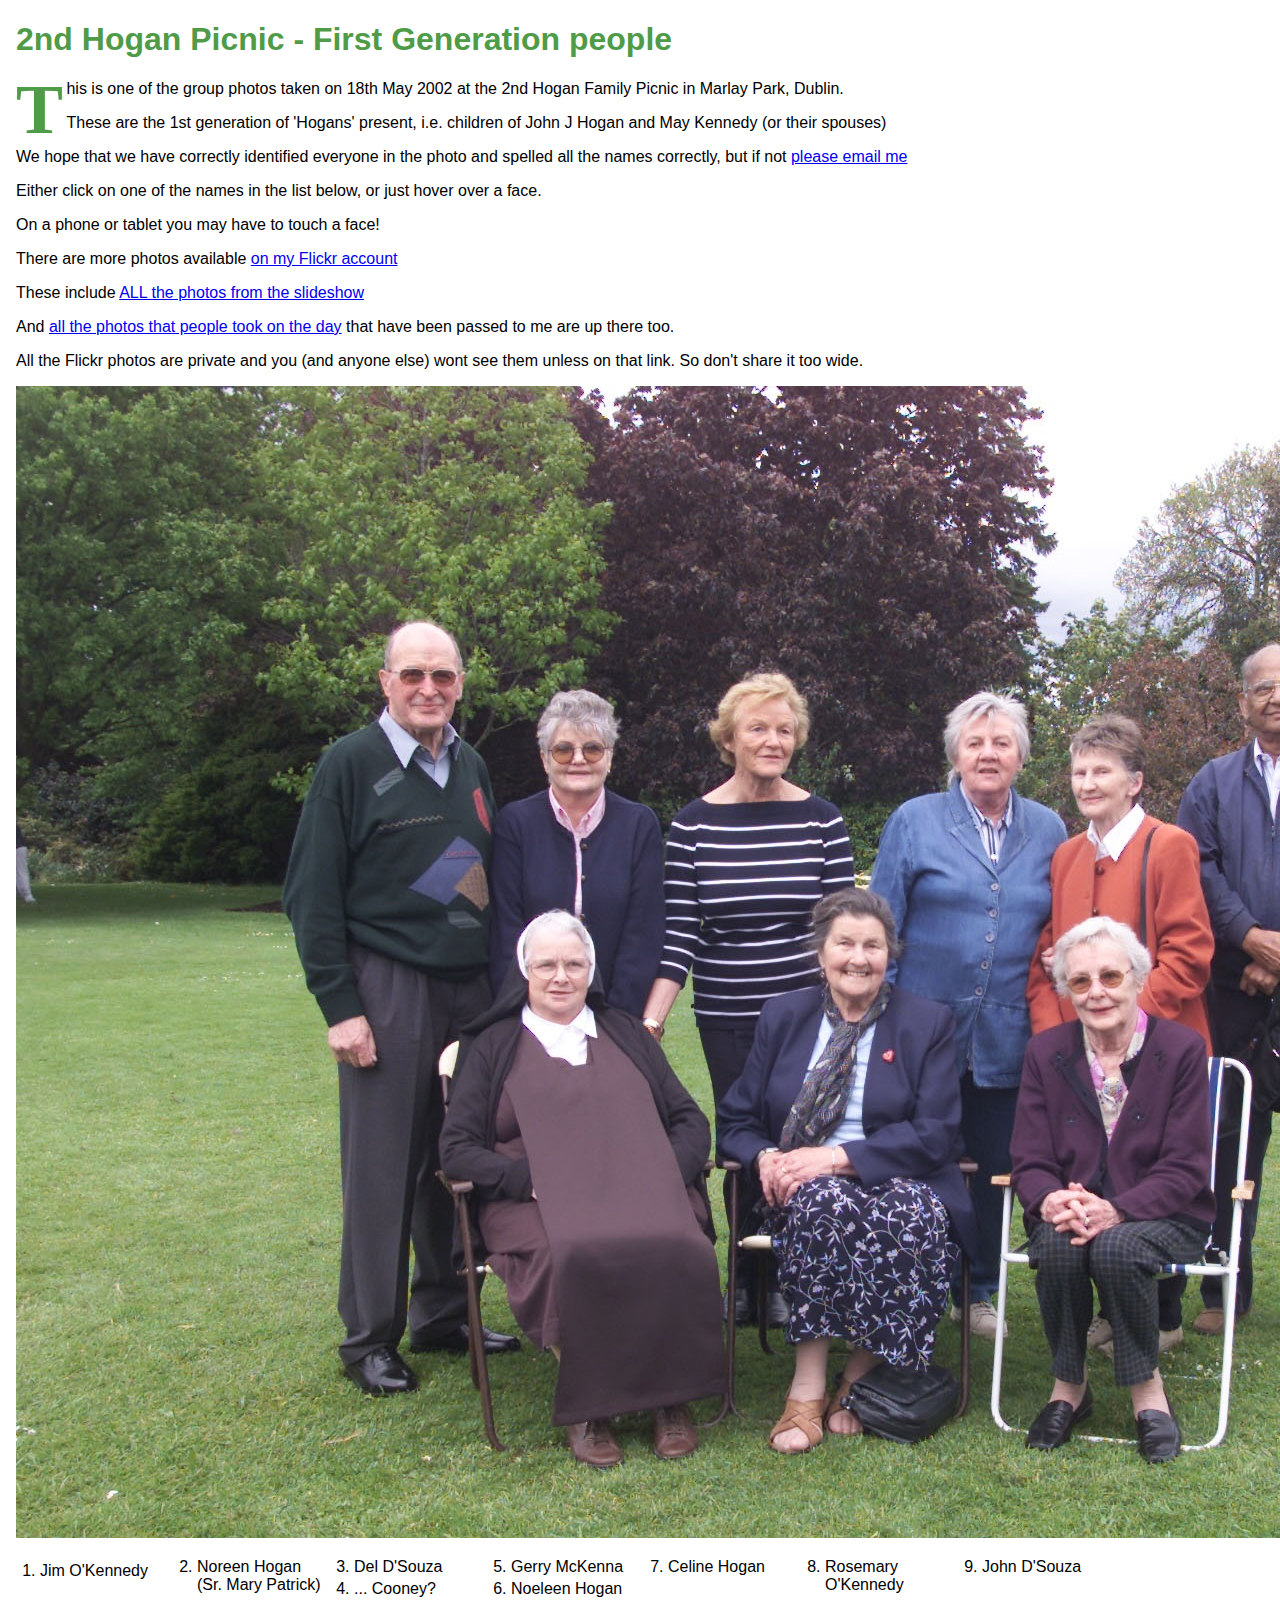
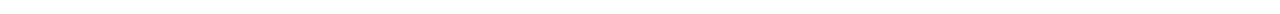
<file: picnic2/Picnic2-Gen1.html>
<!DOCTYPE html>
<html lang="en">
    <head>
        <meta charset="utf-8" />
        <meta name="viewport" content="width=device-width, initial-scale=1" />
        
        <title>2nd Hogan Picnic - First Generation people</title>
        
        <!-- ============================= -->
        <!-- Dublin Core metadata          -->
        <!-- ============================= -->
        
        <meta name="DC.title" content="2nd Hogan Picnic - First Generation people" />
        <meta name="DC.creator" content="Feargal Hogan" />
        <meta name="DC.contributor" content="Eugene Hogan" />
        <meta name="DC.contributor" content="Noreen Coyle" />
        <meta name="DC.contributor" content="Bairbre O'Hogan" />
        <meta name="DC.subject" content="Hogan Family group photograph" />
        <meta name="DC.description" content="Interactive group photo with labelled people" />
        <meta name="DC.date" content="2002-05-18" />
        <meta name="DC.type" content="Image" />
        <meta name="DC.format" content="image/jpeg" />
        <meta name="DC.identifier" content="unique-photo-id" />
        <meta name="DC.source" content="Hogan Family archive" />
        <meta name="DC.language" content="en-IE" />
        <meta name="DC.coverage" content="Marlay Park, Dublin" />
        <meta name="DC.rights" content="© 2026 Feargal Hogan and wider Hogan family members" />
        
        <!-- YOUR EXISTING STYLES -->
        <link rel="stylesheet" href="../shared/group.css" />
    </head>
    
    
    <body>
        
        <h1>2nd Hogan Picnic - First Generation people</h1>
        <p>This is one of the group photos taken on 18th May 2002 at the 2nd Hogan Family Picnic in Marlay Park, Dublin.</p>
        <p> These are the 1st generation of 'Hogans' present, i.e. children of John J Hogan and May Kennedy (or their spouses)</p>
        <p>We hope that we have correctly identified everyone in the photo and spelled all the names correctly, but if not <a href="mailto:feargal.hogan@gmail.com?subject=Error%20on%20Picnic2-Gen3.jpg">please email me</a></p> 
        <p>Either click on one of the names in the list below, or just hover over a face.</p>
        <p>On a phone or tablet you may have to touch a face!</p>
        <p>There are more photos available <a title="Feargal's Flickr Account" href="https://www.flickr.com/photos/204019959@N03/" target="_blank">on my Flickr account</a></p>
        <p>These include <a title="the slideshow photos" href="https://www.flickr.com/gp/204019959@N03/6E1kbb5SNu" target="_blank">ALL the photos from the slideshow</a></p>
        <p>And <a title="Photos taken on the day" href="https://www.flickr.com/gp/204019959@N03/QPZ7k198py" target="_blank">all the photos that people took on the day</a> that have been passed to me are up there too.</p>
        <p>All the Flickr photos are private and you (and anyone else) wont see them unless on that link. So don't share it too wide.</p> 
        
        
        <!-- ===================================== -->
        <!-- SVG photo (image + paths together)    -->
        <!-- ===================================== -->
        
        <div class="photo-area">
            
            <svg
                width="1728"
                height="1152"
                viewBox="0 0 1728 1152">
                
                <title id="photoTitle">Short description of the photo</title>
                <desc id="photoDesc">
                    Hover or click people to highlight them. Names listed below.
                </desc>
                
                <!-- CHANGE ONLY THIS FILE NAME -->
                <image href="Picnic2-Gen1.jpeg"
                    id="group-photo"
                    class="group-photo"
                    width="1728"
                    height="1152" />
                
                <!-- PASTE INKSCAPE PATHS HERE -->
                <g id="g9">
                    
                    <path class="person" 
                        style="fill:#000000;fill-opacity:0.465426;stroke:#ffffff;stroke-width:1.33333"
                        d="M 302.08313,959.06112 C 299.42752,903.06505 294.49628,846.48816 289.86334,790.1706 281.63926,732.84794 286.13307,674.38596 267.58,618.6091 252.90302,549.97355 249.97533,478.46554 252.51761,408.93423 c 16.98458,-53.65697 69.20075,-84.93901 88.13965,-138.1661 21.61188,-46.96547 121.64492,-60.42218 112.56072,10.26845 -5.35966,54.53611 30.39649,102.01988 30.1252,156.65187 7.34217,45.55896 -23.44887,87.26727 -15.10632,132.8771 -12.71898,51.62841 -57.53862,95.5373 -40.24898,153.37521 5.9799,63.08828 17.92914,124.80433 20.80555,187.90712 -1.48644,60.28631 -52.90449,165.74402 -119.01232,96.12052 -12.9283,-13.93608 -19.76878,-31.97002 -27.69798,-48.90728 z"
                        id="path1" />
                    <path class="person" 
                        style="fill:#000000;fill-opacity:0.465426;stroke:#ffffff;stroke-width:1.33333"
                        d="m 449.95599,652.75306 c 67.7443,-8.77775 34.97426,-94.80968 73.27276,-128.98204 70.50338,-36.82466 43.82624,73.30784 94.93917,89.81103 68.47473,31.33943 58.60856,108.25882 62.13976,170.28638 -1.97613,59.46388 39.11641,111.73371 22.14749,171.80612 -8.93808,43.03479 7.06407,130.25375 -62.14871,122.23495 -39.6824,-8.1804 -122.48027,34.2872 -115.8072,-39.6359 6.60433,-67.92652 -39.76654,-118.73534 -62.5275,-176.47191 -6.90942,-49.71653 -26.60455,-95.88209 -25.81794,-146.66872 -0.82997,-21.44893 1.86344,-43.99191 13.80217,-62.37991 z"
                        id="path2" />
                    <path class="person" 
                        style="fill:#000000;fill-opacity:0.465426;stroke:#ffffff;stroke-width:1.33333"
                        d="m 490.09291,409.81907 c 12.90411,0.83258 27.26685,-6.31272 29.5348,-20.052 5.70971,-25.67566 -6.70561,-53.78698 6.11567,-78.09531 10.14638,-15.95175 32.10398,-18.16052 49.11438,-14.85549 18.24304,4.11776 24.77563,24.16457 26.70903,40.56326 3.75935,22.38531 1.78217,47.32043 15.23277,66.82131 22.04799,17.562 28.10703,47.05717 28.08133,73.83441 0.23493,23.26395 -0.37342,46.7381 4.605,69.60532 1.88526,16.17414 -7.23139,37.19177 -25.52359,37.97347 -15.7321,-1.19453 -23.37592,-18.59129 -24.76185,-32.33669 -5.58816,-30.07385 -37.87328,-55.00677 -68.50144,-45.84559 -21.0403,6.09923 -31.44772,27.64422 -36.08165,47.41449 -5.52723,16.09638 -9.01575,33.74497 -19.66198,47.37813 -12.36658,1.64473 -10.8806,-21.85446 -6.06158,-29.69817 13.97348,-43.51286 35.99273,-87.51649 29.29241,-134.49251 -1.43832,-9.70798 -4.17873,-19.21673 -8.0933,-28.21463 z"
                        id="path3" />
                    <path class="person" 
                        style="fill:#000000;fill-opacity:0.465426;stroke:#ffffff;stroke-width:1.33333"
                        d="m 650.64059,426.71883 c 18.80666,-11.72107 42.65955,-24.88781 45.19522,-49.38865 -1.73433,-17.68201 -23.99824,-27.26268 -19.83363,-47.03153 2.70859,-33.29359 37.02317,-55.80371 68.48392,-56.42924 18.02695,-1.16581 35.53925,10.07389 41.18687,27.40249 8.19911,19.70902 4.85789,42.00637 -2.68837,61.30664 -4.06596,24.97472 16.30569,44.02923 31.56755,60.79144 13.35898,15.12001 25.68244,36.17536 19.28512,56.8718 -9.7257,18.73974 -33.79154,20.94607 -47.96303,34.823 -10.92415,16.40053 -3.39147,38.14142 -13.36903,55.2839 -11.41399,28.99059 -33.13525,51.90537 -51.97468,76.08888 -5.82213,8.07983 -13.5174,34.26516 -20.36584,30.04175 3.56321,-17.67755 8.39381,-41.62177 -11.51246,-51.71363 -13.74642,-11.16967 -41.48236,-0.71465 -39.8092,-25.41131 -2.37483,-28.75557 16.75694,-53.92056 16.19314,-82.58616 -0.59284,-24.63842 7.04001,-50.25241 -2.50252,-74.00563 -2.57522,-6.2111 -6.5966,-11.86434 -11.89306,-16.04375 z"
                        id="path4" />
                    <path class="person" 
                        style="fill:#000000;fill-opacity:0.465426;stroke:#ffffff;stroke-width:1.33333"
                        d="m 766.82641,595.71638 c 8.6412,-45.90006 68.97207,-139.95069 104.29284,-61.23436 -23.33722,80.1698 105.33763,49.49501 73.29121,127.01356 -32.91903,85.13557 25.75925,169.21211 17.73332,255.54231 3.99961,53.67004 -16.76774,136.11371 -82.55932,136.45221 -55.6433,-25.7385 -120.17052,65.6782 -155.65151,5.5465 3.69454,-54.3575 23.74876,-102.47536 1.09338,-158.74235 C 707.09289,839.10852 690.9939,769.95304 713.67739,707.76486 731.32036,670.69365 730.5289,622.156 766.82641,595.71638 Z"
                        id="path5" />
                    <path class="person" 
                        style="fill:#000000;fill-opacity:0.465426;stroke:#ffffff;stroke-width:1.33333"
                        d="m 855.55012,464.74328 c -4.65558,-29.18582 19.25942,-52.93223 44.26616,-63.13683 9.5798,-6.48727 31.24521,-4.33819 20.32412,-20.4345 -7.54922,-33.65453 17.65126,-61.42424 34.90143,-87.28087 10.33993,-18.57228 41.51128,-15.75128 50.95407,2.93248 12.671,20.53809 12.3637,49.59943 -3.2767,68.53506 0.8363,35.76105 43.6394,51.88462 46.591,86.9332 0.069,20.47614 -18.2613,34.36995 -20.6171,54.5491 -10.0741,31.2801 -12.409,64.31208 -13.5834,96.84425 -8.8216,44.46984 -19.96024,88.83059 -21.06052,134.37641 -0.14886,26.3618 -32.23034,22.56206 -42.45081,4.90166 -18.47024,-17.39679 -15.33757,-43.21756 -7.47302,-64.69928 5.59608,-21.75608 15.60147,-48.94262 -1.08287,-68.34361 C 930.46203,596.19258 908.35779,597.67329 897.391,581.52004 862.98597,604.45501 870.02811,426.01207 855.55012,464.74328 Z"
                        id="path6" />
                    <path class="person" 
                        style="fill:#000000;fill-opacity:0.465426;stroke:#ffffff;stroke-width:1.33333"
                        d="m 1054.1222,441.50611 c 11.91,-1.85238 -5.4262,-3.55512 2.4376,-11.25423 -5.1405,-20.21288 -21.4145,-39.84965 -13.332,-61.58965 2.1914,-22.34362 24.1135,-33.55307 38.5592,-47.71971 10.1847,-10.00746 25.4294,-2.07616 30.5602,9.12997 9.2466,14.16009 9.0492,31.50382 6.9175,47.61713 -1.3079,12.39342 -0.3274,29.67536 14.0094,33.96552 15.8298,1.58465 30.4971,11.52579 36.0623,26.74167 6.4826,14.45187 17.7416,28.4872 14.7462,43.55349 -1.3401,20.97775 18.6475,41.76642 13.0401,62.6417 -3.0021,25.47243 -15.2651,51.58023 -6.3746,74.71537 2.9081,9.20727 6.3408,34.35622 -9.804,28.57338 -15.8706,-10.44429 -27.9014,-26.83134 -30.9181,-45.85767 -3.5052,-17.60906 1.1875,-36.51858 -7.2491,-53.18299 -6.4692,-15.601 -21.9305,-28.63739 -39.6641,-26.30747 -21.838,1.42569 -40.3902,15.14011 -61.8502,18.27146 -14.7062,-4.50403 -8.6287,-24.34126 -7.0246,-35.65328 1.9719,-13.19951 8.5024,-24.7006 15.0934,-36.03674 4.3171,-8.36355 7.7959,-18.22155 4.7908,-27.60795 z"
                        id="path7" />
                    <path class="person" 
                        style="fill:#000000;fill-opacity:0.465426;stroke:#ffffff;stroke-width:1.33333"
                        d="m 1022.4352,572.47922 c 15.055,-23.51313 30.7808,-48.50912 59.7783,-42.62869 25.4234,-2.8511 61.905,31.75034 54.0596,54.10493 -13.9127,55.98903 3.2659,41.71772 29.7124,49.95688 17.6461,18.57389 41.2772,37.76435 36.3412,66.62017 -4.0297,22.13029 -0.9098,44.31348 -1.9628,66.50307 -2.5824,18.4531 -13.149,34.29282 -17.1924,52.46013 -9.8317,29.7272 -19.377,59.60945 -33.1829,87.77077 -13.7084,24.17665 9.1166,41.58861 21.5022,58.93744 11.4,21.90213 -2.3963,45.37698 0.04,68.38928 4.6136,20.4952 -0.7361,45.2499 -24.9848,49.4615 -19.1285,4.9773 -39.1725,3.5036 -58.6244,4.2419 -26.2489,-10.6962 -54.3481,-5.3351 -80.5271,-11.3356 -27.37778,-17.7048 -0.072,-49.5833 9.5715,-69.8346 6.4668,-21.11796 6.3741,-44.36895 3.4434,-66.34973 -3.6106,-22.67867 -15.3935,-42.9879 -24.77709,-63.28329 -3.02508,-25.31006 0.19389,-51.99256 -10.32983,-75.91786 3.39486,-28.49114 0.019,-57.84122 9.82573,-85.43816 11.45439,-25.18548 4.11095,-63.49978 35.17059,-74.94291 19.5459,-6.66022 18.3241,-26.01673 3.8543,-35.62754 -1.2853,-3.55384 -15.69,-12.92218 -11.7179,-33.08769 z"
                        id="path8" />
                    <path class="person" 
                        style="fill:#000000;fill-opacity:0.465426;stroke:#ffffff;stroke-width:1.33333"
                        d="m 1155.5208,395.03178 c 47.2542,-36.24519 96.2424,-29.63514 61.6168,-62.2125 -30.5312,-38.10911 30.9461,-101.67715 67.711,-70.30346 37.4215,17.288 -15.8772,80.99788 38.4518,84.91567 44.9792,33.61333 48.1646,91.15115 45.9182,142.3463 2.2516,36.92017 -31.4463,62.5741 -26.2536,99.46266 15.8096,48.10516 11.9764,99.94876 14.4898,147.70089 -1.3575,31.8778 -9.0321,64.62274 -19.2541,94.26096 -26.4408,27.15164 5.5691,67.34316 -0.2009,104.79562 2.0896,47.41372 -50.3187,26.9092 -70.8955,9.08489 -38.7276,-11.79277 -39.6847,-57.09475 -29.1094,-89.08475 13.5467,-46.39046 18.2014,-93.56222 1.5011,-140.22276 -5.3309,-40.81254 -50.4847,-63.25187 -35.2173,-108.10222 -8.3401,-40.31587 -3.8615,-99.84401 -4.1241,-140.69433 z"
                        id="path9" />                    
                    
                </g>                
            </svg>
            
        </div>
        
        
        <!-- ===================================== -->
        <!-- Names list                            -->
        <!-- ===================================== -->
        
        <aside class="sidebar">
            <ul id="people" class="people-grid">
                <li data-path="path1">Jim O'Kennedy</li>
                <li data-path="path2">Noreen Hogan (Sr. Mary Patrick)</li>
                <li data-path="path3">Del D'Souza</li>
                <li data-path="path4">... Cooney?</li>
                <li data-path="path5">Gerry McKenna</li>
                <li data-path="path6">Noeleen Hogan</li>
                <li data-path="path7">Celine Hogan</li>
                <li data-path="path8">Rosemary O'Kennedy</li>
                <li data-path="path9">John D'Souza</li>
            </ul>
        </aside>
        
        <!-- ============================= -->
        <!-- Floating tooltip              -->
        <!-- ============================= -->
        <div id="tooltip"></div>
        
        <!-- YOUR EXISTING JS -->
        <script src="../shared/group.js"></script>
        
    </body>
</html>
</file>
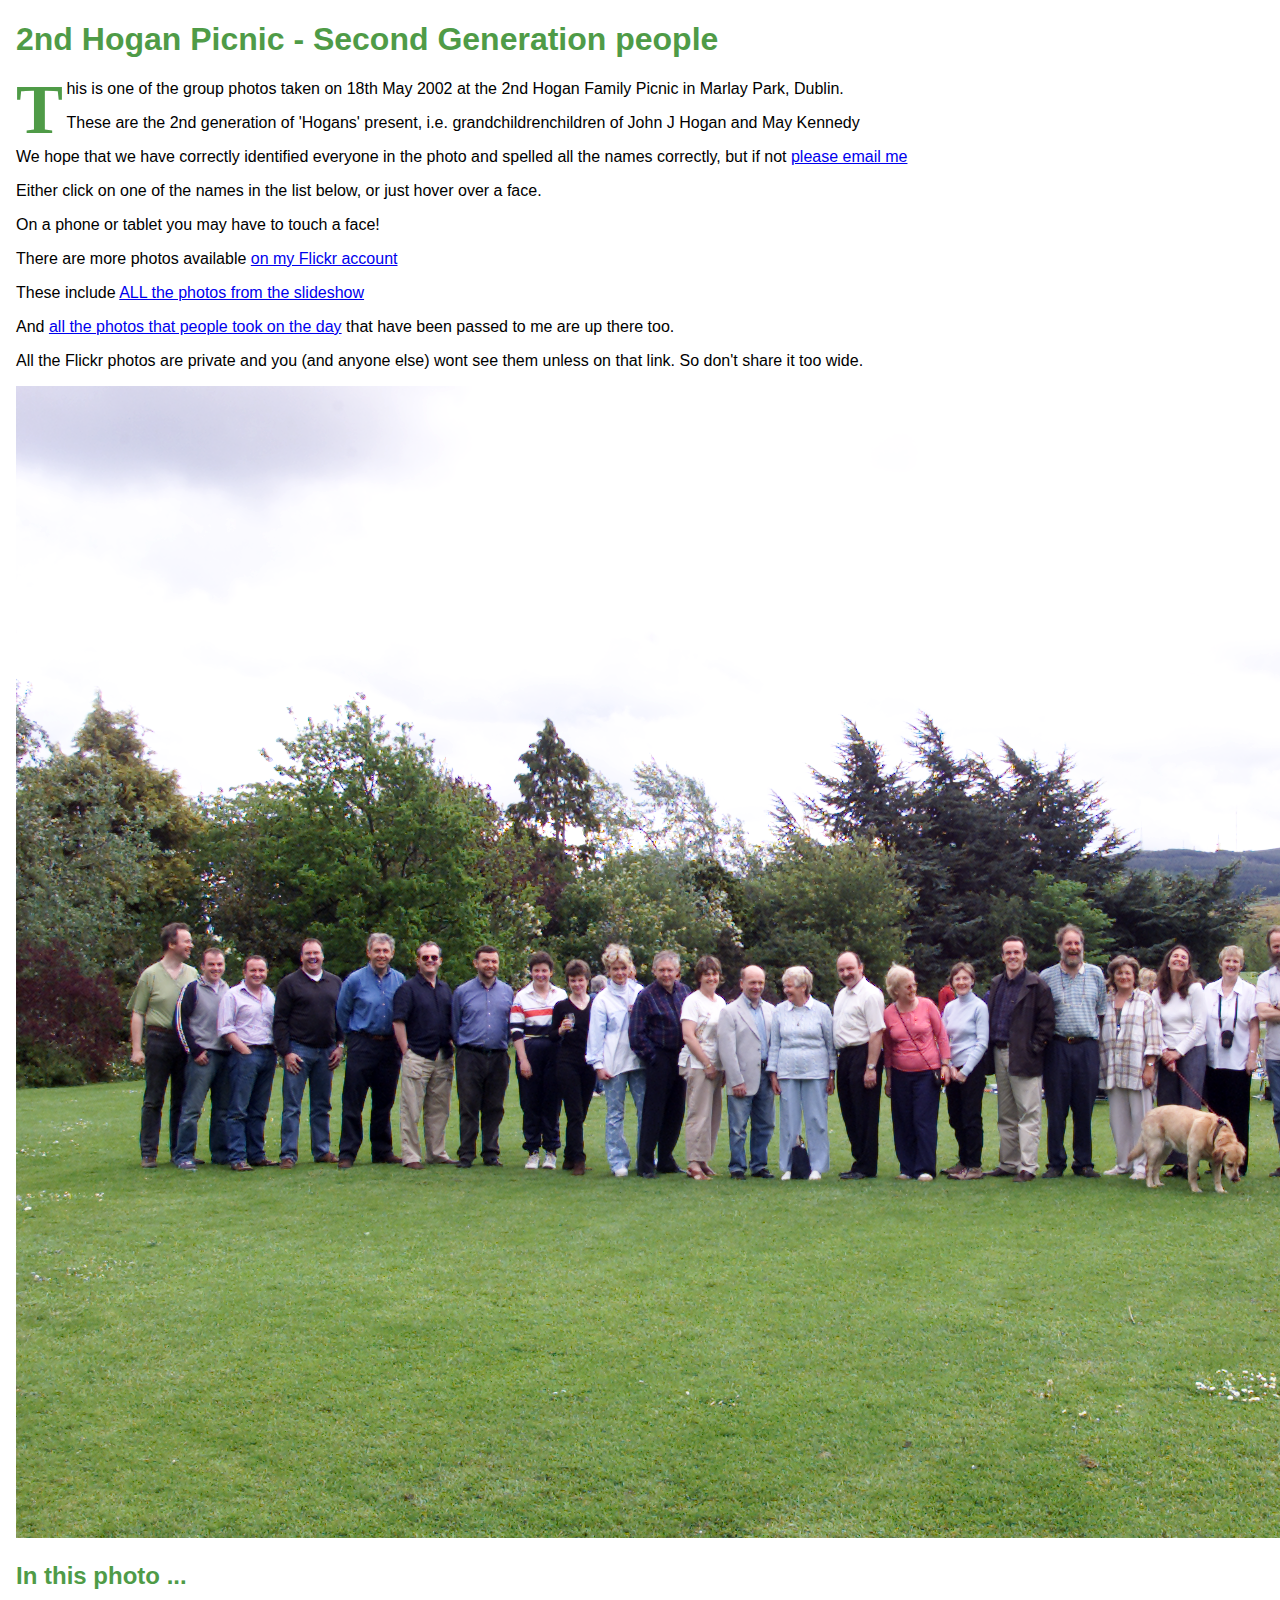
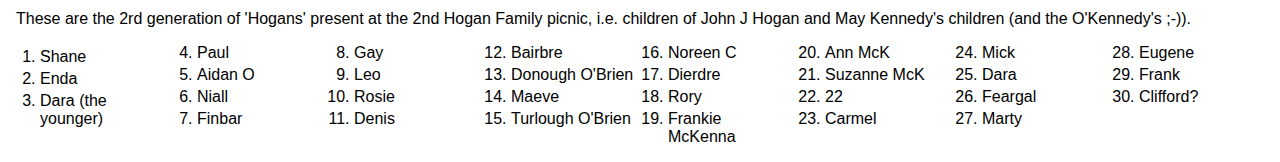
<file: picnic2/Picnic2-Gen2.html>
<!DOCTYPE html>
<html lang="en">
    <head>
        <!-- Basic HTML meta -->
        <meta charset="UTF-8">
        <meta name="viewport" content="width=device-width, initial-scale=1">
        <meta name="description" content="Interactive labelled group photo. Hover over people to see names.">
        <meta name="author" content="Feargal Hogan">
        <meta name="robots" content="noindex,nofollow">
        
        
        <!-- Dublin Core metadata -->
        <meta name="DC.title" content="Photo taken on 18th May 2002 at the 2nd Hogan Family Picnic in Marlay Park. These are the 2nd generation of 'Hogans' present, i.e. grandchildren of John J Hogan and May Kennedy">
        <meta name="DC.creator" content="Feargal Hogan">
        <meta name="DC.contributor" content="Eugene Hogan - photographer - Noreen Coyle and Bairbre o'Hogan - indexing">
        <meta name="DC.description" content="Interactive labelled group photograph taken on 18th May 2002 at the 2nd Hogan Family Picnic in Marlay Park. These are the 2nd generation of 'Hogans' present, i.e. grandchildren of John J Hogan and May Kennedy.">
        <meta name="DC.subject" content="family gathering picnic, multi-generational, group photo, 2002, employees">
        <meta name="DC.date" content="2002-05-18">
        <meta name="DC.type" content="Image">
        <meta name="DC.format" content="text/html">
        <meta name="DC.language" content="en-IE">
        <meta name="DC.coverage" content="Marlay Park, Dublin">
        <meta name="DC.identifier" content="picnic-2024-group-photo">
        <meta name="DC.rights" content="Licensed under Creative Commons Attribution-NonCommercial 4.0 International (CC BY-NC 4.0). Non-commercial use only.">
        
        <!-- Dublin Core terms (optional refinements) -->
        <meta name="dcterms.rightsHolder" content="Feargal Hogan, Eugene Hogan">
        <meta name="dcterms.license" content="https://creativecommons.org/licenses/by-nc/4.0/">
        
        <!-- Creative Commons machine-readable licence link -->
        <link rel="license" href="https://creativecommons.org/licenses/by-nc/4.0/">
        <title>Photo taken on 18th May 2002 at the 2nd Hogan Family Picnic in Marlay Park. These are the 3rd generation of 'Hogans' present, i.e. grandchildren of John J Hogan's children</title>
        
        <!-- shared styles -->
        <link rel="stylesheet" href="../shared/group.css" />
    </head>
    
    <body>
        
        <h1>2nd Hogan Picnic - Second Generation people</h1>
        <p>This is one of the group photos taken on 18th May 2002 at the 2nd Hogan Family Picnic in Marlay Park, Dublin.</p>
        <p> These are the 2nd generation of 'Hogans' present, i.e. grandchildrenchildren of John J Hogan and May Kennedy</p>
        <p>We hope that we have correctly identified everyone in the photo and spelled all the names correctly, but if not <a href="mailto:feargal.hogan@gmail.com?subject=Error%20on%20Picnic2-Gen3.jpg">please email me</a></p> 
        <p>Either click on one of the names in the list below, or just hover over a face.</p>
        <p>On a phone or tablet you may have to touch a face!</p>
        <p>There are more photos available <a title="Feargal's Flickr Account" href="https://www.flickr.com/photos/204019959@N03/" target="_blank">on my Flickr account</a></p>
        <p>These include <a title="the slideshow photos" href="https://www.flickr.com/gp/204019959@N03/6E1kbb5SNu" target="_blank">ALL the photos from the slideshow</a></p>
        <p>And <a title="Photos taken on the day" href="https://www.flickr.com/gp/204019959@N03/QPZ7k198py" target="_blank">all the photos that people took on the day</a> that have been passed to me are up there too.</p>
        <p>All the Flickr photos are private and you (and anyone else) wont see them unless on that link. So don't share it too wide.</p> 
        
        
        <!-- ============================= -->
        <!-- Photo + SVG overlay           -->
        <!-- ============================= -->
        <div class="photo-area">
            
            
            <!-- inline SVG (paste Inkscape paths here) -->
            <svg
                width="1728"
                height="1152"
                viewBox="0 0 1728 1152">
                <image href="Picnic2-Gen2.png" id="group-photo"
                    class="group-photo"
                    width="1728"
                    height="1152" />
                
                <!-- local photo -->
                
                <!-- ===================================== -->
                <!-- PASTE YOUR INKSCAPE PATHS BELOW        -->
                <!-- example:                              -->
                <!-- 

<path class="person"  class="person"  class="person"  class="person"  id="curve1" d="..." />            -->
                <!-- ===================================== -->
                

                <g id="g30">
                    <path class="person" 
                        style="fill:#000000;fill-opacity:0.465426;stroke:#ffffff;stroke-width:1.33333"
                        d="m 124.03939,773.24055 c -0.6379,-12.34799 2.41943,-24.61877 1.25942,-37.00352 -0.16166,-9.05738 -0.27515,-18.11915 -0.0252,-27.17606 6.67982,-9.18052 2.13054,-22.25366 -8.08975,-26.16929 -10.86499,-16.49481 -10.1277,-47.60932 -6.36761,-66.49262 4.8783,-7.62672 6.75568,-20.39222 15.39485,-30.67988 20.85049,-14.81375 19.2411,-20.18829 17.48605,-35.40823 7.04676,-7.53149 17.11812,-19.91832 26.2522,-13.48666 8.83854,6.30556 13.89199,17.62079 5.74087,27.45957 -16.0503,21.20837 7.9096,3.94124 3.85237,27.78119 -8.262,5.89824 -20.14199,9.56228 -20.98552,21.66023 0.33593,10.22585 -3.70898,20.00696 -2.81641,30.16457 2.36273,9.42464 13.0969,14.26493 14.01826,24.75887 3.95272,10.7363 -4.60027,20.6428 -4.55552,31.45722 -2.15751,24.61698 -5.29665,49.16272 -7.84,73.75172 -11.10799,-0.2057 -22.21598,-0.41141 -33.32397,-0.61711 z"
                        id="path1" />
                    <path class="person" 
                        style="fill:#000000;fill-opacity:0.465426;stroke:#ffffff;stroke-width:1.33333"
                        d="m 185.75052,562.18846 c 1.51709,0.54981 19.21546,-8.78889 22.50739,2.93756 3.55716,8.92146 -2.8663,18.49155 0.25894,27.29855 6.15071,4.27592 7.15077,11.65405 -0.39125,15.40078 -7.17734,7.1998 -10.58512,17.02368 -11.4201,26.96308 -3.92502,10.8432 3.27999,18.75882 10.65579,25.3187 8.0908,7.59144 -4.35044,15.83252 0.38576,22.99363 0.58035,13.6191 -6.88226,27.62716 -0.61135,40.82303 4.79671,7.28249 4.52081,45.85515 0.69071,49.46625 -6.87952,9.27489 -18.17072,2.83606 -27.66847,3.7333 -8.1349,-0.40558 -19.10502,-2.1737 -22.40791,-10.79095 1.09187,-9.29165 6.40061,-17.83105 6.61797,-27.12215 -0.74115,-11.23459 0.51903,-22.51572 3.61908,-33.32667 0.52523,-11.17437 2.55123,-21.87928 6.37969,-32.21194 1.18118,-11.84002 -10.03484,-18.62176 -16.23553,-26.9938 -4.05826,-4.06664 -4.38566,-7.71623 -0.15478,-11.37039 1.82124,-9.66248 0.25497,-20.50398 7.13545,-28.69836 4.6924,-8.83823 14.33571,-12.32039 20.89716,-19.03127 0.37685,-6.98941 -7.42845,-14.51465 -2.43294,-22.31924 0.56648,-1.12422 1.30632,-2.15917 2.17439,-3.07011 z"
                        id="path2" />
                    <path class="person" 
                        style="fill:#000000;fill-opacity:0.465426;stroke:#ffffff;stroke-width:1.33333"
                        d="m 215.98898,599.83225 c 4.5131,0.37576 -2.17516,-0.56612 3.55739,-0.88585 6.99942,-3.28731 6.77723,-12.80631 5.8982,-19.33929 -0.81437,-8.01725 7.34974,-12.74169 14.19089,-13.77504 7.88382,1.48669 13.17426,10.35649 12.68172,18.29613 0.53931,6.7682 -4.83241,14.40398 2.6467,18.53367 3.13935,7.09367 1.18989,15.36054 -0.48291,22.65065 -1.35243,7.71665 -1.75518,15.96464 -0.24795,23.68267 3.20034,8.00487 10.34877,15.21054 8.66289,24.48065 0.62878,9.34329 -3.99967,17.4648 -6.52477,26.11364 -3.1949,10.4081 -4.9463,21.15246 -5.15648,32.03657 -0.35233,8.55889 -1.54708,16.99526 -2.34098,25.57394 -2.9953,6.13709 10.77172,16.33515 -0.93778,17.16295 -8.25525,2.29023 -17.00052,2.9858 -25.30283,0.45223 -6.75882,0.0516 -13.14151,-3.65739 -10.00225,-11.17809 2.36789,-7.43897 1.25792,-15.35675 2.59359,-22.98894 0.71599,-8.93084 -4.63353,-16.67203 -5.52173,-25.37333 -2.4832,-14.32693 -2.67125,-29.65844 3.22324,-43.23924 2.27348,-6.79936 4.92387,-18.94474 -5.42825,-19.48785 -3.50741,-6.25717 -2.91526,-14.30979 -5.4626,-21.14579 -1.4545,-4.91174 0.39077,-14.13025 4.58382,-13.99482 2.12256,-5.87517 6.49822,-11.60671 9.37009,-17.57486 z"
                        id="path3" />
                    <path class="person" 
                        style="fill:#000000;fill-opacity:0.465426;stroke:#ffffff;stroke-width:1.33333"
                        d="m 267.82634,589.34136 c 11.7885,1.4826 19.72163,-13.73028 14.3128,-23.45894 -3.05287,-12.01506 15.80643,-21.49601 22.97621,-10.82351 6.04882,8.58106 -0.83225,20.87934 6.98679,28.70244 11.27315,0.428 14.90298,15.46845 6.14595,21.72972 -5.51041,12.42376 0.84181,23.74287 0.0567,36.81449 2.02133,9.6648 12.11802,19.66492 5.82629,30.49657 -5.00126,11.69297 -11.32936,23.7024 -9.66134,36.8653 0.4834,9.62299 2.32931,19.3111 0.27524,28.85341 -0.70016,9.24743 3.08668,18.00265 4.9029,26.81562 -2.33783,12.1437 -17.97284,7.51638 -26.82078,8.85205 -8.75864,0.84862 -19.18032,5.35661 -26.78823,-1.07892 -6.08507,-9.31212 4.75305,-20.08249 0.24242,-30.42465 -1.66205,-10.43088 -1.24391,-20.94152 -2.39396,-31.39146 -0.68014,-11.08822 2.51902,-22.0104 1.20389,-33.0606 -0.15296,-9.14326 -0.84376,-19.51821 -8.10751,-26.06939 -7.73007,-10.43029 0.81754,-22.73126 1.3171,-33.96506 0.23651,-7.28511 10.41295,-24.91284 9.52552,-28.85707 z"
                        id="path4" />
                    <path class="person" 
                        style="fill:#000000;fill-opacity:0.465426;stroke:#ffffff;stroke-width:1.33333"
                        d="m 327.68614,599.21514 c 10.36895,-11.23102 0.84095,-3.65876 0,0 5.86398,-5.93204 13.77416,-10.0533 18.22894,-17.1916 5.55094,-6.58071 0.47133,-13.91989 0.82986,-20.96034 1.69746,-9.06697 11.20935,-15.81685 18.74936,-16.04813 10.77447,-3.3354 16.89126,14.886 9.99235,22.07015 0.0932,15.78399 5.10033,13.82231 10.34756,19.03769 5.67708,8.34256 -7.9317,13.35103 -11.54527,19.73917 -4.61157,6.75607 -6.3089,15.49276 -2.6456,23.12783 -1.0245,9.87353 2.72332,19.39184 8.51618,27.21636 3.846,8.37402 1.78149,18.14067 1.42561,27.08121 -1.22114,11.38208 -3.68061,22.61573 -4.64536,34.01287 -3.57866,8.06336 -6.09011,16.68683 -2.53276,25.2605 1.54357,8.34598 -2.88814,16.52668 0.33559,24.79628 2.49964,10.94663 -12.15746,9.7502 -19.08786,9.57958 -8.46291,1.15864 -16.84203,4.21703 -25.61147,2.27627 -7.36623,-4.08633 -10.65592,-13.89936 -5.65032,-21.69052 2.98752,-8.78878 4.56172,-18.1846 5.36697,-27.42345 -1.87256,-8.75915 -2.96672,-17.68371 -2.36753,-26.70014 0.57781,-10.30308 0.0362,-20.77141 2.98816,-30.76231 1.78832,-9.39062 -0.4964,-18.60372 -6.42476,-26.04042 -8.64824,-20.86656 -8.89055,-31.08723 3.73035,-47.381 z"
                        id="path5" />
                    <path class="person" 
                        style="fill:#000000;fill-opacity:0.465426;stroke:#ffffff;stroke-width:1.33333"
                        d="m 399.27106,559.1029 c 5.53763,-3.54596 -3.13851,1.24312 1.97438,-1.35632 5.34846,-5.05221 14.67251,-7.95288 20.02212,-1.2316 3.32647,6.24599 10.38904,14.92943 5.1564,21.71838 -6.18217,8.06241 3.88643,13.18665 7.96331,18.86981 3.22755,6.75136 2.24729,14.8446 1.67696,22.183 -1.23029,8.40338 0.93354,16.9553 1.2639,25.43849 3.10824,10.8675 3.41616,22.25929 5.20836,33.37865 0.85715,8.02988 -1.08425,15.91589 -5.20814,22.76799 -0.6773,7.05376 -2.7704,14.02298 -3.77177,21.1693 -4.40826,8.14423 -7.56693,16.80433 -8.32773,26.03294 -1.4049,6.68428 -5.95478,18.82095 4.19189,18.71373 8.3016,7.53518 -5.98957,12.57601 -12.31343,10.066 -8.85511,-1.6683 -17.51391,3.58912 -26.31921,0.61079 -6.67869,-3.13246 0.29194,-14.61472 -3.85927,-20.88552 -2.86129,-8.63122 -1.06479,-17.74895 0.28248,-26.43734 0.10749,-8.81887 1.28469,-17.41304 3.09404,-26.00105 2.96978,-8.06666 -0.11916,-16.26019 -2.83509,-23.86468 -0.75634,-9.33497 -2.91242,-18.47153 -6.14676,-27.27269 -3.33521,-10.67271 -2.16215,-22.13389 -3.01559,-33.16098 -0.62237,-7.48175 -1.7818,-17.41447 5.93993,-21.81146 5.78128,-5.20979 16.80431,-8.43107 14.04263,-18.41671 -2.11908,-6.50624 -6.18017,-15.48819 0.98059,-20.51073 z"
                        id="path6" />
                    <path class="person" 
                        style="fill:#000000;fill-opacity:0.465426;stroke:#ffffff;stroke-width:1.33333"
                        d="m 459.50837,584.83464 c -2.77341,-6.37928 -8.18954,-13.74334 -1.72773,-19.82953 4.50167,-6.36066 13.88304,-10.40528 20.71959,-5.11571 8.14663,4.50294 6.44672,13.73345 5.55237,21.15814 1.13022,9.18014 11.03624,13.37071 13.2242,22.14592 3.23808,11.0966 -6.54885,21.14572 -4.26347,32.31491 0.97754,8.02824 3.95051,15.95684 1.96123,24.10343 -2.29487,9.93099 -2.02386,20.18842 -2.51968,30.31872 -3.6398,5.41766 -4.4497,12.58166 -4.01156,18.8736 0.53453,8.56516 -6.75666,14.83046 -6.28197,23.2736 -0.45294,9.16962 -4.81056,17.62967 -4.3152,26.91859 -2.54114,5.84916 8.00886,17.7786 -2.43323,18.20452 -7.50671,0.76261 -15.3758,4.2214 -22.64547,1.58708 -6.51417,0.98309 -16.54274,0.60995 -14.14212,-8.80407 1.9405,-8.33301 2.05751,-16.83262 1.71687,-25.33791 1.92691,-8.88858 2.77789,-17.97216 1.85246,-27.08325 1.02703,-11.76366 0.37923,-23.7382 2.35188,-35.3656 -0.20721,-7.30277 -1.96356,-14.39432 -2.42587,-21.68399 -1.59657,-8.37736 -4.58334,-16.49543 -4.17555,-25.16763 -1.36205,-9.42962 -1.32484,-18.92378 0.0884,-28.36131 2.61274,-16.25461 27.23727,-7.62319 21.47485,-22.14951 z"
                        id="path7" />
                    <path class="person" 
                        style="fill:#000000;fill-opacity:0.465426;stroke:#ffffff;stroke-width:1.33333"
                        d="m 507.88266,778.17744 c 2.99649,-5.17472 -1.85691,2.92251 0.63336,-2.96193 0.29528,-9.39481 -0.21265,-18.79976 -0.17082,-28.20008 -0.0771,-9.05782 -1.15533,-17.96726 -2.73333,-26.86071 -0.67525,-8.01898 -2.38616,-15.84871 -3.72908,-23.75866 -0.61296,-7.42547 -1.50547,-14.97181 0.1438,-22.44618 -2.36968,-8.80509 -1.69412,-13.18453 -3.46032,-21.88743 -4.35828,-9.8285 -5.70764,-26.30181 -1.60547,-36.66596 2.20541,-6.31224 4.77985,-12.29238 9.50508,-17.15063 5.47262,-4.7591 7.03377,-9.47668 4.71273,-17.18566 -2.1463,-8.19802 8.66529,-13.85708 15.70731,-14.59456 8.75101,0.0863 15.64847,12.54543 10.79397,19.57427 -5.02938,8.1399 2.78701,9.93911 7.442,14.22075 5.65245,6.20512 -1.29676,12.02902 -5.89679,18.1137 -1.51085,7.12818 -4.56385,14.18677 -5.49716,21.41852 -1.10563,10.81048 11.74828,20.03269 10.68721,30.87933 0.0702,7.35464 -0.74662,15.00382 0.36749,22.18873 2.38803,7.72892 0.49422,15.98323 0.0424,23.8672 -3.28131,9.12231 -2.82484,18.84494 -3.06832,28.37443 -1.40658,7.2626 -2.90255,14.4605 -4.77764,21.67391 -0.61828,6.68346 2.08812,18.17193 -8.6071,16.21153 -7.3198,0.47573 -14.09594,-1.76785 -20.48931,-4.81057 z"
                        id="path8" />
                    <path class="person" 
                        style="fill:#000000;fill-opacity:0.465426;stroke:#ffffff;stroke-width:1.33333"
                        d="m 549.84623,591.80981 c -2.16434,-5.85202 0.42671,3.531 -0.82993,-2.30353 -3.12178,-7.78371 0.49087,-18.13591 9.83616,-18.5227 9.94462,-0.80694 14.80256,9.5017 16.36749,17.74068 -3.24499,7.32059 -2.75364,15.39153 2.86825,21.23976 1.77452,8.64902 -3.98097,16.47619 -4.62418,24.99601 -2.77151,7.52 -0.47627,15.31425 -1.58469,23.021 -1.8571,10.05356 -2.42245,20.68061 1.51041,30.34793 0.8662,6.9073 2.70726,13.44507 0.30599,20.29579 0.49285,6.80763 1.17432,13.89975 -2.1248,20.20512 -4.34449,8.13935 0.65679,16.9664 0.49479,25.48833 -0.13938,7.8737 -0.49018,15.77414 -1.59642,23.55652 2.05357,7.20021 -2.99675,11.11885 -9.75381,10.45174 -6.62206,3.54845 -16.72818,-4.4715 -15.70317,-12.48544 2.34018,-7.91243 1.97862,-16.07249 0.67803,-24.15269 -1.87869,-8.76726 -0.15077,-17.51586 1.48365,-26.16457 1.96272,-8.6486 -0.16878,-17.69248 2.26524,-26.2767 -0.95692,-8.13357 -2.03503,-16.23154 -1.85441,-24.40225 1.05888,-8.75438 -0.54143,-17.23313 -7.74089,-22.6191 -3.21706,-6.44103 -6.09263,-13.7013 -3.88834,-20.97051 0.72356,-6.81197 -1.78234,-16.40688 6.7161,-19.41739 8.82324,-3.63354 11.36945,-11.2827 7.17453,-20.028 z"
                        id="path9" />
                    <path class="person" 
                        style="fill:#000000;fill-opacity:0.465426;stroke:#ffffff;stroke-width:1.33333"
                        d="m 582.55314,601.68359 c 4.1876,0.35076 -2.00942,-0.62957 4.18664,-1.29604 8.49347,-5.71684 1.56537,-13.44851 -0.79017,-20.09493 -0.87188,-7.03178 -3.36175,-17.30007 4.55073,-21.18942 6.44471,-2.59635 15.41696,-5.29009 20.7079,0.89511 6.80627,5.5058 3.06655,14.63565 4.55099,22.00219 -1.85832,9.2196 13.9448,13.03019 8.14037,21.22587 -5.44622,6.47761 -10.17688,13.70215 -10.32389,22.73153 -2.30246,9.16721 -0.6545,18.36088 1.30763,27.40586 1.07791,9.00306 3.35734,17.8687 5.19765,26.78463 5.60676,7.32918 -1.87051,16.81441 4.09552,23.6027 0.15205,8.73391 3.09188,17.11137 3.25856,25.74844 2.86837,9.99022 -3.27126,17.60324 -2.86842,27.41041 -2.67832,9.76277 -2.33695,14.94737 -3.24477,24.43936 4.5616,10.71418 -8.79193,10.63753 -15.44353,8.34462 -8.15963,-3.78408 -11.52836,-13.01209 -14.2952,-20.60391 -1.08011,-8.98552 -2.35383,-17.97037 -1.45036,-27.04963 0.34959,-7.80784 -1.35954,-15.43774 -1.22931,-23.24326 0.14579,-8.71098 -5.33961,-15.84218 -7.22494,-24.07455 -1.9163,-6.84034 -6.86118,-12.33058 -8.80514,-18.93924 0.92155,-8.92709 -4.10659,-16.99021 -2.7504,-25.78217 2.43752,-8.19733 3.4389,-16.54547 5.36181,-24.85917 2.07254,-7.05324 4.41958,-13.93694 5.94744,-21.2071 l 0.50949,-1.13679 z"
                        id="path10" />
                    <path class="person" 
                        style="fill:#000000;fill-opacity:0.465426;stroke:#ffffff;stroke-width:1.33333"
                        d="m 632.53916,597.36381 c 11.95338,-3.03798 -7.2106,-22.46013 4.93689,-30.85557 10.33872,-11.57665 28.2466,-1.36768 26.90333,12.8266 -9.06227,13.15686 14.24843,18.88671 3.94595,30.78949 -8.60613,11.58571 -1.67055,26.20048 -3.53993,39.27506 2.19792,14.18654 -7.43704,30.18081 0.64265,42.70597 4.65485,12.71672 9.2896,24.6837 6.12973,38.38889 2.3262,13.50267 -11.92198,22.20315 -9.89132,35.65757 0.10938,9.15333 6.04716,23.22179 -8.65696,22.5049 -13.20263,4.67642 -36.64728,2.50553 -28.52343,-16.88838 4.90276,-11.33224 2.48586,-24.31633 5.66559,-36.30719 3.99682,-13.88582 -5.50209,-25.86591 -3.32014,-40.06602 2.18079,-12.88123 -6.16981,-24.05495 -6.63459,-36.93729 -4.88337,-11.66533 -4.64756,-24.35382 -3.10729,-36.64492 0.44201,-9.31692 5.96636,-22.06905 15.44952,-24.44911 z"
                        id="path11" />
                    <path class="person" 
                        style="fill:#000000;fill-opacity:0.465426;stroke:#ffffff;stroke-width:1.33333"
                        d="m 675.11984,607.23759 c 5.66322,-3.32678 -3.8684,1.75518 1.42087,-0.73215 10.13842,-1.16827 12.17358,-14.98898 6.19488,-21.72707 -8.92648,-5.81467 -1.93288,-18.07504 7.23593,-17.95614 7.45084,-0.66904 18.12432,3.38178 16.22329,12.62989 0.91135,8.41682 0.13535,16.15552 -2.42939,24.04486 5.0084,4.58109 9.36089,14.31832 0.26953,17.22915 -2.89039,6.86715 -2.03145,14.72951 -4.95578,21.75825 -2.04162,10.56051 -1.84686,21.57263 1.74845,31.78454 2.39249,8.31347 4.29433,16.93117 3.3479,25.66535 0.33444,10.09886 -0.11687,20.17636 -0.24734,30.25212 -2.7772,8.27968 -1.24625,18.00685 -6.77966,25.42469 -5.63045,8.10376 -1.59708,17.27682 -1.99506,25.80764 3.35687,7.29991 0.25411,14.25085 -8.50192,13.04501 -7.50122,1.41339 -19.56032,-2.49057 -15.23335,-12.15297 -1.74075,-8.07112 -3.35646,-16.04348 -2.46871,-24.38095 -0.004,-7.1943 -0.66102,-14.59142 2.34309,-21.35517 2.23539,-7.64574 -0.32227,-15.72776 1.52035,-23.4022 -3.02879,-11.73927 -11.94526,-22.19035 -10.03624,-34.96992 0.98237,-9.27006 -2.83877,-18.47993 -0.30353,-27.69965 1.46274,-9.71158 0.30691,-20.06961 5.64963,-28.74114 2.56107,-4.8051 2.76265,-10.75978 6.99706,-14.52414 z"
                        id="path12" />
                    <path class="person" 
                        style="fill:#000000;fill-opacity:0.465426;stroke:#ffffff;stroke-width:1.33333"
                        d="m 712.14652,616.49426 c 1.5279,-1.42994 4.80329,-3.79336 7.40499,-3.59618 6.81728,-6.11055 2.2647,-14.90665 1.20743,-23.45382 2.45122,-10.16279 9.27312,-16.51008 19.23644,-14.18515 9.92447,1.47314 8.34885,13.9642 7.92114,21.35898 -4.44199,9.43163 1.83301,16.47839 7.95452,22.95502 2.6751,6.6509 -0.93722,13.72895 -1.83418,20.45146 -2.29357,10.05783 -1.72744,20.46651 -4.06557,30.53515 -1.68283,7.10891 -2.40664,14.66913 0.70448,21.52007 2.62497,5.77714 4.35778,12.22271 6.51121,17.88224 4.03494,6.54517 4.59819,15.40024 3.5779,22.78933 -3.20996,7.14869 -4.63577,14.77577 -5.02492,22.56376 -0.7608,9.86315 1.3181,19.62575 3.08186,29.22856 -2.75088,9.5727 -15.43533,5.14213 -22.52228,8.50715 -9.10862,2.0295 -22.87985,-0.30742 -22.60813,-12.19165 -0.93609,-10.26034 2.77193,-20.72536 -1.32035,-30.628 -2.50848,-10.24862 0.2198,-20.91779 -0.85704,-31.35984 -0.39804,-9.51424 -1.7296,-19.11867 -4.05794,-28.36533 -4.08181,-12.31741 -7.82255,-24.77461 -9.10011,-37.72893 -1.35915,-7.94051 3.32699,-13.84865 4.87799,-22.50371 -1.13824,-2.22465 4.2577,-8.50707 8.91257,-13.93339"
                        id="path13" />
                    <path class="person" 
                        style="fill:#000000;fill-opacity:0.465426;stroke:#ffffff;stroke-width:1.33333"
                        d="m 759.4059,617.89624 c 0.10535,0.31794 15.56153,-6.3194 6.79193,-13.41177 -3.39547,-11.39886 -1.44762,-26.22464 13.53546,-25.58417 13.85771,-3.17873 17.32382,13.49993 13.64442,23.24651 8.07002,9.75677 17.09775,19.75882 19.74374,33.09585 3.08113,9.35513 1.83585,19.40624 6.52371,28.38546 3.17068,13.94169 1.75846,28.61813 1.91725,42.8498 -0.1216,10.18869 -3.17226,19.9676 -4.11391,30.0107 1.17283,9.01562 -1.41669,18.15839 -0.91137,27.31199 -1.66798,10.37646 0.93963,30.96515 -15.0103,29.20709 -10.56556,-0.56505 -20.87227,1.16055 -31.28363,1.50839 -13.23011,-4.77136 -5.13613,-22.87305 -8.22804,-33.90783 1.64717,-14.28976 2.99743,-28.71573 3.03841,-43.07321 -6.15322,-12.50858 -13.77889,-24.07846 -14.7289,-38.76716 -3.00279,-13.00006 2.19841,-24.54044 5.04986,-36.81355 5.34489,-6.51731 -3.89425,-22.08045 4.03137,-24.0581 z"
                        id="path14" />
                    <path class="person" 
                        style="fill:#000000;fill-opacity:0.465426;stroke:#ffffff;stroke-width:1.33333"
                        d="m 815.65819,622.73042 c -5.0872,-12.23715 21.50203,-19.73552 7.4991,-29.80402 -6.56688,-10.15368 -2.599,-33.32352 13.59551,-28.20616 11.96888,6.97605 6.66775,23.64295 17.75246,31.26398 9.43006,7.964 15.11174,20.57766 13.68566,32.97755 -0.36833,13.07793 0.31204,26.03753 0.70939,39.01196 -0.96597,13.6237 -4.72544,26.90231 -3.50426,40.62625 1.96227,10.0085 -5.20145,19.2496 -3.82072,29.47472 2.2537,12.03871 -3.77907,23.28889 1.33524,32.4385 6.23835,10.72519 5.61837,27.15765 -10.98091,26.68613 -12.69792,1.19544 -35.41024,2.78909 -28.27538,-16.88154 13.33514,-4.95152 10.24432,-22.25275 4.62429,-32.64473 0.005,-12.92195 -3.06717,-25.22554 -4.27043,-37.48791 1.04811,-14.80995 1.74834,-29.76682 -1.31841,-44.38657 -0.15091,-14.14651 -8.86418,-27.59475 -8.5133,-41.13194 z"
                        id="path15" />
                    <path class="person" 
                        style="fill:#000000;fill-opacity:0.465426;stroke:#ffffff;stroke-width:1.33333"
                        d="m 869.71312,619.65412 c 0.6244,-1.04272 9.96183,-5.43813 3.45383,-9.71196 -6.10319,-6.22469 -5.84796,-15.88103 -6.28364,-24.09111 1.38762,-7.07852 8.80689,-14.1596 16.31461,-10.70152 9.99974,2.95409 13.11205,14.01009 16.11176,22.72694 -0.90268,9.00367 6.8422,10.4158 12.46621,14.90298 6.53687,5.00506 8.86095,12.91988 12.43164,20.0588 1.85904,8.80081 5.57224,16.99829 8.49507,25.4263 2.35319,10.73328 3.86676,21.89224 2.9283,32.87209 -1.79865,6.41191 -7.96139,11.9014 -5.38277,19.28402 1.85344,11.60283 2.20864,24.16057 -2.33482,35.14283 -6.86383,6.8921 -2.68225,15.95572 -3.1258,24.31595 -1.94073,7.34473 3.46356,20.11687 -6.44909,22.27595 -9.39974,2.42146 -19.28656,2.37221 -28.93689,2.6301 -7.97164,-0.40083 -16.49353,-9.28256 -12.68954,-17.40486 1.36465,-7.91422 3.98026,-17.29431 -0.22646,-24.57072 -3.0888,-7.56997 -3.32728,-15.91917 -4.33385,-23.94654 0.41832,-7.83256 -2.28261,-15.3376 -2.53032,-23.06165 -0.20663,-13.62989 0.91449,-27.18265 1.17055,-40.79644 -1.69531,-8.37901 0.57347,-16.8434 -0.20817,-25.29365 0.13292,-6.88318 0.15213,-13.5629 -0.87062,-20.05751 z"
                        id="path16" />
                    <path class="person" 
                        style="fill:#000000;fill-opacity:0.465426;stroke:#ffffff;stroke-width:1.33333"
                        d="m 923.76806,626.24619 c 0.15169,-3.82062 -0.31453,2.41407 0.15634,-3.06533 -0.11166,-6.04778 3.1265,-7.20712 5.55678,-10.55828 5.64694,-0.38312 8.32311,-6.97321 4.83418,-11.42624 -1.86498,-4.02941 -6.71533,-7.67558 -1.75788,-13.18413 2.26558,-4.00295 3.49862,-8.85323 6.59207,-12.08545 2.12569,-3.34326 5.83414,-2.17575 9.66836,-1.97762 6.84736,1.42936 5.98991,9.2996 9.67933,13.13029 3.1404,6.75509 -4.20529,15.0203 1.9917,20.91417 3.93937,6.18541 8.44012,10.70345 10.19809,18.00627 3.34079,4.92967 3.04303,12.23447 4.05966,18.7041 0.29726,7.63632 -0.5361,15.27093 0.43948,22.85249 -1.04321,4.90294 -1.29824,12.37822 -2.19736,19.7762 -1.32082,5.14601 -2.74114,8.91083 -4.39801,13.41047 -2.80075,6.88439 -2.33797,13.57915 0.88224,20.42879 2.58831,6.84827 -0.73052,13.48061 -0.43947,20.2987 0.0244,8.46823 -0.0357,16.95228 0,25.40629 -0.23501,6.11331 -0.0352,13.1096 -1.02316,19.32992 -0.29066,6.52951 -4.83289,9.59425 -11.31283,6.69687 -6.54593,-1.24493 -14.14798,1.5693 -20.7478,0.72641 -2.8491,-0.4433 -14.7988,-4.95829 -8.48526,-8.80032 6.6887,-0.56996 11.19469,-4.94766 12.12449,-11.36082 0.99844,-6.90855 2.45563,-13.23023 -0.87894,-19.33672 -1.83784,-4.23354 -2.03379,-10.4619 -4.06843,-14.50922 -0.34616,-5.54735 -2.31489,-10.97873 -2.55236,-15.99454 0.0841,-7.36412 -1.84986,-14.75615 -0.41074,-22.23276 0.91503,-5.37516 2.76694,-9.28325 4.12058,-13.69281 1.56553,-5.2975 2.36467,-12.68773 1.2002,-18.58365 -1.57349,-3.88811 -1.85804,-10.87273 -4.88131,-15.62588 -1.55797,-5.461 -3.29639,-11.78213 -5.27366,-16.26043 -1.64415,-2.83057 -3.2568,-6.61341 -3.07629,-10.98677 z"
                        id="path17" />
                    <path class="person" 
                        style="fill:#000000;fill-opacity:0.465426;stroke:#ffffff;stroke-width:1.33333"
                        d="m 969.03357,609.10682 c 1.06955,-6.55827 6.15706,-17.40704 13.41028,-21.65121 10.08773,-5.34821 -1.19399,-17.45158 0.1946,-25.95449 1.05756,-8.02438 9.45883,-18.27489 19.14715,-13.68298 6.0285,6.15785 9.2385,18.23353 11.0538,26.2222 -1.1618,7.97453 2.5745,13.6662 9.1745,16.51148 6.2165,5.46154 8.1253,14.1166 12.3911,21.00057 3.5729,9.9968 3.9311,21.02577 3.6177,31.55953 -0.8333,10.05444 -4.2041,19.5652 -6.8133,29.23795 -1.3145,18.23141 -1.0036,36.83946 -6.8301,54.38553 -2.1979,9.98309 -2.7287,20.25236 -4.2822,30.33129 0.073,10.11006 -0.5072,20.12346 -1.4133,30.17823 -1.6897,10.45675 -14.4315,8.92933 -22.14566,7.57198 -9.79064,-1.10628 -19.93229,-1.64582 -29.14166,-5.36565 0.89864,-4.06801 9.32584,-3.52736 7.55196,-10.61455 0.42886,-11.10565 -0.30912,-22.22403 1.09472,-33.24618 1.99014,-11.38267 6.69873,-22.35193 6.9843,-33.97199 -1.57928,-10.91415 -2.55046,-22.09958 -0.83958,-32.96884 0.22537,-9.20933 -3.0641,-17.79267 -4.02324,-26.67206 -1.73094,-13.45918 -3.53601,-27.4595 -10.23387,-39.42401 l 0.21372,-1.60651 z"
                        id="path18" />
                    <path class="person" 
                        style="fill:#000000;fill-opacity:0.465426;stroke:#ffffff;stroke-width:1.33333"
                        d="m 1022.649,586.25432 c -0.5943,-4.04713 15.3533,-5.65583 17.3205,-12.96942 -0.4933,-8.81131 -2.7915,-17.92157 -1.5622,-26.73379 3.315,-10.23042 18.7843,-12.53422 24.8343,-4.34422 5.656,9.47424 1.8279,22.80026 10.4522,30.9799 4.9913,5.74099 14.2867,7.71145 15.6143,16.2327 4.3898,11.08599 2.2609,23.21173 0.4683,34.65073 0.9441,11.06977 -4.3372,21.37372 -3.8375,32.43228 -1.9247,15.77259 -1.1658,31.65426 -1.5138,47.49246 -1.8799,10.82977 -5.3897,21.53463 -4.159,32.68012 0.3553,12.94053 -1.7373,26.30135 2.9087,38.73338 0.6398,5.8186 5.704,21.89284 -5.1524,17.39724 -9.7537,-1.52933 -19.6246,-1.06311 -29.2249,1.09698 -7.8822,0.1802 -22.0877,4.63991 -25.1803,-5.26536 2.854,-9.08428 2.9042,-18.55516 4.2522,-27.96488 0.9616,-10.32579 -2.5242,-20.44976 -2.0496,-30.74661 0.85,-9.20063 2.8464,-18.67678 2.9818,-28.09063 1.9595,-16.97943 4.7538,-34.00607 11.1122,-49.95846 1.9182,-7.50222 1.1989,-15.38003 3.0015,-22.95633 2.9758,-11.10186 -9.406,-15.18264 -10.6161,-25.45977 -2.0339,-6.43604 -6.6468,-11.2386 -9.6502,-17.20632 z"
                        id="path19" />
                    <path class="person" 
                        style="fill:#000000;fill-opacity:0.465426;stroke:#ffffff;stroke-width:1.33333"
                        d="m 1089.0092,579.22279 c 0.6193,-1.97163 -0.027,0.92082 2.2522,-3.40682 3.0116,-8.48331 15.3289,-9.43336 22.0852,-6.65679 6.9844,3.23167 8.8519,11.39661 9.2078,18.47001 -0.2594,7.19559 0.8156,15.14689 7.6232,19.23152 6.9046,5.5051 6.2978,15.73268 9.5489,23.32748 2.5166,10.98531 3.8083,22.26769 2.4152,33.51193 0.611,7.22288 -1.8435,13.95914 -3.3459,20.88181 -1.3654,8.37994 -4.4725,16.71823 -3.387,25.40868 2.5534,7.97977 -1.0939,14.12857 -5.7186,19.86866 -2.9077,9.73974 -10.5686,17.33022 -12.8131,27.36047 -4.1571,6.58005 -11.8563,17.05778 -5.2514,24.09003 6.2064,1.04268 11.8066,10.58535 1.8471,9.25142 -6.8936,-1.77097 -13.4403,-3.27685 -20.5067,-3.75361 -10.7645,0.61566 -6.9518,-11.48178 -1.4541,-15.77058 3.6172,-9.16571 2.5512,-19.66261 1.4758,-29.33466 -1.2966,-11.36075 -1.55,-22.81853 -2.831,-34.18477 -0.6385,-8.56615 -5.5402,-17.02215 -3.3467,-26.26274 0.7775,-8.84599 1.8725,-17.61757 4.5545,-26.11759 2.6883,-14.08305 0.3928,-28.64211 3.8792,-42.64038 2.7315,-7.49681 4.29,-16.02572 -1.4548,-22.68946 -1.5205,-3.83007 -5.8744,-5.94076 -4.7798,-10.58461 z"
                        id="path20" />
                    <path class="person" 
                        style="fill:#000000;fill-opacity:0.465426;stroke:#ffffff;stroke-width:1.33333"
                        d="m 1135.1536,605.59105 c 0.095,-3.38786 -0.2469,2.15051 0.402,-2.41638 3.8187,-4.01941 4.4588,-8.46063 3.6339,-13.78784 1.15,-7.38304 5.0599,-13.9401 7.5215,-20.92245 2.6803,-5.02722 7.0308,-9.94884 12.1656,-12.21424 6.7219,-0.8668 10.3,5.06488 13.1346,10.05319 3.5641,6.34617 2.8138,14.43898 7.6106,20.26238 3.2499,4.45978 6.0433,9.13281 6.4253,14.78085 1.4357,6.48934 2.9998,12.94766 4.4703,19.42554 4.3046,7.28789 3.0362,16.14296 5.287,24.05698 0.8959,9.22432 1.7227,18.75481 -1.4734,27.6691 -1.9755,8.14021 -1.5189,16.88804 -5.1369,24.64463 -2.8629,7.20181 -0.1257,15.26135 -1.9129,22.54268 -4.2566,4.73108 -12.0932,0.70747 -17.4575,-0.52888 -7.867,-2.30079 -16.2743,-1.8687 -24.1572,0.1017 -7.148,0.85427 -8.6007,-8.81401 -6.1809,-13.9281 -0.1553,-5.85122 -2.2484,-11.58468 -0.2469,-17.43812 1.4067,-6.39691 1.1909,-12.73819 2.3005,-19.10131 1.7148,-6.72527 1.1669,-13.62894 0.4966,-20.46076 1.1117,-6.55031 0.8649,-13.30313 0.7514,-19.98473 -1.7828,-6.96845 -8.5816,-11.70826 -9.3049,-19.12786 0.2604,-1.32947 1.1195,-2.41705 1.6713,-3.62638 z"
                        id="path21" />
                    <path class="person" 
                        style="fill:#000000;fill-opacity:0.465426;stroke:#ffffff;stroke-width:1.33333"
                        d="m 1161.5219,717.65616 c 6.6555,-0.99597 18.018,5.72309 27.221,5.26282 8.5322,2.43733 16.7044,6.16314 24.1149,10.98595 5.6878,5.4295 9.7405,12.73284 11.7438,20.36554 1.3763,7.1758 4.8707,13.53133 4.6061,21.13554 0.4133,7.95107 3.0302,19.22211 -5.2493,23.94907 -8.462,3.35905 -11.43,-10.42734 -18.2697,-8.74674 2.4971,5.10235 10.8742,16.61605 -0.3354,16.11927 -7.907,-2.3064 -15.6393,-1.05311 -23.6111,0.33973 -10.9454,0.60047 -12.8238,-10.80468 -9.5634,-18.84333 -3.4083,-6.57193 -2.4363,-17.7326 -10.2925,-20.57017 -8.6275,4.03181 -4.5933,15.30071 -7.4685,22.63733 1.8877,10.74998 -12.8121,11.8178 -19.6599,8.06922 -9.1615,-3.06275 -6.8654,-13.21242 -11.4607,-19.11457 -8.342,-1.80992 -15.1529,-9.59403 -10.5566,-18.08203 3.3686,-9.02959 9.6081,-16.11565 12.3653,-25.30625 2.0826,-7.45235 7.8834,-12.32103 15.4781,-13.60363 6.4658,-1.70874 12.9248,-4.68706 19.4681,-5.2762 0.4718,0.26472 0.9754,0.46162 1.4698,0.67845 z"
                        id="path22" />
                    <path class="person" 
                        style="fill:#000000;fill-opacity:0.465426;stroke:#ffffff;stroke-width:1.33333"
                        d="m 1186.5717,600.75687 c 2.6332,-2.84347 -2.719,2.26813 1.1351,-1.79316 5.5685,-4.1779 19.055,-5.33601 13.9725,-15.3543 -2.3971,-7.16606 -1.8561,-15.46492 3.1372,-21.5303 4.4902,-5.11217 13.2525,-10.26956 19.3787,-4.71932 8.5526,6.55862 6.0245,18.3316 2.4656,26.88647 -2.3422,9.13841 11.8665,10.01722 12.2839,19.35751 3.4901,8.01861 1.913,17.14935 5.7977,25.16808 1.4684,8.73697 2.6624,17.70592 2.3042,26.60378 -0.326,9.01396 0.9542,18.67675 -3.8481,26.88573 -2.7121,9.14248 -6.268,18.30786 -5.2861,28.01579 0.2643,9.88806 -2.4704,19.66895 -1.088,29.57054 -2.2285,9.27334 1.3534,18.94357 -1.1268,28.08495 -3.2981,4.09811 -0.5907,12.29602 -3.254,14.73728 -5.4505,-6.18806 2.6043,-14.28799 -3.5543,-20.67778 -2.0945,-8.62684 -4.2008,-17.5168 -9.941,-24.75507 -4.9201,-7.75361 -12.6907,-13.12903 -21.4835,-15.5799 -9.5799,-1.61895 -10.192,-13.01906 -8.2773,-20.59933 0.5424,-9.84256 4.2726,-19.17006 4.5894,-29.02428 1.5065,-10.27793 5.9174,-20.63926 2.6,-31.03015 -1.576,-8.79213 -5.8195,-17.18444 -5.6148,-26.21153 -1.1344,-4.78267 -3.7697,-9.05255 -4.1904,-14.03501 z"
                        id="path23" />
                    <path class="person" 
                        style="fill:#000000;fill-opacity:0.465426;stroke:#ffffff;stroke-width:1.33333"
                        d="m 1237.9898,593.72533 c 3.2501,-8.50469 23.4958,-9.67817 16.0417,-21.72158 -7.8393,-13.54178 1.0068,-39.93106 18.5132,-26.87916 6.9012,10.62523 5.2156,26.74855 20.0764,30.25475 11.4405,11.04292 18.4318,29.49382 9.9274,44.24976 -2.3129,15.18919 2.4172,30.62622 0.092,45.954 -1.5854,13.80486 1.1621,27.79946 -1.9553,41.49517 -1.2132,12.84957 3.58,25.33317 1.4159,38.20364 1.5214,15.6236 -8.0467,32.65323 1.5046,46.78629 -4.8986,15.10579 -27.8367,1.29727 -38.5999,-2.12813 -6.4403,1.85623 -16.8085,-3.29868 -8.0736,-8.9691 2.9368,-14.81924 -4.8105,-28.5766 -5.1366,-43.30165 -1.7223,-17.70096 -1.5544,-35.42863 -2.1892,-53.1354 -2.3149,-14.41186 4.1591,-28.38442 1.5242,-42.67017 -2.2769,-14.65864 -10.6894,-26.57835 -12.1879,-41.54968 -1.076,-1.95715 -2.0199,-4.37766 -0.9529,-6.58874 z"
                        id="path24" />
                    <path class="person" 
                        style="fill:#000000;fill-opacity:0.465426;stroke:#ffffff;stroke-width:1.33333"
                        d="m 1307.8657,613.941 c -1.1257,-11.46712 18.0131,-20.1591 10.74,-31.3035 -7.1052,-11.57643 -7.5514,-31.8362 8.2635,-36.21174 16.3293,-1.16626 14.2745,19.60636 18.5473,30.13498 6.7392,15.05434 18.4533,27.88662 20.7972,44.77336 5.6266,19.3224 1.2389,39.55772 -4.9165,58.13217 -4.5024,12.84801 -11.9178,25.15053 -11.1907,39.29725 -2.8173,13.71974 0.032,27.64577 -2.1067,41.37801 -4.0323,12.41111 13.6854,33.76846 -5.1802,38.09474 -9.4835,-2.08777 -26.9256,1.60688 -31.1923,-7.18438 8.2841,-9.20129 16.3457,-18.66481 10.523,-32.07134 -1.7366,-16.18253 -9.992,-30.66399 -10.7208,-47.04265 0.2109,-11.82248 -0.7714,-23.54655 -1.4356,-35.32672 0.4311,-17.81333 -4.4082,-35.00844 -5.4603,-52.71219 0.3402,-3.54589 -0.1705,-7.74969 3.3321,-9.95799 z"
                        id="path25" />
                    <path class="person" 
                        style="fill:#000000;fill-opacity:0.465426;stroke:#ffffff;stroke-width:1.33333"
                        d="m 1364.118,602.07528 c -0.6223,-4.44183 6.2317,-12.67604 4.1405,-18.71927 -4.0334,-7.84993 -4.8106,-17.84971 -4.395,-26.74959 0.8409,-8.92865 9.4574,-10.89932 16.7454,-9.93088 11.2099,-1.99573 9.2444,10.94935 10.898,18.02047 0.5736,7.42101 4.8627,13.68463 9.3852,19.36177 9.7076,4.62997 11.2691,16.29112 14.6223,25.36194 2.9878,13.9839 4.9774,28.197 8.1035,42.14768 1.3674,16.26513 0.2925,32.66646 -2.911,48.66226 -1.4422,12.78069 -2.1751,25.64841 -5.2678,38.18288 -0.8931,11.28695 4.8727,21.91471 4.7725,33.18868 0.5689,3.39914 0.5189,17.54836 -0.3931,7.44453 -2.6918,-7.49987 -3.1279,-19.55234 -12.8986,-20.52488 -7.8367,-4.1166 -20.0108,4.79554 -23.7399,-6.11198 -3.4412,-8.87099 -2.9773,-18.65777 -5.0647,-27.87832 -1.8215,-10.69705 -1.8288,-21.54929 -1.6921,-32.36373 -3.3218,-7.35691 1.7211,-17.07097 -5.9274,-22.6481 -6.2442,-6.64775 -0.9713,-15.85013 -1.3092,-23.73387 1.2936,-9.97099 0.8477,-20.07599 0.2051,-30.08599 -3.3594,-3.77446 -3.6531,-9.05888 -5.2737,-13.6236 z"
                        id="path26" />
                    <path class="person" 
                        style="fill:#000000;fill-opacity:0.465426;stroke:#ffffff;stroke-width:1.33333"
                        d="m 1427.4018,638.1119 c -0.8849,-3.43915 0.3553,2.52933 -0.2101,-3.79052 0.9095,-6.41458 0.5951,-14.39472 2.4075,-20.38038 1.0741,-3.82234 3.8564,-4.77768 6.5921,-8.34995 4.2811,-2.19182 11.7723,-4.31995 10.5473,-11.86572 -1.8885,-2.65625 -2.9074,-8.02106 -2.6369,-13.18413 -2.4822,-7.21512 3.3773,-14.76208 8.7895,-18.45778 5.3566,-1.81883 12.2683,-2.04488 17.5788,2.19735 5.3556,3.69004 3.683,10.68982 4.5637,16.44087 -2.3376,5.11138 -2.6213,12.12498 1.1494,16.95893 4.987,3.84429 11.0577,7.66616 15.821,12.74466 4.3854,7.19445 6.9672,16.38295 7.8169,25.09252 0.5401,7.26453 -1.0023,15.49491 -2.5433,21.93088 -2.4133,5.56598 -4.8978,9.07217 -7.471,14.50254 -1.8959,5.8746 -2.0133,10.72903 -3.1203,17.42811 -0.8702,7.45834 -2.4026,12.3631 -1.8673,20.15846 0.2551,6.81289 1.3857,12.87745 2.7903,19.54466 2.0212,8.70912 0.4244,17.84606 -0.3174,26.64748 -4.4263,7.65958 -0.067,15.91381 -2.2219,24.65574 -1.0645,6.04375 0.4166,15.279 -4.9317,17.69373 -7.9581,0.65108 -16.2022,0.26966 -24.2756,1.17746 -6.5258,0.43128 -15.6356,3.56316 -16.1558,-5.1327 -0.7398,-8.30408 1.979,-16.59016 0.9608,-25.29647 -0.3863,-7.65305 -3.5219,-14.31607 -5.9718,-21.52358 -3.8985,-8.85841 -7.0301,-18.41964 -8.6143,-27.67868 -1.0967,-7.64511 0.111,-15.67343 -1.3167,-23.06383 -0.775,-7.75272 1.4835,-15.48318 1.6389,-23.11178 1.4685,-6.81979 0.9924,-14.09682 1.8905,-20.92413 -0.074,-4.79299 1.5717,-9.75799 -0.8926,-14.41374 z"
                        id="path27" />
                    <path class="person" 
                        style="fill:#000000;fill-opacity:0.465426;stroke:#ffffff;stroke-width:1.33333"
                        d="m 1473.9858,564.28077 c 0.3591,-1.07366 -1.3734,-6.64637 -3.3112,-9.79389 -0.088,-0.21013 -0.5092,-19.13222 12.8827,-20.28104 7.768,-1.33825 15.7012,10.2247 17.4103,16.46235 1.0639,3.79954 -0.3089,9.53526 -2.0222,15.93202 4.3022,2.24075 4.1787,0.87137 7.1055,2.78553 4.4069,1.59794 8.1392,4.34025 12.1316,6.71967 3.1268,0.76858 9.025,4.20448 4.1862,7.19523 -3.6768,1.04474 -7.0712,2.68208 -9.7043,5.66481 -3.3523,4.47777 -6.7738,9.23565 -8.1259,14.7595 -1.2645,4.56787 -0.9984,9.46436 -2.7025,13.91446 0.6704,2.9958 -1.4335,8.83197 -4.3621,4.31201 -1.4117,-3.66725 -2.7823,-7.32693 -4.9135,-10.65489 -2.4355,-4.49201 -4.2435,-9.5152 -7.6724,-13.34299 -3.1156,-2.67717 -6.9403,-4.55247 -9.8266,-7.42032 -5.1776,-10.52216 6.1991,-15.15956 -1.0756,-26.25245 z"
                        id="path28" />
                    <path class="person" 
                        style="fill:#000000;fill-opacity:0.465426;stroke:#ffffff;stroke-width:1.33333"
                        d="m 1505.6277,603.83316 c 0.1219,-4.15703 -0.3528,4.80387 0.2275,-1.86935 0.082,-5.75675 4.5182,-6.47077 5.4856,-10.43583 3.6796,-4.41849 10.2827,-6.51836 14.0613,-8.2248 3.1032,-1.51885 1.9357,-8.64376 -0.8772,-10.67246 -3.5834,-3.86144 -3.5014,-9.72409 -4.1075,-15.47142 -0.1936,-6.99507 4.5583,-14.30027 11.0757,-15.4421 4.7379,-0.48587 11.5039,-1.08777 13.0524,1.95559 5.71,5.56891 5.4731,15.0103 8.9845,21.9264 0.2783,5.47762 4.0187,9.746 10.1078,10.5473 7.1351,1.9916 15.5965,4.68939 22.3083,9.55811 4.0545,7.54886 7.6354,15.71702 10.6189,23.63119 2.6151,6.55384 2.0841,13.70624 4.2735,19.8753 2.8022,8.20309 3.8688,16.31747 4.9886,24.72177 0.96,8.37166 -0.4213,17.28475 -2.1974,24.61038 -3.3258,9.17847 -7.2188,17.75941 -16.9196,21.75381 -4.8225,7.96176 -2.3258,20.52325 -3.9791,30.17642 0.4001,11.01525 0.1354,22.17023 1.2438,33.03644 0.4034,8.45595 2.758,17.01659 2.7907,25.63846 3.7465,9.09581 -2.0441,14.08495 -10.9182,12.51589 -7.6698,1.73331 -16.2093,0.25409 -22.5222,2.13197 -9.7631,2.62512 -19.4259,-0.35534 -29.6194,0.30402 -5.5073,-0.94853 -16.5686,-2.43389 -10.607,-9.53667 2.4762,-4.93925 7.1387,-8.14402 8.5477,-14.87609 -0.6866,-9.12453 4.3104,-19.13009 1.1206,-27.7526 0.8029,-8.90755 -4.4262,-16.53556 -6.1526,-25.04984 -2.4726,-8.45929 -0.5992,-17.06861 -1.4495,-25.85177 0.5968,-9.74147 3.0885,-19.28534 2.5205,-29.22201 -1.6583,-7.27291 -2.2157,-15.76185 -7.2235,-21.39418 -3.7829,-4.0034 -6.69,-10.65775 -5.0301,-17.64176 -1.1622,-9.7984 -0.051,-19.89021 0.1959,-28.94217 z"
                        id="path29" />
                    <path class="person" 
                        style="fill:#000000;fill-opacity:0.465426;stroke:#ffffff;stroke-width:1.33333"
                        d="m 1360.1628,754.57172 c -1.1216,0.60892 -1.4319,2.19561 -0.2061,0.60294 -1.4836,0.57216 -2.895,2.91728 -3.7895,4.55049 -1.1955,2.26094 -0.5897,4.89833 0.1051,7.18294 1.5232,2.83034 4.3779,4.65577 5.8311,7.55025 1.826,2.72177 3.4693,5.9234 2.832,9.30222 0.5799,3.29027 3.0627,6.78861 0.3268,9.79606 -1.019,3.57321 3.1832,3.95258 4.8483,6.04396 2.5165,1.70725 5.6324,1.94462 8.509,2.65078 4.2384,-1.12536 8.3644,1.31618 12.6244,0.95152 4.519,0.33888 9.0519,-0.0682 13.5374,-0.6169 3.1074,0.91248 5.8212,-1.71602 6.2986,-4.63698 0.6579,-2.97332 1.0358,-6.01039 1.4046,-9.02603 0.07,-3.66323 -0.585,-7.62214 1.4572,-10.9134 2.0062,-5.17553 1.6078,-11.85349 -2.4815,-15.91832 -3.5421,-2.73775 -8.2804,-1.85803 -12.3962,-2.69089 -4.8779,-0.59304 -9.83,-0.12751 -14.6975,-0.53445 -6.77,-1.54754 -13.1925,-4.68786 -20.1889,-5.15961 -1.3821,0.0322 -2.696,0.50407 -4.0148,0.86542 z"
                        id="path30" />
                </g>
                
            </svg>
            
        </div>
        
        
        <!-- ============================= -->
        <!-- Name index sidebar            -->
        <!-- ============================= -->
        <aside class="sidebar">
            <h2>In this photo ...</h2>
            <p>These are the 2rd generation of 'Hogans' present at the 2nd Hogan Family picnic, i.e. children of John J Hogan and May Kennedy's children (and the O'Kennedy's ;-)).</p>
            <ul id="people" class="people-grid">
                <li data-path="path1">Shane</li>
                <li data-path="path2">Enda</li>
                <li data-path="path3">Dara (the younger)</li>
                <li data-path="path4">Paul</li>
                <li data-path="path5">Aidan O</li>
                <li data-path="path6">Niall</li>
                <li data-path="path7">Finbar</li>
                <li data-path="path8">Gay</li>
                <li data-path="path9">Leo</li>
                <li data-path="path10">Rosie</li>
                <li data-path="path11">Denis</li>
                <li data-path="path12">Bairbre</li>
                <li data-path="path13">Donough O'Brien</li>
                <li data-path="path14">Maeve</li>
                <li data-path="path15">Turlough O'Brien</li>
                <li data-path="path16">Noreen C</li>
                <li data-path="path17">Dierdre</li>
                <li data-path="path18">Rory</li>
                <li data-path="path19">Frankie McKenna</li>
                <li data-path="path20">Ann McK</li>
                <li data-path="path21">Suzanne McK</li>
                <li data-path="path22">22</li>
                <li data-path="path23">Carmel</li>
                <li data-path="path24">Mick</li>
                <li data-path="path25">Dara</li>
                <li data-path="path26">Feargal</li>
                <li data-path="path27">Marty</li>
                <li data-path="path28">Eugene</li>
                <li data-path="path29">Frank</li>
                <li data-path="path30">Clifford?</li>
            </ul>
        </aside>
        
        
        
        <!-- ============================= -->
        <!-- Floating tooltip              -->
        <!-- ============================= -->
        <div id="tooltip"></div>
        
        
        
        
        <!-- shared behavior -->
        <script src="../shared/group.js"></script>
        
    </body>
</html>
</file>
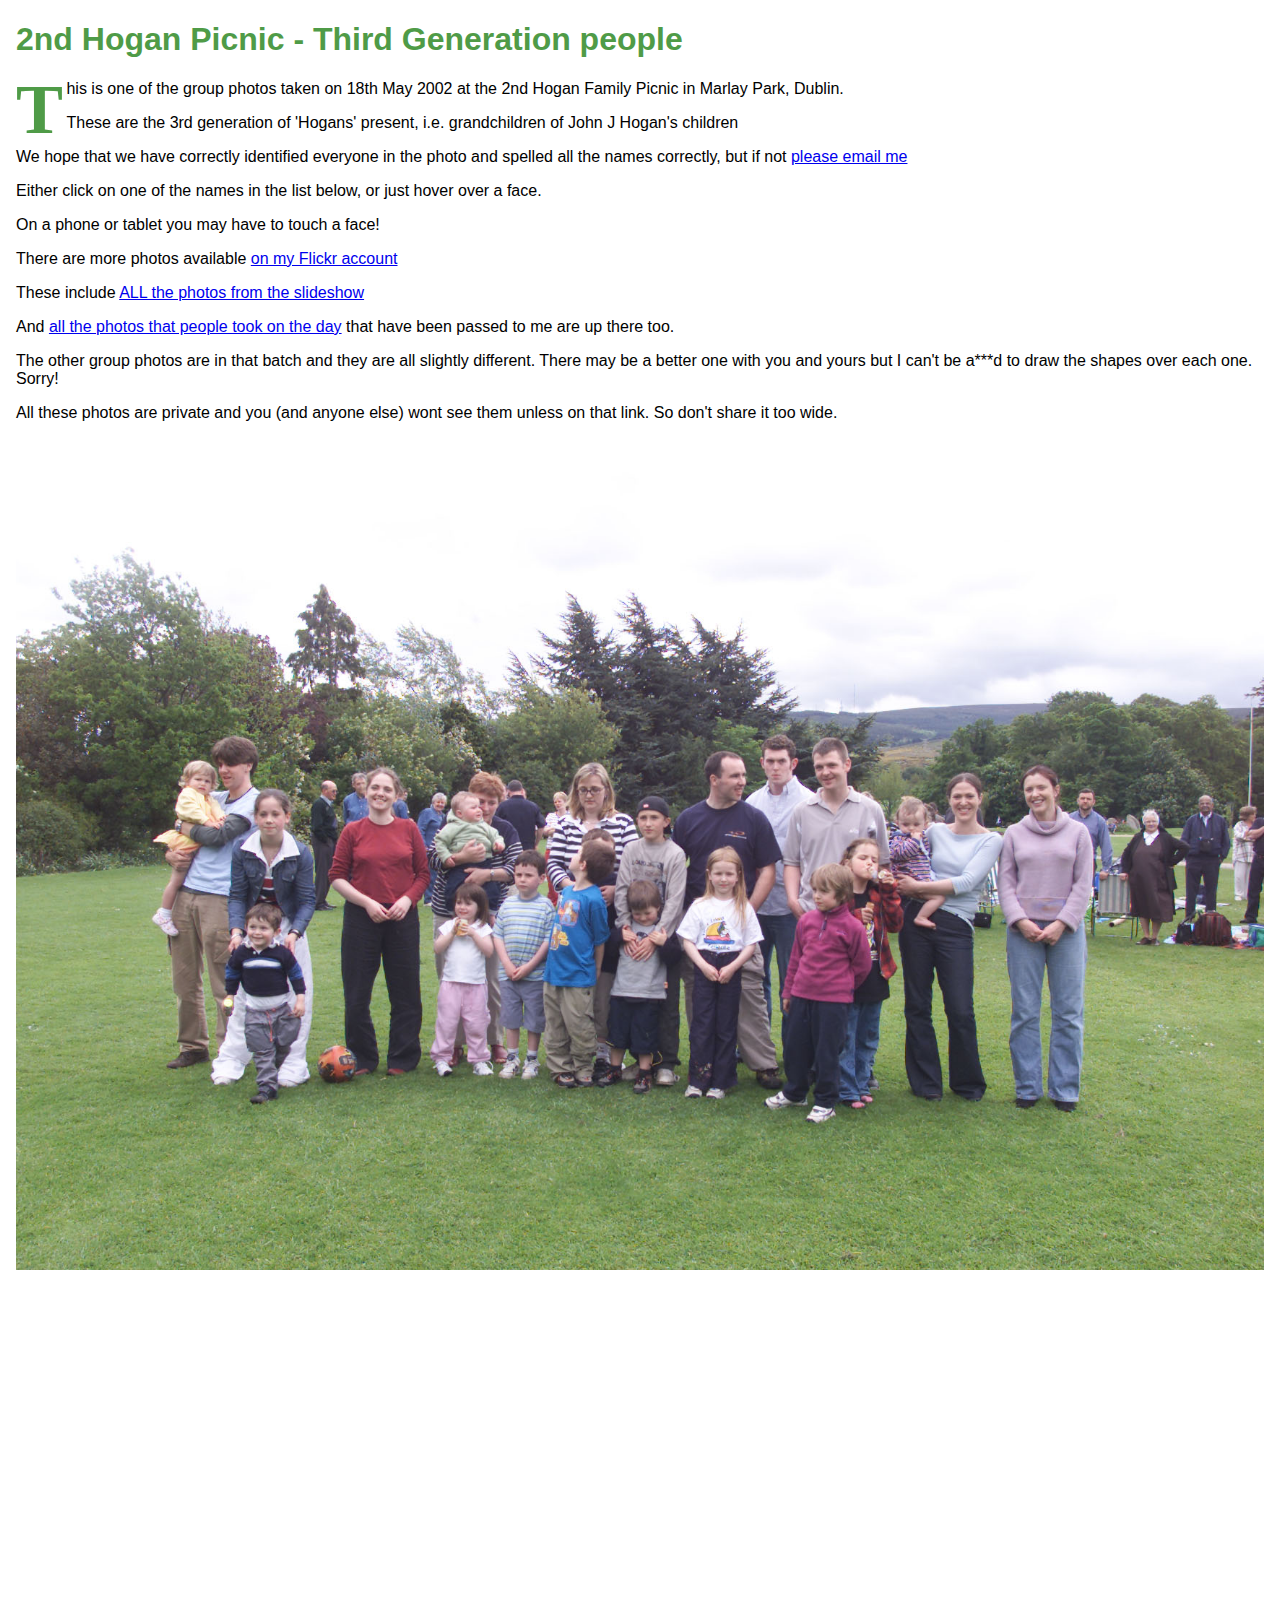
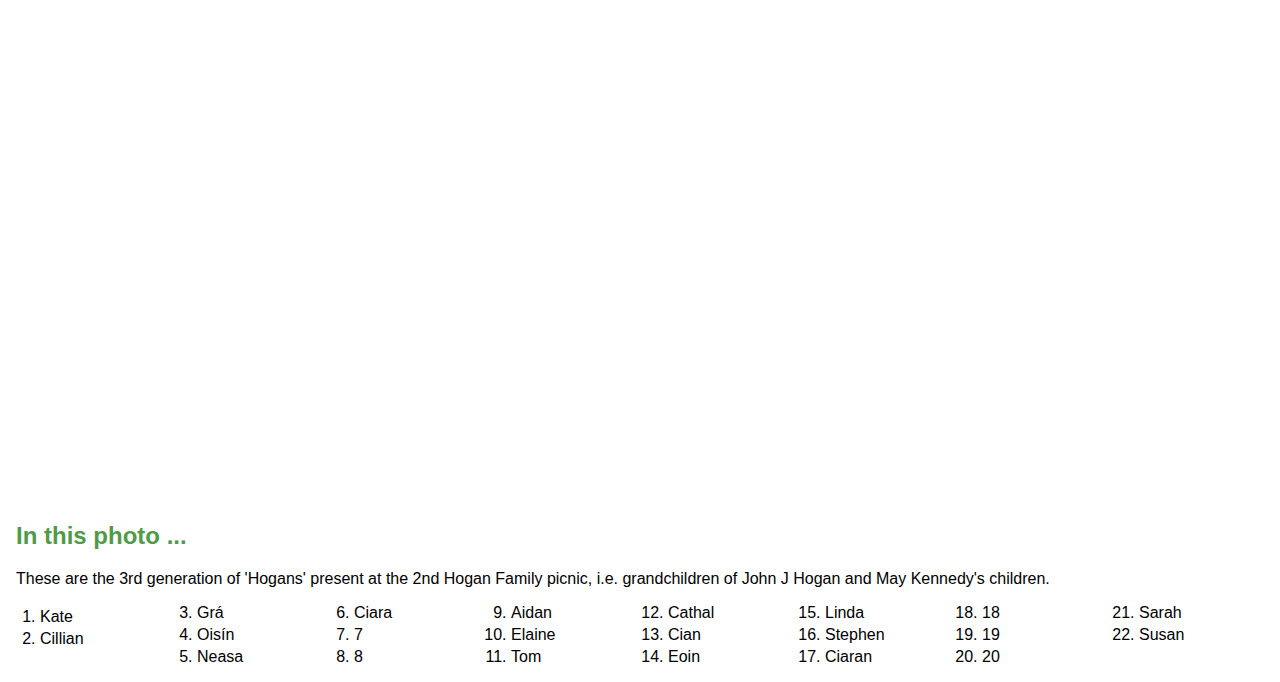
<file: picnic2/Picnic2-Gen3.html>
<!DOCTYPE html>
<html lang="en">
    <head>
        <meta charset="UTF-8">
        <meta name="viewport" content="width=device-width, initial-scale=1">
        <meta name="description" content="Interactive group photo from the 2nd Hogan Family Picnic in Marlay Park, 18th May 2002. Hover over people to see names and identify attendees.">
        <meta name="author" content="Feargal Hogan">
        <meta name="photographer" content="Eugene Hogan">
        <title>Photo taken on 18th May 2002 at the 2nd Hogan Family Picnic in Marlay Park. These are the 3rd generation of 'Hogans' present, i.e. grandchildren of John J Hogan's children</title>
        
        <!-- shared styles -->
        <link rel="stylesheet" href="../shared/group.css" />
    </head>
    
    <body>
        
        <h1>2nd Hogan Picnic - Third Generation people</h1>
        <p>This is one of the group photos taken on 18th May 2002 at the 2nd Hogan Family Picnic in Marlay Park, Dublin.</p>
        <p> These are the 3rd generation of 'Hogans' present, i.e. grandchildren of John J Hogan's children</p>
        <p>We hope that we have correctly identified everyone in the photo and spelled all the names correctly, but if not <a href="mailto:feargal.hogan@gmail.com?subject=Error%20on%20Picnic2-Gen3.jpg">please email me</a></p> 
        <p>Either click on one of the names in the list below, or just hover over a face.</p>
        <p>On a phone or tablet you may have to touch a face!</p>
        <p>There are more photos available <a title="Feargal's Flickr Account" href="https://www.flickr.com/photos/204019959@N03/" target="_blank">on my Flickr account</a></p>
        <p>These include <a title="the slideshow photos" href="https://www.flickr.com/gp/204019959@N03/6E1kbb5SNu" target="_blank">ALL the photos from the slideshow</a></p>
        <p>And <a title="Photos taken on the day" href="https://www.flickr.com/gp/204019959@N03/QPZ7k198py" target="_blank">all the photos that people took on the day</a> that have been passed to me are up there too.</p>
        <p>The other group photos are in that batch and they are all slightly different. There may be a better one with you and yours but I can't be a***d to draw the shapes over each one. Sorry!</p>
        <p>All these photos are private and you (and anyone else) wont see them unless on that link. So don't share it too wide.</p> 
        
        <main class="layout">
            
            <!-- ============================= -->
            <!-- Photo + SVG overlay           -->
            <!-- ============================= -->
            <section class="photo-area">
                

                <img src="Picnic2-Gen3.jpg" id="group-photo"
                    alt="Photo taken on 18th May 2002 at the 2nd Hogan Family Picnic in Marlay Park. These are the 3rd generation of 'Hogans' present, i.e. grandchildren of John J Hogan's children" 
                    class="group-photo" />                   
                
                <!-- inline SVG (paste Inkscape paths here) -->
                   <svg id="people-svg"
                        width="1728"
                        height="1152"
                        viewBox="0 0 1728 1152"
                        version="1.1"
                        >                  
                    <!-- local photo -->
                    
                    <!-- ===================================== -->
                    <!-- PASTE YOUR INKSCAPE PATHS BELOW        -->
                    <!-- example:                              -->
                    <!-- <path class="person"  class="person"  id="curve1" d="..." />            -->
                    <!-- ===================================== -->
                    <g id="g1">
                        <path class="person" 
                            style="fill:#000000;fill-opacity:0.465426;stroke:#ffffff;stroke-width:2.0517;stroke-dasharray:none;stroke-opacity:1"
                            d="m 236.98368,447.16297 c -4.53018,2.40154 -1.26378,7.91501 -0.10119,1.03557 -6.43976,6.76446 -4.71769,16.4423 -7.60717,24.73726 -1.94406,11.71455 -8.7586,21.99602 -10.30607,33.78966 -1.9625,7.91379 -1.54725,16.9103 -4.80674,24.70806 -4.99435,8.04959 -14.10456,11.64028 -21.31347,16.95875 -9.35751,7.134 -1.8567,16.15343 5.84317,20.33525 9.3275,3.38615 6.54933,11.50692 9.93246,18.94625 -0.26113,9.91699 3.60204,19.27008 1.20301,29.17154 -3.09996,7.87668 -8.60395,13.34473 -10.34236,21.93449 -3.43553,6.07667 -6.60679,15.73457 -5.8145,23.45027 -2.23305,9.19891 -0.27218,19.35208 9.23846,23.4466 5.59088,4.37619 15.97261,2.36123 21.01116,-0.62287 -2.04165,-8.54498 -12.88382,-12.84405 -10.42116,-23.32012 1.61133,-13.5285 12.64706,-23.49487 14.32341,-37.005 2.13506,-10.57267 7.40967,-20.53159 14.47173,-28.63998 2.44282,-8.44721 4.78381,-16.92809 6.17682,-25.44789 2.31122,-9.64632 7.92867,-17.5515 11.53042,-26.52935 5.4146,-7.61019 18.27691,5.12946 22.27227,-3.71963 5.12678,-6.97342 5.05868,-14.34465 0.68511,-21.52034 -2.45388,-7.57496 -7.20332,-14.02832 -9.03112,-21.78956 -3.33137,-9.62812 7.05019,-18.34972 2.34977,-28.13463 -2.7192,-8.25715 -4.74351,-17.98344 -12.46567,-23.06183 -8.83559,-3.35115 -19.2321,-10.2624 -25.84174,0.47108 l -0.98654,0.80648 z"
                            id="path1" />
                        <path class="person" 
                            style="fill:#000000;fill-opacity:0.465426;stroke:#ffffff;stroke-width:2.05169;stroke-dasharray:none;stroke-opacity:1"
                            d="m 277.86483,413.94698 c 16.26957,-7.13324 39.22974,-5.14439 51.95287,7.50685 19.00023,16.39543 -15.91445,42.17337 10.51544,54.28462 -1.50281,11.37892 -11.10481,24.25506 -8.80105,37.04147 -1.76975,13.93434 5.83626,29.65437 -10.18643,38.24163 -15.62419,12.19814 -4.90636,35.89162 -17.93005,49.44596 -10.4007,16.55175 -13.78633,36.2012 -16.28493,54.4681 -3.41465,19.50992 -0.2117,40.13149 -6.01887,59.44739 -0.66539,14.65062 -0.71657,28.60869 2.1885,42.71023 -2.13825,14.80631 -1.12408,28.83998 -1.51729,43.52706 -0.0715,17.1209 -4.367,33.82061 -3.44286,50.8898 6.29314,18.06806 -13.26081,30.19466 -28.55047,22.26128 -13.44453,-9.603 -24.26059,2.54559 -40.91197,-1.07326 -2.52785,-12.6156 13.29756,-27.55142 8.49223,-43.0362 4.18787,-25.49751 0.006,-51.50209 2.49697,-77.18896 0.69796,-18.86547 -8.81879,-37.27771 -4.60143,-56.19017 24.52783,-1.58214 -4.19438,-28.22711 3.48456,-41.89578 -0.0291,-15.30873 9.0381,-28.24589 14.56646,-41.79993 12.34469,-15.53893 13.37241,-35.70406 22.39178,-52.73533 4.5206,-11.76376 9.89559,-19.55273 24.02802,-17.11619 16.36152,-10.84234 3.08059,-32.73298 -4.39474,-44.87767 -0.36465,-15.9144 2.9363,-32.03625 -1.04016,-48.18508 -0.53564,-11.89973 -3.16806,-24.98879 3.56342,-35.72582 z"
                            id="path2" />
                        <path class="person" 
                            style="fill:#000000;fill-opacity:0.465426;stroke:#ffffff;stroke-width:2.05169;stroke-dasharray:none;stroke-opacity:1"
                            d="m 337.9091,482.93404 c 5.1519,1.64245 3.74831,-3.8448 0,0 11.8521,-4.9141 24.82775,-2.6508 36.40237,1.53619 11.084,5.3757 6.24086,19.13207 6.08383,28.68662 -2.84952,11.24108 0.75717,22.95255 8.28245,31.55969 7.70046,9.23311 15.86351,18.26191 20.92893,29.31444 9.67081,6.9982 7.70331,20.52862 9.95881,30.88965 -1.03912,12.43072 -0.34255,25.31221 -3.44269,37.38368 -5.89313,8.83629 1.21703,18.80696 -3.72801,27.67542 -3.59378,8.15613 -10.68043,15.85961 -9.01169,25.40427 -2.37944,13.37375 -19.75611,19.36563 -31.13677,13.28163 -14.21775,-4.56927 -12.06502,-19.54546 -9.98969,-30.96916 -1.17335,-9.18617 3.78884,-20.94329 -4.11151,-28.01727 -9.66545,-5.59827 -22.66763,-3.12404 -29.68391,5.62781 -8.91498,6.41144 -7.36279,18.51844 -12.79601,27.08528 -0.56123,11.83227 -7.36988,22.42029 -19.68044,23.64999 -11.91822,0.74664 -15.63088,-11.90101 -10.02773,-20.33339 1.25803,-9.00222 1.33096,-17.62739 2.3628,-26.65194 2.9031,-13.19864 4.50949,-26.80933 8.84147,-39.58544 1.98535,-8.90242 7.69499,-16.88768 6.36171,-26.40692 2.07445,-8.63652 4.78621,-17.12759 7.0802,-25.70368 3.48596,-9.66656 10.89458,-17.05593 17.17295,-24.85502 2.60404,-9.93973 2.47423,-20.38725 5.32905,-30.28237 0.71814,-9.92449 1.8328,-19.75878 4.80388,-29.28948 z"
                            id="path3" />
                        <path class="person" 
                            style="fill:#000000;fill-opacity:0.465426;stroke:#ffffff;stroke-width:2.05169;stroke-dasharray:none;stroke-opacity:1"
                            d="m 344.29681,646.4588 c -6.00514,-1.63379 -3.80687,1.27035 -1.27861,-0.0175 -12.43397,-2.8586 -20.38876,9.35634 -24.55772,18.36583 0.87383,10.72499 2.51581,23.72792 -9.42544,29.14008 -10.53835,4.45016 -10.24768,15.65966 -9.92984,25.24178 -1.21371,11.81539 -5.3244,22.9319 -9.18199,34.04591 -1.43226,10.98728 -6.22364,23.25037 -0.16168,33.6727 0.90181,9.50093 17.31834,5.43647 17.04692,16.84511 6.42493,16.96997 5.25182,35.52598 5.66637,53.2858 0.72442,10.01679 2.55385,20.67629 11.17525,27.01899 6.10313,9.46783 2.10649,21.77199 6.52641,32.06212 2.48598,14.83399 21.14051,11.90717 23.87547,-0.99892 2.05717,-8.15741 6.43307,-15.65391 5.62147,-24.3319 3.81932,-10.85578 11.05032,-20.76986 15.26366,-31.91341 4.93119,-7.19251 3.56726,-18.12355 10.67491,-24.80728 2.28249,-8.52416 8.87514,-15.21324 10.37493,-23.76165 -0.88435,-10.23523 3.28316,-18.02793 7.31842,-26.60565 3.01126,-8.38184 3.00091,-17.3191 -4.35897,-23.52843 -5.21454,-6.43407 -3.74819,-17.92453 -11.57829,-22.79809 -3.40598,-11.34175 -5.52836,-25.92182 -16.66999,-31.99943 -14.32621,-3.63682 -13.40411,-17.05814 -13.2747,-28.74402 -3.12096,-9.92339 4.15599,-24.9707 -8.77756,-29.37364 l -2.00332,-0.49027 -2.3457,-0.30824 z"
                            id="path4" />
                        <path class="person" 
                            style="fill:#000000;fill-opacity:0.465426;stroke:#ffffff;stroke-width:2.05169;stroke-dasharray:none;stroke-opacity:1"
                            d="m 433.72443,591.52467 c 1.12391,-13.85449 -1.96156,6.90596 0.44724,-3.17679 -0.23321,-14.09479 10.91069,-21.87423 10.78355,-35.43607 2.41608,-9.29754 6.71753,-14.88749 17.51381,-20.7926 7.36634,-4.20247 18.08115,-7.34098 21.07939,-13.41411 4.82447,-6.83855 -2.36472,-20.70642 -2.87448,-30.98033 0.88855,-11.38962 2.24968,-22.62529 13.41417,-28.7446 5.63217,-4.79073 24.61291,-4.88873 27.7266,1.04115 13.50763,5.43287 12.90447,24.69876 10.91888,32.8136 -0.76228,9.38763 -13.47663,20.46668 -3.19382,27.14768 6.64465,3.02447 13.93858,9.38048 19.80182,12.13661 9.7392,4.37799 10.72987,19.3793 14.69167,27.46703 3.32922,15.42517 5.55698,30.31133 7.80491,45.8869 2.09429,12.1145 3.57936,26.28595 -3.97227,34.59801 -5.97606,9.55303 -12.08496,22.02469 -10.68619,35.87679 3.07239,15.26616 -1.58057,29.06924 -1.0828,43.8556 1.31223,16.41997 -5.37156,31.64222 -3.02359,47.88109 -3.22692,15.90771 -3.19237,33.63868 -6.24528,48.71653 0.63567,7.94071 2.86825,14.58146 4.42987,21.68824 2.16337,10.44571 5.6513,22.67258 6.38765,30.66092 -8.54521,2.03991 -19.75448,4.10813 -29.32351,6.47064 -12.52807,8.22168 -27.30338,0.82411 -41.45663,4.25946 -13.43824,2.0434 -14.24862,-12.42861 -19.19424,-20.06783 -13.07313,-8.16433 -12.0721,-25.91491 -15.5673,-40.43752 -4.96039,-14.11631 -1.4831,-29.97953 -1.98867,-44.76705 3.06779,-12.30044 2.25142,-26.90657 -1.06029,-39.59911 0.37803,-17.83339 -1.66292,-35.85417 0,-53.65662 1.32444,-12.9104 1.28129,-28.70144 2.55507,-39.60364 -4.49901,-5.25391 -14.07118,-12.86265 -16.0107,-20.41068 -2.44085,-11.07556 -16.38258,-15.57114 -11.73648,-30.20908 0.53855,-4.55148 7.50714,1.11129 9.86162,0.79578 z"
                            id="path5" />
                        <path class="person" 
                            style="fill:#000000;fill-opacity:0.465426;stroke:#ffffff;stroke-width:2.05169;stroke-dasharray:none;stroke-opacity:1"
                            d="m 643.24054,521.26017 c 2.88809,-12.35912 1.51532,-22.86066 -4.4394,-26.5504 -8.03906,-2.94915 -15.29524,-6.91957 -23.50604,-5.87818 -7.61084,1.48792 -11.89409,4.88809 -14.24351,14.43973 -5.50713,12.36395 -8.9294,26.11985 -14.90023,38.50578 -6.26674,7.37216 -13.86095,11.50734 -12.70255,20.41348 0.0582,4.21514 6.39643,11.57148 10.73546,17.34451 8.64384,15.01021 6.05504,44.50203 11.64923,50.48606 6.25651,1.00794 8.12002,1.02451 9.91787,0.0233 5.44455,-4.61045 9.67813,-13.32972 17.98553,-14.33197 8.86008,-2.41706 15.84944,3.68108 23.32279,7.66999 8.82384,6.54764 9.01844,-6.17415 10.19237,-13.69089 -0.68796,-11.3998 -2.05898,-14.0517 2.10603,-22.21057 12.42286,-4.48755 21.51505,-25.80166 17.21627,-33.58628 -4.38939,-7.19279 -20.65087,-9.41287 -24.38889,-18.58224 -4.77375,-4.91717 -9.44561,-6.35037 -8.94493,-14.05228 z"
                            id="path6" />
                        <path class="person" 
                            style="fill:#000000;fill-opacity:0.465426;stroke:#ffffff;stroke-width:2.05169;stroke-dasharray:none;stroke-opacity:1"
                            d="m 617.68983,619.63051 c -10.22029,17.88551 -20.44064,35.77107 -30.66092,53.65657 6.57067,11.04561 -18.08784,8.79849 -11.81842,22.72689 -0.54727,14.03792 7.28736,26.38616 10.5009,39.63348 -2.45609,14.26328 -0.43503,29.47675 -5.07019,43.67525 -0.62509,11.80934 -0.8433,23.664 -2.66964,35.23769 -6.48873,13.74206 -8.41942,28.58222 -6.54788,43.70142 -0.31871,16.88785 17.94785,24.57773 31.97088,20.21707 15.84042,0.005 34.88426,10.81554 48.82662,0.53331 6.54933,-12.87068 1.00039,-27.66431 1.99862,-41.61359 1.1684,-18.34775 1.97395,-37.12138 -0.2245,-55.33414 -6.02293,-16.19554 -4.04427,-33.81549 -2.31301,-50.38923 0.30766,-10.46362 16.29644,-12.88946 10.10315,-25.72321 -1.51246,-15.2361 -3.25372,-30.74386 -8.35206,-43.9636 8.70468,-15.68025 1.28879,-32.57474 -12.56331,-42.39239 -4.861,-8.04912 -17.60542,-7.23723 -23.18019,0.0349 z"
                            id="path7" />
                        <path class="person" 
                            style="fill:#000000;fill-opacity:0.465426;stroke:#ffffff;stroke-width:2.05169;stroke-dasharray:none;stroke-opacity:1"
                            d="m 662.40361,660.51172 c 3.11252,-7.79636 12.66561,-12.93442 17.38034,-29.62483 5.33678,-8.38021 14.60839,-14.17976 6.51327,-24.64385 -3.24192,-9.44579 -5.13556,-18.46133 2.89931,-27.34601 7.10003,-12.31852 22.61535,-15.71584 34.76975,-6.51786 8.41005,6.06888 16.84627,9.31022 16.34192,20.81075 4.3681,12.75442 -12.7336,23.57135 -8.64233,35.91052 8.54963,11.11162 13.07853,23.21432 13.60772,36.4585 -0.97829,13.01735 -6.69008,26.29584 -9.77462,38.9693 -6.23935,12.71697 -1.68974,25.60928 -2.3375,39.18711 -2.31727,14.18221 -2.61259,28.46096 -6.66042,42.37396 -3.98728,14.1358 -7.49713,25.62742 -6.16542,42.92 -0.38327,17.2781 2.06375,25.93689 2.59607,35.63456 -2.05177,8.54742 2.66232,24.03889 -21.57856,20.12123 -9.30365,-0.67626 -21.38041,4.32466 -28.44578,-0.56355 -1.89858,-11.59568 -3.70684,-23.56287 -2.04177,-35.40676 1.52544,-12.50353 3.50806,-25.1945 2.95201,-37.82545 -2.75793,-11.53024 0.8373,-23.95834 0.29195,-35.7036 4.49146,-11.25312 2.67453,-22.97802 0.006,-34.01485 -3.8056,-10.88428 -9.65906,-21.684 -8.06011,-33.75779 -0.37163,-13.16607 -7.95415,-36.20429 -3.65165,-46.98138 z"
                            id="path8" />
                        <path class="person" 
                            style="fill:#000000;fill-opacity:0.465426;stroke:#ffffff;stroke-width:2.05169;stroke-dasharray:none;stroke-opacity:1"
                            d="m 788.8798,559.58624 c -10.79448,-0.83317 5.35679,0.59043 -3.89044,0.79654 -14.45672,2.67883 -27.63605,17.50718 -24.05547,32.58038 0.70761,13.87909 -11.70478,24.26576 -11.65773,38.16521 -3.10281,12.23681 0.53506,25.80254 -6.34955,37.11312 -5.03512,18.00758 -14.42944,36.71049 -8.1106,55.67576 2.60061,12.97857 -0.57984,26.51743 -1.63494,39.58794 -2.18257,13.82046 -1.67816,27.94812 -5.5154,41.18648 0.6248,19.02482 -6.41539,38.01952 -1.22371,56.8562 2.00449,10.65688 4.65913,21.78636 10.75099,30.8586 9.35809,5.70592 20.78807,9.12575 32.18856,8.48455 12.16336,-2.67203 28.29777,-0.67638 36.78691,-10.39267 7.80742,-10.74214 0.80695,-24.61797 5.17482,-36.33677 -1.25,-14.04169 2.78014,-27.31739 3.86009,-41.09621 -0.0582,-11.82953 -0.14889,-22.13112 -5.80037,-31.16917 0.38792,-11.97178 -3.58424,-23.30254 -4.05358,-35.39564 -2.39659,-12.55151 -0.67772,-25.13896 0.006,-37.72699 1.48234,-11.97382 6.04253,-24.61716 5.26001,-37.09446 -0.8184,-12.22256 -4.03136,-24.25913 -3.95634,-36.32438 -1.8478,-12.22628 7.12464,-20.85751 10.21942,-31.78983 2.96759,-10.36341 7.59403,-21.40431 -1.26844,-29.82582 -3.99443,-6.90124 -17.20097,-15.37195 -26.7315,-14.15284 z"
                            id="path9" />
                        <path class="person" 
                            style="fill:#000000;fill-opacity:0.465426;stroke:#ffffff;stroke-width:2.05169;stroke-dasharray:none;stroke-opacity:1"
                            d="m 737.77831,574.91673 c -1.76359,-8.59848 -2.64847,-18.17844 2.03351,-26.05297 3.24,-8.36556 5.17034,-18.13174 12.76739,-23.80759 5.73627,-4.38904 5.39227,-11.50239 4.48901,-17.83596 0.62189,-10.3694 5.04146,-20.04428 8.47461,-29.70398 4.09423,-7.76245 8.90968,-15.29925 14.91593,-21.76268 5.32079,-4.67111 10.24442,-10.53702 17.13956,-12.85771 7.91321,0.25124 15.80582,4.0245 19.65398,11.14262 4.59388,5.67968 8.11228,12.41884 9.15035,19.71132 4.29052,7.08549 4.04939,15.94051 7.68226,23.31941 2.57159,6.71014 1.09762,16.07969 7.67138,20.4874 7.56657,2.26567 11.77451,9.71244 12.43559,17.23005 -0.84882,6.0123 -1.59586,13.15659 -4.855,18.19293 -7.11521,-1.93784 -14.93716,-4.63005 -22.31542,-7.0128 -5.92303,-4.27551 -12.9692,-10.0272 -20.77185,-7.54401 -10.93773,-3.76412 -21.74524,3.67433 -28.61159,11.63877 -4.74305,6.73928 -11.97585,10.50782 -18.26836,15.57313 -5.5736,4.7951 -12.43966,7.39547 -19.63339,8.56178 -0.73739,0.0116 -1.32619,0.42456 -1.95796,0.72029 z"
                            id="path10" />
                        <path class="person" 
                            style="fill:#000000;fill-opacity:0.465426;stroke:#ffffff;stroke-width:2.05169;stroke-dasharray:none;stroke-opacity:1"
                            d="m 788.8798,540.42318 c 8.43262,-1.93202 20.93149,-4.02084 29.00567,2.75071 6.1916,5.05716 11.19497,11.19194 13.50432,18.99546 4.55764,9.42631 -1.60505,18.61486 -3.21342,27.75707 0.6819,9.51046 6.69344,18.75822 4.16966,28.50632 -0.1012,11.4711 0.0233,22.94267 -0.0291,34.41394 -3.60669,9.74426 1.47298,21.17732 6.34915,29.40993 5.32818,11.11953 0.72081,25.02433 -0.12271,36.95767 -2.61498,9.4847 -0.37222,18.47162 -5.89732,25.62254 -1.92778,8.22464 -1.82838,18.9473 -12.93739,21.16017 -9.69907,2.64283 -8.32258,-11.16449 -8.31257,-16.0591 1.80895,-10.87573 4.15948,-18.81016 4.30284,-28.99974 2.56531,-10.42454 8.35207,-20.11675 7.56571,-31.22511 2.60392,-10.52155 -4.78108,-18.63429 -6.59749,-28.35895 -1.11379,-9.24323 -8.93394,-16.48755 -7.09293,-26.1932 1.9002,-9.67354 -0.90123,-19.17196 3.41005,-28.69307 -1.23621,-9.58677 8.89178,-16.21287 7.30504,-25.72874 -4.0983,-7.68377 -7.47957,-14.26607 -14.21658,-20.44406 -7.853,-5.55529 -11.69227,0.57984 -20.29797,-4.34507 -7.13178,-4.85547 -0.0581,-10.70015 3.10508,-15.52677 z"
                            id="path11" />
                        <path class="person" 
                            style="fill:#000000;fill-opacity:0.465426;stroke:#ffffff;stroke-width:2.05169;stroke-dasharray:none;stroke-opacity:1"
                            d="m 851.46612,640.04957 c -0.83597,8.98553 3.36033,20.61156 0.0116,27.48861 -3.09629,5.57919 -4.953,6.83134 -8.94278,9.58153 -6.19253,7.95345 0.7849,17.66573 0.60549,27.28332 -1.00894,8.56824 0.37454,17.01179 -4.43807,22.54061 -0.4769,8.41412 -2.90472,16.20519 -3.641,23.09149 -1.08716,7.39065 -8.76877,10.19098 -10.28159,19.27403 -4.90211,10.84491 -1.75318,22.08972 -4.1849,33.04605 2.31528,10.50852 -2.98137,16.52291 -1.05558,26.79147 -3.50066,9.28679 -1.88549,20.27407 -6.55549,29.81146 0.24252,7.10015 -2.63207,11.85587 -3.74168,18.02839 -0.16052,8.51259 -7.62113,14.14999 -3.117,19.86964 9.52076,7.28451 23.60811,4.08714 33.85475,11.49779 7.04856,3.14294 19.06193,0.0116 24.27321,2.55507 6.45075,1.35556 6.74125,1.54102 9.58153,-2.55501 6.67065,-6.15979 5.93442,-17.93034 7.74681,-26.66416 4.7277,-5.96373 4.46209,-17.38086 8.05307,-22.59121 4.45552,-6.99517 5.0731,-18.6051 4.05684,-28.1939 1.81262,-11.7894 -0.0291,-23.81236 3.1238,-35.211 4.55543,-9.99521 2.92438,-21.87347 2.96242,-32.73205 2.61771,-6.54154 1.13973,-16.566 3.89201,-23.99719 5.70237,-5.34481 5.36174,-16.10905 5.93617,-23.51866 1.83373,-5.38407 4.86565,-14.96834 1.91626,-22.99571 1.90189,-9.99713 -2.27661,-15.62093 -6.51438,-24.81687 -6.20055,-6.28965 -10.20231,-11.74683 -11.79568,-21.22513 -3.60558,-12.74011 0.41118,-34.32234 -17.00138,-37.39868 -20.28761,-0.9606 -26.62781,23.10818 -24.74446,31.04011 z"
                            id="path12" />
                        <path class="person" 
                            style="fill:#000000;fill-opacity:0.465426;stroke:#ffffff;stroke-width:2.05169;stroke-dasharray:none;stroke-opacity:1"
                            d="m 871.91972,498.26447 c -3.76773,6.06853 -9.71879,12.59233 -8.94174,20.02398 1.82879,7.19431 -3.65089,13.30704 -2.76356,20.22847 3.83001,9.10405 -4.44109,13.77452 -9.00571,19.97089 -3.4285,6.75567 -10.87887,7.71907 -14.53971,13.90927 -3.29043,6.22934 -0.52633,25.98027 -4.67762,44.48929 1.57237,4.85663 1.01678,13.94126 9.20193,8.7968 7.38542,-3.32846 7.68255,-9.35233 8.19341,-17.30659 0.20123,-8.71916 8.59453,-8.42482 14.95269,-8.9023 4.37514,4.72513 12.22222,1.12356 15.65321,5.87452 6.58312,2.99411 9.18106,10.49153 10.64944,17.00969 -0.32801,6.99581 3.52225,13.15659 4.40154,19.94931 1.97634,6.96511 2.75624,13.80406 5.75076,20.35212 2.3425,6.46348 9.60142,0.82625 14.71052,2.82853 6.23644,-4.50588 3.9318,-14.22856 4.55933,-21.0196 -2.13378,-8.79273 3.5273,-16.09271 2.23339,-24.66805 0.35535,-7.71721 4.25091,-14.8387 3.26263,-23.02071 0.77351,-7.00605 3.11682,-15.59964 -2.72077,-21.1882 -4.17757,-6.69926 -7.27747,-13.9922 -13.87094,-18.56095 -5.12521,-4.82354 -7.45416,-12.18715 -8.06796,-19.02285 0.0628,-10.39755 2.10812,-20.94911 -0.70814,-31.17027 -1.43581,-1.96046 -4.01444,-4.05509 -4.76003,-4.07847 -3.94023,-5.69254 -11.87635,-11.31552 -18.99656,-7.48265 -1.63785,0.77484 -3.1427,1.81087 -4.51611,2.98777 z"
                            id="path13" />
                        <path class="person" 
                            style="fill:#000000;fill-opacity:0.465426;stroke:#ffffff;stroke-width:2.05169;stroke-dasharray:none;stroke-opacity:1"
                            d="m 911.52342,542.97831 c -4.53037,-7.72274 -0.38792,-16.26283 1.07703,-23.72705 3.67671,-2.95665 1.88538,-3.80088 6.58818,-5.01755 2.41183,-2.44795 11.6301,-3.7329 10.02488,-6.2618 8.43686,-0.49318 8.88851,-5.8459 16.47702,-8.30839 8.05499,-0.27392 16.54233,-5.20732 10.2564,-13.94475 0.39199,-9.41147 -4.02427,-14.96566 -3.54231,-24.50287 3.39436,-6.98267 5.05902,-11.99261 7.52976,-20.03632 4.87629,-6.50274 11.4889,-9.46882 20.62506,-8.12507 7.9125,-2.91845 14.58478,2.91088 19.75556,3.81216 6.8519,3.8377 10.158,11.22166 8.349,19.54494 1.1834,4.7716 4.5075,13.35351 1.581,20.70362 -0.9825,8.22331 -5.7125,15.48095 1.4152,21.23886 5.3334,4.37357 11.9844,8.82739 13.5224,12.07687 2.5457,-0.089 7.0899,9.82074 9.8809,13.72416 3.7812,3.80425 6.9403,10.12589 9.3238,13.71299 0.8241,5.84119 7.2314,12.89784 7.0463,20.48029 2.6294,6.6193 5.2737,13.76934 7.329,19.42548 -2.2993,9.47592 -2.1975,19.15626 -1.203,29.31978 -3.87,7.1771 -4.6766,15.90329 -6.4004,24.0546 -1.6772,5.60885 -5.9892,12.38122 -11.2003,16.0702 2.7153,1.91742 -5.539,2.77363 -5.792,4.98929 -2.2404,2.3931 -12.1086,-2.66772 -10.0248,-3.7069 -6.3195,-2.8479 -6.3047,-13.97848 -5.8891,-21.1262 0.5519,-7.087 -2.7835,-11.90979 -3.888,-17.96442 -2.7905,-3.98118 -3.9814,-12.81642 -7.0264,-19.16307 0.2885,-6.14414 -1.7932,-14.57501 -6.1344,-17.4606 -5.03692,-6.72816 -12.08298,-8.75673 -21.03262,-9.32645 -6.11855,-2.07282 -10.88411,1.11054 -13.65425,3.8744 -7.38576,1.20196 -6.90119,7.90029 -9.24212,14.16953 0.5913,6.16287 -3.31782,10.46397 -2.31552,17.6859 -2.99608,3.7504 -1.73323,12.11573 -4.44115,16.3478 -3.29455,4.07126 -1.42493,17.44472 -7.0567,15.59063 -2.93304,6.01444 -14.60909,1.69264 -16.09504,-2.75055 -2.71256,1.16777 -6.98621,-10.93674 -2.33785,-15.34409 1.74714,-4.72525 -2.44817,-9.11761 0.73408,-12.46061 -1.39208,-8.01515 2.15802,-19.97257 -1.46426,-25.65639 0.4897,-9.39089 -7.74634,-17.20592 -12.77535,-22.9957 0,-2.98091 0,-5.96182 0,-8.94272 z"
                            id="path14" />
                        <path class="person" 
                            style="fill:#000000;fill-opacity:0.465426;stroke:#ffffff;stroke-width:2.05169;stroke-dasharray:none;stroke-opacity:1"
                            d="m 974.1227,564.69639 c -6.36154,-0.84411 -5.83613,3.71992 0,0 -26.53574,4.70495 -14.62299,42.30207 -18.47214,48.49431 -3.46456,7.08805 -2.02485,14.80537 -8.35614,21.77024 -3.78111,1.30723 -5.50231,7.75409 -11.49779,10.22035 -2.08894,4.63231 -7.9438,9.78945 -9.62312,14.02297 -3.96413,8.14275 -4.31279,16.22072 -9.06067,25.67785 -3.78111,7.16401 5.00168,11.44859 7.18593,15.23325 3.26059,7.74855 4.42103,17.39418 8.30391,21.07938 8.38929,8.58982 5.0004,19.10067 4.78336,30.9445 0.21634,13.00951 -0.19367,25.04439 0.36232,37.4776 -4.67814,11.00903 -3.23296,27.0964 -6.51926,40.21849 -2.13313,14.13138 1.60279,29.04185 -1.76092,42.72024 -2.95415,7.25112 -6.41987,17.29548 -3.25332,24.30066 -2.14325,10.65176 11.37403,18.01455 19.80182,17.88544 7.47777,1.06412 21.09991,6.17345 28.50109,3.41919 10.01871,-4.93829 16.54466,-11.32611 20.67902,-20.65582 6.91431,-12.64206 -1.14339,-24.52864 0.44957,-37.76386 0.14365,-17.34149 0.53389,-35.44357 9.13684,-51.03513 -0.5194,-11.82604 5.7358,-10.71324 5.1101,-20.44057 9.0318,-6.98855 -1.2969,-20.4397 -0.2972,-30.51977 -0.567,-9.71856 1.049,-20.84594 4.13,-28.247 6.4982,-5.27549 6.8697,-19.73511 13.3842,-23.03705 15.4979,-5.33423 7.1428,-22.68892 2.6327,-33.14399 -1.8062,-7.42432 -5.2437,-12.02599 -5.7069,-19.33336 -2.6108,-9.49708 -2.5998,-18.39863 -6.4774,-25.41102 -1.7759,-6.18665 -0.3333,-14.39693 -2.3857,-19.87201 -4.0633,-3.2567 -2.076,-14.87203 -5.2796,-18.45412 -1.4755,-6.47983 -7.9596,-11.17106 -10.26185,-17.21685 -4.28674,-5.63648 -21.30394,-8.91853 -25.50914,-8.33392 z"
                            id="path15" />
                        <path class="person" 
                            style="fill:#000000;fill-opacity:0.465426;stroke:#ffffff;stroke-width:2.05169;stroke-dasharray:none;stroke-opacity:1"
                            d="m 1027.1182,487.0784 c 2.9773,-3.60146 7.5091,-4.54002 10.3678,-9.17739 1.8881,-7.47376 -7.8389,-21.72454 -8.8656,-28.57228 1.7091,-24.65025 -2.5938,-28.18639 19.1854,-39.8789 3.8264,-1.92213 21.6582,-0.55948 26.478,5.57925 3.7772,4.83674 10.4134,24.6934 6.8329,36.28588 -1.4188,3.93732 -5.0825,6.71735 -5.2563,12.29235 2.7363,4.27464 2.5126,4.54676 4.9369,8.46763 4.6012,4.66383 10.5861,6.28366 13.1299,10.77436 0.7843,1.85054 3.6405,3.93546 5.4361,5.80368 3.3149,3.3886 3.9529,9.57601 -2.4835,10.09728 -2.1689,1.7262 -2.8704,3.83293 -5.6026,3.92569 -1.1206,3.33364 -5.745,1.73807 -7.286,5.8088 -2.9988,-0.77036 -2.391,2.00152 -5.1949,1.56185 -1.6096,2.53954 -6.97,6.13565 -6.8534,10.62931 -5.6362,5.63898 -6.9741,12.38628 -7.7535,18.78911 -1.8206,4.42376 -3.5689,10.44355 -4.4715,19.80188 -7.7375,-0.56298 -9.6429,-4.83913 -11.4978,-9.90094 -2.3464,-3.60036 0.091,-8.4047 -2.9143,-10.4998 0.7696,-2.93322 1.2441,-5.94349 -1.2425,-6.9177 0.7595,-5.41536 -2.9009,-6.80448 -2.8776,-11.98179 -1.0111,-4.9455 -7.1626,-7.03839 -9.5736,-8.92685 -1.0089,-4.18408 -3.7061,-5.01895 -3.6632,-8.37416 -2.7522,-1.7515 -5.8275,-3.67625 -7.6975,-6.2458 -4.4126,-0.86017 2.1736,-3.36034 6.8668,-9.34146 z"
                            id="path16" />
                        <path class="person" 
                            style="fill:#000000;fill-opacity:0.465426;stroke:#ffffff;stroke-width:2.05169;stroke-dasharray:none;stroke-opacity:1"
                            d="m 1094.2112,499.54203 c 5.7297,-0.13376 9.8122,-0.90401 12.0854,-5.16446 6.4574,-5.77682 6.275,-5.48149 8.3246,-11.81226 -0.1094,-4.76049 -3.0505,-9.48592 -5.7184,-13.6842 -2.9551,-3.81472 -3.9738,-6.90107 -5.7488,-10.22028 -3.8585,-4.55136 0.3629,-14.01123 -2.5018,-20.4539 0.1861,-5.56372 1.2612,-10.4264 5.0568,-11.48453 6.5783,-5.70266 12.2752,-14.24938 22.3452,-14.76315 4.3655,2.24253 11.4689,3.06209 16.6219,7.54471 5.7639,3.63199 12.2464,14.93106 11.7448,20.2052 0.7012,8.79617 1.399,14.24497 0.7265,22.28775 -6.8115,9.42078 -4.9212,14.61171 2.2182,19.65956 4.6212,4.413 9.4463,5.19721 13.3461,11.6668 1.8848,4.52536 9.0339,0.14482 11.5276,6.64954 5.6274,5.95344 11.0728,11.31867 12.8136,19.05163 5.1779,3.822 6.4321,12.34412 6.3878,18.84372 1.3687,3.43036 1.7054,10.42507 0.012,16.88146 -7.6805,5.48835 -17.9922,-2.32413 -27.1251,-1.3231 -5.936,-1.69515 -9.6749,1.58696 -14.4061,1.68839 -6.8572,2.10981 -8.3422,4.11221 -13.0947,8.94272 -3.3226,3.18319 -7.7938,13.42069 -11.4978,15.96924 -4.0744,5.00884 -12.312,4.13332 -16.9048,10.50678 -4.0675,4.07667 -11.4515,8.35119 -14.7143,12.48893 -1.5316,3.50433 -5.6928,9.72984 -3.5392,15.63681 -2.2035,7.61165 -0.6047,19.31637 -5.604,24.51299 -1.1936,7.67185 -15.1882,4.45156 -20.9424,4.01328 -5.1431,-3.24088 -2.5788,-4.46616 -7.1324,-6.40562 -1.411,-5.03192 -4.2695,-14.05775 -3.6632,-21.14953 -2.3068,-8.19492 -3.7618,-17.9308 -3.0705,-27.21253 -0.3646,-8.42738 2.607,-20.24458 -2.0396,-26.44403 0.2378,-8.39365 2.7425,-15.40865 4.7503,-22.07651 3.509,-7.64317 5.9997,-13.92997 8.025,-21.35976 2.0003,-6.40243 4.5855,-11.75492 21.7182,-22.99565 z"
                            id="path17" />
                        <path class="person" 
                            style="fill:#000000;fill-opacity:0.465426;stroke:#ffffff;stroke-width:2.05169;stroke-dasharray:none;stroke-opacity:1"
                            d="m 1122.317,592.80223 c -9.8349,-1.42052 -4.8383,4.68768 0,0 -11.1279,-0.64654 -14.2483,5.48265 -17.9003,11.38288 -3.4106,8.15357 -3.2849,18.38327 -1.5635,26.12398 3.0937,3.99519 4.5236,13.29285 2.8558,17.42727 -3.6953,5.26897 -10.6194,9.78741 -13.642,14.52028 -8.1206,2.66686 -13.3354,12.33476 -17.1019,18.63587 -4.3598,9.61782 -5.6232,16.53169 -6.9048,27.46587 -2.6085,12.51748 -6.2703,21.21611 -6.9557,33.96896 0.2786,8.33009 -4.8606,18.21631 -3.8055,24.0311 0.4559,14.6127 -7.1807,28.39082 -4.6524,43.29024 -3.666,12.97839 -1.2572,27.19829 -4.7436,39.96626 -1.0699,10.97466 0.6113,24.04616 5.7862,32.19019 0.6757,7.06607 -0.1524,17.57209 -4.8307,20.16118 -4.9402,6.75108 -19.8198,14.03053 -9.5815,22.99565 2.5754,11.17722 9.9407,9.85621 17.8657,14.7161 8.7336,3.38854 18.4328,4.57096 24.6514,7.91983 12.6132,5.53499 28.1573,6.27762 42.2687,6.48867 3.8868,-7.33115 16.0124,-9.89716 12.4701,-20.00962 5.0834,-9.89163 2.0288,-17.59162 2.2123,-28.58873 -1.6678,-11.22695 6.2349,-20.08081 5.0109,-31.72109 1.4902,-12.38337 3.3572,-24.66182 5.7785,-37.09155 2.8648,-12.66869 4.9425,-22.78319 4.8114,-34.94788 1.9152,-12.44107 0.1856,-26.05077 5.0195,-37.73542 1.7631,-10.63845 12.8417,-14.32912 17.8855,-24.27321 -0.232,-13.63535 3.6734,-23.56583 1.2776,-37.04863 -1.9096,-8.10565 -0.4822,-16.82888 -6.3877,-25.55072 -2.3216,-8.31757 -2.442,-17.28932 -4.9408,-22.42708 -1.4953,-0.43677 -3.6555,-9.3852 -1.8062,-3.32329 -7.4937,-12.60164 3.1943,-29.2087 -4.6679,-42.01896 -2.3662,-2.52116 -2.1945,-8.72119 -5.1931,-10.16044 -1.4758,-7.28463 -8.8046,-10.91039 -14.0529,-14.05292 -7.5822,-0.59304 -13.6303,2.72193 -19.1631,7.66521 z"
                            id="path18" />
                        <path class="person" 
                            style="fill:#000000;fill-opacity:0.465426;stroke:#ffffff;stroke-width:2.05169;stroke-dasharray:none;stroke-opacity:1"
                            d="m 1156.8105,562.78013 c 1.9492,-3.63513 13.3163,-8.47909 21.288,-8.91725 15.1701,-3.33556 14.29,10.74772 17.0382,19.77629 3.9037,3.5868 3.4658,10.57447 7.6827,13.92904 2.7344,4.82691 10.4812,10.5358 12.7578,19.28695 2.4443,7.01401 5.2501,15.06115 5.6984,23.11632 1.4603,10.59715 4.1548,15.92522 8.3546,25.4301 3.9521,11.45603 -4.5449,23.38606 -10.1605,25.6337 -4.8874,2.25044 -10.6872,10.74662 -7.8477,19.94833 -3.0998,15.40696 3.6311,30.98456 1.4002,46.40066 -2.3805,5.58681 -4.9435,11.54688 -4.8108,17.86556 -7.7648,8.59237 -0.4286,21.78885 -4.1307,32.59456 -2.3666,11.16118 -2.8698,20.63826 -7.6665,30.02473 0.2797,12.48096 -0.058,25.60294 -6.3877,37.04856 -2.2867,8.32718 0.1343,19.91802 -2.7815,27.98 -3.7738,11.53623 4.8926,23.29318 0.2263,35.89691 -2.4367,9.26376 -15.572,8.05162 -25.5507,7.66522 -6.3139,-1.36847 -11.7107,-5.34819 -11.3141,-13.58359 -3.5022,-8.07488 -5.81,-16.12766 -2.8526,-27.18851 -1.8702,-11.14565 -2.1705,-26.07182 2.7807,-35.16145 1.1978,-9.96881 5.5183,-16.90547 6.0917,-26.63653 9.9231,-12.18575 -1.8383,-24.75872 1.4616,-37.95904 3.8973,-8.57225 2.5538,-18.62958 1.0337,-29.37405 4.2701,-4.54728 5.7969,-10.36492 9.1867,-15.33979 1.7361,-7.80369 5.8241,-15.17619 7.7421,-22.28908 3.5008,-8.60831 6.9202,-21.78304 3.6788,-29.38335 -3.0905,-9.95997 -2.111,-23.82179 -5.0333,-32.64499 -3.3736,-3.79088 -6.7487,-12.82102 -5.8803,-24.49718 0.5826,-12.26502 -3.464,-22.94575 -5.3769,-33.75454 -2.1232,-5.16335 -6.1307,-12.28996 -8.3082,-17.0632 -1.4059,-4.5852 -3.4194,-8.82681 -5.9854,-11.23829 -2.713,-7.31551 1.5042,-14.07316 7.6654,-17.56609 z"
                            id="path19" />
                        <path class="person" 
                            style="fill:#000000;fill-opacity:0.465426;stroke:#ffffff;stroke-width:2.05169;stroke-dasharray:none;stroke-opacity:1"
                            d="m 1214.2997,530.20289 c 3.502,-7.12632 4.2193,-29.02841 8.4136,-31.36388 15.637,-10.10019 30.6441,-7.58048 38.8553,10.92331 5.1458,4.49785 4.8866,13.16205 2.5349,19.13509 -0.1338,5.62659 -5.8203,5.98391 -3.8124,11.52577 -3.6445,5.40454 0.671,7.1968 1.8884,12.14684 4.6557,7.39989 2.8259,16.40944 7.0543,23.62422 -0.3234,5.06361 4.5111,4.94433 2.5551,10.22028 1.2697,3.03029 2.4753,3.20994 2.645,8.22232 -1.6064,7.14336 4.0573,13.26935 4.5784,20.33362 1.6408,8.14136 3.3679,16.99847 0.1541,24.97128 0.4223,4.20375 1.638,9.42393 -1.0726,11.56741 0.1558,5.66015 -2.6857,-0.13376 -3.935,5.29044 -2.5057,4.49285 -4.4797,6.94736 -5.6645,11.99225 1.3463,1.61361 -0.5907,7.50924 1.8444,8.56103 -1.5937,2.40055 -8.6291,-1.90102 -13.1406,-1.31577 -2.8157,-4.48396 -10.7341,-4.32809 -16.0699,-4.02753 0,-3.54022 -2.7017,1.61215 -2.4548,-3.55952 -4.237,-1.73091 -0.012,-8.56196 3.817,-9.50023 2.3242,-3.42227 7.6482,-6.02259 8.5387,-10.49485 3.9101,-0.19774 6.9422,-9.95131 0.046,-10.33143 -2.0187,-2.88501 -4.3065,-2.5239 -7.7737,-3.74145 -3.1357,-4.42323 -8.2666,-5.6666 -13.7583,-7.3707 -1.0869,-2.72146 -7.2246,-2.9349 -6.303,-7.38088 -1.68,-5.93936 -1.6515,-12.44333 -2.3602,-18.42358 -1.854,-1.59924 -4.0179,-3.85898 -6.4455,-6.41667 -1.7998,3.04261 -2.1896,-7.52517 -3.0447,-9.54315 -2.7137,-5.86591 -1.5971,-12.4727 -2.4869,-18.08027 -2.493,-2.82958 -0.2948,-10.82397 -1.0141,-15.53806 -0.9669,-8.58603 -0.1989,-15.05319 6.4087,-21.42589 z"
                            id="path20" />
                        <path class="person" 
                            style="fill:#000000;fill-opacity:0.465426;stroke:#ffffff;stroke-width:2.05169;stroke-dasharray:none;stroke-opacity:1"
                            d="m 1293.507,476.54633 c 4.4854,-13.60487 -3.4592,6.47052 1.0623,-3.11537 1.8036,-15.83821 28.8625,-11.98063 33.4313,-7.10492 7.0576,4.33774 6.6647,23.25137 6.7362,35.32778 -5.2335,14.4801 2.7188,20.88688 4.7616,32.38171 5.7877,8.35956 21.0859,6.69013 19.163,21.71814 1.8288,9.47033 -1.678,18.27481 -6.3877,25.55071 -1.6694,7.47306 -5.3686,21.12242 -7.6534,21.87022 -2.5387,10.87649 -5.9651,11.05498 -7.677,24.12113 -1.7434,12.93872 -3.1923,30.16657 -5.4104,44.91617 -1.6974,12.87772 -3.0689,23.95468 -4.1846,37.90484 0.2553,15.63774 -4.4437,30.85708 -1.9029,46.21025 -0.5368,16.42654 -3.4087,32.97847 -1.3436,50.09995 4.4539,16.16774 -3.568,35.99596 2.6212,49.54802 0.4717,14.5749 8.7198,26.96391 10.219,41.51734 5.2552,16.62923 -3.7592,19.83934 -18.6732,15.61843 -17.1373,2.96154 -34.7504,-2.11365 -52.3404,0.78968 -8.2266,-9.58898 -29.0554,-3.43169 -31.1074,-18.91235 -0.214,-21.49178 -0.046,-43.10413 -0.081,-64.56387 1.971,-15.66571 2.5776,-28.32621 2.7547,-44.13639 -0.586,-13.78342 3.8931,-31.20586 -0.1995,-42.73616 -8.9584,-14.73233 -15.2582,-31.19278 -17.8855,-48.54642 -5.5326,-13.68496 8.1666,-23.76404 17.8855,-25.55072 10.3904,-2.2676 31.8401,12.06408 35.771,-2.55507 5.0908,-12.48108 1.212,-29.12031 6.3877,-43.43628 4.8883,-6.47012 2.6656,-21.52784 -1.2775,-30.66092 -2.0289,-9.39211 -2.5357,-16.0905 -5.7224,-23.92588 -7.0028,-8.74377 -4.9387,-21.11667 -10.8856,-25.89804 -6.847,-12.38372 6.7354,-23.89792 17.7404,-18.65523 17.4215,3.74296 12.8029,-11.34676 7.8104,-20.94847 -2.8126,-10.37348 -1.7031,-18.90694 6.3876,-26.82828 z"
                            id="path21" />
                        <path class="person" 
                            style="fill:#000000;fill-opacity:0.465426;stroke:#ffffff;stroke-width:2.05169;stroke-dasharray:none;stroke-opacity:1"
                            d="m 1365.0491,539.14567 c 10.1274,-4.69332 1.3233,-7.40804 0,0 11.8274,-8.70933 19.5776,-14.23345 29.5552,-19.69708 11.3083,-0.3693 -4.4024,-9.6533 -1.4494,-14.79642 -4.2747,-9.31272 -3.1281,-22.83908 2.5551,-28.10584 3.4655,-10.37342 3.81,-13.58126 13.3425,-19.02605 4.7336,-6.67972 23.4982,-1.51776 28.8163,8.80576 4.7351,8.24761 6.3653,22.12205 7.6652,31.93843 5.8545,10.27978 20.5738,15.00113 25.5507,28.10584 9.4645,6.77528 11.1063,17.34765 15.7791,25.52024 7.3084,14.8982 5.6553,33.69022 3.1744,50.47368 -2.8294,18.77515 5.2718,36.28227 2.825,54.91993 -2.0625,10.02674 -0.2367,26.59181 -6.9516,33.91296 -5.2828,8.96477 -3.6891,18.598 -5.812,31.29613 -4.0903,11.57136 -0.4385,24.97966 -1.3496,37.32086 -0.069,13.51153 0.3332,27.04295 -0.6894,40.51649 5.8432,15.83182 -3.7871,33.15993 -3.1433,49.25665 -5.9223,14.648 3.8987,28.15994 1.2776,40.88121 -0.8168,12.98903 3.9884,31.92883 -8.9428,37.04857 -12.2681,6.97429 -31.402,5.69353 -46.5346,5.98048 -13.6992,-2.27597 -35.673,5.70854 -36.5053,-11.09063 -5.5399,-1.95575 -4.0479,-20.08051 -4.3254,-27.58672 2.0532,-15.00195 -0.5246,-30.3254 -0.7848,-45.23291 -4.9351,-6.87065 -5.4674,-22.04283 -6.5352,-33.12735 -1.8159,-18.72758 -3.6012,-39.15669 0.6413,-57.07273 -0.8488,-15.90951 2.3751,-30.55274 2.5828,-46.22794 -1.801,-15.37021 1.5862,-34.31436 -1.799,-47.53737 -1.5382,-8.38463 -9.6615,-10.97355 -14.0529,-19.16306 -1.0789,-14.19134 -5.5605,-22.003 -3.1533,-36.56341 -0.9233,-14.64626 -8.4631,-24.24193 -7.0087,-38.82851 2.8162,-11.04073 5.8379,-19.14114 13.298,-29.39801 z"
                            id="path22" />
                    </g>                                        
                </svg>
                
            </section>
            
            
            <!-- ============================= -->
            <!-- Name index sidebar            -->
            <!-- ============================= -->
            <aside class="sidebar">
                <h2>In this photo ...</h2>
                <p>These are the 3rd generation of 'Hogans' present at the 2nd Hogan Family picnic, i.e. grandchildren of John J Hogan and May Kennedy's children.</p>
                <ul id="people" class="people-grid">
                    <li data-path="path1">Kate</li>
                    <li data-path="path2">Cillian</li>
                    <li data-path="path3">Grá</li>
                    <li data-path="path4">Oisín</li>
                    <li data-path="path5">Neasa</li>
                    <li data-path="path6">Ciara</li>
                    <li data-path="path7">7</li>
                    <li data-path="path8">8</li>
                    <li data-path="path9">Aidan</li>
                    <li data-path="path10">Elaine</li>
                    <li data-path="path11">Tom</li>
                    <li data-path="path12">Cathal</li>
                    <li data-path="path13">Cian</li>
                    <li data-path="path14">Eoin</li>
                    <li data-path="path15">Linda</li>
                    <li data-path="path16">Stephen</li>
                    <li data-path="path17">Ciaran</li>
                    <li data-path="path18">18</li>
                    <li data-path="path19">19</li>
                    <li data-path="path20">20</li>
                    <li data-path="path21">Sarah</li>
                    <li data-path="path22">Susan</li>
                </ul>
            </aside>
            
        </main>
        
        
        <!-- ============================= -->
        <!-- Floating tooltip              -->
        <!-- ============================= -->
        <div id="tooltip"></div>
        
        

        
        <!-- shared behavior -->
        <script src="../shared/group.js"></script>
        
    </body>
</html>
</file>
<file: shared/group.css>
body {
    font-family: sans-serif;
    margin: 1em;
  }

  /* SVG scaling */
  image { pointer-events: none; }
/* load free web fonts */
@import url("https://fonts.googleapis.com/css2?family=Uncial+Antiqua&family=Cardo&display=swap");

:root {
  --accent-green: #4f9b47;
}
h1, h2, h3, h4, h5, h6 {
  color: var(--accent-green);
}

/* first paragraph only */
body > p:first-of-type::first-letter {
  font-family: "Colmcille MT", "Uncial Antiqua", "Cardo", serif;

  float: left;
   font-size: 4.4em;     /* bigger */
  line-height: 0.85;    /* keeps it squat */
  margin-right: 0.05em;

  font-weight: 700;     /* bold presence */

  color: var(--accent-green);
}


.photo-swap {
  float: left;              /* makes text wrap */
  position: relative;

  width: 240px;            /* set your size */
  margin: 0 1rem 0.5rem 0; /* space between image and text */
}

.photo-swap img {
  display: block;
    width: 100%;
  height: auto;
}

.photo-swap .color {
  position: absolute;
  inset: 0;
  opacity: 0;
  transition: opacity 200ms ease;
}

.photo-swap:hover .color {
  opacity: 1;
}



#svg-container {
  width: 100%;
  max-width: 100%;
}


.photo {
  width: 100%;
  height: auto;
  display: block;
}

.photo-area {
  position: relative;
}

#people-svg {
  width: 100%;
  height: auto;
  display: block;
}
.photo-area img {
  display: block;
  width: 100%;
  height: auto;
}

  /* Headshape style */
.person {
  fill: transparent;
  stroke: red;
  stroke-width: 1.5;
  opacity: 0; /* hidden by default */
  pointer-events: all;
  cursor: pointer;
  transition: opacity 0.15s;
}

.person.active {
  opacity: 1; /* visible when active */
  fill: rgba(255, 0, 0, 0.3);
}

 /* People list: 8-column numbered grid */
.people-grid {
  list-style: decimal;
  columns: 8;
  column-gap: 2em;
  padding-left: 1.5em;
  margin-top: 1em;
}

.people-grid li {
  break-inside: avoid;
  cursor: pointer;
  margin: 0.25em 0;
}

/* Tablets */
@media (max-width: 1024px) {
  .people-grid {
    columns: 4;
  }
}

/* Phones */
@media (max-width: 600px) {
  .people-grid {
    columns: 2;
  }
}

/* Very small phones */
@media (max-width: 400px) {
  .people-grid {
    columns: 1;
  }
}
.people-grid li:hover {
  text-decoration: underline;
}

#tooltip {
  position: fixed;
  pointer-events: none;
  background: rgba(0, 0, 0, 0.8);
  color: white;
  padding: 4px 8px;
  font-size: 0.85em;
  border-radius: 4px;
  white-space: nowrap;
  opacity: 0;
  transition: opacity 0.15s;
  z-index: 1000;
}
</file>
